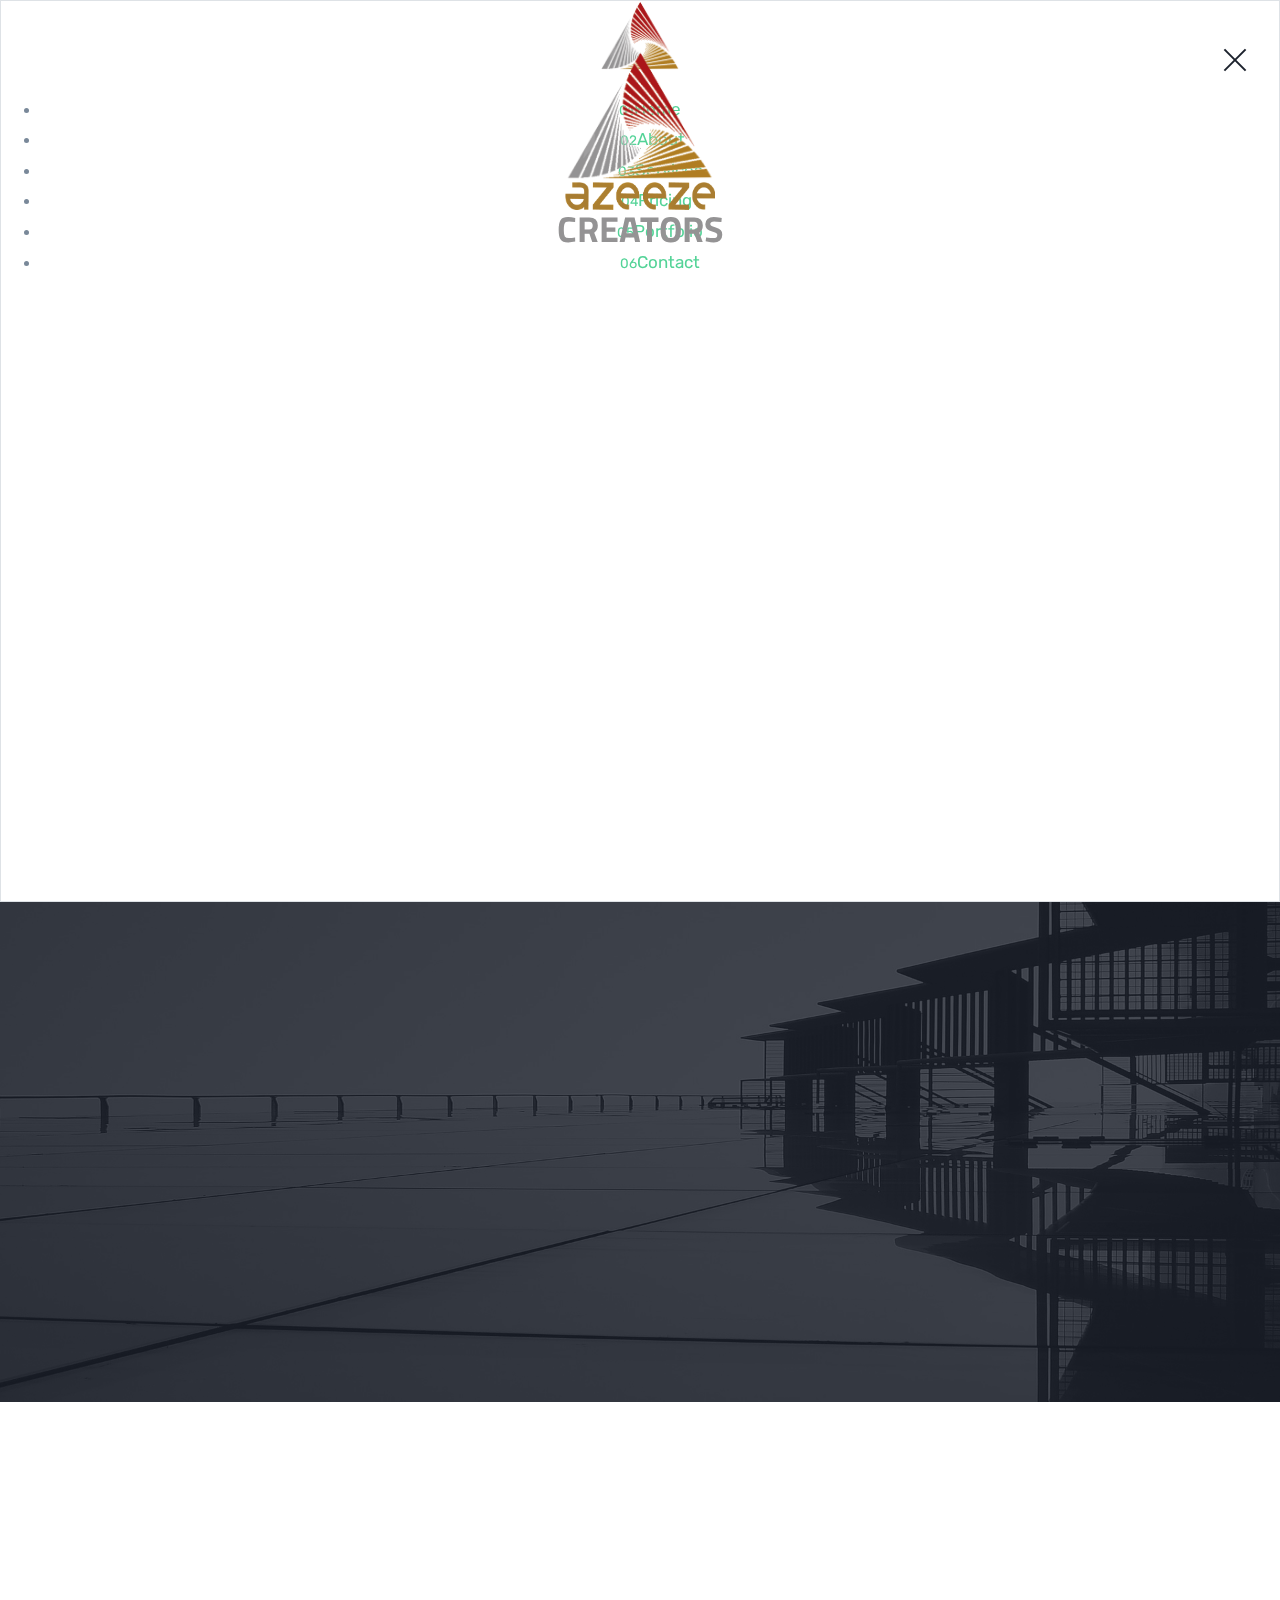
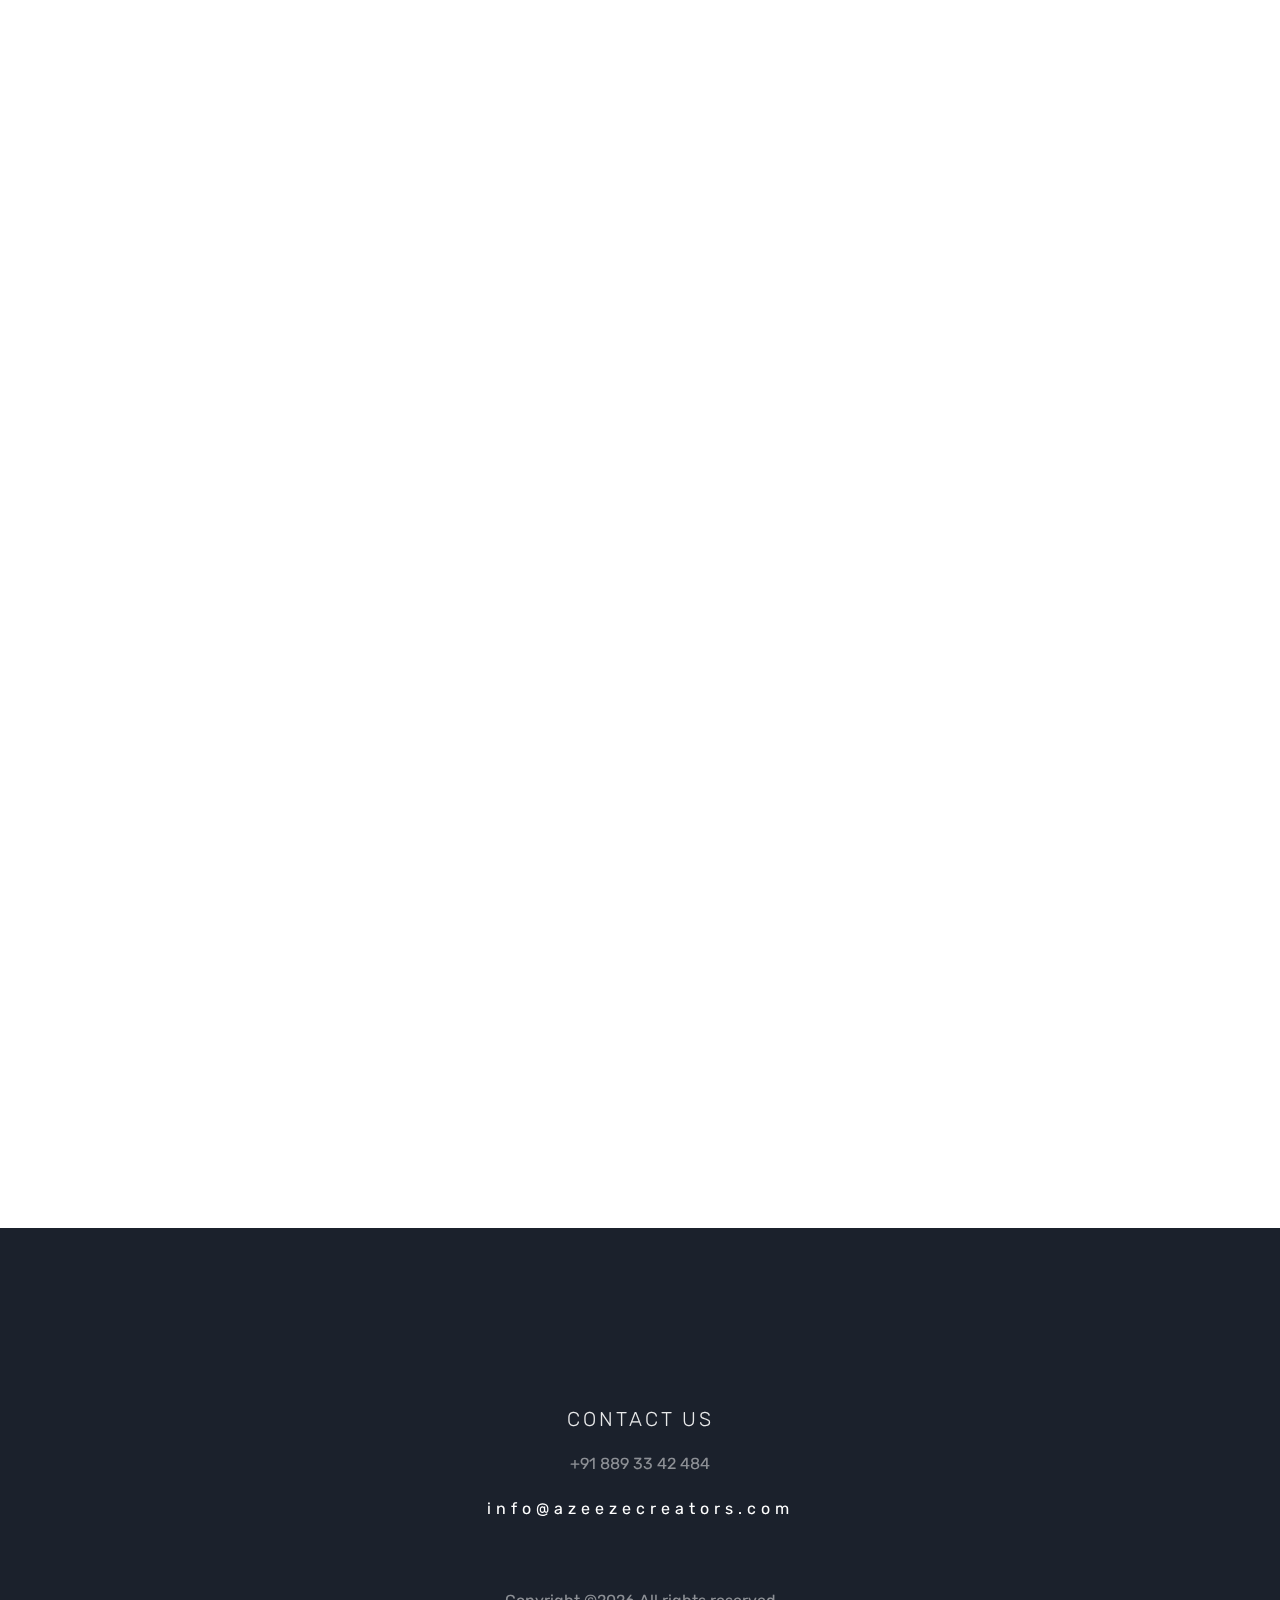
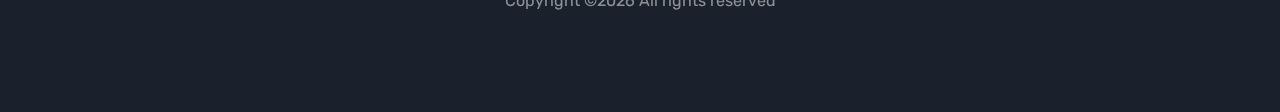
<file: about.html>
<!DOCTYPE html>
<html lang="en">
  <head>
    <title>Azeeze Creators</title>
    <meta charset="utf-8" />
    <meta
      name="viewport"
      content="width=device-width, initial-scale=1, shrink-to-fit=no"
    />

    <link
      href="https://fonts.googleapis.com/css?family=Rubik:300,400,500,700"
      rel="stylesheet"
    />

    <link rel="stylesheet" href="css/open-iconic-bootstrap.min.css" />
    <link rel="stylesheet" href="css/animate.css" />

    <link rel="stylesheet" href="css/owl.carousel.min.css" />
    <link rel="stylesheet" href="css/owl.theme.default.min.css" />
    <link rel="stylesheet" href="css/magnific-popup.css" />

    <link rel="stylesheet" href="css/aos.css" />

    <link rel="stylesheet" href="css/ionicons.min.css" />

    <link rel="stylesheet" href="css/bootstrap-datepicker.css" />
    <link rel="stylesheet" href="css/jquery.timepicker.css" />

    <link rel="stylesheet" href="css/flaticon.css" />
    <link rel="stylesheet" href="css/icomoon.css" />
    <link rel="stylesheet" href="css/style.css" />
  </head>
  <body>
    <div class="page">
      <nav id="-main-nav" class="border" role="navigation">
        <a href="#" class="js-colorlib-nav-toggle colorlib-nav-toggle active"
          ><i></i
        ></a>
        <div class="js-fullheight colorlib-table">
          <div
            class="img"
            style="background-image: url(images/bg_2.jpg);"
          ></div>
          <div class="colorlib-table-cell js-fullheight">
            <div class="row no-gutters">
              <div class="col-md-12 text-center">
                <h1 class="mb-4">
                  <a href="index.html"
                    ><img
                      class="logo-img-menu"
                      src="images/logo_e.png"
                      alt="logo"
                  /></a>
                </h1>
                <ul>
                  <li>
                    <a href="index.html"
                      ><span
                        ><small>01</small
                        >Home&nbsp;&nbsp;&nbsp;&nbsp;&nbsp;</span
                      ></a
                    >
                  </li>
                  <li class="active">
                    <a href="about.html"
                      ><span
                        ><small>02</small>About&nbsp;&nbsp;&nbsp;&nbsp;</span
                      ></a
                    >
                  </li>
                  <li>
                    <a href="services.html"
                      ><span><small>03</small>Services</span></a
                    >
                  </li>
                  <li>
                    <a href="pricing.html"
                      ><span><small>04</small>Pricing&nbsp;&nbsp;</span></a
                    >
                  </li>
                  <!-- <li><a href="pricing.html"><span><small>04</small>Pricing</span></a></li> -->
                  <li>
                    <a href="portfolio.html"
                      ><span><small>05</small>Portfolio</span></a
                    >
                  </li>
                  <!-- <li><a href="blog.html"><span><small>06</small>Blog</span></a></li> -->
                  <li>
                    <a href="contact.html"
                      ><span><small>06</small>Contact</span></a
                    >
                  </li>
                </ul>
              </div>
            </div>
          </div>
        </div>
      </nav>

      <div id="colorlib-page">
        <header>
          <div class="colorlib-navbar-brand text-center">
            <a href="index.html">
              <img class="logo-img" src="images/logo_e.png" alt="logo" />
              <div>
                <img
                  class="logo-img-wr"
                  src="images/logo_az_wr.png"
                  alt="logo"
                />
              </div>
              <div class="logo-desc">CREATORS</div>
            </a>
          </div>
          <a href="index.html" class="js-colorlib-nav-toggle colorlib-nav-toggle"
            ><i></i
          ></a>
        </header>

        <section
          class="hero-wrap"
          style="background-image: url(images/bg_2.jpg);"
        >
          <div class="overlay"></div>
          <div class="container">
            <div
              class="row no-gutters text align-items-end justify-content-center"
              data-scrollax-parent="true"
            >
              <div class="col-md-8 ftco-animate text-center">
                <p class="breadcrumbs">
                  <span class="mr-2"><a href="index.html">Home</a></span>
                  <span>About</span>
                </p>
                <h1 class="mb-5 bread">About Us</h1>
              </div>
            </div>
          </div>
        </section>
        <!-- END slider -->

        <section class="ftco-section">
          <div class="container">
            <div class="row justify-content-center mb-5 pb-5">
              <div class="col-md-7 text-center heading-section ftco-animate">
                <h2 class="mb-4">Our Team</h2>
                <p>
                  Far far away, behind the word mountains, far from the
                  countries Vokalia and Consonantia, there live the blind texts.
                  Separated they live in
                </p>
              </div>
            </div>
            <div class="row">
              <div class="col-md-4 mb-5 ftco-animate">
                <div class="block-10">
                  <div class="person-info mb-2">
                    <span class="name">Jacob Smith</span>
                    <span class="position">Architect</span>
                  </div>
                  <img
                    src="images/person_1.jpg"
                    alt=""
                    class="img-fluid mb-3"
                  />
                  <p>
                    A small river named Duden flows by their place and supplies
                    it with the necessary regelialia.
                  </p>
                </div>
              </div>
              <div class="col-md-4 mb-5 ftco-animate">
                <div class="block-10">
                  <div class="person-info mb-2">
                    <span class="name">Aldin Henderson</span>
                    <span class="position">Ass. Architect</span>
                  </div>
                  <img
                    src="images/person_3.jpg"
                    alt=""
                    class="img-fluid mb-3"
                  />
                  <p>
                    A small river named Duden flows by their place and supplies
                    it with the necessary regelialia.
                  </p>
                </div>
              </div>
              <div class="col-md-4 mb-5 ftco-animate">
                <div class="block-10">
                  <div class="person-info mb-2">
                    <span class="name">Mark Willis</span>
                    <span class="position">Ass. Architect</span>
                  </div>
                  <img
                    src="images/person_2.jpg"
                    alt=""
                    class="img-fluid mb-3"
                  />
                  <p>
                    A small river named Duden flows by their place and supplies
                    it with the necessary regelialia.
                  </p>
                </div>
              </div>
            </div>
          </div>
        </section>

        <section class="testimony-section">
          <div class="container">
            <div class="row d-md-flex">
              <div
                class="col-md-4 last-order d-md-flex align-items-start heading-section aside-stretch ftco-animate"
              >
                <div>
                  <h2 class="mb-4">Our Colleagues</h2>
                  <p>
                    Far far away, behind the word mountains, far from the
                    countries Vokalia
                  </p>
                </div>
              </div>
              <div class="col-md-8 first-order ftco-animate">
                <div class="carousel-testimony owl-carousel">
                  <div class="item">
                    <div class="testimony-wrap text-center">
                      <div
                        class="user-img mb-5"
                        style="background-image: url(images/person_1.jpg)"
                      >
                        <span
                          class="quote d-flex align-items-center justify-content-center"
                        >
                          <i class="icon-quote-left"></i>
                        </span>
                      </div>
                      <div class="text">
                        <p class="name">Dennis Green</p>
                        <span class="position">Architect</span>
                      </div>
                    </div>
                  </div>
                  <div class="item">
                    <div class="testimony-wrap text-center">
                      <div
                        class="user-img mb-5"
                        style="background-image: url(images/person_2.jpg)"
                      >
                        <span
                          class="quote d-flex align-items-center justify-content-center"
                        >
                          <i class="icon-quote-left"></i>
                        </span>
                      </div>
                      <div class="text">
                        <p class="name">Dennis Green</p>
                        <span class="position">Architect</span>
                      </div>
                    </div>
                  </div>
                  <div class="item">
                    <div class="testimony-wrap text-center">
                      <div
                        class="user-img mb-5"
                        style="background-image: url(images/person_3.jpg)"
                      >
                        <span
                          class="quote d-flex align-items-center justify-content-center"
                        >
                          <i class="icon-quote-left"></i>
                        </span>
                      </div>
                      <div class="text">
                        <p class="name">Dennis Green</p>
                        <span class="position">Architect</span>
                      </div>
                    </div>
                  </div>
                  <div class="item">
                    <div class="testimony-wrap text-center">
                      <div
                        class="user-img mb-5"
                        style="background-image: url(images/person_3.jpg)"
                      >
                        <span
                          class="quote d-flex align-items-center justify-content-center"
                        >
                          <i class="icon-quote-left"></i>
                        </span>
                      </div>
                      <div class="text">
                        <p class="name">Dennis Green</p>
                        <span class="position">Customer</span>
                      </div>
                    </div>
                  </div>
                </div>
              </div>
            </div>
          </div>
        </section>

        <section class="ftco-quote ftco-animate">
          <div class="container">
            <div class="row d-flex justify-content-end">
              <div
                class="col-md-7 req-quote d-md-flex py-5 align-items-center img"
                style="background-image: url(images/bg_1.jpg);"
              >
                <h3 class=" ml-md-3">Get started</h3>
                <p>
                  <a href="portfolio.html" class="btn btn-white py-4 px-4"
                    >Request a quote</a
                  >
                </p>
              </div>
            </div>
          </div>
        </section>

        <footer class="ftco-footer ftco-bg-dark ftco-section">
          <div class="container">
            <div class="row mb-5 justify-content-center">
              <div class="col-md-5 text-center">
                <div class="ftco-footer-widget mb-3">
                  <ul class="ftco-footer-social list-unstyled">
                    <li class="ftco-animate">
                      <a href="https://twitter.com/azeezecreators"><span class="icon-twitter"></span></a>
                    </li>
                    <li class="ftco-animate">
                      <a
                        href="https://www.facebook.com/Azeeze-Creators-286668365581620/"
                        ><span class="icon-facebook"></span
                      ></a>
                    </li>
                    <li class="ftco-animate">
                      <a href="https://www.instagram.com/azeezecreators/"
                        ><span class="icon-instagram"></span
                      ></a>
                    </li>
                  </ul>
                </div>
                <div class="ftco-footer-widget">
                  <h2 class="mb-3">Contact Us</h2>
                  <!-- <p class="email"><a href="#">info@email.com</a></p> -->
                  <p class="phone">
                    <a href="tel://+918893342484">+91 889 33 42 484</a>
                  </p>
                  <p class="email">
                    <a href="mailto:info@azeezecreators.com">info@azeezecreators.com</a>
                  </p>
                </div>
              </div>
            </div>
            <div class="row">
              <div class="col-md-12 text-center">
                <p>
                  <!-- Link back to Colorlib can't be removed. Template is licensed under CC BY 3.0. -->
                  Copyright &copy;<script>
                    document.write(new Date().getFullYear());
                  </script>
                  All rights reserved
                </p>
              </div>
            </div>
          </div>
        </footer>

        <!-- loader -->
        <div id="ftco-loader" class="show fullscreen">
          <svg class="circular" width="48px" height="48px">
            <circle
              class="path-bg"
              cx="24"
              cy="24"
              r="22"
              fill="none"
              stroke-width="4"
              stroke="#eeeeee"
            />
            <circle
              class="path"
              cx="24"
              cy="24"
              r="22"
              fill="none"
              stroke-width="4"
              stroke-miterlimit="10"
              stroke="#F96D00"
            />
          </svg>
        </div>
      </div>

      <!-- Modal -->
      <div
        class="modal fade"
        id="modalRequest"
        tabindex="-1"
        role="dialog"
        aria-labelledby="modalRequestLabel"
        aria-hidden="true"
      >
        <div class="modal-dialog" role="document">
          <div class="modal-content">
            <div class="modal-header">
              <h5 class="modal-title" id="modalRequestLabel">
                Request a Quote
              </h5>
              <button
                type="button"
                class="close"
                data-dismiss="modal"
                aria-label="Close"
              >
                <span aria-hidden="true">&times;</span>
              </button>
            </div>
            <div class="modal-body">
              <form action="#">
                <div class="form-group">
                  <label for="appointment_name" class="text-black"
                    >Full Name</label
                  >
                  <input
                    type="text"
                    class="form-control"
                    id="appointment_name"
                  />
                </div>
                <div class="form-group">
                  <label for="appointment_email" class="text-black"
                    >Email</label
                  >
                  <input
                    type="text"
                    class="form-control"
                    id="appointment_email"
                  />
                </div>
                <div class="row">
                  <div class="col-md-6">
                    <div class="form-group">
                      <label for="appointment_date" class="text-black"
                        >Date</label
                      >
                      <input
                        type="text"
                        class="form-control"
                        id="appointment_date"
                      />
                    </div>
                  </div>
                  <div class="col-md-6">
                    <div class="form-group">
                      <label for="appointment_time" class="text-black"
                        >Time</label
                      >
                      <input
                        type="text"
                        class="form-control"
                        id="appointment_time"
                      />
                    </div>
                  </div>
                </div>

                <div class="form-group">
                  <label for="appointment_message" class="text-black"
                    >Message</label
                  >
                  <textarea
                    name=""
                    id="appointment_message"
                    class="form-control"
                    cols="30"
                    rows="10"
                  ></textarea>
                </div>
                <div class="form-group">
                  <input
                    type="submit"
                    value="Send Message"
                    class="btn btn-primary"
                  />
                </div>
              </form>
            </div>
          </div>
        </div>
      </div>
    </div>

    <script src="js/jquery.min.js"></script>
    <script src="js/jquery-migrate-3.0.1.min.js"></script>
    <script src="js/popper.min.js"></script>
    <script src="js/bootstrap.min.js"></script>
    <script src="js/jquery.easing.1.3.js"></script>
    <script src="js/jquery.waypoints.min.js"></script>
    <script src="js/jquery.stellar.min.js"></script>
    <script src="js/owl.carousel.min.js"></script>
    <script src="js/jquery.magnific-popup.min.js"></script>
    <script src="js/aos.js"></script>
    <script src="js/jquery.animateNumber.min.js"></script>
    <script src="js/scrollax.min.js"></script>
    <script src="js/bootstrap-datepicker.js"></script>
    <script src="js/jquery.timepicker.min.js"></script>
    <script src="js/main.js"></script>
  </body>
</html>
</file>
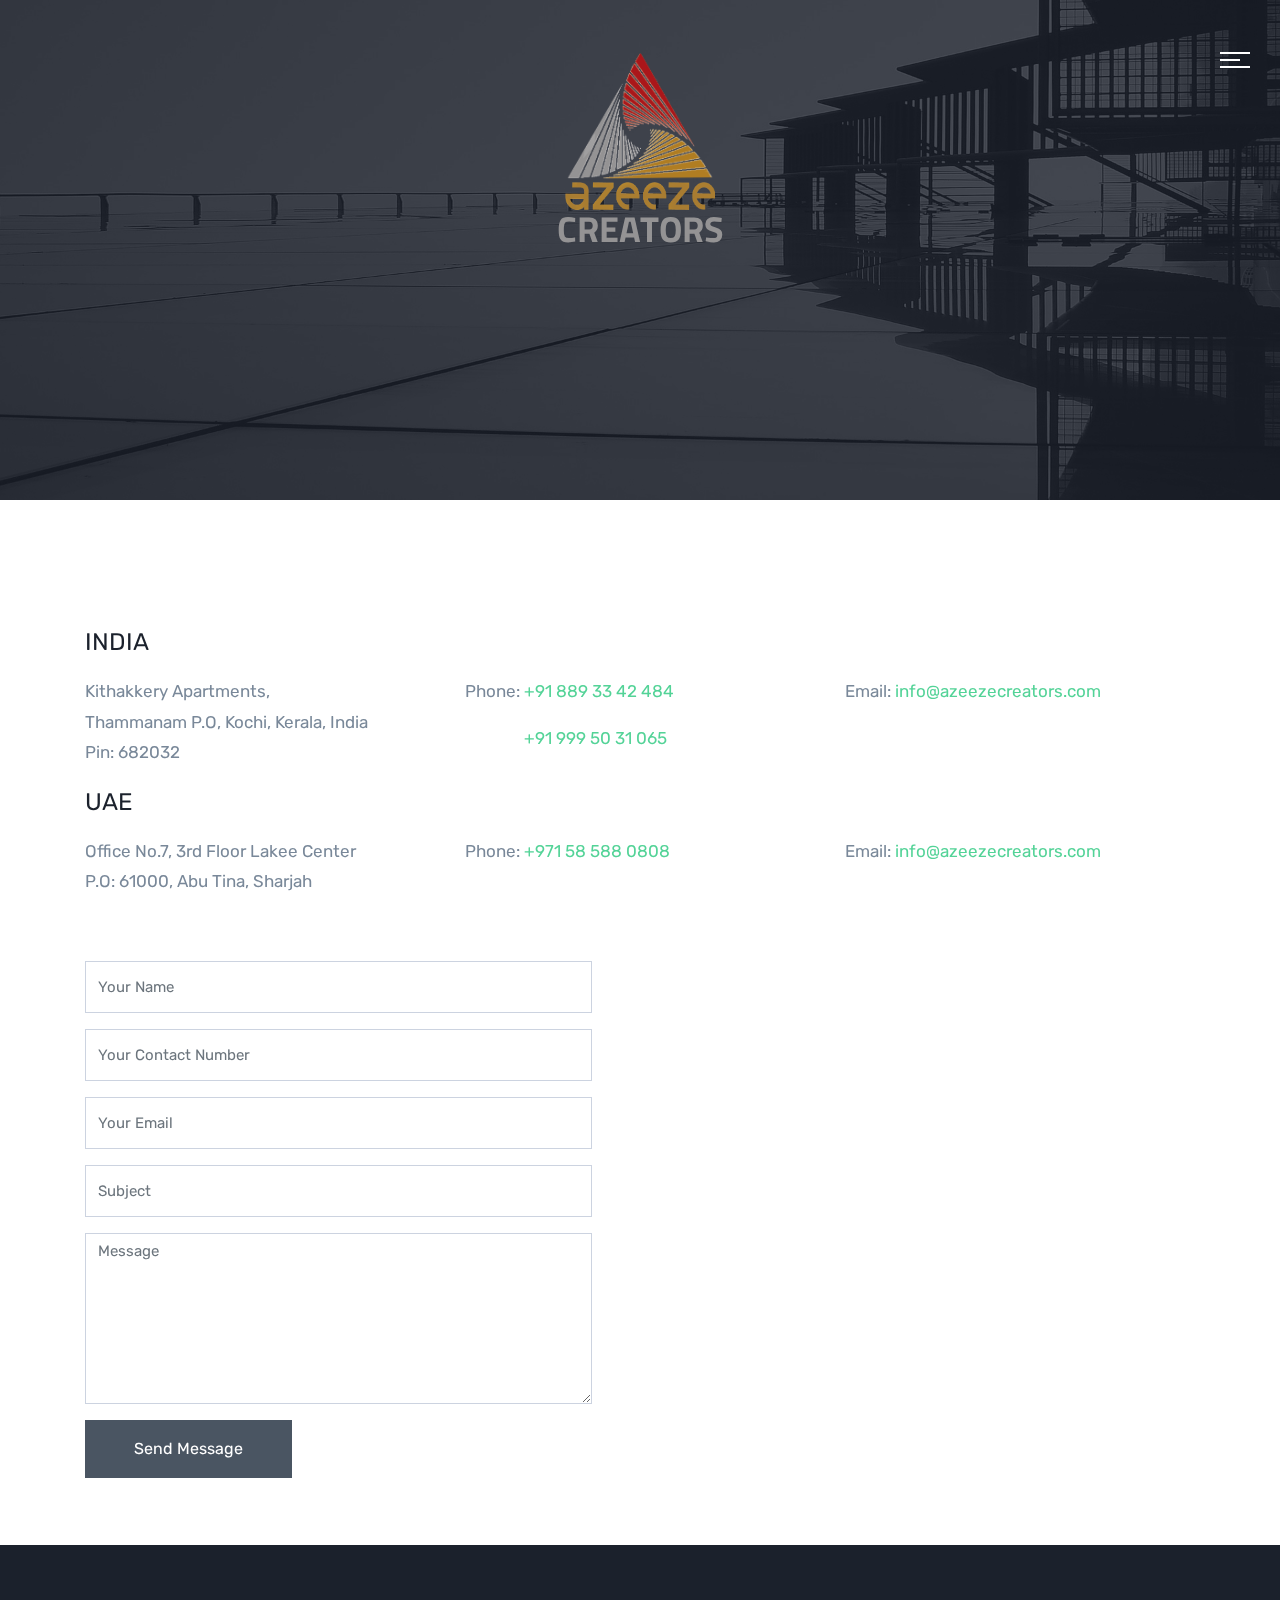
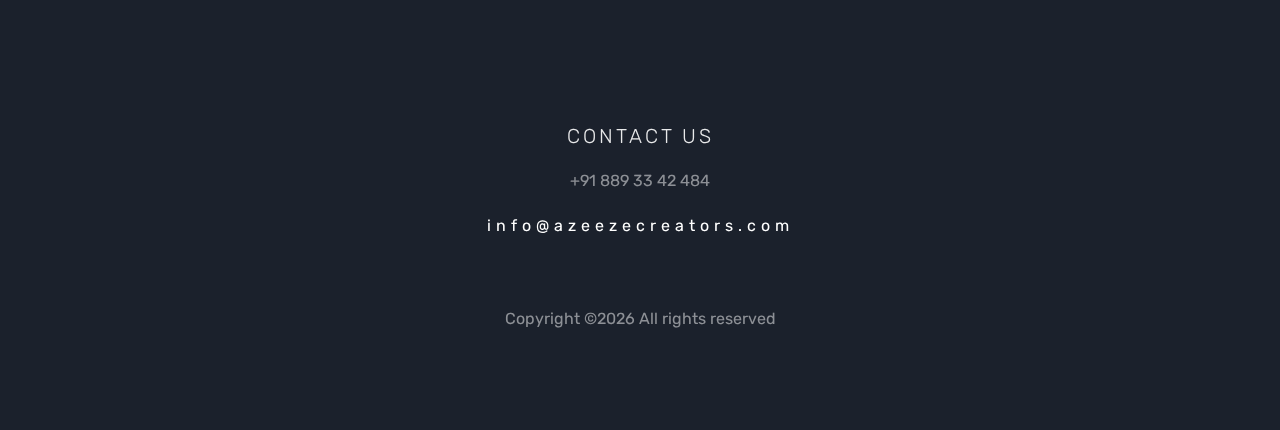
<file: contact.html>
<!DOCTYPE html>
<html lang="en">
  <head>
    <title>Azeeze Creators</title>
    <meta charset="utf-8" />
    <meta
      name="viewport"
      content="width=device-width, initial-scale=1, shrink-to-fit=no"
    />

    <link
      href="https://fonts.googleapis.com/css?family=Rubik:300,400,500,700"
      rel="stylesheet"
    />

    <link rel="stylesheet" href="css/open-iconic-bootstrap.min.css" />
    <link rel="stylesheet" href="css/animate.css" />

    <link rel="stylesheet" href="css/owl.carousel.min.css" />
    <link rel="stylesheet" href="css/owl.theme.default.min.css" />
    <link rel="stylesheet" href="css/magnific-popup.css" />

    <link rel="stylesheet" href="css/aos.css" />

    <link rel="stylesheet" href="css/ionicons.min.css" />

    <link rel="stylesheet" href="css/bootstrap-datepicker.css" />
    <link rel="stylesheet" href="css/jquery.timepicker.css" />

    <link rel="stylesheet" href="css/flaticon.css" />
    <link rel="stylesheet" href="css/icomoon.css" />
    <link rel="stylesheet" href="css/style.css" />
  </head>
  <body>
    <div class="page">
      <nav id="colorlib-main-nav" class="border" role="navigation">
        <a href="#" class="js-colorlib-nav-toggle colorlib-nav-toggle active"
          ><i></i
        ></a>
        <div class="js-fullheight colorlib-table">
          <div
            class="img"
            style="background-image: url(images/bg_2.jpg);"
          ></div>
          <div class="colorlib-table-cell js-fullheight">
            <div class="row no-gutters">
              <div class="col-md-12 text-center">
                <h1 class="mb-4">
                  <a href="index.html"
                    ><img
                      class="logo-img-menu"
                      src="images/logo_e.png"
                      alt="logo"
                  /></a>
                </h1>
                <ul>
                  <li>
                    <a href="index.html"
                      ><span
                        ><small>01</small
                        >Home&nbsp;&nbsp;&nbsp;&nbsp;&nbsp;</span
                      ></a
                    >
                  </li>
                  <!-- <li>
                      <a href="about.html"
                        ><span
                          ><small>02</small>About&nbsp;&nbsp;&nbsp;&nbsp;</span
                        ></a
                      >
                    </li> -->
                  <li>
                    <a href="services.html"
                      ><span><small>02</small>Services</span></a
                    >
                  </li>
                  <li>
                    <a href="pricing.html"
                      ><span><small>03</small>Pricing&nbsp;&nbsp;</span></a
                    >
                  </li>
                  <!-- <li><a href="pricing.html"><span><small>04</small>Pricing</span></a></li> -->
                  <li>
                    <a href="portfolio.html"
                      ><span><small>04</small>Portfolio</span></a
                    >
                  </li>
                  <!-- <li><a href="blog.html"><span><small>06</small>Blog</span></a></li> -->
                  <li class="active">
                    <a href="contact.html"
                      ><span><small>05</small>Contact</span></a
                    >
                  </li>
                </ul>
              </div>
            </div>
          </div>
        </div>
      </nav>

      <div id="colorlib-page">
        <header>
          <div class="colorlib-navbar-brand text-center">
            <a href="index.html">
              <img class="logo-img" src="images/logo_e.png" alt="logo" />
              <div>
                <img
                  class="logo-img-wr"
                  src="images/logo_az_wr.png"
                  alt="logo"
                />
              </div>
              <div class="logo-desc">CREATORS</div>
            </a>
          </div>
          <a
            href="index.html"
            class="js-colorlib-nav-toggle colorlib-nav-toggle"
            ><i></i
          ></a>
        </header>

        <section
          class="hero-wrap"
          style="background-image: url(images/bg_2.jpg);"
        >
          <div class="overlay"></div>
          <div class="container">
            <div
              class="row no-gutters text align-items-end justify-content-center"
              data-scrollax-parent="true"
            >
              <div class="col-md-8 ftco-animate text-center">
                <p class="breadcrumbs">
                  <span class="mr-2"><a href="index.html">Home</a></span>
                  <span>Contact</span>
                </p>
                <h1 class="mb-5 bread">Contact Us</h1>
              </div>
            </div>
          </div>
        </section>
        <!-- END slider -->

        <section class="ftco-section contact-section">
          <div class="container mt-5">
            <div class="row d-flex mb-5 contact-info">
              <div class="col-md-12 mb-4">
                <!-- <h2 class="h4">Contact Information</h2> -->
              </div>
              <div class="w-100"></div>

              <div class="col-md-12 mb-2">
                <h4 class="h4">INDIA</h4>
              </div>
              <!-- India -->
              <div class="col-md-4">
                <p>
                  <!-- <span>Address:</span> -->
                  Kithakkery Apartments, <br />
                  Thammanam P.O, Kochi, Kerala, India <br />
                  Pin: 682032
                </p>
              </div>
              <div class="col-md-4">
                <p>
                  <span>Phone:</span>
                  <a href="tel://+918893342484">+91 889 33 42 484</a>
                </p>
                <p>
                  <span style="color: white; !important">Phone:</span>
                  <a href="tel://+919995031065">+91 999 50 31 065</a>
                </p>
              </div>
              <div class="col-md-4">
                <p>
                  <span>Email:</span>
                  <a href="mailto:info@azeezecreators.com"
                    >info@azeezecreators.com</a
                  >
                </p>
              </div>

              <div class="col-md-12 mb-2">
                <h4 class="h4">UAE</h4>
              </div>
              <!-- Dubai -->
              <div class="col-md-4">
                <p>
                  <!-- <span>Address:</span> -->
                  Office No.7, 3rd Floor Lakee Center <br />
                  P.O: 61000, Abu Tina, Sharjah
                </p>
              </div>
              <div class="col-md-4">
                <p>
                  <span>Phone:</span>
                  <a href="tel://+971585880808">+971 58 588 0808</a>
                </p>
              </div>
              <div class="col-md-4">
                <p>
                  <span>Email:</span>
                  <a href="mailto:info@azeezecreators.com"
                    >info@azeezecreators.com</a
                  >
                </p>
              </div>
            </div>
            <div class="row block-9">
              <div class="col-md-6 pr-md-5">
                <form action="#">
                  <div class="form-group">
                    <input
                      type="text"
                      class="form-control"
                      placeholder="Your Name"
                    />
                  </div>
                  <div class="form-group">
                    <input
                      type="text"
                      class="form-control"
                      placeholder="Your Contact Number"
                    />
                  </div>
                  <div class="form-group">
                    <input
                      type="text"
                      class="form-control"
                      placeholder="Your Email"
                    />
                  </div>
                  <div class="form-group">
                    <input
                      type="text"
                      class="form-control"
                      placeholder="Subject"
                    />
                  </div>
                  <div class="form-group">
                    <textarea
                      name=""
                      id=""
                      cols="30"
                      rows="7"
                      class="form-control"
                      placeholder="Message"
                    ></textarea>
                  </div>
                  <div class="form-group">
                    <input
                      type="submit"
                      value="Send Message"
                      class="btn btn-primary py-3 px-5"
                    />
                  </div>
                </form>
              </div>
              <!-- <div class="col-md-6" id="map"> -->
              <div class="col-md-6" id="map_iframe">
                <div class="embed-responsive embed-responsive-16by9">
                  <iframe
                    class="embed-responsive-item"
                    src="https://www.google.com/maps/embed?pb=!1m18!1m12!1m3!1d3929.374756558225!2d76.30787811479406!3d9.985869992860868!2m3!1f0!2f0!3f0!3m2!1i1024!2i768!4f13.1!3m3!1m2!1s0x3b080d258ce69193%3A0xbd0069d4d3c863b3!2sAzeeze+Constructions+And+Interiors!5e0!3m2!1sen!2sin!4v1558001051821!5m2!1sen!2sin"
                    allowfullscreen
                  ></iframe>
                </div>
              </div>
            </div>
          </div>
        </section>

        <footer class="ftco-footer ftco-bg-dark ftco-section">
          <div class="container">
            <div class="row mb-5 justify-content-center">
              <div class="col-md-5 text-center">
                <div class="ftco-footer-widget mb-3">
                  <ul class="ftco-footer-social list-unstyled">
                    <li class="ftco-animate">
                      <a href="https://twitter.com/azeezecreators"
                        ><span class="icon-twitter"></span
                      ></a>
                    </li>
                    <li class="ftco-animate">
                      <a
                        href="https://www.facebook.com/Azeeze-Creators-286668365581620/"
                        ><span class="icon-facebook"></span
                      ></a>
                    </li>
                    <li class="ftco-animate">
                      <a href="https://www.instagram.com/azeezecreators/"
                        ><span class="icon-instagram"></span
                      ></a>
                    </li>
                  </ul>
                </div>
                <div class="ftco-footer-widget">
                  <h2 class="mb-3">Contact Us</h2>
                  <!-- <p class="email"><a href="#">info@email.com</a></p> -->
                  <p class="phone">
                    <a href="tel://+918893342484">+91 889 33 42 484</a>
                  </p>
                  <p class="email">
                    <a href="mailto:info@azeezecreators.com">info@azeezecreators.com</a>
                  </p>
                </div>
              </div>
            </div>
            <div class="row">
              <div class="col-md-12 text-center">
                <p>
                  <!-- Link back to Colorlib can't be removed. Template is licensed under CC BY 3.0. -->
                  Copyright &copy;<script>
                    document.write(new Date().getFullYear());
                  </script>
                  All rights reserved
                </p>
              </div>
            </div>
          </div>
        </footer>

        <!-- loader -->
        <div id="ftco-loader" class="show fullscreen">
          <svg class="circular" width="48px" height="48px">
            <circle
              class="path-bg"
              cx="24"
              cy="24"
              r="22"
              fill="none"
              stroke-width="4"
              stroke="#eeeeee"
            />
            <circle
              class="path"
              cx="24"
              cy="24"
              r="22"
              fill="none"
              stroke-width="4"
              stroke-miterlimit="10"
              stroke="#F96D00"
            />
          </svg>
        </div>
      </div>

      <!-- Modal -->
      <div
        class="modal fade"
        id="modalRequest"
        tabindex="-1"
        role="dialog"
        aria-labelledby="modalRequestLabel"
        aria-hidden="true"
      >
        <div class="modal-dialog" role="document">
          <div class="modal-content">
            <div class="modal-header">
              <h5 class="modal-title" id="modalRequestLabel">
                Request a Quote
              </h5>
              <button
                type="button"
                class="close"
                data-dismiss="modal"
                aria-label="Close"
              >
                <span aria-hidden="true">&times;</span>
              </button>
            </div>
            <div class="modal-body">
              <form action="#">
                <div class="form-group">
                  <label for="appointment_name" class="text-black"
                    >Full Name</label
                  >
                  <input
                    type="text"
                    class="form-control"
                    id="appointment_name"
                  />
                </div>
                <div class="form-group">
                  <label for="appointment_email" class="text-black"
                    >Email</label
                  >
                  <input
                    type="text"
                    class="form-control"
                    id="appointment_email"
                  />
                </div>
                <div class="row">
                  <div class="col-md-6">
                    <div class="form-group">
                      <label for="appointment_date" class="text-black"
                        >Date</label
                      >
                      <input
                        type="text"
                        class="form-control"
                        id="appointment_date"
                      />
                    </div>
                  </div>
                  <div class="col-md-6">
                    <div class="form-group">
                      <label for="appointment_time" class="text-black"
                        >Time</label
                      >
                      <input
                        type="text"
                        class="form-control"
                        id="appointment_time"
                      />
                    </div>
                  </div>
                </div>

                <div class="form-group">
                  <label for="appointment_message" class="text-black"
                    >Message</label
                  >
                  <textarea
                    name=""
                    id="appointment_message"
                    class="form-control"
                    cols="30"
                    rows="10"
                  ></textarea>
                </div>
                <div class="form-group">
                  <input
                    type="submit"
                    value="Send Message"
                    class="btn btn-primary"
                  />
                </div>
              </form>
            </div>
          </div>
        </div>
      </div>
    </div>

    <script src="js/jquery.min.js"></script>
    <script src="js/jquery-migrate-3.0.1.min.js"></script>
    <script src="js/popper.min.js"></script>
    <script src="js/bootstrap.min.js"></script>
    <script src="js/jquery.easing.1.3.js"></script>
    <script src="js/jquery.waypoints.min.js"></script>
    <script src="js/jquery.stellar.min.js"></script>
    <script src="js/owl.carousel.min.js"></script>
    <script src="js/jquery.magnific-popup.min.js"></script>
    <script src="js/aos.js"></script>
    <script src="js/jquery.animateNumber.min.js"></script>
    <script src="js/scrollax.min.js"></script>
    <script src="js/bootstrap-datepicker.js"></script>
    <script src="js/jquery.timepicker.min.js"></script>
    <!-- <script src="https://maps.googleapis.com/maps/api/js?key=AIzaSyBVWaKrjvy3MaE7SQ74_uJiULgl1JY0H2s&sensor=false"></script>
    <script src="js/google-map.js"></script> -->
    <script src="js/main.js"></script>
  </body>
</html>
</file>
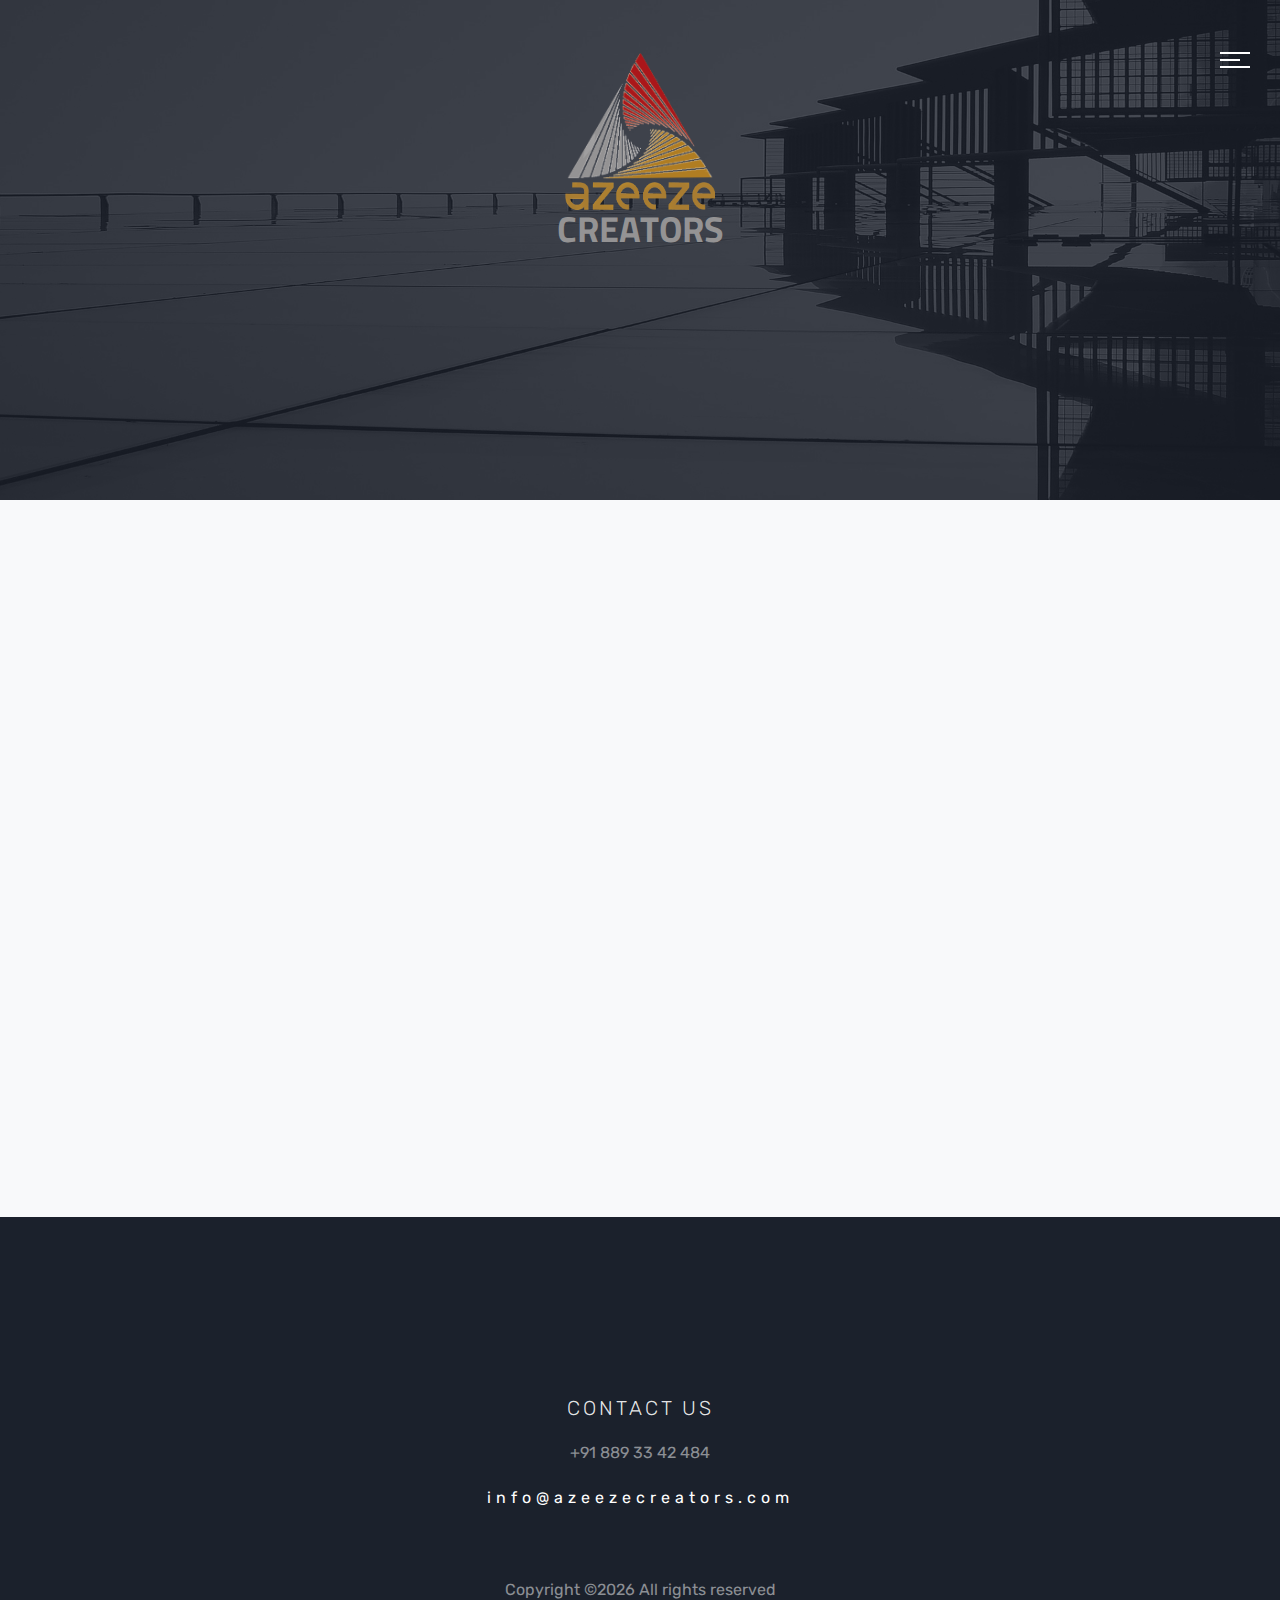
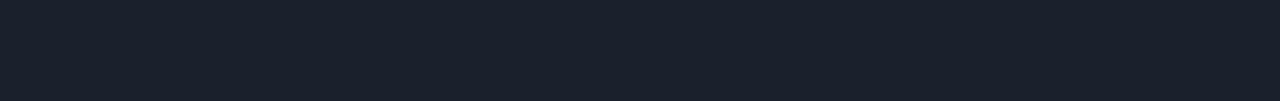
<file: pricing.html>
<!DOCTYPE html>
<html lang="en">
  <head>
    <title>Azeeze Creators</title>
    <meta charset="utf-8" />
    <meta
      name="viewport"
      content="width=device-width, initial-scale=1, shrink-to-fit=no"
    />

    <link
      href="https://fonts.googleapis.com/css?family=Rubik:300,400,500,700"
      rel="stylesheet"
    />

    <link rel="stylesheet" href="css/open-iconic-bootstrap.min.css" />
    <link rel="stylesheet" href="css/animate.css" />

    <link rel="stylesheet" href="css/owl.carousel.min.css" />
    <link rel="stylesheet" href="css/owl.theme.default.min.css" />
    <link rel="stylesheet" href="css/magnific-popup.css" />

    <link rel="stylesheet" href="css/aos.css" />

    <link rel="stylesheet" href="css/ionicons.min.css" />

    <link rel="stylesheet" href="css/bootstrap-datepicker.css" />
    <link rel="stylesheet" href="css/jquery.timepicker.css" />

    <link rel="stylesheet" href="css/flaticon.css" />
    <link rel="stylesheet" href="css/icomoon.css" />
    <link rel="stylesheet" href="css/style.css" />
  </head>
  <body>
    <div class="page">
      <nav id="colorlib-main-nav" class="border" role="navigation">
        <a href="#" class="js-colorlib-nav-toggle colorlib-nav-toggle active"
          ><i></i
        ></a>
        <div class="js-fullheight colorlib-table">
          <div
            class="img"
            style="background-image: url(images/bg_2.jpg);"
          ></div>
          <div class="colorlib-table-cell js-fullheight">
            <div class="row no-gutters">
              <div class="col-md-12 text-center">
                <h1 class="mb-4">
                  <a href="index.html"
                    ><img
                      class="logo-img-menu"
                      src="images/logo_e.png"
                      alt="logo"
                  /></a>
                </h1>
                <ul>
                  <li>
                    <a href="index.html"
                      ><span
                        ><small>01</small
                        >Home&nbsp;&nbsp;&nbsp;&nbsp;&nbsp;</span
                      ></a
                    >
                  </li>
                  <!-- <li>
                      <a href="about.html"
                        ><span
                          ><small>02</small>About&nbsp;&nbsp;&nbsp;&nbsp;</span
                        ></a
                      >
                    </li> -->
                  <li>
                    <a href="services.html"
                      ><span><small>02</small>Services</span></a
                    >
                  </li>
                  <li class="active">
                    <a href="pricing.html"
                      ><span><small>03</small>Pricing&nbsp;&nbsp;</span></a
                    >
                  </li>
                  <!-- <li><a href="pricing.html"><span><small>04</small>Pricing</span></a></li> -->
                  <li>
                    <a href="portfolio.html"
                      ><span><small>04</small>Portfolio</span></a
                    >
                  </li>
                  <!-- <li><a href="blog.html"><span><small>06</small>Blog</span></a></li> -->
                  <li>
                    <a href="contact.html"
                      ><span><small>05</small>Contact</span></a
                    >
                  </li>
                </ul>
              </div>
            </div>
          </div>
        </div>
      </nav>

      <div id="colorlib-page">
        <header>
          <div class="colorlib-navbar-brand text-center">
            <a href="index.html">
              <img class="logo-img" src="images/logo_e.png" alt="logo" />
              <div>
                <img
                  class="logo-img-wr"
                  src="images/logo_az_wr.png"
                  alt="logo"
                />
              </div>
              <div class="logo-desc">CREATORS</div>
            </a>
          </div>
          <a
            href="index.html"
            class="js-colorlib-nav-toggle colorlib-nav-toggle"
            ><i></i
          ></a>
        </header>

        <section
          class="hero-wrap"
          style="background-image: url(images/bg_2.jpg);"
        >
          <div class="overlay"></div>
          <div class="container">
            <div
              class="row no-gutters text align-items-end justify-content-center"
              data-scrollax-parent="true"
            >
              <div class="col-md-8 ftco-animate text-center">
                <p class="breadcrumbs">
                  <span class="mr-2"><a href="index.html">Home</a></span>
                  <span>Pricing</span>
                </p>
                <h1 class="mb-5 bread">Pricing</h1>
              </div>
            </div>
          </div>
        </section>
        <!-- END slider -->

        <section class="ftco-section bg-light" id="priceplan">
          <div class="container">
            <div class="row">
              <div class="col-md-4 mb-3 text-center ftco-animate">
                <div class="pricing p-4 py-5">
                  <div class="icon mb-2">
                    <span class="flaticon-house-plans"></span>
                  </div>
                  <h3 class="mb-3">Basic</h3>
                  <!-- <p class="mb-4"> -->
                  Site visit<br />
                  Concept Design<br />
                  <br />
                  <br />
                  <br />
                  <!-- </p> -->
                  <p class="price mb-4 py-3">
                    <span class="mr-2 currency">Free</span>
                    <span class="per">for one visit</span>
                  </p>
                  <p>
                    <a
                      href="#"
                      class="btn btn-primary px-4 py-3"
                      data-toggle="modal"
                      data-target="#modalRequest"
                      >Get started</a
                    >
                  </p>
                  <!-- <a href="#">Open Source</a> -->
                </div>
              </div>
              <div class="col-md-4 mb-3 text-center ftco-animate">
                <div class="pricing p-4 py-5">
                  <div class="icon mb-2">
                    <span class="flaticon-modern-house"></span>
                  </div>
                  <h3 class="mb-3">Standard</h3>
                  <!-- <p class="mb-4"> -->
                  Site visit<br />
                  Concept Design<br />
                  2D & 3D Design <br />
                  Detailed Design <br />
                  <br />
                  <!-- </p> -->
                  <p class="price mb-4 py-3">
                    <span class="mr-2 currency">Free</span>
                    <span class="per">Basic Plan</span>
                  </p>
                  <p>
                    <a
                      href="#"
                      class="btn btn-primary px-4 py-3"
                      data-toggle="modal"
                      data-target="#modalRequest"
                      >Get started</a
                    >
                  </p>
                  <!-- <a href="#">Free 30 Day Trial</a> -->
                </div>
              </div>
              <div class="col-md-4 mb-3 text-center ftco-animate">
                <div class="pricing p-4 py-5">
                  <div class="icon mb-2">
                    <span class="flaticon-skyline"></span>
                  </div>
                  <h3 class="mb-3">Premium</h3>
                  <!-- <p class="mb-4"> -->
                  <!-- Free Standard Plan <br> -->
                  Site visit<br />
                  Concept Design<br />
                  2D & 3D Design <br />
                  Detailed Design <br />
                  Construction
                  <!-- </p> -->
                  <p class="price mb-4 py-3">
                    <span class="mr-2 currency">Free</span>
                    <span class="per">Standard Plan</span>
                  </p>
                  <p>
                    <a
                      href="#"
                      class="btn btn-primary px-4 py-3"
                      data-toggle="modal"
                      data-target="#modalRequest"
                      >Get started</a
                    >
                  </p>
                  <!-- <a href="#" data-toggle="modal" data-target="#modalRequest">Request a Quote</a> -->
                </div>
              </div>
            </div>
          </div>
        </section>

        <footer class="ftco-footer ftco-bg-dark ftco-section">
          <div class="container">
            <div class="row mb-5 justify-content-center">
              <div class="col-md-5 text-center">
                <div class="ftco-footer-widget mb-3">
                  <ul class="ftco-footer-social list-unstyled">
                    <li class="ftco-animate">
                      <a href="https://twitter.com/azeezecreators"
                        ><span class="icon-twitter"></span
                      ></a>
                    </li>
                    <li class="ftco-animate">
                      <a
                        href="https://www.facebook.com/Azeeze-Creators-286668365581620/"
                        ><span class="icon-facebook"></span
                      ></a>
                    </li>
                    <li class="ftco-animate">
                      <a href="https://www.instagram.com/azeezecreators/"
                        ><span class="icon-instagram"></span
                      ></a>
                    </li>
                  </ul>
                </div>
                <div class="ftco-footer-widget">
                  <h2 class="mb-3">Contact Us</h2>
                  <!-- <p class="email"><a href="#">info@email.com</a></p> -->
                  <p class="phone">
                    <a href="tel://+918893342484">+91 889 33 42 484</a>
                  </p>
                  <p class="email">
                    <a href="mailto:info@azeezecreators.com">info@azeezecreators.com</a>
                  </p>
                </div>
              </div>
            </div>
            <div class="row">
              <div class="col-md-12 text-center">
                <p>
                  <!-- Link back to Colorlib can't be removed. Template is licensed under CC BY 3.0. -->
                  Copyright &copy;<script>
                    document.write(new Date().getFullYear());
                  </script>
                  All rights reserved
                </p>
              </div>
            </div>
          </div>
        </footer>

        <!-- loader -->
        <div id="ftco-loader" class="show fullscreen">
          <svg class="circular" width="48px" height="48px">
            <circle
              class="path-bg"
              cx="24"
              cy="24"
              r="22"
              fill="none"
              stroke-width="4"
              stroke="#eeeeee"
            />
            <circle
              class="path"
              cx="24"
              cy="24"
              r="22"
              fill="none"
              stroke-width="4"
              stroke-miterlimit="10"
              stroke="#F96D00"
            />
          </svg>
        </div>
      </div>
    </div>

    <!-- Modal -->
    <div
      class="modal modal-xl fade"
      id="modalRequest"
      tabindex="-1"
      role="dialog"
      aria-labelledby="modalRequestLabel"
      aria-hidden="true"
    >
      <div class="modal-dialog modal-xl " role="document">
        <div class="modal-content req-modal-main">
          <div class="modal-header">
            <h5 class="modal-title" id="modalRequestLabel">
              Request a Quote
            </h5>
            <button
              type="button"
              class="close"
              data-dismiss="modal"
              aria-label="Close"
            >
              <span aria-hidden="true">&times;</span>
            </button>
          </div>

          <div class="modal-body">
            <form action="#">
              <!--  -->
              <!-- Name -->
              <div class="form-group">
                <label for="appointment_name">Name</label>
                <input
                  type="text"
                  class="form-control"
                  id="appointment_name"
                  name="appointment_name"
                  required
                />
              </div>

              <!-- Place -->
              <div class="form-group">
                <label for="appointment_place">Place</label>
                <input
                  type="text"
                  class="form-control"
                  id="appointment_place"
                  name="appointment_place"
                  required
                />
              </div>

              <!-- Contact -->
              <div class="form-group">
                <label for="appointment_phone">Phone</label>
                <input
                  type="tel"
                  class="form-control"
                  id="appointment_phone"
                  name="appointment_phone"
                  required
                />
              </div>

              <!-- Address -->
              <div class="form-group">
                <label for="appointment_address">Address</label>
                <input
                  type="text"
                  class="form-control"
                  id="appointment_address"
                  name="appointment_address"
                  required
                />
              </div>

              <!-- <div class="row">
								<div class="col-md-6">
									<div class="form-group">
										<label for="appointment_date" class="text-black">Date</label>
										<input type="text" class="form-control" id="appointment_date">
									</div>
								</div>
								<div class="col-md-6">
									<div class="form-group">
										<label for="appointment_time" class="text-black">Time</label>
										<input type="text" class="form-control" id="appointment_time">
									</div>
								</div>
							</div> -->

              <hr />

              <div class="row">
                <div class="col-md-3">
                  <span>WORK:&nbsp;</span>
                </div>
                <div class="col-md-9">
                  <div class="form-check form-check-inline">
                    <label class="form-check-label" for="residencial"
                      >Residencial&nbsp;</label
                    >
                    <input
                      class="form-check-input"
                      type="checkbox"
                      id="residencial"
                      value="residencial"
                    />
                  </div>
                  <div class="form-check form-check-inline">
                    <label class="form-check-label" for="commercial"
                      >Commercial&nbsp;</label
                    >
                    <input
                      class="form-check-input"
                      type="checkbox"
                      id="commercial"
                      value="commercial"
                    />
                  </div>
                </div>
              </div>

              <hr />

              <div class="row">
                <div class="col-md-3">
                  <span>JOB TYPE:&nbsp;</span>
                </div>
                <div class="col-md-9">
                  <div class="form-check form-check-inline">
                    <label class="form-check-label" for="construction"
                      >Construction&nbsp;</label
                    >
                    <input
                      class="form-check-input"
                      type="checkbox"
                      id="construction"
                      value="construction"
                    />
                  </div>
                  <div class="form-check form-check-inline">
                    <label class="form-check-label" for="interior"
                      >Interior&nbsp;</label
                    >
                    <input
                      class="form-check-input"
                      type="checkbox"
                      id="interior"
                      value="interior"
                    />
                  </div>
                  <div class="form-check form-check-inline">
                    <label class="form-check-label" for="exterior"
                      >Exterior&nbsp;</label
                    >
                    <input
                      class="form-check-input"
                      type="checkbox"
                      id="exterior"
                      value="exterior"
                    />
                  </div>
                </div>
              </div>

              <hr />

              <div class="row">
                <div class="col-md-3">
                  <span>JOBS:&nbsp;</span>
                </div>
                <div class="col-md-9">
                  <div class="form-check form-check-inline">
                    <label class="form-check-label" for="planning"
                      >Planning&nbsp;</label
                    >
                    <input
                      class="form-check-input"
                      type="checkbox"
                      id="planning"
                      value="planning"
                    />
                  </div>
                  <div class="form-check form-check-inline">
                    <label class="form-check-label" for="designing"
                      >Designing&nbsp;</label
                    >
                    <input
                      class="form-check-input"
                      type="checkbox"
                      id="interior"
                      value="designing"
                    />
                  </div>
                  <div class="form-check form-check-inline">
                    <label class="form-check-label" for="building"
                      >Building&nbsp;</label
                    >
                    <input
                      class="form-check-input"
                      type="checkbox"
                      id="building"
                      value="building"
                    />
                  </div>
                </div>
              </div>

              <hr />

              <div class="row">
                <div class="col-md-3">
                  <span>DESIGNS:&nbsp;</span>
                </div>
                <div class="col-md-9">
                  <div class="form-check form-check-inline">
                    <label class="form-check-label" for="2d">2D&nbsp;</label>
                    <input
                      class="form-check-input"
                      type="checkbox"
                      id="2d"
                      value="2d"
                    />
                  </div>
                  <div class="form-check form-check-inline">
                    <label class="form-check-label" for="3d">3D&nbsp;</label>
                    <input
                      class="form-check-input"
                      type="checkbox"
                      id="3d"
                      value="3d"
                    />
                  </div>
                </div>
              </div>

              <hr />

              <div class="form-group">
                <label for="appointment_requirements">Requirements</label>
                <textarea
                  name="appointment_requirements"
                  id="appointment_requirements"
                  class="form-control"
                  cols="30"
                  rows="10"
                ></textarea>
              </div>

              <div class="form-group text-center">
                <input
                  type="submit"
                  value="Send Enquiry"
                  class="btn btn-primary"
                />
              </div>
            </form>
          </div>
        </div>
      </div>
    </div>

    <script src="js/jquery.min.js"></script>
    <script src="js/jquery-migrate-3.0.1.min.js"></script>
    <script src="js/popper.min.js"></script>
    <script src="js/bootstrap.min.js"></script>
    <script src="js/jquery.easing.1.3.js"></script>
    <script src="js/jquery.waypoints.min.js"></script>
    <script src="js/jquery.stellar.min.js"></script>
    <script src="js/owl.carousel.min.js"></script>
    <script src="js/jquery.magnific-popup.min.js"></script>
    <script src="js/aos.js"></script>
    <script src="js/jquery.animateNumber.min.js"></script>
    <script src="js/scrollax.min.js"></script>
    <script src="js/bootstrap-datepicker.js"></script>
    <script src="js/jquery.timepicker.min.js"></script>
    <script src="js/main.js"></script>
  </body>
</html>
</file>
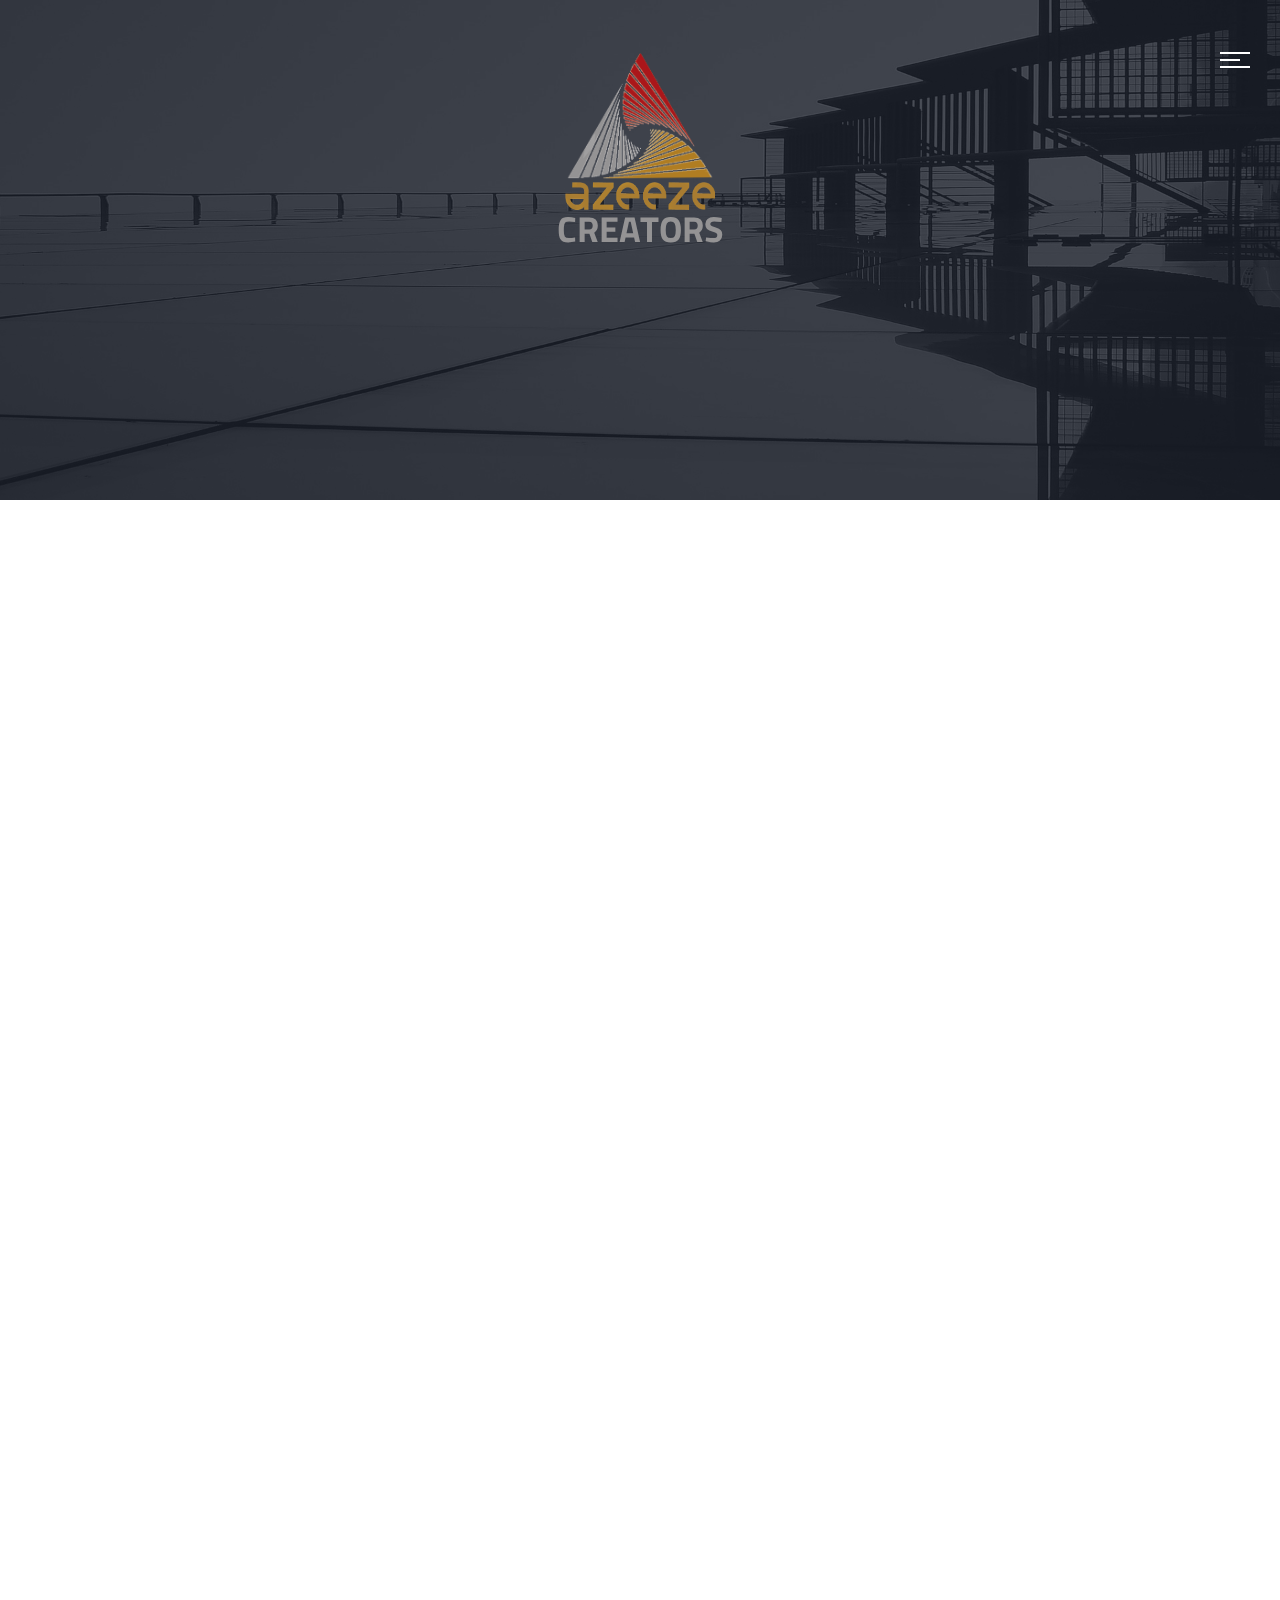
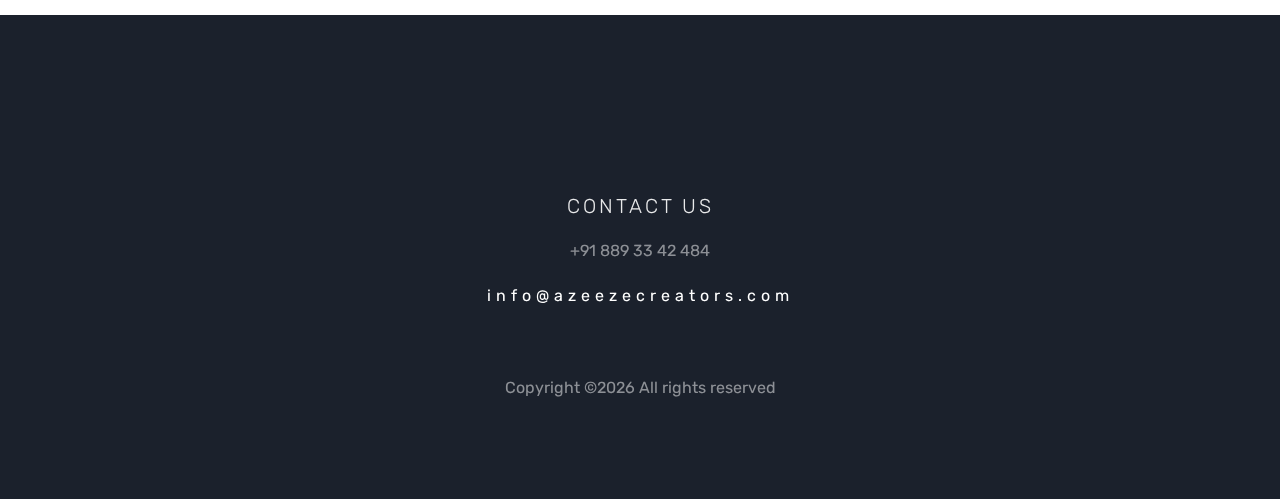
<file: services.html>
<!DOCTYPE html>
<html lang="en">
  <head>
    <title>Azeeze Creators</title>
    <meta charset="utf-8" />
    <meta
      name="viewport"
      content="width=device-width, initial-scale=1, shrink-to-fit=no"
    />

    <link
      href="https://fonts.googleapis.com/css?family=Rubik:300,400,500,700"
      rel="stylesheet"
    />

    <link rel="stylesheet" href="css/open-iconic-bootstrap.min.css" />
    <link rel="stylesheet" href="css/animate.css" />

    <link rel="stylesheet" href="css/owl.carousel.min.css" />
    <link rel="stylesheet" href="css/owl.theme.default.min.css" />
    <link rel="stylesheet" href="css/magnific-popup.css" />

    <link rel="stylesheet" href="css/aos.css" />

    <link rel="stylesheet" href="css/ionicons.min.css" />

    <link rel="stylesheet" href="css/bootstrap-datepicker.css" />
    <link rel="stylesheet" href="css/jquery.timepicker.css" />

    <link rel="stylesheet" href="css/flaticon.css" />
    <link rel="stylesheet" href="css/icomoon.css" />
    <link rel="stylesheet" href="css/style.css" />
  </head>
  <body>
    <div class="page">
      <nav id="colorlib-main-nav" class="border" role="navigation">
        <a href="#" class="js-colorlib-nav-toggle colorlib-nav-toggle active"
          ><i></i
        ></a>
        <div class="js-fullheight colorlib-table">
          <div
            class="img"
            style="background-image: url(images/bg_2.jpg);"
          ></div>
          <div class="colorlib-table-cell js-fullheight">
            <div class="row no-gutters">
              <div class="col-md-12 text-center">
                <h1 class="mb-4">
                  <a href="index.html"
                    ><img
                      class="logo-img-menu"
                      src="images/logo_e.png"
                      alt="logo"
                  /></a>
                </h1>
                <ul>
                  <li>
                    <a href="index.html"
                      ><span
                        ><small>01</small
                        >Home&nbsp;&nbsp;&nbsp;&nbsp;&nbsp;</span
                      ></a
                    >
                  </li>
                  <!-- <li>
                      <a href="about.html"
                        ><span
                          ><small>02</small>About&nbsp;&nbsp;&nbsp;&nbsp;</span
                        ></a
                      >
                    </li> -->
                  <li class="active">
                    <a href="services.html"
                      ><span><small>02</small>Services</span></a
                    >
                  </li>
                  <li>
                    <a href="pricing.html"
                      ><span><small>03</small>Pricing&nbsp;&nbsp;</span></a
                    >
                  </li>
                  <!-- <li><a href="pricing.html"><span><small>04</small>Pricing</span></a></li> -->
                  <li>
                    <a href="portfolio.html"
                      ><span><small>04</small>Portfolio</span></a
                    >
                  </li>
                  <!-- <li><a href="blog.html"><span><small>06</small>Blog</span></a></li> -->
                  <li>
                    <a href="contact.html"
                      ><span><small>05</small>Contact</span></a
                    >
                  </li>
                </ul>
              </div>
            </div>
          </div>
        </div>
      </nav>

      <div id="colorlib-page">
        <header>
          <div class="colorlib-navbar-brand text-center">
            <a href="index.html">
              <img class="logo-img" src="images/logo_e.png" alt="logo" />
              <div>
                <img
                  class="logo-img-wr"
                  src="images/logo_az_wr.png"
                  alt="logo"
                />
              </div>
              <div class="logo-desc">CREATORS</div>
            </a>
          </div>
          <a
            href="index.html"
            class="js-colorlib-nav-toggle colorlib-nav-toggle"
            ><i></i
          ></a>
        </header>

        <section
          class="hero-wrap"
          style="background-image: url(images/bg_2.jpg);"
        >
          <div class="overlay"></div>
          <div class="container">
            <div
              class="row no-gutters text align-items-end justify-content-center"
              data-scrollax-parent="true"
            >
              <div class="col-md-8 ftco-animate text-center">
                <p class="breadcrumbs">
                  <span class="mr-2"><a href="index.html">Home</a></span>
                  <span>Services</span>
                </p>
                <h1 class="mb-5 bread">Services</h1>
              </div>
            </div>
          </div>
        </section>
        <!-- END slider -->

        <section class="ftco-services">
          <div class="container">
            <div class="row no-gutters">
              <div
                class="col-md-5 ftco-animate py-5 nav-link-wrap aside-stretch"
              >
                <div
                  class="nav flex-column nav-pills"
                  id="v-pills-tab"
                  role="tablist"
                  aria-orientation="vertical"
                >
                  <h3 class="ml-3">Services</h3>

                  <a
                    class="nav-link px-4 active"
                    id="v-pills-buffet-tab"
                    data-toggle="pill"
                    href="#v-pills-buffet"
                    role="tab"
                    aria-controls="v-pills-buffet"
                    aria-selected="false"
                    ><span class="mr-3 flaticon-ideas"></span> Concept</a
                  >

                  <a
                    class="nav-link px-4 "
                    id="v-pills-master-tab"
                    data-toggle="pill"
                    href="#v-pills-master"
                    role="tab"
                    aria-controls="v-pills-master"
                    aria-selected="true"
                    ><span class="mr-3 flaticon-house-plans"></span> Interior</a
                  >

                  <a
                    class="nav-link px-4"
                    id="v-pills-fitness-tab"
                    data-toggle="pill"
                    href="#v-pills-fitness"
                    role="tab"
                    aria-controls="v-pills-fitness"
                    aria-selected="false"
                    ><span class="mr-3 flaticon-modern-house"></span>
                    Architecture</a
                  >

                  <a
                    class="nav-link px-4"
                    id="v-pills-reception-tab"
                    data-toggle="pill"
                    href="#v-pills-reception"
                    role="tab"
                    aria-controls="v-pills-reception"
                    aria-selected="false"
                    ><span class="mr-3 flaticon-skyline"></span> Construction</a
                  >
                </div>
              </div>
              <div
                class="col-md-7 ftco-animate p-4 p-md-5 d-flex align-items-center"
              >
                <div class="tab-content pl-md-5" id="v-pills-tabContent">
                  <div
                    class="tab-pane fade py-5 show active"
                    id="v-pills-buffet"
                    role="tabpanel"
                    aria-labelledby="v-pills-buffet-tab"
                  >
                    <span class="icon mb-3 d-block flaticon-ideas"></span>
                    <h2 class="mb-4">Concept Design</h2>
                    <p>
                      To create the best design, we understand the people's
                      need, surroundings, and resources, through interactions,
                      experiences, processes, and strategies.
                      <br />
                      It includes conceptual development, space planning, and
                      site inspections.
                    </p>
                    <p>
                      <a href="./pricing.html" class="btn btn-primary px-4 py-3"
                        >Basic Plan</a
                      >
                    </p>
                  </div>

                  <div
                    class="tab-pane fade py-5"
                    id="v-pills-master"
                    role="tabpanel"
                    aria-labelledby="v-pills-master-tab"
                  >
                    <span class="icon mb-3 d-block flaticon-house-plans"></span>
                    <h2 class="mb-4">Interior Design</h2>
                    <p>
                      We design the interior to achieve a healthier and more
                      aesthetically pleasing environment, by planning and
                      researching.
                      <br />
                    </p>
                    <p>
                      <a href="./pricing.html" class="btn btn-primary px-4 py-3"
                        >Standard Plan</a
                      >
                    </p>
                  </div>

                  <div
                    class="tab-pane fade py-5"
                    id="v-pills-fitness"
                    role="tabpanel"
                    aria-labelledby="v-pills-fitness-tab"
                  >
                    <span
                      class="icon mb-3 d-block flaticon-modern-house"
                    ></span>
                    <h2 class="mb-4">Architectural Design</h2>
                    <p>
                      We design the spaces through the concept of art and
                      science by planning, designing, engineering and managing
                      the project by satisfying the client. We are specialized
                      in landscaping, budgeted designing, urban planning and
                      energy efficient management
                    </p>
                    <p>
                      <a href="./pricing.html" class="btn btn-primary px-4 py-3"
                        >Standard Plan</a
                      >
                    </p>
                  </div>

                  <div
                    class="tab-pane fade py-5"
                    id="v-pills-reception"
                    role="tabpanel"
                    aria-labelledby="v-pills-reception-tab"
                  >
                    <span class="icon mb-3 d-block flaticon-skyline"></span>
                    <h2 class="mb-4">Construction works</h2>
                    <p>
                      We conceive, operate, construct and maintain
                      infrastructural projects through surveying, researching
                      and studying, and by using economic resources. We are
                      specialized in soil testing, structural designing and
                      piling
                    </p>
                    <p>
                      <a href="./pricing.html" class="btn btn-primary px-4 py-3"
                        >Premium Plan</a
                      >
                    </p>
                  </div>
                </div>
              </div>
            </div>
          </div>
        </section>

        <section class="ftco-section">
          <div class="container">
            <div class="row justify-content-center mb-5 pb-5">
              <div class="col-md-7 text-center heading-section ftco-animate">
                <h2 class="mb-4">How it works</h2>
              </div>
            </div>
            <div class="row">
              <div class="col-md-3 ftco-animate">
                <div class="services">
                  <h3><span>01.</span>Site Visiting</h3>
                  <!-- <p>
                        Far far away, behind the word mountains, far from the
                        countries Vokalia and Consonantia, there live the blind
                        texts
                      </p> -->
                </div>
              </div>
              <div class="col-md-3 ftco-animate">
                <div class="services">
                  <h3><span>02.</span> Planning</h3>
                  <!-- <p>
                    Far far away, behind the word mountains, far from the
                    countries Vokalia and Consonantia, there live the blind
                    texts
                  </p> -->
                </div>
              </div>
              <div class="col-md-3 ftco-animate">
                <div class="services">
                  <h3><span>03.</span>Designing</h3>
                  <!-- <p>
                    Far far away, behind the word mountains, far from the
                    countries Vokalia and Consonantia, there live the blind
                    texts
                  </p> -->
                </div>
              </div>
              <div class="col-md-3 ftco-animate">
                <div class="services">
                  <h3><span>04.</span>Developing</h3>
                  <!-- <p>
                    Far far away, behind the word mountains, far from the
                    countries Vokalia and Consonantia, there live the blind
                    texts
                  </p> -->
                </div>
              </div>
            </div>
          </div>
        </section>

        <section class="ftco-quote ftco-animate">
          <div class="container">
            <div class="row d-flex justify-content-end">
              <div
                class="col-md-7 req-quote d-md-flex py-5 align-items-center img"
                style="background-image: url(images/bg_1.jpg);"
              >
                <h3 class=" ml-md-3">Get started</h3>
                <p>
                  <a href="pricing.html" class="btn btn-white py-4 px-4"
                    >Request a quote</a
                  >
                </p>
              </div>
            </div>
          </div>
        </section>

        <footer class="ftco-footer ftco-bg-dark ftco-section">
          <div class="container">
            <div class="row mb-5 justify-content-center">
              <div class="col-md-5 text-center">
                <div class="ftco-footer-widget mb-3">
                  <ul class="ftco-footer-social list-unstyled">
                    <li class="ftco-animate">
                      <a href="https://twitter.com/azeezecreators"
                        ><span class="icon-twitter"></span
                      ></a>
                    </li>
                    <li class="ftco-animate">
                      <a
                        href="https://www.facebook.com/Azeeze-Creators-286668365581620/"
                        ><span class="icon-facebook"></span
                      ></a>
                    </li>
                    <li class="ftco-animate">
                      <a href="https://www.instagram.com/azeezecreators/"
                        ><span class="icon-instagram"></span
                      ></a>
                    </li>
                  </ul>
                </div>
                <div class="ftco-footer-widget">
                  <h2 class="mb-3">Contact Us</h2>
                  <!-- <p class="email"><a href="#">info@email.com</a></p> -->
                  <p class="phone">
                    <a href="tel://+918893342484">+91 889 33 42 484</a>
                  </p>
                  <p class="email">
                    <a href="mailto:info@azeezecreators.com">info@azeezecreators.com</a>
                  </p>
                </div>
              </div>
            </div>
            <div class="row">
              <div class="col-md-12 text-center">
                <p>
                  <!-- Link back to Colorlib can't be removed. Template is licensed under CC BY 3.0. -->
                  Copyright &copy;<script>
                    document.write(new Date().getFullYear());
                  </script>
                  All rights reserved
                </p>
              </div>
            </div>
          </div>
        </footer>

        <!-- loader -->
        <div id="ftco-loader" class="show fullscreen">
          <svg class="circular" width="48px" height="48px">
            <circle
              class="path-bg"
              cx="24"
              cy="24"
              r="22"
              fill="none"
              stroke-width="4"
              stroke="#eeeeee"
            />
            <circle
              class="path"
              cx="24"
              cy="24"
              r="22"
              fill="none"
              stroke-width="4"
              stroke-miterlimit="10"
              stroke="#F96D00"
            />
          </svg>
        </div>
      </div>
    </div>

    <script src="js/jquery.min.js"></script>
    <script src="js/jquery-migrate-3.0.1.min.js"></script>
    <script src="js/popper.min.js"></script>
    <script src="js/bootstrap.min.js"></script>
    <script src="js/jquery.easing.1.3.js"></script>
    <script src="js/jquery.waypoints.min.js"></script>
    <script src="js/jquery.stellar.min.js"></script>
    <script src="js/owl.carousel.min.js"></script>
    <script src="js/jquery.magnific-popup.min.js"></script>
    <script src="js/aos.js"></script>
    <script src="js/jquery.animateNumber.min.js"></script>
    <script src="js/scrollax.min.js"></script>
    <script src="js/bootstrap-datepicker.js"></script>
    <script src="js/jquery.timepicker.min.js"></script>
    <script src="js/main.js"></script>
  </body>
</html>
</file>
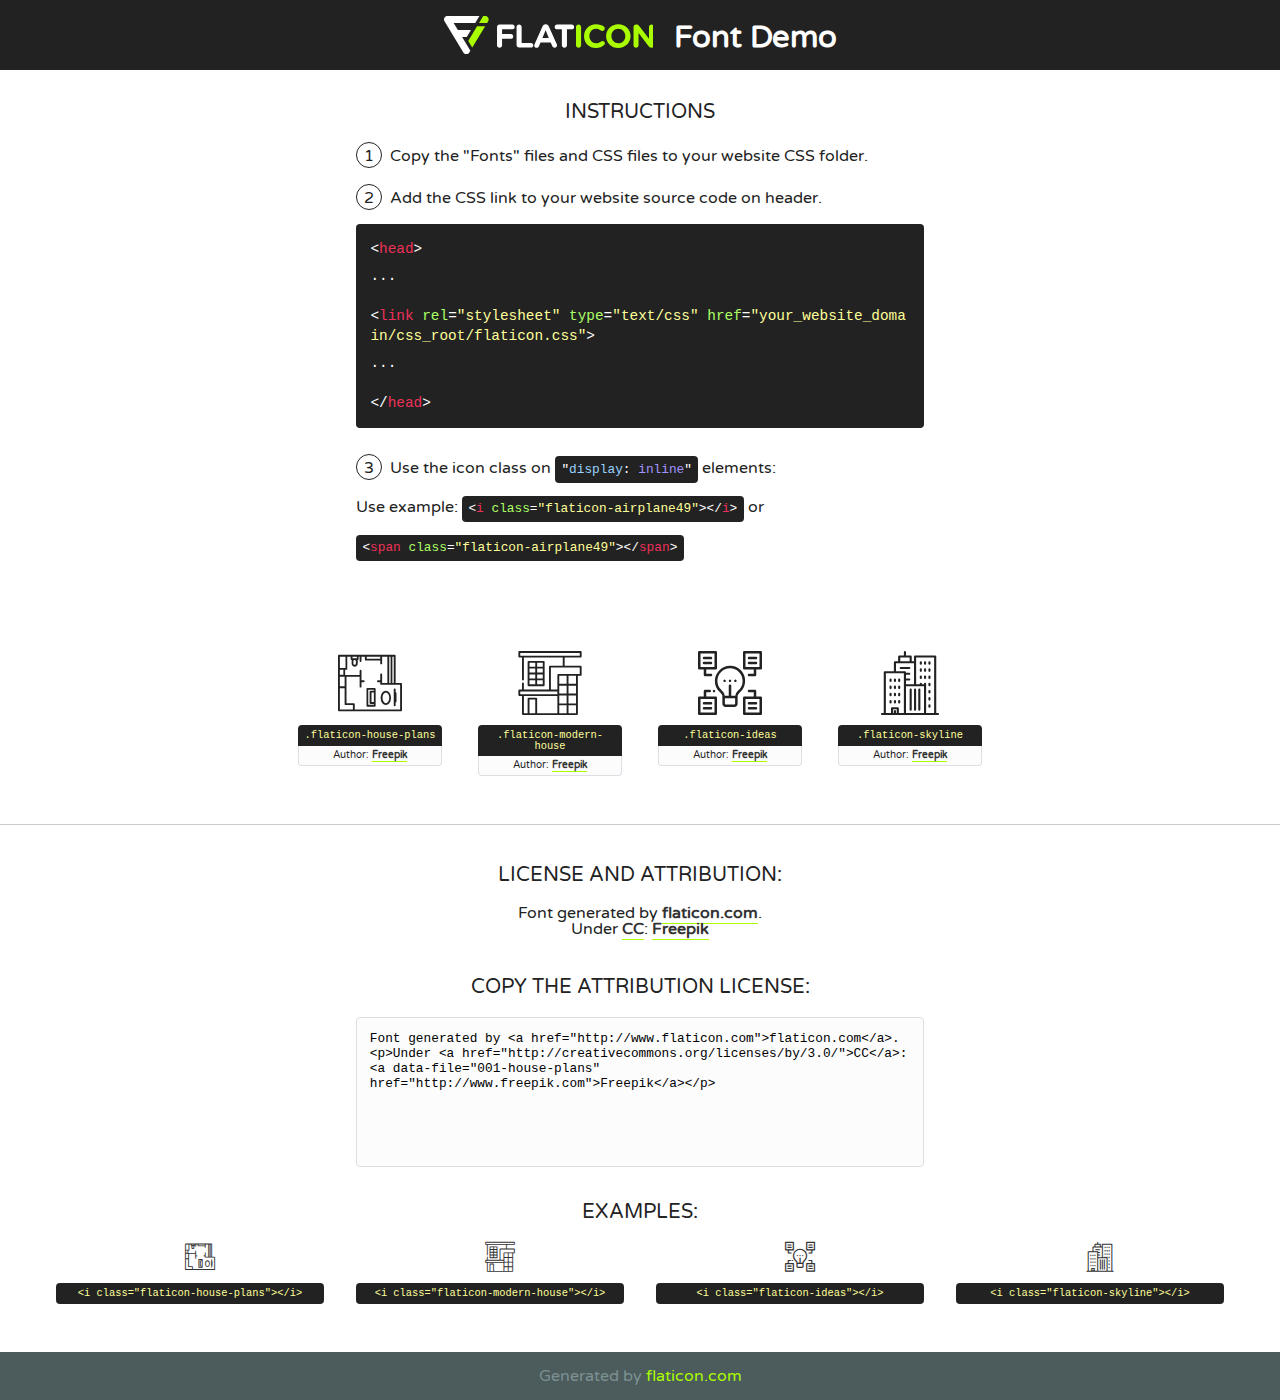
<file: fonts/flaticon/font/flaticon.html>
<!DOCTYPE html>
<!--
  Flaticon icon font: Flaticon
  Creation date: 19/08/2018 00:48
-->
<html>
<!DOCTYPE html>
<html>

<head>
    <title>Flaticon WebFont</title>
    <link href="http://fonts.googleapis.com/css?family=Varela+Round" rel="stylesheet" type="text/css" />
    <link rel="stylesheet" type="text/css" href="flaticon.css">
    <meta charset="UTF-8">
    <style>
    html, body, div, span, applet, object, iframe,
    h1, h2, h3, h4, h5, h6, p, blockquote, pre,
    a, abbr, acronym, address, big, cite, code,
    del, dfn, em, img, ins, kbd, q, s, samp,
    small, strike, strong, sub, sup, tt, var,
    b, u, i, center,
    dl, dt, dd, ol, ul, li,
    fieldset, form, label, legend,
    table, caption, tbody, tfoot, thead, tr, th, td,
    article, aside, canvas, details, embed, 
    figure, figcaption, footer, header, hgroup, 
    menu, nav, output, ruby, section, summary,
    time, mark, audio, video {
        margin: 0;
        padding: 0;
        border: 0;
        font-size: 100%;
        font: inherit;
        vertical-align: baseline;
    }
    /* HTML5 display-role reset for older browsers */
    article, aside, details, figcaption, figure, 
    footer, header, hgroup, menu, nav, section {
        display: block;
    }
    body {
        line-height: 1;
    }
    ol, ul {
        list-style: none;
    }
    blockquote, q {
        quotes: none;
    }
    blockquote:before, blockquote:after,
    q:before, q:after {
        content: '';
        content: none;
    }
    table {
        border-collapse: collapse;
        border-spacing: 0;
    }
    body {
        font-family: 'Varela Round', Helvetica, Arial, sans-serif;
        font-size: 16px;
        color: #222;
    }
    a {
        color: #333;
        border-bottom: 1px solid #a9fd00;
        font-weight: bold;
        text-decoration: none;
    }
    * {
        -moz-box-sizing: border-box;
        -webkit-box-sizing: border-box;
        box-sizing: border-box;
        margin: 0;
        padding: 0;
    }
    [class^="flaticon-"]:before, [class*=" flaticon-"]:before, [class^="flaticon-"]:after, [class*=" flaticon-"]:after {
        font-family: Flaticon;
        font-size: 30px;
        font-style: normal;
        margin-left: 20px;
        color: #333;
    }
    .wrapper {
        max-width: 600px;
        margin: auto;
        padding: 0 1em;
    }
    .title {
        font-size: 1.25em;
        text-align: center;
        margin-bottom: 1em;
        text-transform: uppercase;
    }
    header {
        text-align: center;
        background-color: #222;
        color: #fff;
        padding: 1em;
    }
    header .logo {
        width: 210px;
        height: 38px;
        display: inline-block;
        vertical-align: middle;
        margin-right: 1em;
        border: none;
    }
    header strong {
        font-size: 1.95em;
        font-weight: bold;
        vertical-align: middle;
        margin-top: 5px;
        display: inline-block;
    }
    .demo {
        margin: 2em auto;
        line-height: 1.25em;
    }
    .demo ul li {
        margin-bottom: 1em;
    }
    .demo ul li .num {
        color: #222;
        border-radius: 20px;
        display: inline-block;
        width: 26px;
        padding: 3px;
        height: 26px;
        text-align: center;
        margin-right: 0.5em;
        border: 1px solid #222;
    }
    .demo ul li code {
        background-color: #222;
        border-radius: 4px;
        padding: 0.25em 0.5em;
        display: inline-block;
        color: #fff;
        font-family: Consolas,Monaco,Lucida Console,Liberation Mono,DejaVu Sans Mono,Bitstream Vera Sans Mono,Courier New, monospace;
        font-weight: lighter;
        margin-top: 1em;
        font-size: 0.8em;
        word-break: break-all;
    }
    .demo ul li code.big {
        padding: 1em;
        font-size: 0.9em;
    }
    .demo ul li code .red {
        color: #EF3159;
    }
    .demo ul li code .green {
        color: #ACFF65;
    }
    .demo ul li code .yellow {
        color: #FFFF99;
    }
    .demo ul li code .blue {
        color: #99D3FF;
    }
    .demo ul li code .purple {
        color: #A295FF;
    }
    .demo ul li code .dots {
        margin-top: 0.5em;
        display: block;
    }
    #glyphs {
        border-bottom: 1px solid #ccc;
        padding: 2em 0;
        text-align: center;
    }
    .glyph {
        display: inline-block;
        width: 9em;
        margin: 1em;
        text-align: center;
        vertical-align: top;
        background: #FFF;
    }
    .glyph .glyph-icon {
        padding: 10px;
        display: block;
        font-family:"Flaticon";
        font-size: 64px;
        line-height: 1;
    }
    .glyph .glyph-icon:before {
        font-size: 64px;
        color: #222;
        margin-left: 0;
    }
    .class-name {
        font-size: 0.65em;
        background-color: #222;
        color: #fff;
        border-radius: 4px 4px 0 0;
        padding: 0.5em;
        color: #FFFF99;
        font-family: Consolas,Monaco,Lucida Console,Liberation Mono,DejaVu Sans Mono,Bitstream Vera Sans Mono,Courier New, monospace;
    }
    .author-name {
        font-size: 0.6em;
        background-color: #fcfcfd;
        border: 1px solid #DEDEE4;
        border-top: 0;
        border-radius: 0 0 4px 4px;
        padding: 0.5em;
    }
    .class-name:last-child {
        font-size: 10px;
        color:#888;
    }
    .class-name:last-child a {
        font-size: 10px;
        color:#555;
    }
    .class-name:last-child a:hover {
        color:#a9fd00;
    }
    .glyph > input {
        display: block;
        width: 100px;
        margin: 5px auto;
        text-align: center;
        font-size: 12px;
        cursor: text;
    }
    .glyph > input.icon-input {
        font-family:"Flaticon";
        font-size: 16px;
        margin-bottom: 10px;
    }
    .attribution .title {
        margin-top: 2em;
    }
    .attribution textarea {
        background-color: #fcfcfd;
        padding: 1em;
        border: none;
        box-shadow: none;
        border: 1px solid #DEDEE4;
        border-radius: 4px;
        resize: none;
        width: 100%;
        height: 150px;
        font-size: 0.8em;
        font-family: Consolas,Monaco,Lucida Console,Liberation Mono,DejaVu Sans Mono,Bitstream Vera Sans Mono,Courier New, monospace;
        -webkit-appearance: none;
    }
    .iconsuse {
        margin: 2em auto;
        text-align: center;
        max-width: 1200px;
    }
    .iconsuse:after {
        content: '';
        display: table;
        clear: both;
    }
    .iconsuse .image {
        float: left;
        width: 25%;
        padding: 0 1em;
    }
    .iconsuse .image p {
        margin-bottom: 1em;
    }
    .iconsuse .image span {
        display: block;
        font-size: 0.65em;
        background-color: #222;
        color: #fff;
        border-radius: 4px;
        padding: 0.5em;
        color: #FFFF99;
        margin-top: 1em;
        font-family: Consolas,Monaco,Lucida Console,Liberation Mono,DejaVu Sans Mono,Bitstream Vera Sans Mono,Courier New, monospace;
    }
    #footer {
        text-align: center;
        background-color: #4C5B5C;
        color: #7c9192;
        padding: 1em;
    }
    #footer a {
        border: none;
        color: #a9fd00;
        font-weight: normal;
    }
    @media (max-width: 960px) {
        .iconsuse .image {
            width: 50%;
        }
    }
    @media (max-width: 560px) {
        .iconsuse .image {
            width: 100%;
        }
    }
    </style>
</head>

<body class="characters-off">

    <header>
        <a href="http://www.flaticon.com" target="_blank" class="logo">
            <svg version="1.1" xmlns="http://www.w3.org/2000/svg" xmlns:xlink="http://www.w3.org/1999/xlink" xmlns:a="http://ns.adobe.com/AdobeSVGViewerExtensions/3.0/" viewBox="0 0 560.875 102.036" enable-background="new 0 0 560.875 102.036" xml:space="preserve">
                <defs>
                </defs>
                <g>
                    <g class="letters">
                        <path fill="#ffffff" d="M141.596,29.675c0-3.777,2.985-6.767,6.764-6.767h34.438c3.426,0,6.15,2.728,6.15,6.15
                        c0,3.43-2.724,6.149-6.15,6.149h-27.674v13.091h23.719c3.429,0,6.151,2.724,6.151,6.15c0,3.43-2.723,6.149-6.151,6.149h-23.719
                        v17.574c0,3.773-2.986,6.761-6.764,6.761c-3.779,0-6.764-2.989-6.764-6.761V29.675z"></path>
                        <path fill="#ffffff" d="M193.844,29.149c0-3.781,2.985-6.767,6.764-6.767c3.776,0,6.763,2.985,6.763,6.767v42.957h25.039
                        c3.426,0,6.149,2.726,6.149,6.153c0,3.425-2.723,6.15-6.149,6.15h-31.802c-3.779,0-6.764-2.986-6.764-6.768V29.149z"></path>
                        <path fill="#ffffff" d="M241.891,75.71l21.438-48.407c1.492-3.341,4.215-5.357,7.906-5.357h0.792
                        c3.686,0,6.323,2.017,7.815,5.357l21.439,48.407c0.436,0.967,0.701,1.845,0.701,2.723c0,3.602-2.809,6.501-6.414,6.501
                        c-3.161,0-5.269-1.845-6.499-4.655l-4.132-9.661h-27.059l-4.301,10.102c-1.144,2.631-3.426,4.214-6.237,4.214
                        c-3.517,0-6.24-2.81-6.24-6.325C241.1,77.64,241.451,76.677,241.891,75.71z M279.932,58.666l-8.521-20.297l-8.526,20.297H279.932
                        z"></path>
                        <path fill="#ffffff" d="M314.864,35.387H301.86c-3.429,0-6.239-2.813-6.239-6.238c0-3.429,2.811-6.24,6.239-6.24h39.533
                        c3.426,0,6.237,2.811,6.237,6.24c0,3.425-2.811,6.238-6.237,6.238h-13.001v42.785c0,3.773-2.99,6.761-6.764,6.761
                        c-3.779,0-6.764-2.989-6.764-6.761V35.387z"></path>
                        <path fill="#A9FD00" d="M352.615,29.149c0-3.781,2.985-6.767,6.767-6.767c3.774,0,6.761,2.985,6.761,6.767v49.024
                        c0,3.773-2.987,6.761-6.761,6.761c-3.781,0-6.767-2.989-6.767-6.761V29.149z"></path>
                        <path fill="#A9FD00" d="M374.132,53.836v-0.179c0-17.481,13.178-31.801,32.065-31.801c9.22,0,15.459,2.458,20.557,6.238
                        c1.402,1.054,2.637,2.985,2.637,5.357c0,3.692-2.985,6.59-6.681,6.59c-1.845,0-3.071-0.702-4.044-1.319
                        c-3.776-2.813-7.729-4.393-12.562-4.393c-10.364,0-17.831,8.611-17.831,19.154v0.173c0,10.542,7.291,19.329,17.831,19.329
                        c5.715,0,9.492-1.756,13.359-4.834c1.049-0.874,2.458-1.491,4.039-1.491c3.429,0,6.325,2.813,6.325,6.236
                        c0,2.106-1.056,3.78-2.282,4.834c-5.539,4.834-12.036,7.733-21.878,7.733C387.572,85.464,374.132,71.493,374.132,53.836z"></path>
                        <path fill="#A9FD00" d="M433.009,53.836v-0.179c0-17.481,13.79-31.801,32.766-31.801c18.981,0,32.592,14.143,32.592,31.628v0.173
                        c0,17.483-13.785,31.807-32.769,31.807C446.625,85.464,433.009,71.32,433.009,53.836z M484.224,53.836v-0.179
                        c0-10.539-7.725-19.326-18.626-19.326c-10.893,0-18.449,8.611-18.449,19.154v0.173c0,10.542,7.73,19.329,18.626,19.329
                        C476.676,72.986,484.224,64.378,484.224,53.836z"></path>
                        <path fill="#A9FD00" d="M506.233,29.321c0-3.774,2.99-6.763,6.767-6.763h1.401c3.252,0,5.183,1.583,7.029,3.953l26.093,34.265
                        V29.059c0-3.692,2.99-6.677,6.681-6.677c3.683,0,6.671,2.985,6.671,6.677v48.934c0,3.78-2.987,6.765-6.764,6.765h-0.436
                        c-3.257,0-5.188-1.581-7.034-3.953l-27.056-35.492v32.944c0,3.687-2.985,6.676-6.678,6.676c-3.683,0-6.673-2.989-6.673-6.676
                        V29.321z"></path>
                    </g>
                    <g class="insignia">
                        <path fill="#ffffff" d="M48.372,56.137h12.517l11.156-18.537H37.186L25.688,18.539h57.825L94.668,0H9.271
                        C5.925,0,2.842,1.801,1.198,4.716c-1.644,2.907-1.593,6.482,0.134,9.343l50.38,83.501c1.678,2.781,4.689,4.476,7.938,4.476
                        c3.246,0,6.257-1.695,7.935-4.476l2.898-4.804L48.372,56.137z"></path>
                        <g class="i">
                            <path fill="#A9FD00" d="M93.575,18.539h0.031v0.004l21.652,0.004l2.705-4.488c1.727-2.861,1.778-6.436,0.133-9.343
                            C116.454,1.801,113.371,0,110.026,0h-5.294L93.575,18.539z"></path>
                            <polygon fill="#A9FD00" points="88.291,27.356 64.725,66.486 75.519,84.404 109.942,27.356"></polygon>
                        </g>
                    </g>
                </g>
            </svg>
        </a>
        <strong>Font Demo</strong>
    </header>


    <section class="demo wrapper">

        <p class="title">Instructions</p>

        <ul>
            <li>
                <span class="num">1</span>Copy the "Fonts" files and CSS files to your website CSS folder.
            </li>
            <li>
                <span class="num">2</span>Add the CSS link to your website source code on header.
                <code class="big">
                    &lt;<span class="red">head</span>&gt;
                    <br/><span class="dots">...</span>
                    <br/>&lt;<span class="red">link</span> <span class="green">rel</span>=<span class="yellow">"stylesheet"</span> <span class="green">type</span>=<span class="yellow">"text/css"</span> <span class="green">href</span>=<span class="yellow">"your_website_domain/css_root/flaticon.css"</span>&gt;
                    <br/><span class="dots">...</span>
                    <br/>&lt;/<span class="red">head</span>&gt;
                </code>
            </li>

            <li>
                <p>
                    <span class="num">3</span>Use the icon class on <code>"<span class="blue">display</span>:<span class="purple"> inline</span>"</code> elements:
                    <br />
                    Use example: <code>&lt;<span class="red">i</span> <span class="green">class</span>=<span class="yellow">&quot;flaticon-airplane49&quot;</span>&gt;&lt;/<span class="red">i</span>&gt;</code> or <code>&lt;<span class="red">span</span> <span class="green">class</span>=<span class="yellow">&quot;flaticon-airplane49&quot;</span>&gt;&lt;/<span class="red">span</span>&gt;</code>
            </li>
        </ul>

    </section>




   <section id="glyphs">          
    
      
        <div class="glyph"><div class="glyph-icon flaticon-house-plans"></div>
            <div class="class-name">.flaticon-house-plans</div>
            <div class="author-name">Author: <a data-file="001-house-plans" href="http://www.freepik.com">Freepik</a> </div> 
        </div>        
        
        <div class="glyph"><div class="glyph-icon flaticon-modern-house"></div>
            <div class="class-name">.flaticon-modern-house</div>
            <div class="author-name">Author: <a data-file="002-modern-house" href="http://www.freepik.com">Freepik</a> </div> 
        </div>        
        
        <div class="glyph"><div class="glyph-icon flaticon-ideas"></div>
            <div class="class-name">.flaticon-ideas</div>
            <div class="author-name">Author: <a data-file="003-ideas" href="http://www.freepik.com">Freepik</a> </div> 
        </div>        
        
        <div class="glyph"><div class="glyph-icon flaticon-skyline"></div>
            <div class="class-name">.flaticon-skyline</div>
            <div class="author-name">Author: <a data-file="004-skyline" href="http://www.freepik.com">Freepik</a> </div> 
        </div>        
        

    </section>



    <section class="attribution wrapper"   style="text-align:center;">

      <div class="title">License and attribution:</div><div class="attrDiv">Font generated by <a href="http://www.flaticon.com">flaticon.com</a>. <div><p>Under <a href="http://creativecommons.org/licenses/by/3.0/">CC</a>: <a data-file="001-house-plans" href="http://www.freepik.com">Freepik</a></p>  </div>
      </div>
      <div class="title">Copy the Attribution License:</div>

    <textarea onclick="this.focus();this.select();">Font generated by &lt;a href=&quot;http://www.flaticon.com&quot;&gt;flaticon.com&lt;/a&gt;. <p>Under <a href="http://creativecommons.org/licenses/by/3.0/">CC</a>: <a data-file="001-house-plans" href="http://www.freepik.com">Freepik</a></p>  
     </textarea>

    </section>

    <section class="iconsuse">

          <div class="title">Examples:</div>            
             
            <div class="image">
                <p>
                    <i class="glyph-icon flaticon-house-plans"></i> 
                    <span>&lt;i class=&quot;flaticon-house-plans&quot;&gt;&lt;/i&gt;</span>
                </p>
            </div>
            
            <div class="image">
                <p>
                    <i class="glyph-icon flaticon-modern-house"></i> 
                    <span>&lt;i class=&quot;flaticon-modern-house&quot;&gt;&lt;/i&gt;</span>
                </p>
            </div>
            
            <div class="image">
                <p>
                    <i class="glyph-icon flaticon-ideas"></i> 
                    <span>&lt;i class=&quot;flaticon-ideas&quot;&gt;&lt;/i&gt;</span>
                </p>
            </div>
            
            <div class="image">
                <p>
                    <i class="glyph-icon flaticon-skyline"></i> 
                    <span>&lt;i class=&quot;flaticon-skyline&quot;&gt;&lt;/i&gt;</span>
                </p>
            </div>
                       
        </div>
                            
    </section>

<div id="footer">
    <div>Generated by <a href="http://www.flaticon.com">flaticon.com</a>
    </div>
</div>



</body>
</html>
</file>
<file: css/flaticon.css>
/*
  	Flaticon icon font: Flaticon
  	Creation date: 19/08/2018 00:48
  	*/

@font-face {
  font-family: "Flaticon";
  src: url("../fonts/flaticon/font/Flaticon.eot");
  src: url("../fonts/flaticon/font/Flaticon.eot?#iefix") format("embedded-opentype"),
       url("../fonts/flaticon/font/Flaticon.woff") format("woff"),
       url("../fonts/flaticon/font/Flaticon.ttf") format("truetype"),
       url("../fonts/flaticon/font/Flaticon.svg#Flaticon") format("svg");
  font-weight: normal;
  font-style: normal;
}

@media screen and (-webkit-min-device-pixel-ratio:0) {
  @font-face {
    font-family: "Flaticon";
    src: url("../fonts/flaticon/font/Flaticon.svg#Flaticon") format("svg");
  }
}

[class^="flaticon-"]:before, [class*=" flaticon-"]:before,
[class^="flaticon-"]:after, [class*=" flaticon-"]:after {   
  font-family: Flaticon;
  font-style: normal;
  font-weight: normal;
  font-variant: normal;
  text-transform: none;
  line-height: 1;

  /* Better Font Rendering =========== */
  -webkit-font-smoothing: antialiased;
  -moz-osx-font-smoothing: grayscale;
}

.flaticon-house-plans:before { content: "\f100"; }
.flaticon-modern-house:before { content: "\f101"; }
.flaticon-ideas:before { content: "\f102"; }
.flaticon-skyline:before { content: "\f103"; }
</file>
<file: css/icomoon.css>
@font-face {
  font-family: 'icomoon';
  src:  url('../fonts/icomoon/icomoon.eot?6tt51o');
  src:  url('../fonts/icomoon/icomoon.eot?6tt51o#iefix') format('embedded-opentype'),
    url('../fonts/icomoon/icomoon.ttf?6tt51o') format('truetype'),
    url('../fonts/icomoon/icomoon.woff?6tt51o') format('woff'),
    url('../fonts/icomoon/icomoon.svg?6tt51o#icomoon') format('svg');
  font-weight: normal;
  font-style: normal;
}

[class^="icon-"], [class*=" icon-"] {
  /* use !important to prevent issues with browser extensions that change fonts */
  font-family: 'icomoon' !important;
  speak: none;
  font-style: normal;
  font-weight: normal;
  font-variant: normal;
  text-transform: none;
  line-height: 1;

  /* Better Font Rendering =========== */
  -webkit-font-smoothing: antialiased;
  -moz-osx-font-smoothing: grayscale;
}

.icon-asterisk:before {
  content: "\f069";
}
.icon-plus:before {
  content: "\f067";
}
.icon-question:before {
  content: "\f128";
}
.icon-minus:before {
  content: "\f068";
}
.icon-glass:before {
  content: "\f000";
}
.icon-music:before {
  content: "\f001";
}
.icon-search:before {
  content: "\f002";
}
.icon-envelope-o:before {
  content: "\f003";
}
.icon-heart:before {
  content: "\f004";
}
.icon-star:before {
  content: "\f005";
}
.icon-star-o:before {
  content: "\f006";
}
.icon-user:before {
  content: "\f007";
}
.icon-film:before {
  content: "\f008";
}
.icon-th-large:before {
  content: "\f009";
}
.icon-th:before {
  content: "\f00a";
}
.icon-th-list:before {
  content: "\f00b";
}
.icon-check:before {
  content: "\f00c";
}
.icon-close:before {
  content: "\f00d";
}
.icon-remove:before {
  content: "\f00d";
}
.icon-times:before {
  content: "\f00d";
}
.icon-search-plus:before {
  content: "\f00e";
}
.icon-search-minus:before {
  content: "\f010";
}
.icon-power-off:before {
  content: "\f011";
}
.icon-signal:before {
  content: "\f012";
}
.icon-cog:before {
  content: "\f013";
}
.icon-gear:before {
  content: "\f013";
}
.icon-trash-o:before {
  content: "\f014";
}
.icon-home:before {
  content: "\f015";
}
.icon-file-o:before {
  content: "\f016";
}
.icon-clock-o:before {
  content: "\f017";
}
.icon-road:before {
  content: "\f018";
}
.icon-download:before {
  content: "\f019";
}
.icon-arrow-circle-o-down:before {
  content: "\f01a";
}
.icon-arrow-circle-o-up:before {
  content: "\f01b";
}
.icon-inbox:before {
  content: "\f01c";
}
.icon-play-circle-o:before {
  content: "\f01d";
}
.icon-repeat:before {
  content: "\f01e";
}
.icon-rotate-right:before {
  content: "\f01e";
}
.icon-refresh:before {
  content: "\f021";
}
.icon-list-alt:before {
  content: "\f022";
}
.icon-lock:before {
  content: "\f023";
}
.icon-flag:before {
  content: "\f024";
}
.icon-headphones:before {
  content: "\f025";
}
.icon-volume-off:before {
  content: "\f026";
}
.icon-volume-down:before {
  content: "\f027";
}
.icon-volume-up:before {
  content: "\f028";
}
.icon-qrcode:before {
  content: "\f029";
}
.icon-barcode:before {
  content: "\f02a";
}
.icon-tag:before {
  content: "\f02b";
}
.icon-tags:before {
  content: "\f02c";
}
.icon-book:before {
  content: "\f02d";
}
.icon-bookmark:before {
  content: "\f02e";
}
.icon-print:before {
  content: "\f02f";
}
.icon-camera:before {
  content: "\f030";
}
.icon-font:before {
  content: "\f031";
}
.icon-bold:before {
  content: "\f032";
}
.icon-italic:before {
  content: "\f033";
}
.icon-text-height:before {
  content: "\f034";
}
.icon-text-width:before {
  content: "\f035";
}
.icon-align-left:before {
  content: "\f036";
}
.icon-align-center:before {
  content: "\f037";
}
.icon-align-right:before {
  content: "\f038";
}
.icon-align-justify:before {
  content: "\f039";
}
.icon-list:before {
  content: "\f03a";
}
.icon-dedent:before {
  content: "\f03b";
}
.icon-outdent:before {
  content: "\f03b";
}
.icon-indent:before {
  content: "\f03c";
}
.icon-video-camera:before {
  content: "\f03d";
}
.icon-image:before {
  content: "\f03e";
}
.icon-photo:before {
  content: "\f03e";
}
.icon-picture-o:before {
  content: "\f03e";
}
.icon-pencil:before {
  content: "\f040";
}
.icon-map-marker:before {
  content: "\f041";
}
.icon-adjust:before {
  content: "\f042";
}
.icon-tint:before {
  content: "\f043";
}
.icon-edit:before {
  content: "\f044";
}
.icon-pencil-square-o:before {
  content: "\f044";
}
.icon-share-square-o:before {
  content: "\f045";
}
.icon-check-square-o:before {
  content: "\f046";
}
.icon-arrows:before {
  content: "\f047";
}
.icon-step-backward:before {
  content: "\f048";
}
.icon-fast-backward:before {
  content: "\f049";
}
.icon-backward:before {
  content: "\f04a";
}
.icon-play:before {
  content: "\f04b";
}
.icon-pause:before {
  content: "\f04c";
}
.icon-stop:before {
  content: "\f04d";
}
.icon-forward:before {
  content: "\f04e";
}
.icon-fast-forward:before {
  content: "\f050";
}
.icon-step-forward:before {
  content: "\f051";
}
.icon-eject:before {
  content: "\f052";
}
.icon-chevron-left:before {
  content: "\f053";
}
.icon-chevron-right:before {
  content: "\f054";
}
.icon-plus-circle:before {
  content: "\f055";
}
.icon-minus-circle:before {
  content: "\f056";
}
.icon-times-circle:before {
  content: "\f057";
}
.icon-check-circle:before {
  content: "\f058";
}
.icon-question-circle:before {
  content: "\f059";
}
.icon-info-circle:before {
  content: "\f05a";
}
.icon-crosshairs:before {
  content: "\f05b";
}
.icon-times-circle-o:before {
  content: "\f05c";
}
.icon-check-circle-o:before {
  content: "\f05d";
}
.icon-ban:before {
  content: "\f05e";
}
.icon-arrow-left:before {
  content: "\f060";
}
.icon-arrow-right:before {
  content: "\f061";
}
.icon-arrow-up:before {
  content: "\f062";
}
.icon-arrow-down:before {
  content: "\f063";
}
.icon-mail-forward:before {
  content: "\f064";
}
.icon-share:before {
  content: "\f064";
}
.icon-expand:before {
  content: "\f065";
}
.icon-compress:before {
  content: "\f066";
}
.icon-exclamation-circle:before {
  content: "\f06a";
}
.icon-gift:before {
  content: "\f06b";
}
.icon-leaf:before {
  content: "\f06c";
}
.icon-fire:before {
  content: "\f06d";
}
.icon-eye:before {
  content: "\f06e";
}
.icon-eye-slash:before {
  content: "\f070";
}
.icon-exclamation-triangle:before {
  content: "\f071";
}
.icon-warning:before {
  content: "\f071";
}
.icon-plane:before {
  content: "\f072";
}
.icon-calendar:before {
  content: "\f073";
}
.icon-random:before {
  content: "\f074";
}
.icon-comment:before {
  content: "\f075";
}
.icon-magnet:before {
  content: "\f076";
}
.icon-chevron-up:before {
  content: "\f077";
}
.icon-chevron-down:before {
  content: "\f078";
}
.icon-retweet:before {
  content: "\f079";
}
.icon-shopping-cart:before {
  content: "\f07a";
}
.icon-folder:before {
  content: "\f07b";
}
.icon-folder-open:before {
  content: "\f07c";
}
.icon-arrows-v:before {
  content: "\f07d";
}
.icon-arrows-h:before {
  content: "\f07e";
}
.icon-bar-chart:before {
  content: "\f080";
}
.icon-bar-chart-o:before {
  content: "\f080";
}
.icon-twitter-square:before {
  content: "\f081";
}
.icon-facebook-square:before {
  content: "\f082";
}
.icon-camera-retro:before {
  content: "\f083";
}
.icon-key:before {
  content: "\f084";
}
.icon-cogs:before {
  content: "\f085";
}
.icon-gears:before {
  content: "\f085";
}
.icon-comments:before {
  content: "\f086";
}
.icon-thumbs-o-up:before {
  content: "\f087";
}
.icon-thumbs-o-down:before {
  content: "\f088";
}
.icon-star-half:before {
  content: "\f089";
}
.icon-heart-o:before {
  content: "\f08a";
}
.icon-sign-out:before {
  content: "\f08b";
}
.icon-linkedin-square:before {
  content: "\f08c";
}
.icon-thumb-tack:before {
  content: "\f08d";
}
.icon-external-link:before {
  content: "\f08e";
}
.icon-sign-in:before {
  content: "\f090";
}
.icon-trophy:before {
  content: "\f091";
}
.icon-github-square:before {
  content: "\f092";
}
.icon-upload:before {
  content: "\f093";
}
.icon-lemon-o:before {
  content: "\f094";
}
.icon-phone:before {
  content: "\f095";
}
.icon-square-o:before {
  content: "\f096";
}
.icon-bookmark-o:before {
  content: "\f097";
}
.icon-phone-square:before {
  content: "\f098";
}
.icon-twitter:before {
  content: "\f099";
}
.icon-facebook:before {
  content: "\f09a";
}
.icon-facebook-f:before {
  content: "\f09a";
}
.icon-github:before {
  content: "\f09b";
}
.icon-unlock:before {
  content: "\f09c";
}
.icon-credit-card:before {
  content: "\f09d";
}
.icon-feed:before {
  content: "\f09e";
}
.icon-rss:before {
  content: "\f09e";
}
.icon-hdd-o:before {
  content: "\f0a0";
}
.icon-bullhorn:before {
  content: "\f0a1";
}
.icon-bell-o:before {
  content: "\f0a2";
}
.icon-certificate:before {
  content: "\f0a3";
}
.icon-hand-o-right:before {
  content: "\f0a4";
}
.icon-hand-o-left:before {
  content: "\f0a5";
}
.icon-hand-o-up:before {
  content: "\f0a6";
}
.icon-hand-o-down:before {
  content: "\f0a7";
}
.icon-arrow-circle-left:before {
  content: "\f0a8";
}
.icon-arrow-circle-right:before {
  content: "\f0a9";
}
.icon-arrow-circle-up:before {
  content: "\f0aa";
}
.icon-arrow-circle-down:before {
  content: "\f0ab";
}
.icon-globe:before {
  content: "\f0ac";
}
.icon-wrench:before {
  content: "\f0ad";
}
.icon-tasks:before {
  content: "\f0ae";
}
.icon-filter:before {
  content: "\f0b0";
}
.icon-briefcase:before {
  content: "\f0b1";
}
.icon-arrows-alt:before {
  content: "\f0b2";
}
.icon-group:before {
  content: "\f0c0";
}
.icon-users:before {
  content: "\f0c0";
}
.icon-chain:before {
  content: "\f0c1";
}
.icon-link:before {
  content: "\f0c1";
}
.icon-cloud:before {
  content: "\f0c2";
}
.icon-flask:before {
  content: "\f0c3";
}
.icon-cut:before {
  content: "\f0c4";
}
.icon-scissors:before {
  content: "\f0c4";
}
.icon-copy:before {
  content: "\f0c5";
}
.icon-files-o:before {
  content: "\f0c5";
}
.icon-paperclip:before {
  content: "\f0c6";
}
.icon-floppy-o:before {
  content: "\f0c7";
}
.icon-save:before {
  content: "\f0c7";
}
.icon-square:before {
  content: "\f0c8";
}
.icon-bars:before {
  content: "\f0c9";
}
.icon-navicon:before {
  content: "\f0c9";
}
.icon-reorder:before {
  content: "\f0c9";
}
.icon-list-ul:before {
  content: "\f0ca";
}
.icon-list-ol:before {
  content: "\f0cb";
}
.icon-strikethrough:before {
  content: "\f0cc";
}
.icon-underline:before {
  content: "\f0cd";
}
.icon-table:before {
  content: "\f0ce";
}
.icon-magic:before {
  content: "\f0d0";
}
.icon-truck:before {
  content: "\f0d1";
}
.icon-pinterest:before {
  content: "\f0d2";
}
.icon-pinterest-square:before {
  content: "\f0d3";
}
.icon-google-plus-square:before {
  content: "\f0d4";
}
.icon-google-plus:before {
  content: "\f0d5";
}
.icon-money:before {
  content: "\f0d6";
}
.icon-caret-down:before {
  content: "\f0d7";
}
.icon-caret-up:before {
  content: "\f0d8";
}
.icon-caret-left:before {
  content: "\f0d9";
}
.icon-caret-right:before {
  content: "\f0da";
}
.icon-columns:before {
  content: "\f0db";
}
.icon-sort:before {
  content: "\f0dc";
}
.icon-unsorted:before {
  content: "\f0dc";
}
.icon-sort-desc:before {
  content: "\f0dd";
}
.icon-sort-down:before {
  content: "\f0dd";
}
.icon-sort-asc:before {
  content: "\f0de";
}
.icon-sort-up:before {
  content: "\f0de";
}
.icon-envelope:before {
  content: "\f0e0";
}
.icon-linkedin:before {
  content: "\f0e1";
}
.icon-rotate-left:before {
  content: "\f0e2";
}
.icon-undo:before {
  content: "\f0e2";
}
.icon-gavel:before {
  content: "\f0e3";
}
.icon-legal:before {
  content: "\f0e3";
}
.icon-dashboard:before {
  content: "\f0e4";
}
.icon-tachometer:before {
  content: "\f0e4";
}
.icon-comment-o:before {
  content: "\f0e5";
}
.icon-comments-o:before {
  content: "\f0e6";
}
.icon-bolt:before {
  content: "\f0e7";
}
.icon-flash:before {
  content: "\f0e7";
}
.icon-sitemap:before {
  content: "\f0e8";
}
.icon-umbrella:before {
  content: "\f0e9";
}
.icon-clipboard:before {
  content: "\f0ea";
}
.icon-paste:before {
  content: "\f0ea";
}
.icon-lightbulb-o:before {
  content: "\f0eb";
}
.icon-exchange:before {
  content: "\f0ec";
}
.icon-cloud-download:before {
  content: "\f0ed";
}
.icon-cloud-upload:before {
  content: "\f0ee";
}
.icon-user-md:before {
  content: "\f0f0";
}
.icon-stethoscope:before {
  content: "\f0f1";
}
.icon-suitcase:before {
  content: "\f0f2";
}
.icon-bell:before {
  content: "\f0f3";
}
.icon-coffee:before {
  content: "\f0f4";
}
.icon-cutlery:before {
  content: "\f0f5";
}
.icon-file-text-o:before {
  content: "\f0f6";
}
.icon-building-o:before {
  content: "\f0f7";
}
.icon-hospital-o:before {
  content: "\f0f8";
}
.icon-ambulance:before {
  content: "\f0f9";
}
.icon-medkit:before {
  content: "\f0fa";
}
.icon-fighter-jet:before {
  content: "\f0fb";
}
.icon-beer:before {
  content: "\f0fc";
}
.icon-h-square:before {
  content: "\f0fd";
}
.icon-plus-square:before {
  content: "\f0fe";
}
.icon-angle-double-left:before {
  content: "\f100";
}
.icon-angle-double-right:before {
  content: "\f101";
}
.icon-angle-double-up:before {
  content: "\f102";
}
.icon-angle-double-down:before {
  content: "\f103";
}
.icon-angle-left:before {
  content: "\f104";
}
.icon-angle-right:before {
  content: "\f105";
}
.icon-angle-up:before {
  content: "\f106";
}
.icon-angle-down:before {
  content: "\f107";
}
.icon-desktop:before {
  content: "\f108";
}
.icon-laptop:before {
  content: "\f109";
}
.icon-tablet:before {
  content: "\f10a";
}
.icon-mobile:before {
  content: "\f10b";
}
.icon-mobile-phone:before {
  content: "\f10b";
}
.icon-circle-o:before {
  content: "\f10c";
}
.icon-quote-left:before {
  content: "\f10d";
}
.icon-quote-right:before {
  content: "\f10e";
}
.icon-spinner:before {
  content: "\f110";
}
.icon-circle:before {
  content: "\f111";
}
.icon-mail-reply:before {
  content: "\f112";
}
.icon-reply:before {
  content: "\f112";
}
.icon-github-alt:before {
  content: "\f113";
}
.icon-folder-o:before {
  content: "\f114";
}
.icon-folder-open-o:before {
  content: "\f115";
}
.icon-smile-o:before {
  content: "\f118";
}
.icon-frown-o:before {
  content: "\f119";
}
.icon-meh-o:before {
  content: "\f11a";
}
.icon-gamepad:before {
  content: "\f11b";
}
.icon-keyboard-o:before {
  content: "\f11c";
}
.icon-flag-o:before {
  content: "\f11d";
}
.icon-flag-checkered:before {
  content: "\f11e";
}
.icon-terminal:before {
  content: "\f120";
}
.icon-code:before {
  content: "\f121";
}
.icon-mail-reply-all:before {
  content: "\f122";
}
.icon-reply-all:before {
  content: "\f122";
}
.icon-star-half-empty:before {
  content: "\f123";
}
.icon-star-half-full:before {
  content: "\f123";
}
.icon-star-half-o:before {
  content: "\f123";
}
.icon-location-arrow:before {
  content: "\f124";
}
.icon-crop:before {
  content: "\f125";
}
.icon-code-fork:before {
  content: "\f126";
}
.icon-chain-broken:before {
  content: "\f127";
}
.icon-unlink:before {
  content: "\f127";
}
.icon-info:before {
  content: "\f129";
}
.icon-exclamation:before {
  content: "\f12a";
}
.icon-superscript:before {
  content: "\f12b";
}
.icon-subscript:before {
  content: "\f12c";
}
.icon-eraser:before {
  content: "\f12d";
}
.icon-puzzle-piece:before {
  content: "\f12e";
}
.icon-microphone:before {
  content: "\f130";
}
.icon-microphone-slash:before {
  content: "\f131";
}
.icon-shield:before {
  content: "\f132";
}
.icon-calendar-o:before {
  content: "\f133";
}
.icon-fire-extinguisher:before {
  content: "\f134";
}
.icon-rocket:before {
  content: "\f135";
}
.icon-maxcdn:before {
  content: "\f136";
}
.icon-chevron-circle-left:before {
  content: "\f137";
}
.icon-chevron-circle-right:before {
  content: "\f138";
}
.icon-chevron-circle-up:before {
  content: "\f139";
}
.icon-chevron-circle-down:before {
  content: "\f13a";
}
.icon-html5:before {
  content: "\f13b";
}
.icon-css3:before {
  content: "\f13c";
}
.icon-anchor:before {
  content: "\f13d";
}
.icon-unlock-alt:before {
  content: "\f13e";
}
.icon-bullseye:before {
  content: "\f140";
}
.icon-ellipsis-h:before {
  content: "\f141";
}
.icon-ellipsis-v:before {
  content: "\f142";
}
.icon-rss-square:before {
  content: "\f143";
}
.icon-play-circle:before {
  content: "\f144";
}
.icon-ticket:before {
  content: "\f145";
}
.icon-minus-square:before {
  content: "\f146";
}
.icon-minus-square-o:before {
  content: "\f147";
}
.icon-level-up:before {
  content: "\f148";
}
.icon-level-down:before {
  content: "\f149";
}
.icon-check-square:before {
  content: "\f14a";
}
.icon-pencil-square:before {
  content: "\f14b";
}
.icon-external-link-square:before {
  content: "\f14c";
}
.icon-share-square:before {
  content: "\f14d";
}
.icon-compass:before {
  content: "\f14e";
}
.icon-caret-square-o-down:before {
  content: "\f150";
}
.icon-toggle-down:before {
  content: "\f150";
}
.icon-caret-square-o-up:before {
  content: "\f151";
}
.icon-toggle-up:before {
  content: "\f151";
}
.icon-caret-square-o-right:before {
  content: "\f152";
}
.icon-toggle-right:before {
  content: "\f152";
}
.icon-eur:before {
  content: "\f153";
}
.icon-euro:before {
  content: "\f153";
}
.icon-gbp:before {
  content: "\f154";
}
.icon-dollar:before {
  content: "\f155";
}
.icon-usd:before {
  content: "\f155";
}
.icon-inr:before {
  content: "\f156";
}
.icon-rupee:before {
  content: "\f156";
}
.icon-cny:before {
  content: "\f157";
}
.icon-jpy:before {
  content: "\f157";
}
.icon-rmb:before {
  content: "\f157";
}
.icon-yen:before {
  content: "\f157";
}
.icon-rouble:before {
  content: "\f158";
}
.icon-rub:before {
  content: "\f158";
}
.icon-ruble:before {
  content: "\f158";
}
.icon-krw:before {
  content: "\f159";
}
.icon-won:before {
  content: "\f159";
}
.icon-bitcoin:before {
  content: "\f15a";
}
.icon-btc:before {
  content: "\f15a";
}
.icon-file:before {
  content: "\f15b";
}
.icon-file-text:before {
  content: "\f15c";
}
.icon-sort-alpha-asc:before {
  content: "\f15d";
}
.icon-sort-alpha-desc:before {
  content: "\f15e";
}
.icon-sort-amount-asc:before {
  content: "\f160";
}
.icon-sort-amount-desc:before {
  content: "\f161";
}
.icon-sort-numeric-asc:before {
  content: "\f162";
}
.icon-sort-numeric-desc:before {
  content: "\f163";
}
.icon-thumbs-up:before {
  content: "\f164";
}
.icon-thumbs-down:before {
  content: "\f165";
}
.icon-youtube-square:before {
  content: "\f166";
}
.icon-youtube:before {
  content: "\f167";
}
.icon-xing:before {
  content: "\f168";
}
.icon-xing-square:before {
  content: "\f169";
}
.icon-youtube-play:before {
  content: "\f16a";
}
.icon-dropbox:before {
  content: "\f16b";
}
.icon-stack-overflow:before {
  content: "\f16c";
}
.icon-instagram:before {
  content: "\f16d";
}
.icon-flickr:before {
  content: "\f16e";
}
.icon-adn:before {
  content: "\f170";
}
.icon-bitbucket:before {
  content: "\f171";
}
.icon-bitbucket-square:before {
  content: "\f172";
}
.icon-tumblr:before {
  content: "\f173";
}
.icon-tumblr-square:before {
  content: "\f174";
}
.icon-long-arrow-down:before {
  content: "\f175";
}
.icon-long-arrow-up:before {
  content: "\f176";
}
.icon-long-arrow-left:before {
  content: "\f177";
}
.icon-long-arrow-right:before {
  content: "\f178";
}
.icon-apple:before {
  content: "\f179";
}
.icon-windows:before {
  content: "\f17a";
}
.icon-android:before {
  content: "\f17b";
}
.icon-linux:before {
  content: "\f17c";
}
.icon-dribbble:before {
  content: "\f17d";
}
.icon-skype:before {
  content: "\f17e";
}
.icon-foursquare:before {
  content: "\f180";
}
.icon-trello:before {
  content: "\f181";
}
.icon-female:before {
  content: "\f182";
}
.icon-male:before {
  content: "\f183";
}
.icon-gittip:before {
  content: "\f184";
}
.icon-gratipay:before {
  content: "\f184";
}
.icon-sun-o:before {
  content: "\f185";
}
.icon-moon-o:before {
  content: "\f186";
}
.icon-archive:before {
  content: "\f187";
}
.icon-bug:before {
  content: "\f188";
}
.icon-vk:before {
  content: "\f189";
}
.icon-weibo:before {
  content: "\f18a";
}
.icon-renren:before {
  content: "\f18b";
}
.icon-pagelines:before {
  content: "\f18c";
}
.icon-stack-exchange:before {
  content: "\f18d";
}
.icon-arrow-circle-o-right:before {
  content: "\f18e";
}
.icon-arrow-circle-o-left:before {
  content: "\f190";
}
.icon-caret-square-o-left:before {
  content: "\f191";
}
.icon-toggle-left:before {
  content: "\f191";
}
.icon-dot-circle-o:before {
  content: "\f192";
}
.icon-wheelchair:before {
  content: "\f193";
}
.icon-vimeo-square:before {
  content: "\f194";
}
.icon-try:before {
  content: "\f195";
}
.icon-turkish-lira:before {
  content: "\f195";
}
.icon-plus-square-o:before {
  content: "\f196";
}
.icon-space-shuttle:before {
  content: "\f197";
}
.icon-slack:before {
  content: "\f198";
}
.icon-envelope-square:before {
  content: "\f199";
}
.icon-wordpress:before {
  content: "\f19a";
}
.icon-openid:before {
  content: "\f19b";
}
.icon-bank:before {
  content: "\f19c";
}
.icon-institution:before {
  content: "\f19c";
}
.icon-university:before {
  content: "\f19c";
}
.icon-graduation-cap:before {
  content: "\f19d";
}
.icon-mortar-board:before {
  content: "\f19d";
}
.icon-yahoo:before {
  content: "\f19e";
}
.icon-google:before {
  content: "\f1a0";
}
.icon-reddit:before {
  content: "\f1a1";
}
.icon-reddit-square:before {
  content: "\f1a2";
}
.icon-stumbleupon-circle:before {
  content: "\f1a3";
}
.icon-stumbleupon:before {
  content: "\f1a4";
}
.icon-delicious:before {
  content: "\f1a5";
}
.icon-digg:before {
  content: "\f1a6";
}
.icon-pied-piper-pp:before {
  content: "\f1a7";
}
.icon-pied-piper-alt:before {
  content: "\f1a8";
}
.icon-drupal:before {
  content: "\f1a9";
}
.icon-joomla:before {
  content: "\f1aa";
}
.icon-language:before {
  content: "\f1ab";
}
.icon-fax:before {
  content: "\f1ac";
}
.icon-building:before {
  content: "\f1ad";
}
.icon-child:before {
  content: "\f1ae";
}
.icon-paw:before {
  content: "\f1b0";
}
.icon-spoon:before {
  content: "\f1b1";
}
.icon-cube:before {
  content: "\f1b2";
}
.icon-cubes:before {
  content: "\f1b3";
}
.icon-behance:before {
  content: "\f1b4";
}
.icon-behance-square:before {
  content: "\f1b5";
}
.icon-steam:before {
  content: "\f1b6";
}
.icon-steam-square:before {
  content: "\f1b7";
}
.icon-recycle:before {
  content: "\f1b8";
}
.icon-automobile:before {
  content: "\f1b9";
}
.icon-car:before {
  content: "\f1b9";
}
.icon-cab:before {
  content: "\f1ba";
}
.icon-taxi:before {
  content: "\f1ba";
}
.icon-tree:before {
  content: "\f1bb";
}
.icon-spotify:before {
  content: "\f1bc";
}
.icon-deviantart:before {
  content: "\f1bd";
}
.icon-soundcloud:before {
  content: "\f1be";
}
.icon-database:before {
  content: "\f1c0";
}
.icon-file-pdf-o:before {
  content: "\f1c1";
}
.icon-file-word-o:before {
  content: "\f1c2";
}
.icon-file-excel-o:before {
  content: "\f1c3";
}
.icon-file-powerpoint-o:before {
  content: "\f1c4";
}
.icon-file-image-o:before {
  content: "\f1c5";
}
.icon-file-photo-o:before {
  content: "\f1c5";
}
.icon-file-picture-o:before {
  content: "\f1c5";
}
.icon-file-archive-o:before {
  content: "\f1c6";
}
.icon-file-zip-o:before {
  content: "\f1c6";
}
.icon-file-audio-o:before {
  content: "\f1c7";
}
.icon-file-sound-o:before {
  content: "\f1c7";
}
.icon-file-movie-o:before {
  content: "\f1c8";
}
.icon-file-video-o:before {
  content: "\f1c8";
}
.icon-file-code-o:before {
  content: "\f1c9";
}
.icon-vine:before {
  content: "\f1ca";
}
.icon-codepen:before {
  content: "\f1cb";
}
.icon-jsfiddle:before {
  content: "\f1cc";
}
.icon-life-bouy:before {
  content: "\f1cd";
}
.icon-life-buoy:before {
  content: "\f1cd";
}
.icon-life-ring:before {
  content: "\f1cd";
}
.icon-life-saver:before {
  content: "\f1cd";
}
.icon-support:before {
  content: "\f1cd";
}
.icon-circle-o-notch:before {
  content: "\f1ce";
}
.icon-ra:before {
  content: "\f1d0";
}
.icon-rebel:before {
  content: "\f1d0";
}
.icon-resistance:before {
  content: "\f1d0";
}
.icon-empire:before {
  content: "\f1d1";
}
.icon-ge:before {
  content: "\f1d1";
}
.icon-git-square:before {
  content: "\f1d2";
}
.icon-git:before {
  content: "\f1d3";
}
.icon-hacker-news:before {
  content: "\f1d4";
}
.icon-y-combinator-square:before {
  content: "\f1d4";
}
.icon-yc-square:before {
  content: "\f1d4";
}
.icon-tencent-weibo:before {
  content: "\f1d5";
}
.icon-qq:before {
  content: "\f1d6";
}
.icon-wechat:before {
  content: "\f1d7";
}
.icon-weixin:before {
  content: "\f1d7";
}
.icon-paper-plane:before {
  content: "\f1d8";
}
.icon-send:before {
  content: "\f1d8";
}
.icon-paper-plane-o:before {
  content: "\f1d9";
}
.icon-send-o:before {
  content: "\f1d9";
}
.icon-history:before {
  content: "\f1da";
}
.icon-circle-thin:before {
  content: "\f1db";
}
.icon-header:before {
  content: "\f1dc";
}
.icon-paragraph:before {
  content: "\f1dd";
}
.icon-sliders:before {
  content: "\f1de";
}
.icon-share-alt:before {
  content: "\f1e0";
}
.icon-share-alt-square:before {
  content: "\f1e1";
}
.icon-bomb:before {
  content: "\f1e2";
}
.icon-futbol-o:before {
  content: "\f1e3";
}
.icon-soccer-ball-o:before {
  content: "\f1e3";
}
.icon-tty:before {
  content: "\f1e4";
}
.icon-binoculars:before {
  content: "\f1e5";
}
.icon-plug:before {
  content: "\f1e6";
}
.icon-slideshare:before {
  content: "\f1e7";
}
.icon-twitch:before {
  content: "\f1e8";
}
.icon-yelp:before {
  content: "\f1e9";
}
.icon-newspaper-o:before {
  content: "\f1ea";
}
.icon-wifi:before {
  content: "\f1eb";
}
.icon-calculator:before {
  content: "\f1ec";
}
.icon-paypal:before {
  content: "\f1ed";
}
.icon-google-wallet:before {
  content: "\f1ee";
}
.icon-cc-visa:before {
  content: "\f1f0";
}
.icon-cc-mastercard:before {
  content: "\f1f1";
}
.icon-cc-discover:before {
  content: "\f1f2";
}
.icon-cc-amex:before {
  content: "\f1f3";
}
.icon-cc-paypal:before {
  content: "\f1f4";
}
.icon-cc-stripe:before {
  content: "\f1f5";
}
.icon-bell-slash:before {
  content: "\f1f6";
}
.icon-bell-slash-o:before {
  content: "\f1f7";
}
.icon-trash:before {
  content: "\f1f8";
}
.icon-copyright:before {
  content: "\f1f9";
}
.icon-at:before {
  content: "\f1fa";
}
.icon-eyedropper:before {
  content: "\f1fb";
}
.icon-paint-brush:before {
  content: "\f1fc";
}
.icon-birthday-cake:before {
  content: "\f1fd";
}
.icon-area-chart:before {
  content: "\f1fe";
}
.icon-pie-chart:before {
  content: "\f200";
}
.icon-line-chart:before {
  content: "\f201";
}
.icon-lastfm:before {
  content: "\f202";
}
.icon-lastfm-square:before {
  content: "\f203";
}
.icon-toggle-off:before {
  content: "\f204";
}
.icon-toggle-on:before {
  content: "\f205";
}
.icon-bicycle:before {
  content: "\f206";
}
.icon-bus:before {
  content: "\f207";
}
.icon-ioxhost:before {
  content: "\f208";
}
.icon-angellist:before {
  content: "\f209";
}
.icon-cc:before {
  content: "\f20a";
}
.icon-ils:before {
  content: "\f20b";
}
.icon-shekel:before {
  content: "\f20b";
}
.icon-sheqel:before {
  content: "\f20b";
}
.icon-meanpath:before {
  content: "\f20c";
}
.icon-buysellads:before {
  content: "\f20d";
}
.icon-connectdevelop:before {
  content: "\f20e";
}
.icon-dashcube:before {
  content: "\f210";
}
.icon-forumbee:before {
  content: "\f211";
}
.icon-leanpub:before {
  content: "\f212";
}
.icon-sellsy:before {
  content: "\f213";
}
.icon-shirtsinbulk:before {
  content: "\f214";
}
.icon-simplybuilt:before {
  content: "\f215";
}
.icon-skyatlas:before {
  content: "\f216";
}
.icon-cart-plus:before {
  content: "\f217";
}
.icon-cart-arrow-down:before {
  content: "\f218";
}
.icon-diamond:before {
  content: "\f219";
}
.icon-ship:before {
  content: "\f21a";
}
.icon-user-secret:before {
  content: "\f21b";
}
.icon-motorcycle:before {
  content: "\f21c";
}
.icon-street-view:before {
  content: "\f21d";
}
.icon-heartbeat:before {
  content: "\f21e";
}
.icon-venus:before {
  content: "\f221";
}
.icon-mars:before {
  content: "\f222";
}
.icon-mercury:before {
  content: "\f223";
}
.icon-intersex:before {
  content: "\f224";
}
.icon-transgender:before {
  content: "\f224";
}
.icon-transgender-alt:before {
  content: "\f225";
}
.icon-venus-double:before {
  content: "\f226";
}
.icon-mars-double:before {
  content: "\f227";
}
.icon-venus-mars:before {
  content: "\f228";
}
.icon-mars-stroke:before {
  content: "\f229";
}
.icon-mars-stroke-v:before {
  content: "\f22a";
}
.icon-mars-stroke-h:before {
  content: "\f22b";
}
.icon-neuter:before {
  content: "\f22c";
}
.icon-genderless:before {
  content: "\f22d";
}
.icon-facebook-official:before {
  content: "\f230";
}
.icon-pinterest-p:before {
  content: "\f231";
}
.icon-whatsapp:before {
  content: "\f232";
}
.icon-server:before {
  content: "\f233";
}
.icon-user-plus:before {
  content: "\f234";
}
.icon-user-times:before {
  content: "\f235";
}
.icon-bed:before {
  content: "\f236";
}
.icon-hotel:before {
  content: "\f236";
}
.icon-viacoin:before {
  content: "\f237";
}
.icon-train:before {
  content: "\f238";
}
.icon-subway:before {
  content: "\f239";
}
.icon-medium:before {
  content: "\f23a";
}
.icon-y-combinator:before {
  content: "\f23b";
}
.icon-yc:before {
  content: "\f23b";
}
.icon-optin-monster:before {
  content: "\f23c";
}
.icon-opencart:before {
  content: "\f23d";
}
.icon-expeditedssl:before {
  content: "\f23e";
}
.icon-battery:before {
  content: "\f240";
}
.icon-battery-4:before {
  content: "\f240";
}
.icon-battery-full:before {
  content: "\f240";
}
.icon-battery-3:before {
  content: "\f241";
}
.icon-battery-three-quarters:before {
  content: "\f241";
}
.icon-battery-2:before {
  content: "\f242";
}
.icon-battery-half:before {
  content: "\f242";
}
.icon-battery-1:before {
  content: "\f243";
}
.icon-battery-quarter:before {
  content: "\f243";
}
.icon-battery-0:before {
  content: "\f244";
}
.icon-battery-empty:before {
  content: "\f244";
}
.icon-mouse-pointer:before {
  content: "\f245";
}
.icon-i-cursor:before {
  content: "\f246";
}
.icon-object-group:before {
  content: "\f247";
}
.icon-object-ungroup:before {
  content: "\f248";
}
.icon-sticky-note:before {
  content: "\f249";
}
.icon-sticky-note-o:before {
  content: "\f24a";
}
.icon-cc-jcb:before {
  content: "\f24b";
}
.icon-cc-diners-club:before {
  content: "\f24c";
}
.icon-clone:before {
  content: "\f24d";
}
.icon-balance-scale:before {
  content: "\f24e";
}
.icon-hourglass-o:before {
  content: "\f250";
}
.icon-hourglass-1:before {
  content: "\f251";
}
.icon-hourglass-start:before {
  content: "\f251";
}
.icon-hourglass-2:before {
  content: "\f252";
}
.icon-hourglass-half:before {
  content: "\f252";
}
.icon-hourglass-3:before {
  content: "\f253";
}
.icon-hourglass-end:before {
  content: "\f253";
}
.icon-hourglass:before {
  content: "\f254";
}
.icon-hand-grab-o:before {
  content: "\f255";
}
.icon-hand-rock-o:before {
  content: "\f255";
}
.icon-hand-paper-o:before {
  content: "\f256";
}
.icon-hand-stop-o:before {
  content: "\f256";
}
.icon-hand-scissors-o:before {
  content: "\f257";
}
.icon-hand-lizard-o:before {
  content: "\f258";
}
.icon-hand-spock-o:before {
  content: "\f259";
}
.icon-hand-pointer-o:before {
  content: "\f25a";
}
.icon-hand-peace-o:before {
  content: "\f25b";
}
.icon-trademark:before {
  content: "\f25c";
}
.icon-registered:before {
  content: "\f25d";
}
.icon-creative-commons:before {
  content: "\f25e";
}
.icon-gg:before {
  content: "\f260";
}
.icon-gg-circle:before {
  content: "\f261";
}
.icon-tripadvisor:before {
  content: "\f262";
}
.icon-odnoklassniki:before {
  content: "\f263";
}
.icon-odnoklassniki-square:before {
  content: "\f264";
}
.icon-get-pocket:before {
  content: "\f265";
}
.icon-wikipedia-w:before {
  content: "\f266";
}
.icon-safari:before {
  content: "\f267";
}
.icon-chrome:before {
  content: "\f268";
}
.icon-firefox:before {
  content: "\f269";
}
.icon-opera:before {
  content: "\f26a";
}
.icon-internet-explorer:before {
  content: "\f26b";
}
.icon-television:before {
  content: "\f26c";
}
.icon-tv:before {
  content: "\f26c";
}
.icon-contao:before {
  content: "\f26d";
}
.icon-500px:before {
  content: "\f26e";
}
.icon-amazon:before {
  content: "\f270";
}
.icon-calendar-plus-o:before {
  content: "\f271";
}
.icon-calendar-minus-o:before {
  content: "\f272";
}
.icon-calendar-times-o:before {
  content: "\f273";
}
.icon-calendar-check-o:before {
  content: "\f274";
}
.icon-industry:before {
  content: "\f275";
}
.icon-map-pin:before {
  content: "\f276";
}
.icon-map-signs:before {
  content: "\f277";
}
.icon-map-o:before {
  content: "\f278";
}
.icon-map:before {
  content: "\f279";
}
.icon-commenting:before {
  content: "\f27a";
}
.icon-commenting-o:before {
  content: "\f27b";
}
.icon-houzz:before {
  content: "\f27c";
}
.icon-vimeo:before {
  content: "\f27d";
}
.icon-black-tie:before {
  content: "\f27e";
}
.icon-fonticons:before {
  content: "\f280";
}
.icon-reddit-alien:before {
  content: "\f281";
}
.icon-edge:before {
  content: "\f282";
}
.icon-credit-card-alt:before {
  content: "\f283";
}
.icon-codiepie:before {
  content: "\f284";
}
.icon-modx:before {
  content: "\f285";
}
.icon-fort-awesome:before {
  content: "\f286";
}
.icon-usb:before {
  content: "\f287";
}
.icon-product-hunt:before {
  content: "\f288";
}
.icon-mixcloud:before {
  content: "\f289";
}
.icon-scribd:before {
  content: "\f28a";
}
.icon-pause-circle:before {
  content: "\f28b";
}
.icon-pause-circle-o:before {
  content: "\f28c";
}
.icon-stop-circle:before {
  content: "\f28d";
}
.icon-stop-circle-o:before {
  content: "\f28e";
}
.icon-shopping-bag:before {
  content: "\f290";
}
.icon-shopping-basket:before {
  content: "\f291";
}
.icon-hashtag:before {
  content: "\f292";
}
.icon-bluetooth:before {
  content: "\f293";
}
.icon-bluetooth-b:before {
  content: "\f294";
}
.icon-percent:before {
  content: "\f295";
}
.icon-gitlab:before {
  content: "\f296";
}
.icon-wpbeginner:before {
  content: "\f297";
}
.icon-wpforms:before {
  content: "\f298";
}
.icon-envira:before {
  content: "\f299";
}
.icon-universal-access:before {
  content: "\f29a";
}
.icon-wheelchair-alt:before {
  content: "\f29b";
}
.icon-question-circle-o:before {
  content: "\f29c";
}
.icon-blind:before {
  content: "\f29d";
}
.icon-audio-description:before {
  content: "\f29e";
}
.icon-volume-control-phone:before {
  content: "\f2a0";
}
.icon-braille:before {
  content: "\f2a1";
}
.icon-assistive-listening-systems:before {
  content: "\f2a2";
}
.icon-american-sign-language-interpreting:before {
  content: "\f2a3";
}
.icon-asl-interpreting:before {
  content: "\f2a3";
}
.icon-deaf:before {
  content: "\f2a4";
}
.icon-deafness:before {
  content: "\f2a4";
}
.icon-hard-of-hearing:before {
  content: "\f2a4";
}
.icon-glide:before {
  content: "\f2a5";
}
.icon-glide-g:before {
  content: "\f2a6";
}
.icon-sign-language:before {
  content: "\f2a7";
}
.icon-signing:before {
  content: "\f2a7";
}
.icon-low-vision:before {
  content: "\f2a8";
}
.icon-viadeo:before {
  content: "\f2a9";
}
.icon-viadeo-square:before {
  content: "\f2aa";
}
.icon-snapchat:before {
  content: "\f2ab";
}
.icon-snapchat-ghost:before {
  content: "\f2ac";
}
.icon-snapchat-square:before {
  content: "\f2ad";
}
.icon-pied-piper:before {
  content: "\f2ae";
}
.icon-first-order:before {
  content: "\f2b0";
}
.icon-yoast:before {
  content: "\f2b1";
}
.icon-themeisle:before {
  content: "\f2b2";
}
.icon-google-plus-circle:before {
  content: "\f2b3";
}
.icon-google-plus-official:before {
  content: "\f2b3";
}
.icon-fa:before {
  content: "\f2b4";
}
.icon-font-awesome:before {
  content: "\f2b4";
}
.icon-handshake-o:before {
  content: "\f2b5";
}
.icon-envelope-open:before {
  content: "\f2b6";
}
.icon-envelope-open-o:before {
  content: "\f2b7";
}
.icon-linode:before {
  content: "\f2b8";
}
.icon-address-book:before {
  content: "\f2b9";
}
.icon-address-book-o:before {
  content: "\f2ba";
}
.icon-address-card:before {
  content: "\f2bb";
}
.icon-vcard:before {
  content: "\f2bb";
}
.icon-address-card-o:before {
  content: "\f2bc";
}
.icon-vcard-o:before {
  content: "\f2bc";
}
.icon-user-circle:before {
  content: "\f2bd";
}
.icon-user-circle-o:before {
  content: "\f2be";
}
.icon-user-o:before {
  content: "\f2c0";
}
.icon-id-badge:before {
  content: "\f2c1";
}
.icon-drivers-license:before {
  content: "\f2c2";
}
.icon-id-card:before {
  content: "\f2c2";
}
.icon-drivers-license-o:before {
  content: "\f2c3";
}
.icon-id-card-o:before {
  content: "\f2c3";
}
.icon-quora:before {
  content: "\f2c4";
}
.icon-free-code-camp:before {
  content: "\f2c5";
}
.icon-telegram:before {
  content: "\f2c6";
}
.icon-thermometer:before {
  content: "\f2c7";
}
.icon-thermometer-4:before {
  content: "\f2c7";
}
.icon-thermometer-full:before {
  content: "\f2c7";
}
.icon-thermometer-3:before {
  content: "\f2c8";
}
.icon-thermometer-three-quarters:before {
  content: "\f2c8";
}
.icon-thermometer-2:before {
  content: "\f2c9";
}
.icon-thermometer-half:before {
  content: "\f2c9";
}
.icon-thermometer-1:before {
  content: "\f2ca";
}
.icon-thermometer-quarter:before {
  content: "\f2ca";
}
.icon-thermometer-0:before {
  content: "\f2cb";
}
.icon-thermometer-empty:before {
  content: "\f2cb";
}
.icon-shower:before {
  content: "\f2cc";
}
.icon-bath:before {
  content: "\f2cd";
}
.icon-bathtub:before {
  content: "\f2cd";
}
.icon-s15:before {
  content: "\f2cd";
}
.icon-podcast:before {
  content: "\f2ce";
}
.icon-window-maximize:before {
  content: "\f2d0";
}
.icon-window-minimize:before {
  content: "\f2d1";
}
.icon-window-restore:before {
  content: "\f2d2";
}
.icon-times-rectangle:before {
  content: "\f2d3";
}
.icon-window-close:before {
  content: "\f2d3";
}
.icon-times-rectangle-o:before {
  content: "\f2d4";
}
.icon-window-close-o:before {
  content: "\f2d4";
}
.icon-bandcamp:before {
  content: "\f2d5";
}
.icon-grav:before {
  content: "\f2d6";
}
.icon-etsy:before {
  content: "\f2d7";
}
.icon-imdb:before {
  content: "\f2d8";
}
.icon-ravelry:before {
  content: "\f2d9";
}
.icon-eercast:before {
  content: "\f2da";
}
.icon-microchip:before {
  content: "\f2db";
}
.icon-snowflake-o:before {
  content: "\f2dc";
}
.icon-superpowers:before {
  content: "\f2dd";
}
.icon-wpexplorer:before {
  content: "\f2de";
}
.icon-meetup:before {
  content: "\f2e0";
}
.icon-3d_rotation:before {
  content: "\e84d";
}
.icon-ac_unit:before {
  content: "\eb3b";
}
.icon-alarm:before {
  content: "\e855";
}
.icon-access_alarms:before {
  content: "\e191";
}
.icon-schedule:before {
  content: "\e8b5";
}
.icon-accessibility:before {
  content: "\e84e";
}
.icon-accessible:before {
  content: "\e914";
}
.icon-account_balance:before {
  content: "\e84f";
}
.icon-account_balance_wallet:before {
  content: "\e850";
}
.icon-account_box:before {
  content: "\e851";
}
.icon-account_circle:before {
  content: "\e853";
}
.icon-adb:before {
  content: "\e60e";
}
.icon-add:before {
  content: "\e145";
}
.icon-add_a_photo:before {
  content: "\e439";
}
.icon-alarm_add:before {
  content: "\e856";
}
.icon-add_alert:before {
  content: "\e003";
}
.icon-add_box:before {
  content: "\e146";
}
.icon-add_circle:before {
  content: "\e147";
}
.icon-control_point:before {
  content: "\e3ba";
}
.icon-add_location:before {
  content: "\e567";
}
.icon-add_shopping_cart:before {
  content: "\e854";
}
.icon-queue:before {
  content: "\e03c";
}
.icon-add_to_queue:before {
  content: "\e05c";
}
.icon-adjust2:before {
  content: "\e39e";
}
.icon-airline_seat_flat:before {
  content: "\e630";
}
.icon-airline_seat_flat_angled:before {
  content: "\e631";
}
.icon-airline_seat_individual_suite:before {
  content: "\e632";
}
.icon-airline_seat_legroom_extra:before {
  content: "\e633";
}
.icon-airline_seat_legroom_normal:before {
  content: "\e634";
}
.icon-airline_seat_legroom_reduced:before {
  content: "\e635";
}
.icon-airline_seat_recline_extra:before {
  content: "\e636";
}
.icon-airline_seat_recline_normal:before {
  content: "\e637";
}
.icon-flight:before {
  content: "\e539";
}
.icon-airplanemode_inactive:before {
  content: "\e194";
}
.icon-airplay:before {
  content: "\e055";
}
.icon-airport_shuttle:before {
  content: "\eb3c";
}
.icon-alarm_off:before {
  content: "\e857";
}
.icon-alarm_on:before {
  content: "\e858";
}
.icon-album:before {
  content: "\e019";
}
.icon-all_inclusive:before {
  content: "\eb3d";
}
.icon-all_out:before {
  content: "\e90b";
}
.icon-android2:before {
  content: "\e859";
}
.icon-announcement:before {
  content: "\e85a";
}
.icon-apps:before {
  content: "\e5c3";
}
.icon-archive2:before {
  content: "\e149";
}
.icon-arrow_back:before {
  content: "\e5c4";
}
.icon-arrow_downward:before {
  content: "\e5db";
}
.icon-arrow_drop_down:before {
  content: "\e5c5";
}
.icon-arrow_drop_down_circle:before {
  content: "\e5c6";
}
.icon-arrow_drop_up:before {
  content: "\e5c7";
}
.icon-arrow_forward:before {
  content: "\e5c8";
}
.icon-arrow_upward:before {
  content: "\e5d8";
}
.icon-art_track:before {
  content: "\e060";
}
.icon-aspect_ratio:before {
  content: "\e85b";
}
.icon-poll:before {
  content: "\e801";
}
.icon-assignment:before {
  content: "\e85d";
}
.icon-assignment_ind:before {
  content: "\e85e";
}
.icon-assignment_late:before {
  content: "\e85f";
}
.icon-assignment_return:before {
  content: "\e860";
}
.icon-assignment_returned:before {
  content: "\e861";
}
.icon-assignment_turned_in:before {
  content: "\e862";
}
.icon-assistant:before {
  content: "\e39f";
}
.icon-flag2:before {
  content: "\e153";
}
.icon-attach_file:before {
  content: "\e226";
}
.icon-attach_money:before {
  content: "\e227";
}
.icon-attachment:before {
  content: "\e2bc";
}
.icon-audiotrack:before {
  content: "\e3a1";
}
.icon-autorenew:before {
  content: "\e863";
}
.icon-av_timer:before {
  content: "\e01b";
}
.icon-backspace:before {
  content: "\e14a";
}
.icon-cloud_upload:before {
  content: "\e2c3";
}
.icon-battery_alert:before {
  content: "\e19c";
}
.icon-battery_charging_full:before {
  content: "\e1a3";
}
.icon-battery_std:before {
  content: "\e1a5";
}
.icon-battery_unknown:before {
  content: "\e1a6";
}
.icon-beach_access:before {
  content: "\eb3e";
}
.icon-beenhere:before {
  content: "\e52d";
}
.icon-block:before {
  content: "\e14b";
}
.icon-bluetooth2:before {
  content: "\e1a7";
}
.icon-bluetooth_searching:before {
  content: "\e1aa";
}
.icon-bluetooth_connected:before {
  content: "\e1a8";
}
.icon-bluetooth_disabled:before {
  content: "\e1a9";
}
.icon-blur_circular:before {
  content: "\e3a2";
}
.icon-blur_linear:before {
  content: "\e3a3";
}
.icon-blur_off:before {
  content: "\e3a4";
}
.icon-blur_on:before {
  content: "\e3a5";
}
.icon-class:before {
  content: "\e86e";
}
.icon-turned_in:before {
  content: "\e8e6";
}
.icon-turned_in_not:before {
  content: "\e8e7";
}
.icon-border_all:before {
  content: "\e228";
}
.icon-border_bottom:before {
  content: "\e229";
}
.icon-border_clear:before {
  content: "\e22a";
}
.icon-border_color:before {
  content: "\e22b";
}
.icon-border_horizontal:before {
  content: "\e22c";
}
.icon-border_inner:before {
  content: "\e22d";
}
.icon-border_left:before {
  content: "\e22e";
}
.icon-border_outer:before {
  content: "\e22f";
}
.icon-border_right:before {
  content: "\e230";
}
.icon-border_style:before {
  content: "\e231";
}
.icon-border_top:before {
  content: "\e232";
}
.icon-border_vertical:before {
  content: "\e233";
}
.icon-branding_watermark:before {
  content: "\e06b";
}
.icon-brightness_1:before {
  content: "\e3a6";
}
.icon-brightness_2:before {
  content: "\e3a7";
}
.icon-brightness_3:before {
  content: "\e3a8";
}
.icon-brightness_4:before {
  content: "\e3a9";
}
.icon-brightness_low:before {
  content: "\e1ad";
}
.icon-brightness_medium:before {
  content: "\e1ae";
}
.icon-brightness_high:before {
  content: "\e1ac";
}
.icon-brightness_auto:before {
  content: "\e1ab";
}
.icon-broken_image:before {
  content: "\e3ad";
}
.icon-brush:before {
  content: "\e3ae";
}
.icon-bubble_chart:before {
  content: "\e6dd";
}
.icon-bug_report:before {
  content: "\e868";
}
.icon-build:before {
  content: "\e869";
}
.icon-burst_mode:before {
  content: "\e43c";
}
.icon-domain:before {
  content: "\e7ee";
}
.icon-business_center:before {
  content: "\eb3f";
}
.icon-cached:before {
  content: "\e86a";
}
.icon-cake:before {
  content: "\e7e9";
}
.icon-phone2:before {
  content: "\e0cd";
}
.icon-call_end:before {
  content: "\e0b1";
}
.icon-call_made:before {
  content: "\e0b2";
}
.icon-merge_type:before {
  content: "\e252";
}
.icon-call_missed:before {
  content: "\e0b4";
}
.icon-call_missed_outgoing:before {
  content: "\e0e4";
}
.icon-call_received:before {
  content: "\e0b5";
}
.icon-call_split:before {
  content: "\e0b6";
}
.icon-call_to_action:before {
  content: "\e06c";
}
.icon-camera2:before {
  content: "\e3af";
}
.icon-photo_camera:before {
  content: "\e412";
}
.icon-camera_enhance:before {
  content: "\e8fc";
}
.icon-camera_front:before {
  content: "\e3b1";
}
.icon-camera_rear:before {
  content: "\e3b2";
}
.icon-camera_roll:before {
  content: "\e3b3";
}
.icon-cancel:before {
  content: "\e5c9";
}
.icon-redeem:before {
  content: "\e8b1";
}
.icon-card_membership:before {
  content: "\e8f7";
}
.icon-card_travel:before {
  content: "\e8f8";
}
.icon-casino:before {
  content: "\eb40";
}
.icon-cast:before {
  content: "\e307";
}
.icon-cast_connected:before {
  content: "\e308";
}
.icon-center_focus_strong:before {
  content: "\e3b4";
}
.icon-center_focus_weak:before {
  content: "\e3b5";
}
.icon-change_history:before {
  content: "\e86b";
}
.icon-chat:before {
  content: "\e0b7";
}
.icon-chat_bubble:before {
  content: "\e0ca";
}
.icon-chat_bubble_outline:before {
  content: "\e0cb";
}
.icon-check2:before {
  content: "\e5ca";
}
.icon-check_box:before {
  content: "\e834";
}
.icon-check_box_outline_blank:before {
  content: "\e835";
}
.icon-check_circle:before {
  content: "\e86c";
}
.icon-navigate_before:before {
  content: "\e408";
}
.icon-navigate_next:before {
  content: "\e409";
}
.icon-child_care:before {
  content: "\eb41";
}
.icon-child_friendly:before {
  content: "\eb42";
}
.icon-chrome_reader_mode:before {
  content: "\e86d";
}
.icon-close2:before {
  content: "\e5cd";
}
.icon-clear_all:before {
  content: "\e0b8";
}
.icon-closed_caption:before {
  content: "\e01c";
}
.icon-wb_cloudy:before {
  content: "\e42d";
}
.icon-cloud_circle:before {
  content: "\e2be";
}
.icon-cloud_done:before {
  content: "\e2bf";
}
.icon-cloud_download:before {
  content: "\e2c0";
}
.icon-cloud_off:before {
  content: "\e2c1";
}
.icon-cloud_queue:before {
  content: "\e2c2";
}
.icon-code2:before {
  content: "\e86f";
}
.icon-photo_library:before {
  content: "\e413";
}
.icon-collections_bookmark:before {
  content: "\e431";
}
.icon-palette:before {
  content: "\e40a";
}
.icon-colorize:before {
  content: "\e3b8";
}
.icon-comment2:before {
  content: "\e0b9";
}
.icon-compare:before {
  content: "\e3b9";
}
.icon-compare_arrows:before {
  content: "\e915";
}
.icon-laptop2:before {
  content: "\e31e";
}
.icon-confirmation_number:before {
  content: "\e638";
}
.icon-contact_mail:before {
  content: "\e0d0";
}
.icon-contact_phone:before {
  content: "\e0cf";
}
.icon-contacts:before {
  content: "\e0ba";
}
.icon-content_copy:before {
  content: "\e14d";
}
.icon-content_cut:before {
  content: "\e14e";
}
.icon-content_paste:before {
  content: "\e14f";
}
.icon-control_point_duplicate:before {
  content: "\e3bb";
}
.icon-copyright2:before {
  content: "\e90c";
}
.icon-mode_edit:before {
  content: "\e254";
}
.icon-create_new_folder:before {
  content: "\e2cc";
}
.icon-payment:before {
  content: "\e8a1";
}
.icon-crop2:before {
  content: "\e3be";
}
.icon-crop_16_9:before {
  content: "\e3bc";
}
.icon-crop_3_2:before {
  content: "\e3bd";
}
.icon-crop_landscape:before {
  content: "\e3c3";
}
.icon-crop_7_5:before {
  content: "\e3c0";
}
.icon-crop_din:before {
  content: "\e3c1";
}
.icon-crop_free:before {
  content: "\e3c2";
}
.icon-crop_original:before {
  content: "\e3c4";
}
.icon-crop_portrait:before {
  content: "\e3c5";
}
.icon-crop_rotate:before {
  content: "\e437";
}
.icon-crop_square:before {
  content: "\e3c6";
}
.icon-dashboard2:before {
  content: "\e871";
}
.icon-data_usage:before {
  content: "\e1af";
}
.icon-date_range:before {
  content: "\e916";
}
.icon-dehaze:before {
  content: "\e3c7";
}
.icon-delete:before {
  content: "\e872";
}
.icon-delete_forever:before {
  content: "\e92b";
}
.icon-delete_sweep:before {
  content: "\e16c";
}
.icon-description:before {
  content: "\e873";
}
.icon-desktop_mac:before {
  content: "\e30b";
}
.icon-desktop_windows:before {
  content: "\e30c";
}
.icon-details:before {
  content: "\e3c8";
}
.icon-developer_board:before {
  content: "\e30d";
}
.icon-developer_mode:before {
  content: "\e1b0";
}
.icon-device_hub:before {
  content: "\e335";
}
.icon-phonelink:before {
  content: "\e326";
}
.icon-devices_other:before {
  content: "\e337";
}
.icon-dialer_sip:before {
  content: "\e0bb";
}
.icon-dialpad:before {
  content: "\e0bc";
}
.icon-directions:before {
  content: "\e52e";
}
.icon-directions_bike:before {
  content: "\e52f";
}
.icon-directions_boat:before {
  content: "\e532";
}
.icon-directions_bus:before {
  content: "\e530";
}
.icon-directions_car:before {
  content: "\e531";
}
.icon-directions_railway:before {
  content: "\e534";
}
.icon-directions_run:before {
  content: "\e566";
}
.icon-directions_transit:before {
  content: "\e535";
}
.icon-directions_walk:before {
  content: "\e536";
}
.icon-disc_full:before {
  content: "\e610";
}
.icon-dns:before {
  content: "\e875";
}
.icon-not_interested:before {
  content: "\e033";
}
.icon-do_not_disturb_alt:before {
  content: "\e611";
}
.icon-do_not_disturb_off:before {
  content: "\e643";
}
.icon-remove_circle:before {
  content: "\e15c";
}
.icon-dock:before {
  content: "\e30e";
}
.icon-done:before {
  content: "\e876";
}
.icon-done_all:before {
  content: "\e877";
}
.icon-donut_large:before {
  content: "\e917";
}
.icon-donut_small:before {
  content: "\e918";
}
.icon-drafts:before {
  content: "\e151";
}
.icon-drag_handle:before {
  content: "\e25d";
}
.icon-time_to_leave:before {
  content: "\e62c";
}
.icon-dvr:before {
  content: "\e1b2";
}
.icon-edit_location:before {
  content: "\e568";
}
.icon-eject2:before {
  content: "\e8fb";
}
.icon-markunread:before {
  content: "\e159";
}
.icon-enhanced_encryption:before {
  content: "\e63f";
}
.icon-equalizer:before {
  content: "\e01d";
}
.icon-error:before {
  content: "\e000";
}
.icon-error_outline:before {
  content: "\e001";
}
.icon-euro_symbol:before {
  content: "\e926";
}
.icon-ev_station:before {
  content: "\e56d";
}
.icon-insert_invitation:before {
  content: "\e24f";
}
.icon-event_available:before {
  content: "\e614";
}
.icon-event_busy:before {
  content: "\e615";
}
.icon-event_note:before {
  content: "\e616";
}
.icon-event_seat:before {
  content: "\e903";
}
.icon-exit_to_app:before {
  content: "\e879";
}
.icon-expand_less:before {
  content: "\e5ce";
}
.icon-expand_more:before {
  content: "\e5cf";
}
.icon-explicit:before {
  content: "\e01e";
}
.icon-explore:before {
  content: "\e87a";
}
.icon-exposure:before {
  content: "\e3ca";
}
.icon-exposure_neg_1:before {
  content: "\e3cb";
}
.icon-exposure_neg_2:before {
  content: "\e3cc";
}
.icon-exposure_plus_1:before {
  content: "\e3cd";
}
.icon-exposure_plus_2:before {
  content: "\e3ce";
}
.icon-exposure_zero:before {
  content: "\e3cf";
}
.icon-extension:before {
  content: "\e87b";
}
.icon-face:before {
  content: "\e87c";
}
.icon-fast_forward:before {
  content: "\e01f";
}
.icon-fast_rewind:before {
  content: "\e020";
}
.icon-favorite:before {
  content: "\e87d";
}
.icon-favorite_border:before {
  content: "\e87e";
}
.icon-featured_play_list:before {
  content: "\e06d";
}
.icon-featured_video:before {
  content: "\e06e";
}
.icon-sms_failed:before {
  content: "\e626";
}
.icon-fiber_dvr:before {
  content: "\e05d";
}
.icon-fiber_manual_record:before {
  content: "\e061";
}
.icon-fiber_new:before {
  content: "\e05e";
}
.icon-fiber_pin:before {
  content: "\e06a";
}
.icon-fiber_smart_record:before {
  content: "\e062";
}
.icon-get_app:before {
  content: "\e884";
}
.icon-file_upload:before {
  content: "\e2c6";
}
.icon-filter2:before {
  content: "\e3d3";
}
.icon-filter_1:before {
  content: "\e3d0";
}
.icon-filter_2:before {
  content: "\e3d1";
}
.icon-filter_3:before {
  content: "\e3d2";
}
.icon-filter_4:before {
  content: "\e3d4";
}
.icon-filter_5:before {
  content: "\e3d5";
}
.icon-filter_6:before {
  content: "\e3d6";
}
.icon-filter_7:before {
  content: "\e3d7";
}
.icon-filter_8:before {
  content: "\e3d8";
}
.icon-filter_9:before {
  content: "\e3d9";
}
.icon-filter_9_plus:before {
  content: "\e3da";
}
.icon-filter_b_and_w:before {
  content: "\e3db";
}
.icon-filter_center_focus:before {
  content: "\e3dc";
}
.icon-filter_drama:before {
  content: "\e3dd";
}
.icon-filter_frames:before {
  content: "\e3de";
}
.icon-terrain:before {
  content: "\e564";
}
.icon-filter_list:before {
  content: "\e152";
}
.icon-filter_none:before {
  content: "\e3e0";
}
.icon-filter_tilt_shift:before {
  content: "\e3e2";
}
.icon-filter_vintage:before {
  content: "\e3e3";
}
.icon-find_in_page:before {
  content: "\e880";
}
.icon-find_replace:before {
  content: "\e881";
}
.icon-fingerprint:before {
  content: "\e90d";
}
.icon-first_page:before {
  content: "\e5dc";
}
.icon-fitness_center:before {
  content: "\eb43";
}
.icon-flare:before {
  content: "\e3e4";
}
.icon-flash_auto:before {
  content: "\e3e5";
}
.icon-flash_off:before {
  content: "\e3e6";
}
.icon-flash_on:before {
  content: "\e3e7";
}
.icon-flight_land:before {
  content: "\e904";
}
.icon-flight_takeoff:before {
  content: "\e905";
}
.icon-flip:before {
  content: "\e3e8";
}
.icon-flip_to_back:before {
  content: "\e882";
}
.icon-flip_to_front:before {
  content: "\e883";
}
.icon-folder2:before {
  content: "\e2c7";
}
.icon-folder_open:before {
  content: "\e2c8";
}
.icon-folder_shared:before {
  content: "\e2c9";
}
.icon-folder_special:before {
  content: "\e617";
}
.icon-font_download:before {
  content: "\e167";
}
.icon-format_align_center:before {
  content: "\e234";
}
.icon-format_align_justify:before {
  content: "\e235";
}
.icon-format_align_left:before {
  content: "\e236";
}
.icon-format_align_right:before {
  content: "\e237";
}
.icon-format_bold:before {
  content: "\e238";
}
.icon-format_clear:before {
  content: "\e239";
}
.icon-format_color_fill:before {
  content: "\e23a";
}
.icon-format_color_reset:before {
  content: "\e23b";
}
.icon-format_color_text:before {
  content: "\e23c";
}
.icon-format_indent_decrease:before {
  content: "\e23d";
}
.icon-format_indent_increase:before {
  content: "\e23e";
}
.icon-format_italic:before {
  content: "\e23f";
}
.icon-format_line_spacing:before {
  content: "\e240";
}
.icon-format_list_bulleted:before {
  content: "\e241";
}
.icon-format_list_numbered:before {
  content: "\e242";
}
.icon-format_paint:before {
  content: "\e243";
}
.icon-format_quote:before {
  content: "\e244";
}
.icon-format_shapes:before {
  content: "\e25e";
}
.icon-format_size:before {
  content: "\e245";
}
.icon-format_strikethrough:before {
  content: "\e246";
}
.icon-format_textdirection_l_to_r:before {
  content: "\e247";
}
.icon-format_textdirection_r_to_l:before {
  content: "\e248";
}
.icon-format_underlined:before {
  content: "\e249";
}
.icon-question_answer:before {
  content: "\e8af";
}
.icon-forward2:before {
  content: "\e154";
}
.icon-forward_10:before {
  content: "\e056";
}
.icon-forward_30:before {
  content: "\e057";
}
.icon-forward_5:before {
  content: "\e058";
}
.icon-free_breakfast:before {
  content: "\eb44";
}
.icon-fullscreen:before {
  content: "\e5d0";
}
.icon-fullscreen_exit:before {
  content: "\e5d1";
}
.icon-functions:before {
  content: "\e24a";
}
.icon-g_translate:before {
  content: "\e927";
}
.icon-games:before {
  content: "\e021";
}
.icon-gavel2:before {
  content: "\e90e";
}
.icon-gesture:before {
  content: "\e155";
}
.icon-gif:before {
  content: "\e908";
}
.icon-goat:before {
  content: "\e900";
}
.icon-golf_course:before {
  content: "\eb45";
}
.icon-my_location:before {
  content: "\e55c";
}
.icon-location_searching:before {
  content: "\e1b7";
}
.icon-location_disabled:before {
  content: "\e1b6";
}
.icon-star2:before {
  content: "\e838";
}
.icon-gradient:before {
  content: "\e3e9";
}
.icon-grain:before {
  content: "\e3ea";
}
.icon-graphic_eq:before {
  content: "\e1b8";
}
.icon-grid_off:before {
  content: "\e3eb";
}
.icon-grid_on:before {
  content: "\e3ec";
}
.icon-people:before {
  content: "\e7fb";
}
.icon-group_add:before {
  content: "\e7f0";
}
.icon-group_work:before {
  content: "\e886";
}
.icon-hd:before {
  content: "\e052";
}
.icon-hdr_off:before {
  content: "\e3ed";
}
.icon-hdr_on:before {
  content: "\e3ee";
}
.icon-hdr_strong:before {
  content: "\e3f1";
}
.icon-hdr_weak:before {
  content: "\e3f2";
}
.icon-headset:before {
  content: "\e310";
}
.icon-headset_mic:before {
  content: "\e311";
}
.icon-healing:before {
  content: "\e3f3";
}
.icon-hearing:before {
  content: "\e023";
}
.icon-help:before {
  content: "\e887";
}
.icon-help_outline:before {
  content: "\e8fd";
}
.icon-high_quality:before {
  content: "\e024";
}
.icon-highlight:before {
  content: "\e25f";
}
.icon-highlight_off:before {
  content: "\e888";
}
.icon-restore:before {
  content: "\e8b3";
}
.icon-home2:before {
  content: "\e88a";
}
.icon-hot_tub:before {
  content: "\eb46";
}
.icon-local_hotel:before {
  content: "\e549";
}
.icon-hourglass_empty:before {
  content: "\e88b";
}
.icon-hourglass_full:before {
  content: "\e88c";
}
.icon-http:before {
  content: "\e902";
}
.icon-lock2:before {
  content: "\e897";
}
.icon-photo2:before {
  content: "\e410";
}
.icon-image_aspect_ratio:before {
  content: "\e3f5";
}
.icon-import_contacts:before {
  content: "\e0e0";
}
.icon-import_export:before {
  content: "\e0c3";
}
.icon-important_devices:before {
  content: "\e912";
}
.icon-inbox2:before {
  content: "\e156";
}
.icon-indeterminate_check_box:before {
  content: "\e909";
}
.icon-info2:before {
  content: "\e88e";
}
.icon-info_outline:before {
  content: "\e88f";
}
.icon-input:before {
  content: "\e890";
}
.icon-insert_comment:before {
  content: "\e24c";
}
.icon-insert_drive_file:before {
  content: "\e24d";
}
.icon-tag_faces:before {
  content: "\e420";
}
.icon-link2:before {
  content: "\e157";
}
.icon-invert_colors:before {
  content: "\e891";
}
.icon-invert_colors_off:before {
  content: "\e0c4";
}
.icon-iso:before {
  content: "\e3f6";
}
.icon-keyboard:before {
  content: "\e312";
}
.icon-keyboard_arrow_down:before {
  content: "\e313";
}
.icon-keyboard_arrow_left:before {
  content: "\e314";
}
.icon-keyboard_arrow_right:before {
  content: "\e315";
}
.icon-keyboard_arrow_up:before {
  content: "\e316";
}
.icon-keyboard_backspace:before {
  content: "\e317";
}
.icon-keyboard_capslock:before {
  content: "\e318";
}
.icon-keyboard_hide:before {
  content: "\e31a";
}
.icon-keyboard_return:before {
  content: "\e31b";
}
.icon-keyboard_tab:before {
  content: "\e31c";
}
.icon-keyboard_voice:before {
  content: "\e31d";
}
.icon-kitchen:before {
  content: "\eb47";
}
.icon-label:before {
  content: "\e892";
}
.icon-label_outline:before {
  content: "\e893";
}
.icon-language2:before {
  content: "\e894";
}
.icon-laptop_chromebook:before {
  content: "\e31f";
}
.icon-laptop_mac:before {
  content: "\e320";
}
.icon-laptop_windows:before {
  content: "\e321";
}
.icon-last_page:before {
  content: "\e5dd";
}
.icon-open_in_new:before {
  content: "\e89e";
}
.icon-layers:before {
  content: "\e53b";
}
.icon-layers_clear:before {
  content: "\e53c";
}
.icon-leak_add:before {
  content: "\e3f8";
}
.icon-leak_remove:before {
  content: "\e3f9";
}
.icon-lens:before {
  content: "\e3fa";
}
.icon-library_books:before {
  content: "\e02f";
}
.icon-library_music:before {
  content: "\e030";
}
.icon-lightbulb_outline:before {
  content: "\e90f";
}
.icon-line_style:before {
  content: "\e919";
}
.icon-line_weight:before {
  content: "\e91a";
}
.icon-linear_scale:before {
  content: "\e260";
}
.icon-linked_camera:before {
  content: "\e438";
}
.icon-list2:before {
  content: "\e896";
}
.icon-live_help:before {
  content: "\e0c6";
}
.icon-live_tv:before {
  content: "\e639";
}
.icon-local_play:before {
  content: "\e553";
}
.icon-local_airport:before {
  content: "\e53d";
}
.icon-local_atm:before {
  content: "\e53e";
}
.icon-local_bar:before {
  content: "\e540";
}
.icon-local_cafe:before {
  content: "\e541";
}
.icon-local_car_wash:before {
  content: "\e542";
}
.icon-local_convenience_store:before {
  content: "\e543";
}
.icon-restaurant_menu:before {
  content: "\e561";
}
.icon-local_drink:before {
  content: "\e544";
}
.icon-local_florist:before {
  content: "\e545";
}
.icon-local_gas_station:before {
  content: "\e546";
}
.icon-shopping_cart:before {
  content: "\e8cc";
}
.icon-local_hospital:before {
  content: "\e548";
}
.icon-local_laundry_service:before {
  content: "\e54a";
}
.icon-local_library:before {
  content: "\e54b";
}
.icon-local_mall:before {
  content: "\e54c";
}
.icon-theaters:before {
  content: "\e8da";
}
.icon-local_offer:before {
  content: "\e54e";
}
.icon-local_parking:before {
  content: "\e54f";
}
.icon-local_pharmacy:before {
  content: "\e550";
}
.icon-local_pizza:before {
  content: "\e552";
}
.icon-print2:before {
  content: "\e8ad";
}
.icon-local_shipping:before {
  content: "\e558";
}
.icon-local_taxi:before {
  content: "\e559";
}
.icon-location_city:before {
  content: "\e7f1";
}
.icon-location_off:before {
  content: "\e0c7";
}
.icon-room:before {
  content: "\e8b4";
}
.icon-lock_open:before {
  content: "\e898";
}
.icon-lock_outline:before {
  content: "\e899";
}
.icon-looks:before {
  content: "\e3fc";
}
.icon-looks_3:before {
  content: "\e3fb";
}
.icon-looks_4:before {
  content: "\e3fd";
}
.icon-looks_5:before {
  content: "\e3fe";
}
.icon-looks_6:before {
  content: "\e3ff";
}
.icon-looks_one:before {
  content: "\e400";
}
.icon-looks_two:before {
  content: "\e401";
}
.icon-sync:before {
  content: "\e627";
}
.icon-loupe:before {
  content: "\e402";
}
.icon-low_priority:before {
  content: "\e16d";
}
.icon-loyalty:before {
  content: "\e89a";
}
.icon-mail_outline:before {
  content: "\e0e1";
}
.icon-map2:before {
  content: "\e55b";
}
.icon-markunread_mailbox:before {
  content: "\e89b";
}
.icon-memory:before {
  content: "\e322";
}
.icon-menu:before {
  content: "\e5d2";
}
.icon-message:before {
  content: "\e0c9";
}
.icon-mic:before {
  content: "\e029";
}
.icon-mic_none:before {
  content: "\e02a";
}
.icon-mic_off:before {
  content: "\e02b";
}
.icon-mms:before {
  content: "\e618";
}
.icon-mode_comment:before {
  content: "\e253";
}
.icon-monetization_on:before {
  content: "\e263";
}
.icon-money_off:before {
  content: "\e25c";
}
.icon-monochrome_photos:before {
  content: "\e403";
}
.icon-mood_bad:before {
  content: "\e7f3";
}
.icon-more:before {
  content: "\e619";
}
.icon-more_horiz:before {
  content: "\e5d3";
}
.icon-more_vert:before {
  content: "\e5d4";
}
.icon-motorcycle2:before {
  content: "\e91b";
}
.icon-mouse:before {
  content: "\e323";
}
.icon-move_to_inbox:before {
  content: "\e168";
}
.icon-movie_creation:before {
  content: "\e404";
}
.icon-movie_filter:before {
  content: "\e43a";
}
.icon-multiline_chart:before {
  content: "\e6df";
}
.icon-music_note:before {
  content: "\e405";
}
.icon-music_video:before {
  content: "\e063";
}
.icon-nature:before {
  content: "\e406";
}
.icon-nature_people:before {
  content: "\e407";
}
.icon-navigation:before {
  content: "\e55d";
}
.icon-near_me:before {
  content: "\e569";
}
.icon-network_cell:before {
  content: "\e1b9";
}
.icon-network_check:before {
  content: "\e640";
}
.icon-network_locked:before {
  content: "\e61a";
}
.icon-network_wifi:before {
  content: "\e1ba";
}
.icon-new_releases:before {
  content: "\e031";
}
.icon-next_week:before {
  content: "\e16a";
}
.icon-nfc:before {
  content: "\e1bb";
}
.icon-no_encryption:before {
  content: "\e641";
}
.icon-signal_cellular_no_sim:before {
  content: "\e1ce";
}
.icon-note:before {
  content: "\e06f";
}
.icon-note_add:before {
  content: "\e89c";
}
.icon-notifications:before {
  content: "\e7f4";
}
.icon-notifications_active:before {
  content: "\e7f7";
}
.icon-notifications_none:before {
  content: "\e7f5";
}
.icon-notifications_off:before {
  content: "\e7f6";
}
.icon-notifications_paused:before {
  content: "\e7f8";
}
.icon-offline_pin:before {
  content: "\e90a";
}
.icon-ondemand_video:before {
  content: "\e63a";
}
.icon-opacity:before {
  content: "\e91c";
}
.icon-open_in_browser:before {
  content: "\e89d";
}
.icon-open_with:before {
  content: "\e89f";
}
.icon-pages:before {
  content: "\e7f9";
}
.icon-pageview:before {
  content: "\e8a0";
}
.icon-pan_tool:before {
  content: "\e925";
}
.icon-panorama:before {
  content: "\e40b";
}
.icon-radio_button_unchecked:before {
  content: "\e836";
}
.icon-panorama_horizontal:before {
  content: "\e40d";
}
.icon-panorama_vertical:before {
  content: "\e40e";
}
.icon-panorama_wide_angle:before {
  content: "\e40f";
}
.icon-party_mode:before {
  content: "\e7fa";
}
.icon-pause2:before {
  content: "\e034";
}
.icon-pause_circle_filled:before {
  content: "\e035";
}
.icon-pause_circle_outline:before {
  content: "\e036";
}
.icon-people_outline:before {
  content: "\e7fc";
}
.icon-perm_camera_mic:before {
  content: "\e8a2";
}
.icon-perm_contact_calendar:before {
  content: "\e8a3";
}
.icon-perm_data_setting:before {
  content: "\e8a4";
}
.icon-perm_device_information:before {
  content: "\e8a5";
}
.icon-person_outline:before {
  content: "\e7ff";
}
.icon-perm_media:before {
  content: "\e8a7";
}
.icon-perm_phone_msg:before {
  content: "\e8a8";
}
.icon-perm_scan_wifi:before {
  content: "\e8a9";
}
.icon-person:before {
  content: "\e7fd";
}
.icon-person_add:before {
  content: "\e7fe";
}
.icon-person_pin:before {
  content: "\e55a";
}
.icon-person_pin_circle:before {
  content: "\e56a";
}
.icon-personal_video:before {
  content: "\e63b";
}
.icon-pets:before {
  content: "\e91d";
}
.icon-phone_android:before {
  content: "\e324";
}
.icon-phone_bluetooth_speaker:before {
  content: "\e61b";
}
.icon-phone_forwarded:before {
  content: "\e61c";
}
.icon-phone_in_talk:before {
  content: "\e61d";
}
.icon-phone_iphone:before {
  content: "\e325";
}
.icon-phone_locked:before {
  content: "\e61e";
}
.icon-phone_missed:before {
  content: "\e61f";
}
.icon-phone_paused:before {
  content: "\e620";
}
.icon-phonelink_erase:before {
  content: "\e0db";
}
.icon-phonelink_lock:before {
  content: "\e0dc";
}
.icon-phonelink_off:before {
  content: "\e327";
}
.icon-phonelink_ring:before {
  content: "\e0dd";
}
.icon-phonelink_setup:before {
  content: "\e0de";
}
.icon-photo_album:before {
  content: "\e411";
}
.icon-photo_filter:before {
  content: "\e43b";
}
.icon-photo_size_select_actual:before {
  content: "\e432";
}
.icon-photo_size_select_large:before {
  content: "\e433";
}
.icon-photo_size_select_small:before {
  content: "\e434";
}
.icon-picture_as_pdf:before {
  content: "\e415";
}
.icon-picture_in_picture:before {
  content: "\e8aa";
}
.icon-picture_in_picture_alt:before {
  content: "\e911";
}
.icon-pie_chart:before {
  content: "\e6c4";
}
.icon-pie_chart_outlined:before {
  content: "\e6c5";
}
.icon-pin_drop:before {
  content: "\e55e";
}
.icon-play_arrow:before {
  content: "\e037";
}
.icon-play_circle_filled:before {
  content: "\e038";
}
.icon-play_circle_outline:before {
  content: "\e039";
}
.icon-play_for_work:before {
  content: "\e906";
}
.icon-playlist_add:before {
  content: "\e03b";
}
.icon-playlist_add_check:before {
  content: "\e065";
}
.icon-playlist_play:before {
  content: "\e05f";
}
.icon-plus_one:before {
  content: "\e800";
}
.icon-polymer:before {
  content: "\e8ab";
}
.icon-pool:before {
  content: "\eb48";
}
.icon-portable_wifi_off:before {
  content: "\e0ce";
}
.icon-portrait:before {
  content: "\e416";
}
.icon-power:before {
  content: "\e63c";
}
.icon-power_input:before {
  content: "\e336";
}
.icon-power_settings_new:before {
  content: "\e8ac";
}
.icon-pregnant_woman:before {
  content: "\e91e";
}
.icon-present_to_all:before {
  content: "\e0df";
}
.icon-priority_high:before {
  content: "\e645";
}
.icon-public:before {
  content: "\e80b";
}
.icon-publish:before {
  content: "\e255";
}
.icon-queue_music:before {
  content: "\e03d";
}
.icon-queue_play_next:before {
  content: "\e066";
}
.icon-radio:before {
  content: "\e03e";
}
.icon-radio_button_checked:before {
  content: "\e837";
}
.icon-rate_review:before {
  content: "\e560";
}
.icon-receipt:before {
  content: "\e8b0";
}
.icon-recent_actors:before {
  content: "\e03f";
}
.icon-record_voice_over:before {
  content: "\e91f";
}
.icon-redo:before {
  content: "\e15a";
}
.icon-refresh2:before {
  content: "\e5d5";
}
.icon-remove2:before {
  content: "\e15b";
}
.icon-remove_circle_outline:before {
  content: "\e15d";
}
.icon-remove_from_queue:before {
  content: "\e067";
}
.icon-visibility:before {
  content: "\e8f4";
}
.icon-remove_shopping_cart:before {
  content: "\e928";
}
.icon-reorder2:before {
  content: "\e8fe";
}
.icon-repeat2:before {
  content: "\e040";
}
.icon-repeat_one:before {
  content: "\e041";
}
.icon-replay:before {
  content: "\e042";
}
.icon-replay_10:before {
  content: "\e059";
}
.icon-replay_30:before {
  content: "\e05a";
}
.icon-replay_5:before {
  content: "\e05b";
}
.icon-reply2:before {
  content: "\e15e";
}
.icon-reply_all:before {
  content: "\e15f";
}
.icon-report:before {
  content: "\e160";
}
.icon-warning2:before {
  content: "\e002";
}
.icon-restaurant:before {
  content: "\e56c";
}
.icon-restore_page:before {
  content: "\e929";
}
.icon-ring_volume:before {
  content: "\e0d1";
}
.icon-room_service:before {
  content: "\eb49";
}
.icon-rotate_90_degrees_ccw:before {
  content: "\e418";
}
.icon-rotate_left:before {
  content: "\e419";
}
.icon-rotate_right:before {
  content: "\e41a";
}
.icon-rounded_corner:before {
  content: "\e920";
}
.icon-router:before {
  content: "\e328";
}
.icon-rowing:before {
  content: "\e921";
}
.icon-rss_feed:before {
  content: "\e0e5";
}
.icon-rv_hookup:before {
  content: "\e642";
}
.icon-satellite:before {
  content: "\e562";
}
.icon-save2:before {
  content: "\e161";
}
.icon-scanner:before {
  content: "\e329";
}
.icon-school:before {
  content: "\e80c";
}
.icon-screen_lock_landscape:before {
  content: "\e1be";
}
.icon-screen_lock_portrait:before {
  content: "\e1bf";
}
.icon-screen_lock_rotation:before {
  content: "\e1c0";
}
.icon-screen_rotation:before {
  content: "\e1c1";
}
.icon-screen_share:before {
  content: "\e0e2";
}
.icon-sd_storage:before {
  content: "\e1c2";
}
.icon-search2:before {
  content: "\e8b6";
}
.icon-security:before {
  content: "\e32a";
}
.icon-select_all:before {
  content: "\e162";
}
.icon-send2:before {
  content: "\e163";
}
.icon-sentiment_dissatisfied:before {
  content: "\e811";
}
.icon-sentiment_neutral:before {
  content: "\e812";
}
.icon-sentiment_satisfied:before {
  content: "\e813";
}
.icon-sentiment_very_dissatisfied:before {
  content: "\e814";
}
.icon-sentiment_very_satisfied:before {
  content: "\e815";
}
.icon-settings:before {
  content: "\e8b8";
}
.icon-settings_applications:before {
  content: "\e8b9";
}
.icon-settings_backup_restore:before {
  content: "\e8ba";
}
.icon-settings_bluetooth:before {
  content: "\e8bb";
}
.icon-settings_brightness:before {
  content: "\e8bd";
}
.icon-settings_cell:before {
  content: "\e8bc";
}
.icon-settings_ethernet:before {
  content: "\e8be";
}
.icon-settings_input_antenna:before {
  content: "\e8bf";
}
.icon-settings_input_composite:before {
  content: "\e8c1";
}
.icon-settings_input_hdmi:before {
  content: "\e8c2";
}
.icon-settings_input_svideo:before {
  content: "\e8c3";
}
.icon-settings_overscan:before {
  content: "\e8c4";
}
.icon-settings_phone:before {
  content: "\e8c5";
}
.icon-settings_power:before {
  content: "\e8c6";
}
.icon-settings_remote:before {
  content: "\e8c7";
}
.icon-settings_system_daydream:before {
  content: "\e1c3";
}
.icon-settings_voice:before {
  content: "\e8c8";
}
.icon-share2:before {
  content: "\e80d";
}
.icon-shop:before {
  content: "\e8c9";
}
.icon-shop_two:before {
  content: "\e8ca";
}
.icon-shopping_basket:before {
  content: "\e8cb";
}
.icon-short_text:before {
  content: "\e261";
}
.icon-show_chart:before {
  content: "\e6e1";
}
.icon-shuffle:before {
  content: "\e043";
}
.icon-signal_cellular_4_bar:before {
  content: "\e1c8";
}
.icon-signal_cellular_connected_no_internet_4_bar:before {
  content: "\e1cd";
}
.icon-signal_cellular_null:before {
  content: "\e1cf";
}
.icon-signal_cellular_off:before {
  content: "\e1d0";
}
.icon-signal_wifi_4_bar:before {
  content: "\e1d8";
}
.icon-signal_wifi_4_bar_lock:before {
  content: "\e1d9";
}
.icon-signal_wifi_off:before {
  content: "\e1da";
}
.icon-sim_card:before {
  content: "\e32b";
}
.icon-sim_card_alert:before {
  content: "\e624";
}
.icon-skip_next:before {
  content: "\e044";
}
.icon-skip_previous:before {
  content: "\e045";
}
.icon-slideshow:before {
  content: "\e41b";
}
.icon-slow_motion_video:before {
  content: "\e068";
}
.icon-stay_primary_portrait:before {
  content: "\e0d6";
}
.icon-smoke_free:before {
  content: "\eb4a";
}
.icon-smoking_rooms:before {
  content: "\eb4b";
}
.icon-textsms:before {
  content: "\e0d8";
}
.icon-snooze:before {
  content: "\e046";
}
.icon-sort2:before {
  content: "\e164";
}
.icon-sort_by_alpha:before {
  content: "\e053";
}
.icon-spa:before {
  content: "\eb4c";
}
.icon-space_bar:before {
  content: "\e256";
}
.icon-speaker:before {
  content: "\e32d";
}
.icon-speaker_group:before {
  content: "\e32e";
}
.icon-speaker_notes:before {
  content: "\e8cd";
}
.icon-speaker_notes_off:before {
  content: "\e92a";
}
.icon-speaker_phone:before {
  content: "\e0d2";
}
.icon-spellcheck:before {
  content: "\e8ce";
}
.icon-star_border:before {
  content: "\e83a";
}
.icon-star_half:before {
  content: "\e839";
}
.icon-stars:before {
  content: "\e8d0";
}
.icon-stay_primary_landscape:before {
  content: "\e0d5";
}
.icon-stop2:before {
  content: "\e047";
}
.icon-stop_screen_share:before {
  content: "\e0e3";
}
.icon-storage:before {
  content: "\e1db";
}
.icon-store_mall_directory:before {
  content: "\e563";
}
.icon-straighten:before {
  content: "\e41c";
}
.icon-streetview:before {
  content: "\e56e";
}
.icon-strikethrough_s:before {
  content: "\e257";
}
.icon-style:before {
  content: "\e41d";
}
.icon-subdirectory_arrow_left:before {
  content: "\e5d9";
}
.icon-subdirectory_arrow_right:before {
  content: "\e5da";
}
.icon-subject:before {
  content: "\e8d2";
}
.icon-subscriptions:before {
  content: "\e064";
}
.icon-subtitles:before {
  content: "\e048";
}
.icon-subway2:before {
  content: "\e56f";
}
.icon-supervisor_account:before {
  content: "\e8d3";
}
.icon-surround_sound:before {
  content: "\e049";
}
.icon-swap_calls:before {
  content: "\e0d7";
}
.icon-swap_horiz:before {
  content: "\e8d4";
}
.icon-swap_vert:before {
  content: "\e8d5";
}
.icon-swap_vertical_circle:before {
  content: "\e8d6";
}
.icon-switch_camera:before {
  content: "\e41e";
}
.icon-switch_video:before {
  content: "\e41f";
}
.icon-sync_disabled:before {
  content: "\e628";
}
.icon-sync_problem:before {
  content: "\e629";
}
.icon-system_update:before {
  content: "\e62a";
}
.icon-system_update_alt:before {
  content: "\e8d7";
}
.icon-tab:before {
  content: "\e8d8";
}
.icon-tab_unselected:before {
  content: "\e8d9";
}
.icon-tablet2:before {
  content: "\e32f";
}
.icon-tablet_android:before {
  content: "\e330";
}
.icon-tablet_mac:before {
  content: "\e331";
}
.icon-tap_and_play:before {
  content: "\e62b";
}
.icon-text_fields:before {
  content: "\e262";
}
.icon-text_format:before {
  content: "\e165";
}
.icon-texture:before {
  content: "\e421";
}
.icon-thumb_down:before {
  content: "\e8db";
}
.icon-thumb_up:before {
  content: "\e8dc";
}
.icon-thumbs_up_down:before {
  content: "\e8dd";
}
.icon-timelapse:before {
  content: "\e422";
}
.icon-timeline:before {
  content: "\e922";
}
.icon-timer:before {
  content: "\e425";
}
.icon-timer_10:before {
  content: "\e423";
}
.icon-timer_3:before {
  content: "\e424";
}
.icon-timer_off:before {
  content: "\e426";
}
.icon-title:before {
  content: "\e264";
}
.icon-toc:before {
  content: "\e8de";
}
.icon-today:before {
  content: "\e8df";
}
.icon-toll:before {
  content: "\e8e0";
}
.icon-tonality:before {
  content: "\e427";
}
.icon-touch_app:before {
  content: "\e913";
}
.icon-toys:before {
  content: "\e332";
}
.icon-track_changes:before {
  content: "\e8e1";
}
.icon-traffic:before {
  content: "\e565";
}
.icon-train2:before {
  content: "\e570";
}
.icon-tram:before {
  content: "\e571";
}
.icon-transfer_within_a_station:before {
  content: "\e572";
}
.icon-transform:before {
  content: "\e428";
}
.icon-translate:before {
  content: "\e8e2";
}
.icon-trending_down:before {
  content: "\e8e3";
}
.icon-trending_flat:before {
  content: "\e8e4";
}
.icon-trending_up:before {
  content: "\e8e5";
}
.icon-tune:before {
  content: "\e429";
}
.icon-tv2:before {
  content: "\e333";
}
.icon-unarchive:before {
  content: "\e169";
}
.icon-undo2:before {
  content: "\e166";
}
.icon-unfold_less:before {
  content: "\e5d6";
}
.icon-unfold_more:before {
  content: "\e5d7";
}
.icon-update:before {
  content: "\e923";
}
.icon-usb2:before {
  content: "\e1e0";
}
.icon-verified_user:before {
  content: "\e8e8";
}
.icon-vertical_align_bottom:before {
  content: "\e258";
}
.icon-vertical_align_center:before {
  content: "\e259";
}
.icon-vertical_align_top:before {
  content: "\e25a";
}
.icon-vibration:before {
  content: "\e62d";
}
.icon-video_call:before {
  content: "\e070";
}
.icon-video_label:before {
  content: "\e071";
}
.icon-video_library:before {
  content: "\e04a";
}
.icon-videocam:before {
  content: "\e04b";
}
.icon-videocam_off:before {
  content: "\e04c";
}
.icon-videogame_asset:before {
  content: "\e338";
}
.icon-view_agenda:before {
  content: "\e8e9";
}
.icon-view_array:before {
  content: "\e8ea";
}
.icon-view_carousel:before {
  content: "\e8eb";
}
.icon-view_column:before {
  content: "\e8ec";
}
.icon-view_comfy:before {
  content: "\e42a";
}
.icon-view_compact:before {
  content: "\e42b";
}
.icon-view_day:before {
  content: "\e8ed";
}
.icon-view_headline:before {
  content: "\e8ee";
}
.icon-view_list:before {
  content: "\e8ef";
}
.icon-view_module:before {
  content: "\e8f0";
}
.icon-view_quilt:before {
  content: "\e8f1";
}
.icon-view_stream:before {
  content: "\e8f2";
}
.icon-view_week:before {
  content: "\e8f3";
}
.icon-vignette:before {
  content: "\e435";
}
.icon-visibility_off:before {
  content: "\e8f5";
}
.icon-voice_chat:before {
  content: "\e62e";
}
.icon-voicemail:before {
  content: "\e0d9";
}
.icon-volume_down:before {
  content: "\e04d";
}
.icon-volume_mute:before {
  content: "\e04e";
}
.icon-volume_off:before {
  content: "\e04f";
}
.icon-volume_up:before {
  content: "\e050";
}
.icon-vpn_key:before {
  content: "\e0da";
}
.icon-vpn_lock:before {
  content: "\e62f";
}
.icon-wallpaper:before {
  content: "\e1bc";
}
.icon-watch:before {
  content: "\e334";
}
.icon-watch_later:before {
  content: "\e924";
}
.icon-wb_auto:before {
  content: "\e42c";
}
.icon-wb_incandescent:before {
  content: "\e42e";
}
.icon-wb_iridescent:before {
  content: "\e436";
}
.icon-wb_sunny:before {
  content: "\e430";
}
.icon-wc:before {
  content: "\e63d";
}
.icon-web:before {
  content: "\e051";
}
.icon-web_asset:before {
  content: "\e069";
}
.icon-weekend:before {
  content: "\e16b";
}
.icon-whatshot:before {
  content: "\e80e";
}
.icon-widgets:before {
  content: "\e1bd";
}
.icon-wifi2:before {
  content: "\e63e";
}
.icon-wifi_lock:before {
  content: "\e1e1";
}
.icon-wifi_tethering:before {
  content: "\e1e2";
}
.icon-work:before {
  content: "\e8f9";
}
.icon-wrap_text:before {
  content: "\e25b";
}
.icon-youtube_searched_for:before {
  content: "\e8fa";
}
.icon-zoom_in:before {
  content: "\e8ff";
}
.icon-zoom_out:before {
  content: "\e901";
}
.icon-zoom_out_map:before {
  content: "\e56b";
}
</file>
<file: fonts/flaticon/font/flaticon.css>
/*
  	Flaticon icon font: Flaticon
  	Creation date: 19/08/2018 00:48
  	*/

@font-face {
  font-family: "Flaticon";
  src: url("./Flaticon.eot");
  src: url("./Flaticon.eot?#iefix") format("embedded-opentype"),
       url("./Flaticon.woff") format("woff"),
       url("./Flaticon.ttf") format("truetype"),
       url("./Flaticon.svg#Flaticon") format("svg");
  font-weight: normal;
  font-style: normal;
}

@media screen and (-webkit-min-device-pixel-ratio:0) {
  @font-face {
    font-family: "Flaticon";
    src: url("./Flaticon.svg#Flaticon") format("svg");
  }
}

[class^="flaticon-"]:before, [class*=" flaticon-"]:before,
[class^="flaticon-"]:after, [class*=" flaticon-"]:after {   
  font-family: Flaticon;
        font-size: 20px;
font-style: normal;
margin-left: 20px;
}

.flaticon-house-plans:before { content: "\f100"; }
.flaticon-modern-house:before { content: "\f101"; }
.flaticon-ideas:before { content: "\f102"; }
.flaticon-skyline:before { content: "\f103"; }
</file>
<file: css/style.css>
@import url('https://fonts.googleapis.com/css?family=Titillium+Web&display=swap');

/*!
 * Bootstrap v4.1.0 (https://getbootstrap.com/)
 * Copyright 2011-2018 The Bootstrap Authors
 * Copyright 2011-2018 Twitter, Inc.
 * Licensed under MIT (https://github.com/twbs/bootstrap/blob/master/LICENSE)
 */
:root {
  --blue: #007bff;
  --indigo: #6610f2;
  --purple: #6f42c1;
  --pink: #e83e8c;
  --red: #dc3545;
  --orange: #fd7e14;
  --yellow: #ffc107;
  --green: #28a745;
  /* --green: #17a2b8; */
  --teal: #20c997;
  --cyan: #17a2b8;
  --white: #fff;
  --gray: #6c757d;
  --gray-dark: #343a40;
  --primary: #79efb4;
  --secondary: #6c757d;
  --success: #28a745;
  --info: #17a2b8;
  --warning: #ffc107;
  --danger: #dc3545;
  --light: #f8f9fa;
  --dark: #343a40;
  --breakpoint-xs: 0;
  --breakpoint-sm: 576px;
  --breakpoint-md: 768px;
  --breakpoint-lg: 992px;
  --breakpoint-xl: 1200px;
  --font-family-sans-serif: 'Montserrat', -apple-system, BlinkMacSystemFont,
    'Segoe UI', Roboto, 'Helvetica Neue', Arial, sans-serif, 'Apple Color Emoji',
    'Segoe UI Emoji', 'Segoe UI Symbol';
  --font-family-monospace: SFMono-Regular, Menlo, Monaco, Consolas,
    'Liberation Mono', 'Courier New', monospace;
}

*,
*::before,
*::after {
  -webkit-box-sizing: border-box;
  box-sizing: border-box;
}

html {
  font-family: sans-serif;
  line-height: 1.15;
  -webkit-text-size-adjust: 100%;
  -ms-text-size-adjust: 100%;
  -ms-overflow-style: scrollbar;
  -webkit-tap-highlight-color: rgba(0, 0, 0, 0);
}

@-ms-viewport {
  width: device-width;
}

article,
aside,
dialog,
figcaption,
figure,
footer,
header,
hgroup,
main,
nav,
section {
  display: block;
}

body {
  margin: 0;
  font-family: 'Montserrat', -apple-system, BlinkMacSystemFont, 'Segoe UI',
    Roboto, 'Helvetica Neue', Arial, sans-serif, 'Apple Color Emoji',
    'Segoe UI Emoji', 'Segoe UI Symbol';
  font-size: 1rem;
  font-weight: 400;
  line-height: 1.5;
  color: #212529;
  text-align: left;
  background-color: #fff;
}

[tabindex='-1']:focus {
  outline: 0 !important;
}

hr {
  -webkit-box-sizing: content-box;
  box-sizing: content-box;
  height: 0;
  overflow: visible;
}

h1,
h2,
h3,
h4,
h5,
h6 {
  margin-top: 0;
  margin-bottom: 0.5rem;
}

p {
  margin-top: 0;
  margin-bottom: 1rem;
}

abbr[title],
abbr[data-original-title] {
  text-decoration: underline;
  -webkit-text-decoration: underline dotted;
  text-decoration: underline dotted;
  cursor: help;
  border-bottom: 0;
}

address {
  margin-bottom: 1rem;
  font-style: normal;
  line-height: inherit;
}

ol,
ul,
dl {
  margin-top: 0;
  margin-bottom: 1rem;
}

ol ol,
ul ul,
ol ul,
ul ol {
  margin-bottom: 0;
}

dt {
  font-weight: 700;
}

dd {
  margin-bottom: 0.5rem;
  margin-left: 0;
}

blockquote {
  margin: 0 0 1rem;
}

dfn {
  font-style: italic;
}

b,
strong {
  font-weight: bolder;
}

small {
  font-size: 80%;
}

sub,
sup {
  position: relative;
  font-size: 75%;
  line-height: 0;
  vertical-align: baseline;
}

sub {
  bottom: -0.25em;
}

sup {
  top: -0.5em;
}

a {
  color: #79efb4;
  text-decoration: none;
  background-color: transparent;
  -webkit-text-decoration-skip: objects;
}

a:hover {
  color: #35e78e;
  text-decoration: underline;
}

a:not([href]):not([tabindex]) {
  color: inherit;
  text-decoration: none;
}

a:not([href]):not([tabindex]):hover,
a:not([href]):not([tabindex]):focus {
  color: inherit;
  text-decoration: none;
}

a:not([href]):not([tabindex]):focus {
  outline: 0;
}

pre,
code,
kbd,
samp {
  font-family: monospace, monospace;
  font-size: 1em;
}

pre {
  margin-top: 0;
  margin-bottom: 1rem;
  overflow: auto;
  -ms-overflow-style: scrollbar;
}

figure {
  margin: 0 0 1rem;
}

img {
  vertical-align: middle;
  border-style: none;
}

svg:not(:root) {
  overflow: hidden;
}

table {
  border-collapse: collapse;
}

caption {
  padding-top: 0.75rem;
  padding-bottom: 0.75rem;
  color: #6c757d;
  text-align: left;
  caption-side: bottom;
}

th {
  text-align: inherit;
}

label {
  display: inline-block;
  margin-bottom: 0.5rem;
}

button {
  border-radius: 0;
}

button:focus {
  outline: 1px dotted;
  outline: 5px auto -webkit-focus-ring-color;
}

input,
button,
select,
optgroup,
textarea {
  margin: 0;
  font-family: inherit;
  font-size: inherit;
  line-height: inherit;
}

button,
input {
  overflow: visible;
}

button,
select {
  text-transform: none;
}

button,
html [type='button'],
[type='reset'],
[type='submit'] {
  -webkit-appearance: button;
}

button::-moz-focus-inner,
[type='button']::-moz-focus-inner,
[type='reset']::-moz-focus-inner,
[type='submit']::-moz-focus-inner {
  padding: 0;
  border-style: none;
}

input[type='radio'],
input[type='checkbox'] {
  -webkit-box-sizing: border-box;
  box-sizing: border-box;
  padding: 0;
}

input[type='date'],
input[type='time'],
input[type='datetime-local'],
input[type='month'] {
  -webkit-appearance: listbox;
}

textarea {
  overflow: auto;
  resize: vertical;
}

fieldset {
  min-width: 0;
  padding: 0;
  margin: 0;
  border: 0;
}

legend {
  display: block;
  width: 100%;
  max-width: 100%;
  padding: 0;
  margin-bottom: 0.5rem;
  font-size: 1.5rem;
  line-height: inherit;
  color: inherit;
  white-space: normal;
}

progress {
  vertical-align: baseline;
}

[type='number']::-webkit-inner-spin-button,
[type='number']::-webkit-outer-spin-button {
  height: auto;
}

[type='search'] {
  outline-offset: -2px;
  -webkit-appearance: none;
}

[type='search']::-webkit-search-cancel-button,
[type='search']::-webkit-search-decoration {
  -webkit-appearance: none;
}

::-webkit-file-upload-button {
  font: inherit;
  -webkit-appearance: button;
}

output {
  display: inline-block;
}

summary {
  display: list-item;
  cursor: pointer;
}

template {
  display: none;
}

[hidden] {
  display: none !important;
}

h1,
h2,
h3,
h4,
h5,
h6,
.h1,
.h2,
.h3,
.h4,
.h5,
.h6 {
  margin-bottom: 0.5rem;
  font-family: inherit;
  font-weight: 500;
  line-height: 1.2;
  color: inherit;
}

h1,
.h1 {
  font-size: 2.5rem;
}

h2,
.h2 {
  font-size: 2rem;
}

h3,
.h3 {
  font-size: 1.75rem;
}

h4,
.h4 {
  font-size: 1.5rem;
}

h5,
.h5 {
  font-size: 1.25rem;
}

h6,
.h6 {
  font-size: 1rem;
}

.lead {
  font-size: 1.25rem;
  font-weight: 300;
}

.display-1 {
  font-size: 6rem;
  font-weight: 300;
  line-height: 1.2;
}

.display-2 {
  font-size: 5.5rem;
  font-weight: 300;
  line-height: 1.2;
}

.display-3 {
  font-size: 4.5rem;
  font-weight: 300;
  line-height: 1.2;
}

.display-4 {
  font-size: 3.5rem;
  font-weight: 300;
  line-height: 1.2;
}

hr {
  margin-top: 1rem;
  margin-bottom: 1rem;
  border: 0;
  border-top: 1px solid rgba(0, 0, 0, 0.1);
}

small,
.small {
  font-size: 80%;
  font-weight: 400;
}

mark,
.mark {
  padding: 0.2em;
  background-color: #fcf8e3;
}

.list-unstyled {
  padding-left: 0;
  list-style: none;
}

.list-inline {
  padding-left: 0;
  list-style: none;
}

.list-inline-item {
  display: inline-block;
}

.list-inline-item:not(:last-child) {
  margin-right: 0.5rem;
}

.initialism {
  font-size: 90%;
  text-transform: uppercase;
}

.blockquote {
  margin-bottom: 1rem;
  font-size: 1.25rem;
}

.blockquote-footer {
  display: block;
  font-size: 80%;
  color: #6c757d;
}

.blockquote-footer::before {
  content: '\2014 \00A0';
}

.img-fluid {
  max-width: 100%;
  height: auto;
}

.img-thumbnail {
  padding: 0.25rem;
  background-color: #fff;
  border: 1px solid #dee2e6;
  border-radius: 0.25rem;
  max-width: 100%;
  height: auto;
}

.figure {
  display: inline-block;
}

.figure-img {
  margin-bottom: 0.5rem;
  line-height: 1;
}

.figure-caption {
  font-size: 90%;
  color: #6c757d;
}

code,
kbd,
pre,
samp {
  font-family: SFMono-Regular, Menlo, Monaco, Consolas, 'Liberation Mono',
    'Courier New', monospace;
}

code {
  font-size: 87.5%;
  color: #e83e8c;
  word-break: break-word;
}

a > code {
  color: inherit;
}

kbd {
  padding: 0.2rem 0.4rem;
  font-size: 87.5%;
  color: #fff;
  background-color: #212529;
  border-radius: 0.2rem;
}

kbd kbd {
  padding: 0;
  font-size: 100%;
  font-weight: 700;
}

pre {
  display: block;
  font-size: 87.5%;
  color: #212529;
}

pre code {
  font-size: inherit;
  color: inherit;
  word-break: normal;
}

.pre-scrollable {
  max-height: 340px;
  overflow-y: scroll;
}

.container {
  width: 100%;
  padding-right: 15px;
  padding-left: 15px;
  margin-right: auto;
  margin-left: auto;
}

@media (min-width: 576px) {
  .container {
    max-width: 540px;
  }
}

@media (min-width: 768px) {
  .container {
    max-width: 720px;
  }
}

@media (min-width: 992px) {
  .container {
    max-width: 960px;
  }
}

@media (min-width: 1200px) {
  .container {
    max-width: 1140px;
  }
}

.container-fluid {
  width: 100%;
  padding-right: 15px;
  padding-left: 15px;
  margin-right: auto;
  margin-left: auto;
}

.row {
  display: -webkit-box;
  display: -ms-flexbox;
  display: flex;
  -ms-flex-wrap: wrap;
  flex-wrap: wrap;
  margin-right: -15px;
  margin-left: -15px;
}

.no-gutters {
  margin-right: 0;
  margin-left: 0;
}

.no-gutters > .col,
.no-gutters > [class*='col-'] {
  padding-right: 0;
  padding-left: 0;
}

.col-1,
.col-2,
.col-3,
.col-4,
.col-5,
.col-6,
.col-7,
.col-8,
.col-9,
.col-10,
.col-11,
.col-12,
.col,
.col-auto,
.col-sm-1,
.col-sm-2,
.col-sm-3,
.col-sm-4,
.col-sm-5,
.col-sm-6,
.col-sm-7,
.col-sm-8,
.col-sm-9,
.col-sm-10,
.col-sm-11,
.col-sm-12,
.col-sm,
.col-sm-auto,
.col-md-1,
.col-md-2,
.col-md-3,
.col-md-4,
.col-md-5,
.col-md-6,
.col-md-7,
.col-md-8,
.col-md-9,
.col-md-10,
.col-md-11,
.col-md-12,
.col-md,
.col-md-auto,
.col-lg-1,
.col-lg-2,
.col-lg-3,
.col-lg-4,
.col-lg-5,
.col-lg-6,
.col-lg-7,
.col-lg-8,
.col-lg-9,
.col-lg-10,
.col-lg-11,
.col-lg-12,
.col-lg,
.col-lg-auto,
.col-xl-1,
.col-xl-2,
.col-xl-3,
.col-xl-4,
.col-xl-5,
.col-xl-6,
.col-xl-7,
.col-xl-8,
.col-xl-9,
.col-xl-10,
.col-xl-11,
.col-xl-12,
.col-xl,
.col-xl-auto {
  position: relative;
  width: 100%;
  min-height: 1px;
  padding-right: 15px;
  padding-left: 15px;
}

.col {
  -ms-flex-preferred-size: 0;
  flex-basis: 0;
  -webkit-box-flex: 1;
  -ms-flex-positive: 1;
  flex-grow: 1;
  max-width: 100%;
}

.col-auto {
  -webkit-box-flex: 0;
  -ms-flex: 0 0 auto;
  flex: 0 0 auto;
  width: auto;
  max-width: none;
}

.col-1 {
  -webkit-box-flex: 0;
  -ms-flex: 0 0 8.33333%;
  flex: 0 0 8.33333%;
  max-width: 8.33333%;
}

.col-2 {
  -webkit-box-flex: 0;
  -ms-flex: 0 0 16.66667%;
  flex: 0 0 16.66667%;
  max-width: 16.66667%;
}

.col-3 {
  -webkit-box-flex: 0;
  -ms-flex: 0 0 25%;
  flex: 0 0 25%;
  max-width: 25%;
}

.col-4 {
  -webkit-box-flex: 0;
  -ms-flex: 0 0 33.33333%;
  flex: 0 0 33.33333%;
  max-width: 33.33333%;
}

.col-5 {
  -webkit-box-flex: 0;
  -ms-flex: 0 0 41.66667%;
  flex: 0 0 41.66667%;
  max-width: 41.66667%;
}

.col-6 {
  -webkit-box-flex: 0;
  -ms-flex: 0 0 50%;
  flex: 0 0 50%;
  max-width: 50%;
}

.col-7 {
  -webkit-box-flex: 0;
  -ms-flex: 0 0 58.33333%;
  flex: 0 0 58.33333%;
  max-width: 58.33333%;
}

.col-8 {
  -webkit-box-flex: 0;
  -ms-flex: 0 0 66.66667%;
  flex: 0 0 66.66667%;
  max-width: 66.66667%;
}

.col-9 {
  -webkit-box-flex: 0;
  -ms-flex: 0 0 75%;
  flex: 0 0 75%;
  max-width: 75%;
}

.col-10 {
  -webkit-box-flex: 0;
  -ms-flex: 0 0 83.33333%;
  flex: 0 0 83.33333%;
  max-width: 83.33333%;
}

.col-11 {
  -webkit-box-flex: 0;
  -ms-flex: 0 0 91.66667%;
  flex: 0 0 91.66667%;
  max-width: 91.66667%;
}

.col-12 {
  -webkit-box-flex: 0;
  -ms-flex: 0 0 100%;
  flex: 0 0 100%;
  max-width: 100%;
}

.order-first {
  -webkit-box-ordinal-group: 0;
  -ms-flex-order: -1;
  order: -1;
}

.order-last {
  -webkit-box-ordinal-group: 14;
  -ms-flex-order: 13;
  order: 13;
}

.order-0 {
  -webkit-box-ordinal-group: 1;
  -ms-flex-order: 0;
  order: 0;
}

.order-1 {
  -webkit-box-ordinal-group: 2;
  -ms-flex-order: 1;
  order: 1;
}

.order-2 {
  -webkit-box-ordinal-group: 3;
  -ms-flex-order: 2;
  order: 2;
}

.order-3 {
  -webkit-box-ordinal-group: 4;
  -ms-flex-order: 3;
  order: 3;
}

.order-4 {
  -webkit-box-ordinal-group: 5;
  -ms-flex-order: 4;
  order: 4;
}

.order-5 {
  -webkit-box-ordinal-group: 6;
  -ms-flex-order: 5;
  order: 5;
}

.order-6 {
  -webkit-box-ordinal-group: 7;
  -ms-flex-order: 6;
  order: 6;
}

.order-7 {
  -webkit-box-ordinal-group: 8;
  -ms-flex-order: 7;
  order: 7;
}

.order-8 {
  -webkit-box-ordinal-group: 9;
  -ms-flex-order: 8;
  order: 8;
}

.order-9 {
  -webkit-box-ordinal-group: 10;
  -ms-flex-order: 9;
  order: 9;
}

.order-10 {
  -webkit-box-ordinal-group: 11;
  -ms-flex-order: 10;
  order: 10;
}

.order-11 {
  -webkit-box-ordinal-group: 12;
  -ms-flex-order: 11;
  order: 11;
}

.order-12 {
  -webkit-box-ordinal-group: 13;
  -ms-flex-order: 12;
  order: 12;
}

.offset-1 {
  margin-left: 8.33333%;
}

.offset-2 {
  margin-left: 16.66667%;
}

.offset-3 {
  margin-left: 25%;
}

.offset-4 {
  margin-left: 33.33333%;
}

.offset-5 {
  margin-left: 41.66667%;
}

.offset-6 {
  margin-left: 50%;
}

.offset-7 {
  margin-left: 58.33333%;
}

.offset-8 {
  margin-left: 66.66667%;
}

.offset-9 {
  margin-left: 75%;
}

.offset-10 {
  margin-left: 83.33333%;
}

.offset-11 {
  margin-left: 91.66667%;
}

@media (min-width: 576px) {
  .col-sm {
    -ms-flex-preferred-size: 0;
    flex-basis: 0;
    -webkit-box-flex: 1;
    -ms-flex-positive: 1;
    flex-grow: 1;
    max-width: 100%;
  }

  .col-sm-auto {
    -webkit-box-flex: 0;
    -ms-flex: 0 0 auto;
    flex: 0 0 auto;
    width: auto;
    max-width: none;
  }

  .col-sm-1 {
    -webkit-box-flex: 0;
    -ms-flex: 0 0 8.33333%;
    flex: 0 0 8.33333%;
    max-width: 8.33333%;
  }

  .col-sm-2 {
    -webkit-box-flex: 0;
    -ms-flex: 0 0 16.66667%;
    flex: 0 0 16.66667%;
    max-width: 16.66667%;
  }

  .col-sm-3 {
    -webkit-box-flex: 0;
    -ms-flex: 0 0 25%;
    flex: 0 0 25%;
    max-width: 25%;
  }

  .col-sm-4 {
    -webkit-box-flex: 0;
    -ms-flex: 0 0 33.33333%;
    flex: 0 0 33.33333%;
    max-width: 33.33333%;
  }

  .col-sm-5 {
    -webkit-box-flex: 0;
    -ms-flex: 0 0 41.66667%;
    flex: 0 0 41.66667%;
    max-width: 41.66667%;
  }

  .col-sm-6 {
    -webkit-box-flex: 0;
    -ms-flex: 0 0 50%;
    flex: 0 0 50%;
    max-width: 50%;
  }

  .col-sm-7 {
    -webkit-box-flex: 0;
    -ms-flex: 0 0 58.33333%;
    flex: 0 0 58.33333%;
    max-width: 58.33333%;
  }

  .col-sm-8 {
    -webkit-box-flex: 0;
    -ms-flex: 0 0 66.66667%;
    flex: 0 0 66.66667%;
    max-width: 66.66667%;
  }

  .col-sm-9 {
    -webkit-box-flex: 0;
    -ms-flex: 0 0 75%;
    flex: 0 0 75%;
    max-width: 75%;
  }

  .col-sm-10 {
    -webkit-box-flex: 0;
    -ms-flex: 0 0 83.33333%;
    flex: 0 0 83.33333%;
    max-width: 83.33333%;
  }

  .col-sm-11 {
    -webkit-box-flex: 0;
    -ms-flex: 0 0 91.66667%;
    flex: 0 0 91.66667%;
    max-width: 91.66667%;
  }

  .col-sm-12 {
    -webkit-box-flex: 0;
    -ms-flex: 0 0 100%;
    flex: 0 0 100%;
    max-width: 100%;
  }

  .order-sm-first {
    -webkit-box-ordinal-group: 0;
    -ms-flex-order: -1;
    order: -1;
  }

  .order-sm-last {
    -webkit-box-ordinal-group: 14;
    -ms-flex-order: 13;
    order: 13;
  }

  .order-sm-0 {
    -webkit-box-ordinal-group: 1;
    -ms-flex-order: 0;
    order: 0;
  }

  .order-sm-1 {
    -webkit-box-ordinal-group: 2;
    -ms-flex-order: 1;
    order: 1;
  }

  .order-sm-2 {
    -webkit-box-ordinal-group: 3;
    -ms-flex-order: 2;
    order: 2;
  }

  .order-sm-3 {
    -webkit-box-ordinal-group: 4;
    -ms-flex-order: 3;
    order: 3;
  }

  .order-sm-4 {
    -webkit-box-ordinal-group: 5;
    -ms-flex-order: 4;
    order: 4;
  }

  .order-sm-5 {
    -webkit-box-ordinal-group: 6;
    -ms-flex-order: 5;
    order: 5;
  }

  .order-sm-6 {
    -webkit-box-ordinal-group: 7;
    -ms-flex-order: 6;
    order: 6;
  }

  .order-sm-7 {
    -webkit-box-ordinal-group: 8;
    -ms-flex-order: 7;
    order: 7;
  }

  .order-sm-8 {
    -webkit-box-ordinal-group: 9;
    -ms-flex-order: 8;
    order: 8;
  }

  .order-sm-9 {
    -webkit-box-ordinal-group: 10;
    -ms-flex-order: 9;
    order: 9;
  }

  .order-sm-10 {
    -webkit-box-ordinal-group: 11;
    -ms-flex-order: 10;
    order: 10;
  }

  .order-sm-11 {
    -webkit-box-ordinal-group: 12;
    -ms-flex-order: 11;
    order: 11;
  }

  .order-sm-12 {
    -webkit-box-ordinal-group: 13;
    -ms-flex-order: 12;
    order: 12;
  }

  .offset-sm-0 {
    margin-left: 0;
  }

  .offset-sm-1 {
    margin-left: 8.33333%;
  }

  .offset-sm-2 {
    margin-left: 16.66667%;
  }

  .offset-sm-3 {
    margin-left: 25%;
  }

  .offset-sm-4 {
    margin-left: 33.33333%;
  }

  .offset-sm-5 {
    margin-left: 41.66667%;
  }

  .offset-sm-6 {
    margin-left: 50%;
  }

  .offset-sm-7 {
    margin-left: 58.33333%;
  }

  .offset-sm-8 {
    margin-left: 66.66667%;
  }

  .offset-sm-9 {
    margin-left: 75%;
  }

  .offset-sm-10 {
    margin-left: 83.33333%;
  }

  .offset-sm-11 {
    margin-left: 91.66667%;
  }
}

@media (min-width: 768px) {
  .col-md {
    -ms-flex-preferred-size: 0;
    flex-basis: 0;
    -webkit-box-flex: 1;
    -ms-flex-positive: 1;
    flex-grow: 1;
    max-width: 100%;
  }

  .col-md-auto {
    -webkit-box-flex: 0;
    -ms-flex: 0 0 auto;
    flex: 0 0 auto;
    width: auto;
    max-width: none;
  }

  .col-md-1 {
    -webkit-box-flex: 0;
    -ms-flex: 0 0 8.33333%;
    flex: 0 0 8.33333%;
    max-width: 8.33333%;
  }

  .col-md-2 {
    -webkit-box-flex: 0;
    -ms-flex: 0 0 16.66667%;
    flex: 0 0 16.66667%;
    max-width: 16.66667%;
  }

  .col-md-3 {
    -webkit-box-flex: 0;
    -ms-flex: 0 0 25%;
    flex: 0 0 25%;
    max-width: 25%;
  }

  .col-md-4 {
    -webkit-box-flex: 0;
    -ms-flex: 0 0 33.33333%;
    flex: 0 0 33.33333%;
    max-width: 33.33333%;
  }

  .col-md-5 {
    -webkit-box-flex: 0;
    -ms-flex: 0 0 41.66667%;
    flex: 0 0 41.66667%;
    max-width: 41.66667%;
  }

  .col-md-6 {
    -webkit-box-flex: 0;
    -ms-flex: 0 0 50%;
    flex: 0 0 50%;
    max-width: 50%;
  }

  .col-md-7 {
    -webkit-box-flex: 0;
    -ms-flex: 0 0 58.33333%;
    flex: 0 0 58.33333%;
    max-width: 58.33333%;
  }

  .col-md-8 {
    -webkit-box-flex: 0;
    -ms-flex: 0 0 66.66667%;
    flex: 0 0 66.66667%;
    max-width: 66.66667%;
  }

  .col-md-9 {
    -webkit-box-flex: 0;
    -ms-flex: 0 0 75%;
    flex: 0 0 75%;
    max-width: 75%;
  }

  .col-md-10 {
    -webkit-box-flex: 0;
    -ms-flex: 0 0 83.33333%;
    flex: 0 0 83.33333%;
    max-width: 83.33333%;
  }

  .col-md-11 {
    -webkit-box-flex: 0;
    -ms-flex: 0 0 91.66667%;
    flex: 0 0 91.66667%;
    max-width: 91.66667%;
  }

  .col-md-12 {
    -webkit-box-flex: 0;
    -ms-flex: 0 0 100%;
    flex: 0 0 100%;
    max-width: 100%;
  }

  .order-md-first {
    -webkit-box-ordinal-group: 0;
    -ms-flex-order: -1;
    order: -1;
  }

  .order-md-last {
    -webkit-box-ordinal-group: 14;
    -ms-flex-order: 13;
    order: 13;
  }

  .order-md-0 {
    -webkit-box-ordinal-group: 1;
    -ms-flex-order: 0;
    order: 0;
  }

  .order-md-1 {
    -webkit-box-ordinal-group: 2;
    -ms-flex-order: 1;
    order: 1;
  }

  .order-md-2 {
    -webkit-box-ordinal-group: 3;
    -ms-flex-order: 2;
    order: 2;
  }

  .order-md-3 {
    -webkit-box-ordinal-group: 4;
    -ms-flex-order: 3;
    order: 3;
  }

  .order-md-4 {
    -webkit-box-ordinal-group: 5;
    -ms-flex-order: 4;
    order: 4;
  }

  .order-md-5 {
    -webkit-box-ordinal-group: 6;
    -ms-flex-order: 5;
    order: 5;
  }

  .order-md-6 {
    -webkit-box-ordinal-group: 7;
    -ms-flex-order: 6;
    order: 6;
  }

  .order-md-7 {
    -webkit-box-ordinal-group: 8;
    -ms-flex-order: 7;
    order: 7;
  }

  .order-md-8 {
    -webkit-box-ordinal-group: 9;
    -ms-flex-order: 8;
    order: 8;
  }

  .order-md-9 {
    -webkit-box-ordinal-group: 10;
    -ms-flex-order: 9;
    order: 9;
  }

  .order-md-10 {
    -webkit-box-ordinal-group: 11;
    -ms-flex-order: 10;
    order: 10;
  }

  .order-md-11 {
    -webkit-box-ordinal-group: 12;
    -ms-flex-order: 11;
    order: 11;
  }

  .order-md-12 {
    -webkit-box-ordinal-group: 13;
    -ms-flex-order: 12;
    order: 12;
  }

  .offset-md-0 {
    margin-left: 0;
  }

  .offset-md-1 {
    margin-left: 8.33333%;
  }

  .offset-md-2 {
    margin-left: 16.66667%;
  }

  .offset-md-3 {
    margin-left: 25%;
  }

  .offset-md-4 {
    margin-left: 33.33333%;
  }

  .offset-md-5 {
    margin-left: 41.66667%;
  }

  .offset-md-6 {
    margin-left: 50%;
  }

  .offset-md-7 {
    margin-left: 58.33333%;
  }

  .offset-md-8 {
    margin-left: 66.66667%;
  }

  .offset-md-9 {
    margin-left: 75%;
  }

  .offset-md-10 {
    margin-left: 83.33333%;
  }

  .offset-md-11 {
    margin-left: 91.66667%;
  }
}

@media (min-width: 992px) {
  .col-lg {
    -ms-flex-preferred-size: 0;
    flex-basis: 0;
    -webkit-box-flex: 1;
    -ms-flex-positive: 1;
    flex-grow: 1;
    max-width: 100%;
  }

  .col-lg-auto {
    -webkit-box-flex: 0;
    -ms-flex: 0 0 auto;
    flex: 0 0 auto;
    width: auto;
    max-width: none;
  }

  .col-lg-1 {
    -webkit-box-flex: 0;
    -ms-flex: 0 0 8.33333%;
    flex: 0 0 8.33333%;
    max-width: 8.33333%;
  }

  .col-lg-2 {
    -webkit-box-flex: 0;
    -ms-flex: 0 0 16.66667%;
    flex: 0 0 16.66667%;
    max-width: 16.66667%;
  }

  .col-lg-3 {
    -webkit-box-flex: 0;
    -ms-flex: 0 0 25%;
    flex: 0 0 25%;
    max-width: 25%;
  }

  .col-lg-4 {
    -webkit-box-flex: 0;
    -ms-flex: 0 0 33.33333%;
    flex: 0 0 33.33333%;
    max-width: 33.33333%;
  }

  .col-lg-5 {
    -webkit-box-flex: 0;
    -ms-flex: 0 0 41.66667%;
    flex: 0 0 41.66667%;
    max-width: 41.66667%;
  }

  .col-lg-6 {
    -webkit-box-flex: 0;
    -ms-flex: 0 0 50%;
    flex: 0 0 50%;
    max-width: 50%;
  }

  .col-lg-7 {
    -webkit-box-flex: 0;
    -ms-flex: 0 0 58.33333%;
    flex: 0 0 58.33333%;
    max-width: 58.33333%;
  }

  .col-lg-8 {
    -webkit-box-flex: 0;
    -ms-flex: 0 0 66.66667%;
    flex: 0 0 66.66667%;
    max-width: 66.66667%;
  }

  .col-lg-9 {
    -webkit-box-flex: 0;
    -ms-flex: 0 0 75%;
    flex: 0 0 75%;
    max-width: 75%;
  }

  .col-lg-10 {
    -webkit-box-flex: 0;
    -ms-flex: 0 0 83.33333%;
    flex: 0 0 83.33333%;
    max-width: 83.33333%;
  }

  .col-lg-11 {
    -webkit-box-flex: 0;
    -ms-flex: 0 0 91.66667%;
    flex: 0 0 91.66667%;
    max-width: 91.66667%;
  }

  .col-lg-12 {
    -webkit-box-flex: 0;
    -ms-flex: 0 0 100%;
    flex: 0 0 100%;
    max-width: 100%;
  }

  .order-lg-first {
    -webkit-box-ordinal-group: 0;
    -ms-flex-order: -1;
    order: -1;
  }

  .order-lg-last {
    -webkit-box-ordinal-group: 14;
    -ms-flex-order: 13;
    order: 13;
  }

  .order-lg-0 {
    -webkit-box-ordinal-group: 1;
    -ms-flex-order: 0;
    order: 0;
  }

  .order-lg-1 {
    -webkit-box-ordinal-group: 2;
    -ms-flex-order: 1;
    order: 1;
  }

  .order-lg-2 {
    -webkit-box-ordinal-group: 3;
    -ms-flex-order: 2;
    order: 2;
  }

  .order-lg-3 {
    -webkit-box-ordinal-group: 4;
    -ms-flex-order: 3;
    order: 3;
  }

  .order-lg-4 {
    -webkit-box-ordinal-group: 5;
    -ms-flex-order: 4;
    order: 4;
  }

  .order-lg-5 {
    -webkit-box-ordinal-group: 6;
    -ms-flex-order: 5;
    order: 5;
  }

  .order-lg-6 {
    -webkit-box-ordinal-group: 7;
    -ms-flex-order: 6;
    order: 6;
  }

  .order-lg-7 {
    -webkit-box-ordinal-group: 8;
    -ms-flex-order: 7;
    order: 7;
  }

  .order-lg-8 {
    -webkit-box-ordinal-group: 9;
    -ms-flex-order: 8;
    order: 8;
  }

  .order-lg-9 {
    -webkit-box-ordinal-group: 10;
    -ms-flex-order: 9;
    order: 9;
  }

  .order-lg-10 {
    -webkit-box-ordinal-group: 11;
    -ms-flex-order: 10;
    order: 10;
  }

  .order-lg-11 {
    -webkit-box-ordinal-group: 12;
    -ms-flex-order: 11;
    order: 11;
  }

  .order-lg-12 {
    -webkit-box-ordinal-group: 13;
    -ms-flex-order: 12;
    order: 12;
  }

  .offset-lg-0 {
    margin-left: 0;
  }

  .offset-lg-1 {
    margin-left: 8.33333%;
  }

  .offset-lg-2 {
    margin-left: 16.66667%;
  }

  .offset-lg-3 {
    margin-left: 25%;
  }

  .offset-lg-4 {
    margin-left: 33.33333%;
  }

  .offset-lg-5 {
    margin-left: 41.66667%;
  }

  .offset-lg-6 {
    margin-left: 50%;
  }

  .offset-lg-7 {
    margin-left: 58.33333%;
  }

  .offset-lg-8 {
    margin-left: 66.66667%;
  }

  .offset-lg-9 {
    margin-left: 75%;
  }

  .offset-lg-10 {
    margin-left: 83.33333%;
  }

  .offset-lg-11 {
    margin-left: 91.66667%;
  }
}

@media (min-width: 1200px) {
  .col-xl {
    -ms-flex-preferred-size: 0;
    flex-basis: 0;
    -webkit-box-flex: 1;
    -ms-flex-positive: 1;
    flex-grow: 1;
    max-width: 100%;
  }

  .col-xl-auto {
    -webkit-box-flex: 0;
    -ms-flex: 0 0 auto;
    flex: 0 0 auto;
    width: auto;
    max-width: none;
  }

  .col-xl-1 {
    -webkit-box-flex: 0;
    -ms-flex: 0 0 8.33333%;
    flex: 0 0 8.33333%;
    max-width: 8.33333%;
  }

  .col-xl-2 {
    -webkit-box-flex: 0;
    -ms-flex: 0 0 16.66667%;
    flex: 0 0 16.66667%;
    max-width: 16.66667%;
  }

  .col-xl-3 {
    -webkit-box-flex: 0;
    -ms-flex: 0 0 25%;
    flex: 0 0 25%;
    max-width: 25%;
  }

  .col-xl-4 {
    -webkit-box-flex: 0;
    -ms-flex: 0 0 33.33333%;
    flex: 0 0 33.33333%;
    max-width: 33.33333%;
  }

  .col-xl-5 {
    -webkit-box-flex: 0;
    -ms-flex: 0 0 41.66667%;
    flex: 0 0 41.66667%;
    max-width: 41.66667%;
  }

  .col-xl-6 {
    -webkit-box-flex: 0;
    -ms-flex: 0 0 50%;
    flex: 0 0 50%;
    max-width: 50%;
  }

  .col-xl-7 {
    -webkit-box-flex: 0;
    -ms-flex: 0 0 58.33333%;
    flex: 0 0 58.33333%;
    max-width: 58.33333%;
  }

  .col-xl-8 {
    -webkit-box-flex: 0;
    -ms-flex: 0 0 66.66667%;
    flex: 0 0 66.66667%;
    max-width: 66.66667%;
  }

  .col-xl-9 {
    -webkit-box-flex: 0;
    -ms-flex: 0 0 75%;
    flex: 0 0 75%;
    max-width: 75%;
  }

  .col-xl-10 {
    -webkit-box-flex: 0;
    -ms-flex: 0 0 83.33333%;
    flex: 0 0 83.33333%;
    max-width: 83.33333%;
  }

  .col-xl-11 {
    -webkit-box-flex: 0;
    -ms-flex: 0 0 91.66667%;
    flex: 0 0 91.66667%;
    max-width: 91.66667%;
  }

  .col-xl-12 {
    -webkit-box-flex: 0;
    -ms-flex: 0 0 100%;
    flex: 0 0 100%;
    max-width: 100%;
  }

  .order-xl-first {
    -webkit-box-ordinal-group: 0;
    -ms-flex-order: -1;
    order: -1;
  }

  .order-xl-last {
    -webkit-box-ordinal-group: 14;
    -ms-flex-order: 13;
    order: 13;
  }

  .order-xl-0 {
    -webkit-box-ordinal-group: 1;
    -ms-flex-order: 0;
    order: 0;
  }

  .order-xl-1 {
    -webkit-box-ordinal-group: 2;
    -ms-flex-order: 1;
    order: 1;
  }

  .order-xl-2 {
    -webkit-box-ordinal-group: 3;
    -ms-flex-order: 2;
    order: 2;
  }

  .order-xl-3 {
    -webkit-box-ordinal-group: 4;
    -ms-flex-order: 3;
    order: 3;
  }

  .order-xl-4 {
    -webkit-box-ordinal-group: 5;
    -ms-flex-order: 4;
    order: 4;
  }

  .order-xl-5 {
    -webkit-box-ordinal-group: 6;
    -ms-flex-order: 5;
    order: 5;
  }

  .order-xl-6 {
    -webkit-box-ordinal-group: 7;
    -ms-flex-order: 6;
    order: 6;
  }

  .order-xl-7 {
    -webkit-box-ordinal-group: 8;
    -ms-flex-order: 7;
    order: 7;
  }

  .order-xl-8 {
    -webkit-box-ordinal-group: 9;
    -ms-flex-order: 8;
    order: 8;
  }

  .order-xl-9 {
    -webkit-box-ordinal-group: 10;
    -ms-flex-order: 9;
    order: 9;
  }

  .order-xl-10 {
    -webkit-box-ordinal-group: 11;
    -ms-flex-order: 10;
    order: 10;
  }

  .order-xl-11 {
    -webkit-box-ordinal-group: 12;
    -ms-flex-order: 11;
    order: 11;
  }

  .order-xl-12 {
    -webkit-box-ordinal-group: 13;
    -ms-flex-order: 12;
    order: 12;
  }

  .offset-xl-0 {
    margin-left: 0;
  }

  .offset-xl-1 {
    margin-left: 8.33333%;
  }

  .offset-xl-2 {
    margin-left: 16.66667%;
  }

  .offset-xl-3 {
    margin-left: 25%;
  }

  .offset-xl-4 {
    margin-left: 33.33333%;
  }

  .offset-xl-5 {
    margin-left: 41.66667%;
  }

  .offset-xl-6 {
    margin-left: 50%;
  }

  .offset-xl-7 {
    margin-left: 58.33333%;
  }

  .offset-xl-8 {
    margin-left: 66.66667%;
  }

  .offset-xl-9 {
    margin-left: 75%;
  }

  .offset-xl-10 {
    margin-left: 83.33333%;
  }

  .offset-xl-11 {
    margin-left: 91.66667%;
  }
}

.table {
  width: 100%;
  max-width: 100%;
  margin-bottom: 1rem;
  background-color: transparent;
}

.table th,
.table td {
  padding: 0.75rem;
  vertical-align: top;
  border-top: 1px solid #dee2e6;
}

.table thead th {
  vertical-align: bottom;
  border-bottom: 2px solid #dee2e6;
}

.table tbody + tbody {
  border-top: 2px solid #dee2e6;
}

.table .table {
  background-color: #fff;
}

.table-sm th,
.table-sm td {
  padding: 0.3rem;
}

.table-bordered {
  border: 1px solid #dee2e6;
}

.table-bordered th,
.table-bordered td {
  border: 1px solid #dee2e6;
}

.table-bordered thead th,
.table-bordered thead td {
  border-bottom-width: 2px;
}

.table-borderless th,
.table-borderless td,
.table-borderless thead th,
.table-borderless tbody + tbody {
  border: 0;
}

.table-striped tbody tr:nth-of-type(odd) {
  background-color: rgba(0, 0, 0, 0.05);
}

.table-hover tbody tr:hover {
  background-color: rgba(0, 0, 0, 0.075);
}

.table-primary,
.table-primary > th,
.table-primary > td {
  background-color: #d9fbea;
}

.table-hover .table-primary:hover {
  background-color: #c2f9dd;
}

.table-hover .table-primary:hover > td,
.table-hover .table-primary:hover > th {
  background-color: #c2f9dd;
}

.table-secondary,
.table-secondary > th,
.table-secondary > td {
  background-color: #d6d8db;
}

.table-hover .table-secondary:hover {
  background-color: #c8cbcf;
}

.table-hover .table-secondary:hover > td,
.table-hover .table-secondary:hover > th {
  background-color: #c8cbcf;
}

.table-success,
.table-success > th,
.table-success > td {
  background-color: #c3e6cb;
}

.table-hover .table-success:hover {
  background-color: #b1dfbb;
}

.table-hover .table-success:hover > td,
.table-hover .table-success:hover > th {
  background-color: #b1dfbb;
}

.table-info,
.table-info > th,
.table-info > td {
  background-color: #bee5eb;
}

.table-hover .table-info:hover {
  background-color: #abdde5;
}

.table-hover .table-info:hover > td,
.table-hover .table-info:hover > th {
  background-color: #abdde5;
}

.table-warning,
.table-warning > th,
.table-warning > td {
  background-color: #ffeeba;
}

.table-hover .table-warning:hover {
  background-color: #ffe8a1;
}

.table-hover .table-warning:hover > td,
.table-hover .table-warning:hover > th {
  background-color: #ffe8a1;
}

.table-danger,
.table-danger > th,
.table-danger > td {
  background-color: #f5c6cb;
}

.table-hover .table-danger:hover {
  background-color: #f1b0b7;
}

.table-hover .table-danger:hover > td,
.table-hover .table-danger:hover > th {
  background-color: #f1b0b7;
}

.table-light,
.table-light > th,
.table-light > td {
  background-color: #fdfdfe;
}

.table-hover .table-light:hover {
  background-color: #ececf6;
}

.table-hover .table-light:hover > td,
.table-hover .table-light:hover > th {
  background-color: #ececf6;
}

.table-dark,
.table-dark > th,
.table-dark > td {
  background-color: #c6c8ca;
}

.table-hover .table-dark:hover {
  background-color: #b9bbbe;
}

.table-hover .table-dark:hover > td,
.table-hover .table-dark:hover > th {
  background-color: #b9bbbe;
}

.table-active,
.table-active > th,
.table-active > td {
  background-color: rgba(0, 0, 0, 0.075);
}

.table-hover .table-active:hover {
  background-color: rgba(0, 0, 0, 0.075);
}

.table-hover .table-active:hover > td,
.table-hover .table-active:hover > th {
  background-color: rgba(0, 0, 0, 0.075);
}

.table .thead-dark th {
  color: #fff;
  background-color: #212529;
  border-color: #32383e;
}

.table .thead-light th {
  color: #495057;
  background-color: #e9ecef;
  border-color: #dee2e6;
}

.table-dark {
  color: #fff;
  background-color: #212529;
}

.table-dark th,
.table-dark td,
.table-dark thead th {
  border-color: #32383e;
}

.table-dark.table-bordered {
  border: 0;
}

.table-dark.table-striped tbody tr:nth-of-type(odd) {
  background-color: rgba(255, 255, 255, 0.05);
}

.table-dark.table-hover tbody tr:hover {
  background-color: rgba(255, 255, 255, 0.075);
}

@media (max-width: 575.98px) {
  .table-responsive-sm {
    display: block;
    width: 100%;
    overflow-x: auto;
    -webkit-overflow-scrolling: touch;
    -ms-overflow-style: -ms-autohiding-scrollbar;
  }

  .table-responsive-sm > .table-bordered {
    border: 0;
  }
}

@media (max-width: 767.98px) {
  .table-responsive-md {
    display: block;
    width: 100%;
    overflow-x: auto;
    -webkit-overflow-scrolling: touch;
    -ms-overflow-style: -ms-autohiding-scrollbar;
  }

  .table-responsive-md > .table-bordered {
    border: 0;
  }
}

@media (max-width: 991.98px) {
  .table-responsive-lg {
    display: block;
    width: 100%;
    overflow-x: auto;
    -webkit-overflow-scrolling: touch;
    -ms-overflow-style: -ms-autohiding-scrollbar;
  }

  .table-responsive-lg > .table-bordered {
    border: 0;
  }
}

@media (max-width: 1199.98px) {
  .table-responsive-xl {
    display: block;
    width: 100%;
    overflow-x: auto;
    -webkit-overflow-scrolling: touch;
    -ms-overflow-style: -ms-autohiding-scrollbar;
  }

  .table-responsive-xl > .table-bordered {
    border: 0;
  }
}

.table-responsive {
  display: block;
  width: 100%;
  overflow-x: auto;
  -webkit-overflow-scrolling: touch;
  -ms-overflow-style: -ms-autohiding-scrollbar;
}

.table-responsive > .table-bordered {
  border: 0;
}

.form-control {
  display: block;
  width: 100%;
  padding: 0.375rem 0.75rem;
  font-size: 1rem;
  line-height: 1.5;
  color: #495057;
  background-color: #fff;
  background-clip: padding-box;
  border: 1px solid #ced4da;
  border-radius: 0.25rem;
  -webkit-transition: border-color 0.15s ease-in-out,
    -webkit-box-shadow 0.15s ease-in-out;
  transition: border-color 0.15s ease-in-out,
    -webkit-box-shadow 0.15s ease-in-out;
  -o-transition: border-color 0.15s ease-in-out, box-shadow 0.15s ease-in-out;
  transition: border-color 0.15s ease-in-out, box-shadow 0.15s ease-in-out;
  transition: border-color 0.15s ease-in-out, box-shadow 0.15s ease-in-out,
    -webkit-box-shadow 0.15s ease-in-out;
}

@media screen and (prefers-reduced-motion: reduce) {
  .form-control {
    -webkit-transition: none;
    -o-transition: none;
    transition: none;
  }
}

.form-control::-ms-expand {
  background-color: transparent;
  border: 0;
}

.form-control:focus {
  color: #495057;
  background-color: #fff;
  border-color: #ebfdf4;
  outline: 0;
  -webkit-box-shadow: 0 0 0 0.2rem rgba(121, 239, 180, 0.25);
  box-shadow: 0 0 0 0.2rem rgba(121, 239, 180, 0.25);
}

.form-control::-webkit-input-placeholder {
  color: #6c757d;
  opacity: 1;
}

.form-control:-ms-input-placeholder {
  color: #6c757d;
  opacity: 1;
}

.form-control::-ms-input-placeholder {
  color: #6c757d;
  opacity: 1;
}

.form-control::placeholder {
  color: #6c757d;
  opacity: 1;
}

.form-control:disabled,
.form-control[readonly] {
  background-color: #e9ecef;
  opacity: 1;
}

select.form-control:not([size]):not([multiple]) {
  height: calc(2.25rem + 2px);
}

select.form-control:focus::-ms-value {
  color: #495057;
  background-color: #fff;
}

.form-control-file,
.form-control-range {
  display: block;
  width: 100%;
}

.col-form-label {
  padding-top: calc(0.375rem + 1px);
  padding-bottom: calc(0.375rem + 1px);
  margin-bottom: 0;
  font-size: inherit;
  line-height: 1.5;
}

.col-form-label-lg {
  padding-top: calc(0.5rem + 1px);
  padding-bottom: calc(0.5rem + 1px);
  font-size: 1.25rem;
  line-height: 1.5;
}

.col-form-label-sm {
  padding-top: calc(0.25rem + 1px);
  padding-bottom: calc(0.25rem + 1px);
  font-size: 0.875rem;
  line-height: 1.5;
}

.form-control-plaintext {
  display: block;
  width: 100%;
  padding-top: 0.375rem;
  padding-bottom: 0.375rem;
  margin-bottom: 0;
  line-height: 1.5;
  color: #212529;
  background-color: transparent;
  border: solid transparent;
  border-width: 1px 0;
}

.form-control-plaintext.form-control-sm,
.input-group-sm > .form-control-plaintext.form-control,
.input-group-sm
  > .input-group-prepend
  > .form-control-plaintext.input-group-text,
.input-group-sm
  > .input-group-append
  > .form-control-plaintext.input-group-text,
.input-group-sm > .input-group-prepend > .form-control-plaintext.btn,
.input-group-sm > .input-group-append > .form-control-plaintext.btn,
.form-control-plaintext.form-control-lg,
.input-group-lg > .form-control-plaintext.form-control,
.input-group-lg
  > .input-group-prepend
  > .form-control-plaintext.input-group-text,
.input-group-lg
  > .input-group-append
  > .form-control-plaintext.input-group-text,
.input-group-lg > .input-group-prepend > .form-control-plaintext.btn,
.input-group-lg > .input-group-append > .form-control-plaintext.btn {
  padding-right: 0;
  padding-left: 0;
}

.form-control-sm,
.input-group-sm > .form-control,
.input-group-sm > .input-group-prepend > .input-group-text,
.input-group-sm > .input-group-append > .input-group-text,
.input-group-sm > .input-group-prepend > .btn,
.input-group-sm > .input-group-append > .btn {
  padding: 0.25rem 0.5rem;
  font-size: 0.875rem;
  line-height: 1.5;
  border-radius: 0.2rem;
}

select.form-control-sm:not([size]):not([multiple]),
.input-group-sm > select.form-control:not([size]):not([multiple]),
.input-group-sm
  > .input-group-prepend
  > select.input-group-text:not([size]):not([multiple]),
.input-group-sm
  > .input-group-append
  > select.input-group-text:not([size]):not([multiple]),
.input-group-sm > .input-group-prepend > select.btn:not([size]):not([multiple]),
.input-group-sm > .input-group-append > select.btn:not([size]):not([multiple]) {
  height: calc(1.8125rem + 2px);
}

.form-control-lg,
.input-group-lg > .form-control,
.input-group-lg > .input-group-prepend > .input-group-text,
.input-group-lg > .input-group-append > .input-group-text,
.input-group-lg > .input-group-prepend > .btn,
.input-group-lg > .input-group-append > .btn {
  padding: 0.5rem 1rem;
  font-size: 1.25rem;
  line-height: 1.5;
  border-radius: 0.3rem;
}

select.form-control-lg:not([size]):not([multiple]),
.input-group-lg > select.form-control:not([size]):not([multiple]),
.input-group-lg
  > .input-group-prepend
  > select.input-group-text:not([size]):not([multiple]),
.input-group-lg
  > .input-group-append
  > select.input-group-text:not([size]):not([multiple]),
.input-group-lg > .input-group-prepend > select.btn:not([size]):not([multiple]),
.input-group-lg > .input-group-append > select.btn:not([size]):not([multiple]) {
  height: calc(2.875rem + 2px);
}

.form-group {
  margin-bottom: 1rem;
}

.form-text {
  display: block;
  margin-top: 0.25rem;
}

.form-row {
  display: -webkit-box;
  display: -ms-flexbox;
  display: flex;
  -ms-flex-wrap: wrap;
  flex-wrap: wrap;
  margin-right: -5px;
  margin-left: -5px;
}

.form-row > .col,
.form-row > [class*='col-'] {
  padding-right: 5px;
  padding-left: 5px;
}

.form-check {
  position: relative;
  display: block;
  padding-left: 1.25rem;
}

.form-check-input {
  position: absolute;
  margin-top: 0.3rem;
  margin-left: -1.25rem;
}

.form-check-input:disabled ~ .form-check-label {
  color: #6c757d;
}

.form-check-label {
  margin-bottom: 0;
}

.form-check-inline {
  display: -webkit-inline-box;
  display: -ms-inline-flexbox;
  display: inline-flex;
  -webkit-box-align: center;
  -ms-flex-align: center;
  align-items: center;
  padding-left: 0;
  margin-right: 0.75rem;
}

.form-check-inline .form-check-input {
  position: static;
  margin-top: 0;
  margin-right: 0.3125rem;
  margin-left: 0;
}

.valid-feedback {
  display: none;
  width: 100%;
  margin-top: 0.25rem;
  font-size: 80%;
  color: #28a745;
}

.valid-tooltip {
  position: absolute;
  top: 100%;
  z-index: 5;
  display: none;
  max-width: 100%;
  padding: 0.5rem;
  margin-top: 0.1rem;
  font-size: 0.875rem;
  line-height: 1;
  color: #fff;
  background-color: rgba(40, 167, 69, 0.8);
  border-radius: 0.2rem;
}

.was-validated .form-control:valid,
.form-control.is-valid,
.was-validated .custom-select:valid,
.custom-select.is-valid {
  border-color: #28a745;
}

.was-validated .form-control:valid:focus,
.form-control.is-valid:focus,
.was-validated .custom-select:valid:focus,
.custom-select.is-valid:focus {
  border-color: #28a745;
  -webkit-box-shadow: 0 0 0 0.2rem rgba(40, 167, 69, 0.25);
  box-shadow: 0 0 0 0.2rem rgba(40, 167, 69, 0.25);
}

.was-validated .form-control:valid ~ .valid-feedback,
.was-validated .form-control:valid ~ .valid-tooltip,
.form-control.is-valid ~ .valid-feedback,
.form-control.is-valid ~ .valid-tooltip,
.was-validated .custom-select:valid ~ .valid-feedback,
.was-validated .custom-select:valid ~ .valid-tooltip,
.custom-select.is-valid ~ .valid-feedback,
.custom-select.is-valid ~ .valid-tooltip {
  display: block;
}

.was-validated .form-check-input:valid ~ .form-check-label,
.form-check-input.is-valid ~ .form-check-label {
  color: #28a745;
}

.was-validated .form-check-input:valid ~ .valid-feedback,
.was-validated .form-check-input:valid ~ .valid-tooltip,
.form-check-input.is-valid ~ .valid-feedback,
.form-check-input.is-valid ~ .valid-tooltip {
  display: block;
}

.was-validated .custom-control-input:valid ~ .custom-control-label,
.custom-control-input.is-valid ~ .custom-control-label {
  color: #28a745;
}

.was-validated .custom-control-input:valid ~ .custom-control-label::before,
.custom-control-input.is-valid ~ .custom-control-label::before {
  background-color: #71dd8a;
}

.was-validated .custom-control-input:valid ~ .valid-feedback,
.was-validated .custom-control-input:valid ~ .valid-tooltip,
.custom-control-input.is-valid ~ .valid-feedback,
.custom-control-input.is-valid ~ .valid-tooltip {
  display: block;
}

.was-validated
  .custom-control-input:valid:checked
  ~ .custom-control-label::before,
.custom-control-input.is-valid:checked ~ .custom-control-label::before {
  background-color: #34ce57;
}

.was-validated
  .custom-control-input:valid:focus
  ~ .custom-control-label::before,
.custom-control-input.is-valid:focus ~ .custom-control-label::before {
  -webkit-box-shadow: 0 0 0 1px #fff, 0 0 0 0.2rem rgba(40, 167, 69, 0.25);
  box-shadow: 0 0 0 1px #fff, 0 0 0 0.2rem rgba(40, 167, 69, 0.25);
}

.was-validated .custom-file-input:valid ~ .custom-file-label,
.custom-file-input.is-valid ~ .custom-file-label {
  border-color: #28a745;
}

.was-validated .custom-file-input:valid ~ .custom-file-label::before,
.custom-file-input.is-valid ~ .custom-file-label::before {
  border-color: inherit;
}

.was-validated .custom-file-input:valid ~ .valid-feedback,
.was-validated .custom-file-input:valid ~ .valid-tooltip,
.custom-file-input.is-valid ~ .valid-feedback,
.custom-file-input.is-valid ~ .valid-tooltip {
  display: block;
}

.was-validated .custom-file-input:valid:focus ~ .custom-file-label,
.custom-file-input.is-valid:focus ~ .custom-file-label {
  -webkit-box-shadow: 0 0 0 0.2rem rgba(40, 167, 69, 0.25);
  box-shadow: 0 0 0 0.2rem rgba(40, 167, 69, 0.25);
}

.invalid-feedback {
  display: none;
  width: 100%;
  margin-top: 0.25rem;
  font-size: 80%;
  color: #dc3545;
}

.invalid-tooltip {
  position: absolute;
  top: 100%;
  z-index: 5;
  display: none;
  max-width: 100%;
  padding: 0.5rem;
  margin-top: 0.1rem;
  font-size: 0.875rem;
  line-height: 1;
  color: #fff;
  background-color: rgba(220, 53, 69, 0.8);
  border-radius: 0.2rem;
}

.was-validated .form-control:invalid,
.form-control.is-invalid,
.was-validated .custom-select:invalid,
.custom-select.is-invalid {
  border-color: #dc3545;
}

.was-validated .form-control:invalid:focus,
.form-control.is-invalid:focus,
.was-validated .custom-select:invalid:focus,
.custom-select.is-invalid:focus {
  border-color: #dc3545;
  -webkit-box-shadow: 0 0 0 0.2rem rgba(220, 53, 69, 0.25);
  box-shadow: 0 0 0 0.2rem rgba(220, 53, 69, 0.25);
}

.was-validated .form-control:invalid ~ .invalid-feedback,
.was-validated .form-control:invalid ~ .invalid-tooltip,
.form-control.is-invalid ~ .invalid-feedback,
.form-control.is-invalid ~ .invalid-tooltip,
.was-validated .custom-select:invalid ~ .invalid-feedback,
.was-validated .custom-select:invalid ~ .invalid-tooltip,
.custom-select.is-invalid ~ .invalid-feedback,
.custom-select.is-invalid ~ .invalid-tooltip {
  display: block;
}

.was-validated .form-check-input:invalid ~ .form-check-label,
.form-check-input.is-invalid ~ .form-check-label {
  color: #dc3545;
}

.was-validated .form-check-input:invalid ~ .invalid-feedback,
.was-validated .form-check-input:invalid ~ .invalid-tooltip,
.form-check-input.is-invalid ~ .invalid-feedback,
.form-check-input.is-invalid ~ .invalid-tooltip {
  display: block;
}

.was-validated .custom-control-input:invalid ~ .custom-control-label,
.custom-control-input.is-invalid ~ .custom-control-label {
  color: #dc3545;
}

.was-validated .custom-control-input:invalid ~ .custom-control-label::before,
.custom-control-input.is-invalid ~ .custom-control-label::before {
  background-color: #efa2a9;
}

.was-validated .custom-control-input:invalid ~ .invalid-feedback,
.was-validated .custom-control-input:invalid ~ .invalid-tooltip,
.custom-control-input.is-invalid ~ .invalid-feedback,
.custom-control-input.is-invalid ~ .invalid-tooltip {
  display: block;
}

.was-validated
  .custom-control-input:invalid:checked
  ~ .custom-control-label::before,
.custom-control-input.is-invalid:checked ~ .custom-control-label::before {
  background-color: #e4606d;
}

.was-validated
  .custom-control-input:invalid:focus
  ~ .custom-control-label::before,
.custom-control-input.is-invalid:focus ~ .custom-control-label::before {
  -webkit-box-shadow: 0 0 0 1px #fff, 0 0 0 0.2rem rgba(220, 53, 69, 0.25);
  box-shadow: 0 0 0 1px #fff, 0 0 0 0.2rem rgba(220, 53, 69, 0.25);
}

.was-validated .custom-file-input:invalid ~ .custom-file-label,
.custom-file-input.is-invalid ~ .custom-file-label {
  border-color: #dc3545;
}

.was-validated .custom-file-input:invalid ~ .custom-file-label::before,
.custom-file-input.is-invalid ~ .custom-file-label::before {
  border-color: inherit;
}

.was-validated .custom-file-input:invalid ~ .invalid-feedback,
.was-validated .custom-file-input:invalid ~ .invalid-tooltip,
.custom-file-input.is-invalid ~ .invalid-feedback,
.custom-file-input.is-invalid ~ .invalid-tooltip {
  display: block;
}

.was-validated .custom-file-input:invalid:focus ~ .custom-file-label,
.custom-file-input.is-invalid:focus ~ .custom-file-label {
  -webkit-box-shadow: 0 0 0 0.2rem rgba(220, 53, 69, 0.25);
  box-shadow: 0 0 0 0.2rem rgba(220, 53, 69, 0.25);
}

.form-inline {
  display: -webkit-box;
  display: -ms-flexbox;
  display: flex;
  -webkit-box-orient: horizontal;
  -webkit-box-direction: normal;
  -ms-flex-flow: row wrap;
  flex-flow: row wrap;
  -webkit-box-align: center;
  -ms-flex-align: center;
  align-items: center;
}

.form-inline .form-check {
  width: 100%;
}

@media (min-width: 576px) {
  .form-inline label {
    display: -webkit-box;
    display: -ms-flexbox;
    display: flex;
    -webkit-box-align: center;
    -ms-flex-align: center;
    align-items: center;
    -webkit-box-pack: center;
    -ms-flex-pack: center;
    justify-content: center;
    margin-bottom: 0;
  }

  .form-inline .form-group {
    display: -webkit-box;
    display: -ms-flexbox;
    display: flex;
    -webkit-box-flex: 0;
    -ms-flex: 0 0 auto;
    flex: 0 0 auto;
    -webkit-box-orient: horizontal;
    -webkit-box-direction: normal;
    -ms-flex-flow: row wrap;
    flex-flow: row wrap;
    -webkit-box-align: center;
    -ms-flex-align: center;
    align-items: center;
    margin-bottom: 0;
  }

  .form-inline .form-control {
    display: inline-block;
    width: auto;
    vertical-align: middle;
  }

  .form-inline .form-control-plaintext {
    display: inline-block;
  }

  .form-inline .input-group,
  .form-inline .custom-select {
    width: auto;
  }

  .form-inline .form-check {
    display: -webkit-box;
    display: -ms-flexbox;
    display: flex;
    -webkit-box-align: center;
    -ms-flex-align: center;
    align-items: center;
    -webkit-box-pack: center;
    -ms-flex-pack: center;
    justify-content: center;
    width: auto;
    padding-left: 0;
  }

  .form-inline .form-check-input {
    position: relative;
    margin-top: 0;
    margin-right: 0.25rem;
    margin-left: 0;
  }

  .form-inline .custom-control {
    -webkit-box-align: center;
    -ms-flex-align: center;
    align-items: center;
    -webkit-box-pack: center;
    -ms-flex-pack: center;
    justify-content: center;
  }

  .form-inline .custom-control-label {
    margin-bottom: 0;
  }
}

.btn {
  display: inline-block;
  font-weight: 400;
  text-align: center;
  white-space: nowrap;
  vertical-align: middle;
  -webkit-user-select: none;
  -moz-user-select: none;
  -ms-user-select: none;
  user-select: none;
  border: 1px solid transparent;
  padding: 0.375rem 0.75rem;
  font-size: 1rem;
  line-height: 1.5;
  border-radius: 0.25rem;
  -webkit-transition: color 0.15s ease-in-out,
    background-color 0.15s ease-in-out, border-color 0.15s ease-in-out,
    -webkit-box-shadow 0.15s ease-in-out;
  transition: color 0.15s ease-in-out, background-color 0.15s ease-in-out,
    border-color 0.15s ease-in-out, -webkit-box-shadow 0.15s ease-in-out;
  -o-transition: color 0.15s ease-in-out, background-color 0.15s ease-in-out,
    border-color 0.15s ease-in-out, box-shadow 0.15s ease-in-out;
  transition: color 0.15s ease-in-out, background-color 0.15s ease-in-out,
    border-color 0.15s ease-in-out, box-shadow 0.15s ease-in-out;
  transition: color 0.15s ease-in-out, background-color 0.15s ease-in-out,
    border-color 0.15s ease-in-out, box-shadow 0.15s ease-in-out,
    -webkit-box-shadow 0.15s ease-in-out;
}

@media screen and (prefers-reduced-motion: reduce) {
  .btn {
    -webkit-transition: none;
    -o-transition: none;
    transition: none;
  }
}

.btn:hover,
.btn:focus {
  text-decoration: none;
}

.btn:focus,
.btn.focus {
  outline: 0;
  -webkit-box-shadow: 0 0 0 0.2rem rgba(121, 239, 180, 0.25);
  box-shadow: 0 0 0 0.2rem rgba(121, 239, 180, 0.25);
}

.btn.disabled,
.btn:disabled {
  opacity: 0.65;
}

.btn:not(:disabled):not(.disabled) {
  cursor: pointer;
}

.btn:not(:disabled):not(.disabled):active,
.btn:not(:disabled):not(.disabled).active {
  background-image: none;
}

a.btn.disabled,
fieldset:disabled a.btn {
  pointer-events: none;
}

.btn-primary {
  color: #212529;
  background-color: #79efb4;
  border-color: #79efb4;
}

.btn-primary:hover {
  color: #212529;
  background-color: #57eba1;
  border-color: #4bea9b;
}

.btn-primary:focus,
.btn-primary.focus {
  -webkit-box-shadow: 0 0 0 0.2rem rgba(121, 239, 180, 0.5);
  box-shadow: 0 0 0 0.2rem rgba(121, 239, 180, 0.5);
}

.btn-primary.disabled,
.btn-primary:disabled {
  color: #212529;
  background-color: #79efb4;
  border-color: #79efb4;
}

.btn-primary:not(:disabled):not(.disabled):active,
.btn-primary:not(:disabled):not(.disabled).active,
.show > .btn-primary.dropdown-toggle {
  color: #212529;
  background-color: #4bea9b;
  border-color: #40e894;
}

.btn-primary:not(:disabled):not(.disabled):active:focus,
.btn-primary:not(:disabled):not(.disabled).active:focus,
.show > .btn-primary.dropdown-toggle:focus {
  -webkit-box-shadow: 0 0 0 0.2rem rgba(121, 239, 180, 0.5);
  box-shadow: 0 0 0 0.2rem rgba(121, 239, 180, 0.5);
}

.btn-secondary {
  color: #fff;
  background-color: #6c757d;
  border-color: #6c757d;
}

.btn-secondary:hover {
  color: #fff;
  background-color: #5a6268;
  border-color: #545b62;
}

.btn-secondary:focus,
.btn-secondary.focus {
  -webkit-box-shadow: 0 0 0 0.2rem rgba(108, 117, 125, 0.5);
  box-shadow: 0 0 0 0.2rem rgba(108, 117, 125, 0.5);
}

.btn-secondary.disabled,
.btn-secondary:disabled {
  color: #fff;
  background-color: #6c757d;
  border-color: #6c757d;
}

.btn-secondary:not(:disabled):not(.disabled):active,
.btn-secondary:not(:disabled):not(.disabled).active,
.show > .btn-secondary.dropdown-toggle {
  color: #fff;
  background-color: #545b62;
  border-color: #4e555b;
}

.btn-secondary:not(:disabled):not(.disabled):active:focus,
.btn-secondary:not(:disabled):not(.disabled).active:focus,
.show > .btn-secondary.dropdown-toggle:focus {
  -webkit-box-shadow: 0 0 0 0.2rem rgba(108, 117, 125, 0.5);
  box-shadow: 0 0 0 0.2rem rgba(108, 117, 125, 0.5);
}

.btn-success {
  color: #fff;
  background-color: #28a745;
  border-color: #28a745;
}

.btn-success:hover {
  color: #fff;
  background-color: #218838;
  border-color: #1e7e34;
}

.btn-success:focus,
.btn-success.focus {
  -webkit-box-shadow: 0 0 0 0.2rem rgba(40, 167, 69, 0.5);
  box-shadow: 0 0 0 0.2rem rgba(40, 167, 69, 0.5);
}

.btn-success.disabled,
.btn-success:disabled {
  color: #fff;
  background-color: #28a745;
  border-color: #28a745;
}

.btn-success:not(:disabled):not(.disabled):active,
.btn-success:not(:disabled):not(.disabled).active,
.show > .btn-success.dropdown-toggle {
  color: #fff;
  background-color: #1e7e34;
  border-color: #1c7430;
}

.btn-success:not(:disabled):not(.disabled):active:focus,
.btn-success:not(:disabled):not(.disabled).active:focus,
.show > .btn-success.dropdown-toggle:focus {
  -webkit-box-shadow: 0 0 0 0.2rem rgba(40, 167, 69, 0.5);
  box-shadow: 0 0 0 0.2rem rgba(40, 167, 69, 0.5);
}

.btn-info {
  color: #fff;
  background-color: #17a2b8;
  border-color: #17a2b8;
}

.btn-info:hover {
  color: #fff;
  background-color: #138496;
  border-color: #117a8b;
}

.btn-info:focus,
.btn-info.focus {
  -webkit-box-shadow: 0 0 0 0.2rem rgba(23, 162, 184, 0.5);
  box-shadow: 0 0 0 0.2rem rgba(23, 162, 184, 0.5);
}

.btn-info.disabled,
.btn-info:disabled {
  color: #fff;
  background-color: #17a2b8;
  border-color: #17a2b8;
}

.btn-info:not(:disabled):not(.disabled):active,
.btn-info:not(:disabled):not(.disabled).active,
.show > .btn-info.dropdown-toggle {
  color: #fff;
  background-color: #117a8b;
  border-color: #10707f;
}

.btn-info:not(:disabled):not(.disabled):active:focus,
.btn-info:not(:disabled):not(.disabled).active:focus,
.show > .btn-info.dropdown-toggle:focus {
  -webkit-box-shadow: 0 0 0 0.2rem rgba(23, 162, 184, 0.5);
  box-shadow: 0 0 0 0.2rem rgba(23, 162, 184, 0.5);
}

.btn-warning {
  color: #212529;
  background-color: #ffc107;
  border-color: #ffc107;
}

.btn-warning:hover {
  color: #212529;
  background-color: #e0a800;
  border-color: #d39e00;
}

.btn-warning:focus,
.btn-warning.focus {
  -webkit-box-shadow: 0 0 0 0.2rem rgba(255, 193, 7, 0.5);
  box-shadow: 0 0 0 0.2rem rgba(255, 193, 7, 0.5);
}

.btn-warning.disabled,
.btn-warning:disabled {
  color: #212529;
  background-color: #ffc107;
  border-color: #ffc107;
}

.btn-warning:not(:disabled):not(.disabled):active,
.btn-warning:not(:disabled):not(.disabled).active,
.show > .btn-warning.dropdown-toggle {
  color: #212529;
  background-color: #d39e00;
  border-color: #c69500;
}

.btn-warning:not(:disabled):not(.disabled):active:focus,
.btn-warning:not(:disabled):not(.disabled).active:focus,
.show > .btn-warning.dropdown-toggle:focus {
  -webkit-box-shadow: 0 0 0 0.2rem rgba(255, 193, 7, 0.5);
  box-shadow: 0 0 0 0.2rem rgba(255, 193, 7, 0.5);
}

.btn-danger {
  color: #fff;
  background-color: #dc3545;
  border-color: #dc3545;
}

.btn-danger:hover {
  color: #fff;
  background-color: #c82333;
  border-color: #bd2130;
}

.btn-danger:focus,
.btn-danger.focus {
  -webkit-box-shadow: 0 0 0 0.2rem rgba(220, 53, 69, 0.5);
  box-shadow: 0 0 0 0.2rem rgba(220, 53, 69, 0.5);
}

.btn-danger.disabled,
.btn-danger:disabled {
  color: #fff;
  background-color: #dc3545;
  border-color: #dc3545;
}

.btn-danger:not(:disabled):not(.disabled):active,
.btn-danger:not(:disabled):not(.disabled).active,
.show > .btn-danger.dropdown-toggle {
  color: #fff;
  background-color: #bd2130;
  border-color: #b21f2d;
}

.btn-danger:not(:disabled):not(.disabled):active:focus,
.btn-danger:not(:disabled):not(.disabled).active:focus,
.show > .btn-danger.dropdown-toggle:focus {
  -webkit-box-shadow: 0 0 0 0.2rem rgba(220, 53, 69, 0.5);
  box-shadow: 0 0 0 0.2rem rgba(220, 53, 69, 0.5);
}

.btn-light {
  color: #212529;
  background-color: #f8f9fa;
  border-color: #f8f9fa;
}

.btn-light:hover {
  color: #212529;
  background-color: #e2e6ea;
  border-color: #dae0e5;
}

.btn-light:focus,
.btn-light.focus {
  -webkit-box-shadow: 0 0 0 0.2rem rgba(248, 249, 250, 0.5);
  box-shadow: 0 0 0 0.2rem rgba(248, 249, 250, 0.5);
}

.btn-light.disabled,
.btn-light:disabled {
  color: #212529;
  background-color: #f8f9fa;
  border-color: #f8f9fa;
}

.btn-light:not(:disabled):not(.disabled):active,
.btn-light:not(:disabled):not(.disabled).active,
.show > .btn-light.dropdown-toggle {
  color: #212529;
  background-color: #dae0e5;
  border-color: #d3d9df;
}

.btn-light:not(:disabled):not(.disabled):active:focus,
.btn-light:not(:disabled):not(.disabled).active:focus,
.show > .btn-light.dropdown-toggle:focus {
  -webkit-box-shadow: 0 0 0 0.2rem rgba(248, 249, 250, 0.5);
  box-shadow: 0 0 0 0.2rem rgba(248, 249, 250, 0.5);
}

.btn-dark {
  color: #fff;
  background-color: #343a40;
  border-color: #343a40;
}

.btn-dark:hover {
  color: #fff;
  background-color: #23272b;
  border-color: #1d2124;
}

.btn-dark:focus,
.btn-dark.focus {
  -webkit-box-shadow: 0 0 0 0.2rem rgba(52, 58, 64, 0.5);
  box-shadow: 0 0 0 0.2rem rgba(52, 58, 64, 0.5);
}

.btn-dark.disabled,
.btn-dark:disabled {
  color: #fff;
  background-color: #343a40;
  border-color: #343a40;
}

.btn-dark:not(:disabled):not(.disabled):active,
.btn-dark:not(:disabled):not(.disabled).active,
.show > .btn-dark.dropdown-toggle {
  color: #fff;
  background-color: #1d2124;
  border-color: #171a1d;
}

.btn-dark:not(:disabled):not(.disabled):active:focus,
.btn-dark:not(:disabled):not(.disabled).active:focus,
.show > .btn-dark.dropdown-toggle:focus {
  -webkit-box-shadow: 0 0 0 0.2rem rgba(52, 58, 64, 0.5);
  box-shadow: 0 0 0 0.2rem rgba(52, 58, 64, 0.5);
}

.btn-outline-primary {
  color: #79efb4;
  background-color: transparent;
  background-image: none;
  border-color: #79efb4;
}

.btn-outline-primary:hover {
  color: #212529;
  background-color: #79efb4;
  border-color: #79efb4;
}

.btn-outline-primary:focus,
.btn-outline-primary.focus {
  -webkit-box-shadow: 0 0 0 0.2rem rgba(121, 239, 180, 0.5);
  box-shadow: 0 0 0 0.2rem rgba(121, 239, 180, 0.5);
}

.btn-outline-primary.disabled,
.btn-outline-primary:disabled {
  color: #79efb4;
  background-color: transparent;
}

.btn-outline-primary:not(:disabled):not(.disabled):active,
.btn-outline-primary:not(:disabled):not(.disabled).active,
.show > .btn-outline-primary.dropdown-toggle {
  color: #212529;
  background-color: #79efb4;
  border-color: #79efb4;
}

.btn-outline-primary:not(:disabled):not(.disabled):active:focus,
.btn-outline-primary:not(:disabled):not(.disabled).active:focus,
.show > .btn-outline-primary.dropdown-toggle:focus {
  -webkit-box-shadow: 0 0 0 0.2rem rgba(121, 239, 180, 0.5);
  box-shadow: 0 0 0 0.2rem rgba(121, 239, 180, 0.5);
}

.btn-outline-secondary {
  color: #6c757d;
  background-color: transparent;
  background-image: none;
  border-color: #6c757d;
}

.btn-outline-secondary:hover {
  color: #fff;
  background-color: #6c757d;
  border-color: #6c757d;
}

.btn-outline-secondary:focus,
.btn-outline-secondary.focus {
  -webkit-box-shadow: 0 0 0 0.2rem rgba(108, 117, 125, 0.5);
  box-shadow: 0 0 0 0.2rem rgba(108, 117, 125, 0.5);
}

.btn-outline-secondary.disabled,
.btn-outline-secondary:disabled {
  color: #6c757d;
  background-color: transparent;
}

.btn-outline-secondary:not(:disabled):not(.disabled):active,
.btn-outline-secondary:not(:disabled):not(.disabled).active,
.show > .btn-outline-secondary.dropdown-toggle {
  color: #fff;
  background-color: #6c757d;
  border-color: #6c757d;
}

.btn-outline-secondary:not(:disabled):not(.disabled):active:focus,
.btn-outline-secondary:not(:disabled):not(.disabled).active:focus,
.show > .btn-outline-secondary.dropdown-toggle:focus {
  -webkit-box-shadow: 0 0 0 0.2rem rgba(108, 117, 125, 0.5);
  box-shadow: 0 0 0 0.2rem rgba(108, 117, 125, 0.5);
}

.btn-outline-success {
  color: #28a745;
  background-color: transparent;
  background-image: none;
  border-color: #28a745;
}

.btn-outline-success:hover {
  color: #fff;
  background-color: #28a745;
  border-color: #28a745;
}

.btn-outline-success:focus,
.btn-outline-success.focus {
  -webkit-box-shadow: 0 0 0 0.2rem rgba(40, 167, 69, 0.5);
  box-shadow: 0 0 0 0.2rem rgba(40, 167, 69, 0.5);
}

.btn-outline-success.disabled,
.btn-outline-success:disabled {
  color: #28a745;
  background-color: transparent;
}

.btn-outline-success:not(:disabled):not(.disabled):active,
.btn-outline-success:not(:disabled):not(.disabled).active,
.show > .btn-outline-success.dropdown-toggle {
  color: #fff;
  background-color: #28a745;
  border-color: #28a745;
}

.btn-outline-success:not(:disabled):not(.disabled):active:focus,
.btn-outline-success:not(:disabled):not(.disabled).active:focus,
.show > .btn-outline-success.dropdown-toggle:focus {
  -webkit-box-shadow: 0 0 0 0.2rem rgba(40, 167, 69, 0.5);
  box-shadow: 0 0 0 0.2rem rgba(40, 167, 69, 0.5);
}

.btn-outline-info {
  color: #17a2b8;
  background-color: transparent;
  background-image: none;
  border-color: #17a2b8;
}

.btn-outline-info:hover {
  color: #fff;
  background-color: #17a2b8;
  border-color: #17a2b8;
}

.btn-outline-info:focus,
.btn-outline-info.focus {
  -webkit-box-shadow: 0 0 0 0.2rem rgba(23, 162, 184, 0.5);
  box-shadow: 0 0 0 0.2rem rgba(23, 162, 184, 0.5);
}

.btn-outline-info.disabled,
.btn-outline-info:disabled {
  color: #17a2b8;
  background-color: transparent;
}

.btn-outline-info:not(:disabled):not(.disabled):active,
.btn-outline-info:not(:disabled):not(.disabled).active,
.show > .btn-outline-info.dropdown-toggle {
  color: #fff;
  background-color: #17a2b8;
  border-color: #17a2b8;
}

.btn-outline-info:not(:disabled):not(.disabled):active:focus,
.btn-outline-info:not(:disabled):not(.disabled).active:focus,
.show > .btn-outline-info.dropdown-toggle:focus {
  -webkit-box-shadow: 0 0 0 0.2rem rgba(23, 162, 184, 0.5);
  box-shadow: 0 0 0 0.2rem rgba(23, 162, 184, 0.5);
}

.btn-outline-warning {
  color: #ffc107;
  background-color: transparent;
  background-image: none;
  border-color: #ffc107;
}

.btn-outline-warning:hover {
  color: #212529;
  background-color: #ffc107;
  border-color: #ffc107;
}

.btn-outline-warning:focus,
.btn-outline-warning.focus {
  -webkit-box-shadow: 0 0 0 0.2rem rgba(255, 193, 7, 0.5);
  box-shadow: 0 0 0 0.2rem rgba(255, 193, 7, 0.5);
}

.btn-outline-warning.disabled,
.btn-outline-warning:disabled {
  color: #ffc107;
  background-color: transparent;
}

.btn-outline-warning:not(:disabled):not(.disabled):active,
.btn-outline-warning:not(:disabled):not(.disabled).active,
.show > .btn-outline-warning.dropdown-toggle {
  color: #212529;
  background-color: #ffc107;
  border-color: #ffc107;
}

.btn-outline-warning:not(:disabled):not(.disabled):active:focus,
.btn-outline-warning:not(:disabled):not(.disabled).active:focus,
.show > .btn-outline-warning.dropdown-toggle:focus {
  -webkit-box-shadow: 0 0 0 0.2rem rgba(255, 193, 7, 0.5);
  box-shadow: 0 0 0 0.2rem rgba(255, 193, 7, 0.5);
}

.btn-outline-danger {
  color: #dc3545;
  background-color: transparent;
  background-image: none;
  border-color: #dc3545;
}

.btn-outline-danger:hover {
  color: #fff;
  background-color: #dc3545;
  border-color: #dc3545;
}

.btn-outline-danger:focus,
.btn-outline-danger.focus {
  -webkit-box-shadow: 0 0 0 0.2rem rgba(220, 53, 69, 0.5);
  box-shadow: 0 0 0 0.2rem rgba(220, 53, 69, 0.5);
}

.btn-outline-danger.disabled,
.btn-outline-danger:disabled {
  color: #dc3545;
  background-color: transparent;
}

.btn-outline-danger:not(:disabled):not(.disabled):active,
.btn-outline-danger:not(:disabled):not(.disabled).active,
.show > .btn-outline-danger.dropdown-toggle {
  color: #fff;
  background-color: #dc3545;
  border-color: #dc3545;
}

.btn-outline-danger:not(:disabled):not(.disabled):active:focus,
.btn-outline-danger:not(:disabled):not(.disabled).active:focus,
.show > .btn-outline-danger.dropdown-toggle:focus {
  -webkit-box-shadow: 0 0 0 0.2rem rgba(220, 53, 69, 0.5);
  box-shadow: 0 0 0 0.2rem rgba(220, 53, 69, 0.5);
}

.btn-outline-light {
  color: #f8f9fa;
  background-color: transparent;
  background-image: none;
  border-color: #f8f9fa;
}

.btn-outline-light:hover {
  color: #212529;
  background-color: #f8f9fa;
  border-color: #f8f9fa;
}

.btn-outline-light:focus,
.btn-outline-light.focus {
  -webkit-box-shadow: 0 0 0 0.2rem rgba(248, 249, 250, 0.5);
  box-shadow: 0 0 0 0.2rem rgba(248, 249, 250, 0.5);
}

.btn-outline-light.disabled,
.btn-outline-light:disabled {
  color: #f8f9fa;
  background-color: transparent;
}

.btn-outline-light:not(:disabled):not(.disabled):active,
.btn-outline-light:not(:disabled):not(.disabled).active,
.show > .btn-outline-light.dropdown-toggle {
  color: #212529;
  background-color: #f8f9fa;
  border-color: #f8f9fa;
}

.btn-outline-light:not(:disabled):not(.disabled):active:focus,
.btn-outline-light:not(:disabled):not(.disabled).active:focus,
.show > .btn-outline-light.dropdown-toggle:focus {
  -webkit-box-shadow: 0 0 0 0.2rem rgba(248, 249, 250, 0.5);
  box-shadow: 0 0 0 0.2rem rgba(248, 249, 250, 0.5);
}

.btn-outline-dark {
  color: #343a40;
  background-color: transparent;
  background-image: none;
  border-color: #343a40;
}

.btn-outline-dark:hover {
  color: #fff;
  background-color: #343a40;
  border-color: #343a40;
}

.btn-outline-dark:focus,
.btn-outline-dark.focus {
  -webkit-box-shadow: 0 0 0 0.2rem rgba(52, 58, 64, 0.5);
  box-shadow: 0 0 0 0.2rem rgba(52, 58, 64, 0.5);
}

.btn-outline-dark.disabled,
.btn-outline-dark:disabled {
  color: #343a40;
  background-color: transparent;
}

.btn-outline-dark:not(:disabled):not(.disabled):active,
.btn-outline-dark:not(:disabled):not(.disabled).active,
.show > .btn-outline-dark.dropdown-toggle {
  color: #fff;
  background-color: #343a40;
  border-color: #343a40;
}

.btn-outline-dark:not(:disabled):not(.disabled):active:focus,
.btn-outline-dark:not(:disabled):not(.disabled).active:focus,
.show > .btn-outline-dark.dropdown-toggle:focus {
  -webkit-box-shadow: 0 0 0 0.2rem rgba(52, 58, 64, 0.5);
  box-shadow: 0 0 0 0.2rem rgba(52, 58, 64, 0.5);
}

.btn-link {
  font-weight: 400;
  color: #79efb4;
  background-color: transparent;
}

.btn-link:hover {
  color: #35e78e;
  text-decoration: underline;
  background-color: transparent;
  border-color: transparent;
}

.btn-link:focus,
.btn-link.focus {
  text-decoration: underline;
  border-color: transparent;
  -webkit-box-shadow: none;
  box-shadow: none;
}

.btn-link:disabled,
.btn-link.disabled {
  color: #6c757d;
  pointer-events: none;
}

.btn-lg,
.btn-group-lg > .btn {
  padding: 0.5rem 1rem;
  font-size: 1.25rem;
  line-height: 1.5;
  border-radius: 0.3rem;
}

.btn-sm,
.btn-group-sm > .btn {
  padding: 0.25rem 0.5rem;
  font-size: 0.875rem;
  line-height: 1.5;
  border-radius: 0.2rem;
}

.btn-block {
  display: block;
  width: 100%;
}

.btn-block + .btn-block {
  margin-top: 0.5rem;
}

input[type='submit'].btn-block,
input[type='reset'].btn-block,
input[type='button'].btn-block {
  width: 100%;
}

.fade {
  -webkit-transition: opacity 0.15s linear;
  -o-transition: opacity 0.15s linear;
  transition: opacity 0.15s linear;
}

@media screen and (prefers-reduced-motion: reduce) {
  .fade {
    -webkit-transition: none;
    -o-transition: none;
    transition: none;
  }
}

.fade:not(.show) {
  opacity: 0;
}

.collapse:not(.show) {
  display: none;
}

.collapsing {
  position: relative;
  height: 0;
  overflow: hidden;
  -webkit-transition: height 0.35s ease;
  -o-transition: height 0.35s ease;
  transition: height 0.35s ease;
}

@media screen and (prefers-reduced-motion: reduce) {
  .collapsing {
    -webkit-transition: none;
    -o-transition: none;
    transition: none;
  }
}

.dropup,
.dropright,
.dropdown,
.dropleft {
  position: relative;
}

.dropdown-toggle::after {
  display: inline-block;
  width: 0;
  height: 0;
  margin-left: 0.255em;
  vertical-align: 0.255em;
  content: '';
  border-top: 0.3em solid;
  border-right: 0.3em solid transparent;
  border-bottom: 0;
  border-left: 0.3em solid transparent;
}

.dropdown-toggle:empty::after {
  margin-left: 0;
}

.dropdown-menu {
  position: absolute;
  top: 100%;
  left: 0;
  z-index: 1000;
  display: none;
  float: left;
  min-width: 10rem;
  padding: 0.5rem 0;
  margin: 0.125rem 0 0;
  font-size: 1rem;
  color: #212529;
  text-align: left;
  list-style: none;
  background-color: #fff;
  background-clip: padding-box;
  border: 1px solid rgba(0, 0, 0, 0.15);
  border-radius: 0.25rem;
}

.dropdown-menu-right {
  right: 0;
  left: auto;
}

.dropup .dropdown-menu {
  top: auto;
  bottom: 100%;
  margin-top: 0;
  margin-bottom: 0.125rem;
}

.dropup .dropdown-toggle::after {
  display: inline-block;
  width: 0;
  height: 0;
  margin-left: 0.255em;
  vertical-align: 0.255em;
  content: '';
  border-top: 0;
  border-right: 0.3em solid transparent;
  border-bottom: 0.3em solid;
  border-left: 0.3em solid transparent;
}

.dropup .dropdown-toggle:empty::after {
  margin-left: 0;
}

.dropright .dropdown-menu {
  top: 0;
  right: auto;
  left: 100%;
  margin-top: 0;
  margin-left: 0.125rem;
}

.dropright .dropdown-toggle::after {
  display: inline-block;
  width: 0;
  height: 0;
  margin-left: 0.255em;
  vertical-align: 0.255em;
  content: '';
  border-top: 0.3em solid transparent;
  border-right: 0;
  border-bottom: 0.3em solid transparent;
  border-left: 0.3em solid;
}

.dropright .dropdown-toggle:empty::after {
  margin-left: 0;
}

.dropright .dropdown-toggle::after {
  vertical-align: 0;
}

.dropleft .dropdown-menu {
  top: 0;
  right: 100%;
  left: auto;
  margin-top: 0;
  margin-right: 0.125rem;
}

.dropleft .dropdown-toggle::after {
  display: inline-block;
  width: 0;
  height: 0;
  margin-left: 0.255em;
  vertical-align: 0.255em;
  content: '';
}

.dropleft .dropdown-toggle::after {
  display: none;
}

.dropleft .dropdown-toggle::before {
  display: inline-block;
  width: 0;
  height: 0;
  margin-right: 0.255em;
  vertical-align: 0.255em;
  content: '';
  border-top: 0.3em solid transparent;
  border-right: 0.3em solid;
  border-bottom: 0.3em solid transparent;
}

.dropleft .dropdown-toggle:empty::after {
  margin-left: 0;
}

.dropleft .dropdown-toggle::before {
  vertical-align: 0;
}

.dropdown-menu[x-placement^='top'],
.dropdown-menu[x-placement^='right'],
.dropdown-menu[x-placement^='bottom'],
.dropdown-menu[x-placement^='left'] {
  right: auto;
  bottom: auto;
}

.dropdown-divider {
  height: 0;
  margin: 0.5rem 0;
  overflow: hidden;
  border-top: 1px solid #e9ecef;
}

.dropdown-item {
  display: block;
  width: 100%;
  padding: 0.25rem 1.5rem;
  clear: both;
  font-weight: 400;
  color: #212529;
  text-align: inherit;
  white-space: nowrap;
  background-color: transparent;
  border: 0;
}

.dropdown-item:hover,
.dropdown-item:focus {
  color: #16181b;
  text-decoration: none;
  background-color: #f8f9fa;
}

.dropdown-item.active,
.dropdown-item:active {
  color: #fff;
  text-decoration: none;
  background-color: #79efb4;
}

.dropdown-item.disabled,
.dropdown-item:disabled {
  color: #6c757d;
  background-color: transparent;
}

.dropdown-menu.show {
  display: block;
}

.dropdown-header {
  display: block;
  padding: 0.5rem 1.5rem;
  margin-bottom: 0;
  font-size: 0.875rem;
  color: #6c757d;
  white-space: nowrap;
}

.dropdown-item-text {
  display: block;
  padding: 0.25rem 1.5rem;
  color: #212529;
}

.btn-group,
.btn-group-vertical {
  position: relative;
  display: -webkit-inline-box;
  display: -ms-inline-flexbox;
  display: inline-flex;
  vertical-align: middle;
}

.btn-group > .btn,
.btn-group-vertical > .btn {
  position: relative;
  -webkit-box-flex: 0;
  -ms-flex: 0 1 auto;
  flex: 0 1 auto;
}

.btn-group > .btn:hover,
.btn-group-vertical > .btn:hover {
  z-index: 1;
}

.btn-group > .btn:focus,
.btn-group > .btn:active,
.btn-group > .btn.active,
.btn-group-vertical > .btn:focus,
.btn-group-vertical > .btn:active,
.btn-group-vertical > .btn.active {
  z-index: 1;
}

.btn-group .btn + .btn,
.btn-group .btn + .btn-group,
.btn-group .btn-group + .btn,
.btn-group .btn-group + .btn-group,
.btn-group-vertical .btn + .btn,
.btn-group-vertical .btn + .btn-group,
.btn-group-vertical .btn-group + .btn,
.btn-group-vertical .btn-group + .btn-group {
  margin-left: -1px;
}

.btn-toolbar {
  display: -webkit-box;
  display: -ms-flexbox;
  display: flex;
  -ms-flex-wrap: wrap;
  flex-wrap: wrap;
  -webkit-box-pack: start;
  -ms-flex-pack: start;
  justify-content: flex-start;
}

.btn-toolbar .input-group {
  width: auto;
}

.btn-group > .btn:first-child {
  margin-left: 0;
}

.btn-group > .btn:not(:last-child):not(.dropdown-toggle),
.btn-group > .btn-group:not(:last-child) > .btn {
  border-top-right-radius: 0;
  border-bottom-right-radius: 0;
}

.btn-group > .btn:not(:first-child),
.btn-group > .btn-group:not(:first-child) > .btn {
  border-top-left-radius: 0;
  border-bottom-left-radius: 0;
}

.dropdown-toggle-split {
  padding-right: 0.5625rem;
  padding-left: 0.5625rem;
}

.dropdown-toggle-split::after,
.dropup .dropdown-toggle-split::after,
.dropright .dropdown-toggle-split::after {
  margin-left: 0;
}

.dropleft .dropdown-toggle-split::before {
  margin-right: 0;
}

.btn-sm + .dropdown-toggle-split,
.btn-group-sm > .btn + .dropdown-toggle-split {
  padding-right: 0.375rem;
  padding-left: 0.375rem;
}

.btn-lg + .dropdown-toggle-split,
.btn-group-lg > .btn + .dropdown-toggle-split {
  padding-right: 0.75rem;
  padding-left: 0.75rem;
}

.btn-group-vertical {
  -webkit-box-orient: vertical;
  -webkit-box-direction: normal;
  -ms-flex-direction: column;
  flex-direction: column;
  -webkit-box-align: start;
  -ms-flex-align: start;
  align-items: flex-start;
  -webkit-box-pack: center;
  -ms-flex-pack: center;
  justify-content: center;
}

.btn-group-vertical .btn,
.btn-group-vertical .btn-group {
  width: 100%;
}

.btn-group-vertical > .btn + .btn,
.btn-group-vertical > .btn + .btn-group,
.btn-group-vertical > .btn-group + .btn,
.btn-group-vertical > .btn-group + .btn-group {
  margin-top: -1px;
  margin-left: 0;
}

.btn-group-vertical > .btn:not(:last-child):not(.dropdown-toggle),
.btn-group-vertical > .btn-group:not(:last-child) > .btn {
  border-bottom-right-radius: 0;
  border-bottom-left-radius: 0;
}

.btn-group-vertical > .btn:not(:first-child),
.btn-group-vertical > .btn-group:not(:first-child) > .btn {
  border-top-left-radius: 0;
  border-top-right-radius: 0;
}

.btn-group-toggle > .btn,
.btn-group-toggle > .btn-group > .btn {
  margin-bottom: 0;
}

.btn-group-toggle > .btn input[type='radio'],
.btn-group-toggle > .btn input[type='checkbox'],
.btn-group-toggle > .btn-group > .btn input[type='radio'],
.btn-group-toggle > .btn-group > .btn input[type='checkbox'] {
  position: absolute;
  clip: rect(0, 0, 0, 0);
  pointer-events: none;
}

.input-group {
  position: relative;
  display: -webkit-box;
  display: -ms-flexbox;
  display: flex;
  -ms-flex-wrap: wrap;
  flex-wrap: wrap;
  -webkit-box-align: stretch;
  -ms-flex-align: stretch;
  align-items: stretch;
  width: 100%;
}

.input-group > .form-control,
.input-group > .custom-select,
.input-group > .custom-file {
  position: relative;
  -webkit-box-flex: 1;
  -ms-flex: 1 1 auto;
  flex: 1 1 auto;
  width: 1%;
  margin-bottom: 0;
}

.input-group > .form-control:focus,
.input-group > .custom-select:focus,
.input-group > .custom-file:focus {
  z-index: 3;
}

.input-group > .form-control + .form-control,
.input-group > .form-control + .custom-select,
.input-group > .form-control + .custom-file,
.input-group > .custom-select + .form-control,
.input-group > .custom-select + .custom-select,
.input-group > .custom-select + .custom-file,
.input-group > .custom-file + .form-control,
.input-group > .custom-file + .custom-select,
.input-group > .custom-file + .custom-file {
  margin-left: -1px;
}

.input-group > .form-control:not(:last-child),
.input-group > .custom-select:not(:last-child) {
  border-top-right-radius: 0;
  border-bottom-right-radius: 0;
}

.input-group > .form-control:not(:first-child),
.input-group > .custom-select:not(:first-child) {
  border-top-left-radius: 0;
  border-bottom-left-radius: 0;
}

.input-group > .custom-file {
  display: -webkit-box;
  display: -ms-flexbox;
  display: flex;
  -webkit-box-align: center;
  -ms-flex-align: center;
  align-items: center;
}

.input-group > .custom-file:not(:last-child) .custom-file-label,
.input-group > .custom-file:not(:last-child) .custom-file-label::after {
  border-top-right-radius: 0;
  border-bottom-right-radius: 0;
}

.input-group > .custom-file:not(:first-child) .custom-file-label,
.input-group > .custom-file:not(:first-child) .custom-file-label::after {
  border-top-left-radius: 0;
  border-bottom-left-radius: 0;
}

.input-group-prepend,
.input-group-append {
  display: -webkit-box;
  display: -ms-flexbox;
  display: flex;
}

.input-group-prepend .btn,
.input-group-append .btn {
  position: relative;
  z-index: 2;
}

.input-group-prepend .btn + .btn,
.input-group-prepend .btn + .input-group-text,
.input-group-prepend .input-group-text + .input-group-text,
.input-group-prepend .input-group-text + .btn,
.input-group-append .btn + .btn,
.input-group-append .btn + .input-group-text,
.input-group-append .input-group-text + .input-group-text,
.input-group-append .input-group-text + .btn {
  margin-left: -1px;
}

.input-group-prepend {
  margin-right: -1px;
}

.input-group-append {
  margin-left: -1px;
}

.input-group-text {
  display: -webkit-box;
  display: -ms-flexbox;
  display: flex;
  -webkit-box-align: center;
  -ms-flex-align: center;
  align-items: center;
  padding: 0.375rem 0.75rem;
  margin-bottom: 0;
  font-size: 1rem;
  font-weight: 400;
  line-height: 1.5;
  color: #495057;
  text-align: center;
  white-space: nowrap;
  background-color: #e9ecef;
  border: 1px solid #ced4da;
  border-radius: 0.25rem;
}

.input-group-text input[type='radio'],
.input-group-text input[type='checkbox'] {
  margin-top: 0;
}

.input-group > .input-group-prepend > .btn,
.input-group > .input-group-prepend > .input-group-text,
.input-group > .input-group-append:not(:last-child) > .btn,
.input-group > .input-group-append:not(:last-child) > .input-group-text,
.input-group
  > .input-group-append:last-child
  > .btn:not(:last-child):not(.dropdown-toggle),
.input-group
  > .input-group-append:last-child
  > .input-group-text:not(:last-child) {
  border-top-right-radius: 0;
  border-bottom-right-radius: 0;
}

.input-group > .input-group-append > .btn,
.input-group > .input-group-append > .input-group-text,
.input-group > .input-group-prepend:not(:first-child) > .btn,
.input-group > .input-group-prepend:not(:first-child) > .input-group-text,
.input-group > .input-group-prepend:first-child > .btn:not(:first-child),
.input-group
  > .input-group-prepend:first-child
  > .input-group-text:not(:first-child) {
  border-top-left-radius: 0;
  border-bottom-left-radius: 0;
}

.custom-control {
  position: relative;
  display: block;
  min-height: 1.5rem;
  padding-left: 1.5rem;
}

.custom-control-inline {
  display: -webkit-inline-box;
  display: -ms-inline-flexbox;
  display: inline-flex;
  margin-right: 1rem;
}

.custom-control-input {
  position: absolute;
  z-index: -1;
  opacity: 0;
}

.custom-control-input:checked ~ .custom-control-label::before {
  color: #fff;
  background-color: #79efb4;
}

.custom-control-input:focus ~ .custom-control-label::before {
  -webkit-box-shadow: 0 0 0 1px #fff, 0 0 0 0.2rem rgba(121, 239, 180, 0.25);
  box-shadow: 0 0 0 1px #fff, 0 0 0 0.2rem rgba(121, 239, 180, 0.25);
}

.custom-control-input:active ~ .custom-control-label::before {
  color: #fff;
  background-color: white;
}

.custom-control-input:disabled ~ .custom-control-label {
  color: #6c757d;
}

.custom-control-input:disabled ~ .custom-control-label::before {
  background-color: #e9ecef;
}

.custom-control-label {
  margin-bottom: 0;
}

.custom-control-label::before {
  position: absolute;
  top: 0.25rem;
  left: 0;
  display: block;
  width: 1rem;
  height: 1rem;
  pointer-events: none;
  content: '';
  -webkit-user-select: none;
  -moz-user-select: none;
  -ms-user-select: none;
  user-select: none;
  background-color: #dee2e6;
}

.custom-control-label::after {
  position: absolute;
  top: 0.25rem;
  left: 0;
  display: block;
  width: 1rem;
  height: 1rem;
  content: '';
  background-repeat: no-repeat;
  background-position: center center;
  background-size: 50% 50%;
}

.custom-checkbox .custom-control-label::before {
  border-radius: 0.25rem;
}

.custom-checkbox .custom-control-input:checked ~ .custom-control-label::before {
  background-color: #79efb4;
}

.custom-checkbox .custom-control-input:checked ~ .custom-control-label::after {
  background-image: url("data:image/svg+xml;charset=utf8,%3Csvg xmlns='http://www.w3.org/2000/svg' viewBox='0 0 8 8'%3E%3Cpath fill='%23fff' d='M6.564.75l-3.59 3.612-1.538-1.55L0 4.26 2.974 7.25 8 2.193z'/%3E%3C/svg%3E");
}

.custom-checkbox
  .custom-control-input:indeterminate
  ~ .custom-control-label::before {
  background-color: #79efb4;
}

.custom-checkbox
  .custom-control-input:indeterminate
  ~ .custom-control-label::after {
  background-image: url("data:image/svg+xml;charset=utf8,%3Csvg xmlns='http://www.w3.org/2000/svg' viewBox='0 0 4 4'%3E%3Cpath stroke='%23fff' d='M0 2h4'/%3E%3C/svg%3E");
}

.custom-checkbox
  .custom-control-input:disabled:checked
  ~ .custom-control-label::before {
  background-color: rgba(121, 239, 180, 0.5);
}

.custom-checkbox
  .custom-control-input:disabled:indeterminate
  ~ .custom-control-label::before {
  background-color: rgba(121, 239, 180, 0.5);
}

.custom-radio .custom-control-label::before {
  border-radius: 50%;
}

.custom-radio .custom-control-input:checked ~ .custom-control-label::before {
  background-color: #79efb4;
}

.custom-radio .custom-control-input:checked ~ .custom-control-label::after {
  background-image: url("data:image/svg+xml;charset=utf8,%3Csvg xmlns='http://www.w3.org/2000/svg' viewBox='-4 -4 8 8'%3E%3Ccircle r='3' fill='%23fff'/%3E%3C/svg%3E");
}

.custom-radio
  .custom-control-input:disabled:checked
  ~ .custom-control-label::before {
  background-color: rgba(121, 239, 180, 0.5);
}

.custom-select {
  display: inline-block;
  width: 100%;
  height: calc(2.25rem + 2px);
  padding: 0.375rem 1.75rem 0.375rem 0.75rem;
  line-height: 1.5;
  color: #495057;
  vertical-align: middle;
  background: #fff
    url("data:image/svg+xml;charset=utf8,%3Csvg xmlns='http://www.w3.org/2000/svg' viewBox='0 0 4 5'%3E%3Cpath fill='%23343a40' d='M2 0L0 2h4zm0 5L0 3h4z'/%3E%3C/svg%3E")
    no-repeat right 0.75rem center;
  background-size: 8px 10px;
  border: 1px solid #ced4da;
  border-radius: 0.25rem;
  -webkit-appearance: none;
  -moz-appearance: none;
  appearance: none;
}

.custom-select:focus {
  border-color: #ebfdf4;
  outline: 0;
  -webkit-box-shadow: inset 0 1px 2px rgba(0, 0, 0, 0.075),
    0 0 5px rgba(235, 253, 244, 0.5);
  box-shadow: inset 0 1px 2px rgba(0, 0, 0, 0.075),
    0 0 5px rgba(235, 253, 244, 0.5);
}

.custom-select:focus::-ms-value {
  color: #495057;
  background-color: #fff;
}

.custom-select[multiple],
.custom-select[size]:not([size='1']) {
  height: auto;
  padding-right: 0.75rem;
  background-image: none;
}

.custom-select:disabled {
  color: #6c757d;
  background-color: #e9ecef;
}

.custom-select::-ms-expand {
  opacity: 0;
}

.custom-select-sm {
  height: calc(1.8125rem + 2px);
  padding-top: 0.375rem;
  padding-bottom: 0.375rem;
  font-size: 75%;
}

.custom-select-lg {
  height: calc(2.875rem + 2px);
  padding-top: 0.375rem;
  padding-bottom: 0.375rem;
  font-size: 125%;
}

.custom-file {
  position: relative;
  display: inline-block;
  width: 100%;
  height: calc(2.25rem + 2px);
  margin-bottom: 0;
}

.custom-file-input {
  position: relative;
  z-index: 2;
  width: 100%;
  height: calc(2.25rem + 2px);
  margin: 0;
  opacity: 0;
}

.custom-file-input:focus ~ .custom-file-label {
  border-color: #ebfdf4;
  -webkit-box-shadow: 0 0 0 0.2rem rgba(121, 239, 180, 0.25);
  box-shadow: 0 0 0 0.2rem rgba(121, 239, 180, 0.25);
}

.custom-file-input:focus ~ .custom-file-label::after {
  border-color: #ebfdf4;
}

.custom-file-input:lang(en) ~ .custom-file-label::after {
  content: 'Browse';
}

.custom-file-label {
  position: absolute;
  top: 0;
  right: 0;
  left: 0;
  z-index: 1;
  height: calc(2.25rem + 2px);
  padding: 0.375rem 0.75rem;
  line-height: 1.5;
  color: #495057;
  background-color: #fff;
  border: 1px solid #ced4da;
  border-radius: 0.25rem;
}

.custom-file-label::after {
  position: absolute;
  top: 0;
  right: 0;
  bottom: 0;
  z-index: 3;
  display: block;
  height: calc(calc(2.25rem + 2px) - 1px * 2);
  padding: 0.375rem 0.75rem;
  line-height: 1.5;
  color: #495057;
  content: 'Browse';
  background-color: #e9ecef;
  border-left: 1px solid #ced4da;
  border-radius: 0 0.25rem 0.25rem 0;
}

.custom-range {
  width: 100%;
  padding-left: 0;
  background-color: transparent;
  -webkit-appearance: none;
  -moz-appearance: none;
  appearance: none;
}

.custom-range:focus {
  outline: none;
}

.custom-range::-moz-focus-outer {
  border: 0;
}

.custom-range::-webkit-slider-thumb {
  width: 1rem;
  height: 1rem;
  margin-top: -0.25rem;
  background-color: #79efb4;
  border: 0;
  border-radius: 1rem;
  -webkit-appearance: none;
  appearance: none;
}

.custom-range::-webkit-slider-thumb:focus {
  outline: none;
  -webkit-box-shadow: 0 0 0 1px #fff, 0 0 0 0.2rem rgba(121, 239, 180, 0.25);
  box-shadow: 0 0 0 1px #fff, 0 0 0 0.2rem rgba(121, 239, 180, 0.25);
}

.custom-range::-webkit-slider-thumb:active {
  background-color: white;
}

.custom-range::-webkit-slider-runnable-track {
  width: 100%;
  height: 0.5rem;
  color: transparent;
  cursor: pointer;
  background-color: #dee2e6;
  border-color: transparent;
  border-radius: 1rem;
}

.custom-range::-moz-range-thumb {
  width: 1rem;
  height: 1rem;
  background-color: #79efb4;
  border: 0;
  border-radius: 1rem;
  -moz-appearance: none;
  appearance: none;
}

.custom-range::-moz-range-thumb:focus {
  outline: none;
  box-shadow: 0 0 0 1px #fff, 0 0 0 0.2rem rgba(121, 239, 180, 0.25);
}

.custom-range::-moz-range-thumb:active {
  background-color: white;
}

.custom-range::-moz-range-track {
  width: 100%;
  height: 0.5rem;
  color: transparent;
  cursor: pointer;
  background-color: #dee2e6;
  border-color: transparent;
  border-radius: 1rem;
}

.custom-range::-ms-thumb {
  width: 1rem;
  height: 1rem;
  background-color: #79efb4;
  border: 0;
  border-radius: 1rem;
  appearance: none;
}

.custom-range::-ms-thumb:focus {
  outline: none;
  box-shadow: 0 0 0 1px #fff, 0 0 0 0.2rem rgba(121, 239, 180, 0.25);
}

.custom-range::-ms-thumb:active {
  background-color: white;
}

.custom-range::-ms-track {
  width: 100%;
  height: 0.5rem;
  color: transparent;
  cursor: pointer;
  background-color: transparent;
  border-color: transparent;
  border-width: 0.5rem;
}

.custom-range::-ms-fill-lower {
  background-color: #dee2e6;
  border-radius: 1rem;
}

.custom-range::-ms-fill-upper {
  margin-right: 15px;
  background-color: #dee2e6;
  border-radius: 1rem;
}

.nav {
  display: -webkit-box;
  display: -ms-flexbox;
  display: flex;
  -ms-flex-wrap: wrap;
  flex-wrap: wrap;
  padding-left: 0;
  margin-bottom: 0;
  list-style: none;
}

.nav-link {
  display: block;
  padding: 0.5rem 1rem;
}

.nav-link:hover,
.nav-link:focus {
  text-decoration: none;
}

.nav-link.disabled {
  color: #6c757d;
}

.nav-tabs {
  border-bottom: 1px solid #dee2e6;
}

.nav-tabs .nav-item {
  margin-bottom: -1px;
}

.nav-tabs .nav-link {
  border: 1px solid transparent;
  border-top-left-radius: 0.25rem;
  border-top-right-radius: 0.25rem;
}

.nav-tabs .nav-link:hover,
.nav-tabs .nav-link:focus {
  border-color: #e9ecef #e9ecef #dee2e6;
}

.nav-tabs .nav-link.disabled {
  color: #6c757d;
  background-color: transparent;
  border-color: transparent;
}

.nav-tabs .nav-link.active,
.nav-tabs .nav-item.show .nav-link {
  color: #495057;
  background-color: #fff;
  border-color: #dee2e6 #dee2e6 #fff;
}

.nav-tabs .dropdown-menu {
  margin-top: -1px;
  border-top-left-radius: 0;
  border-top-right-radius: 0;
}

.nav-pills .nav-link {
  border-radius: 0.25rem;
}

.nav-pills .nav-link.active,
.nav-pills .show > .nav-link {
  color: #fff;
  background-color: #79efb4;
}

.nav-fill .nav-item {
  -webkit-box-flex: 1;
  -ms-flex: 1 1 auto;
  flex: 1 1 auto;
  text-align: center;
}

.nav-justified .nav-item {
  -ms-flex-preferred-size: 0;
  flex-basis: 0;
  -webkit-box-flex: 1;
  -ms-flex-positive: 1;
  flex-grow: 1;
  text-align: center;
}

.tab-content > .tab-pane {
  display: none;
}

.tab-content > .active {
  display: block;
}

.navbar {
  position: relative;
  display: -webkit-box;
  display: -ms-flexbox;
  display: flex;
  -ms-flex-wrap: wrap;
  flex-wrap: wrap;
  -webkit-box-align: center;
  -ms-flex-align: center;
  align-items: center;
  -webkit-box-pack: justify;
  -ms-flex-pack: justify;
  justify-content: space-between;
  padding: 0.5rem 1rem;
}

.navbar > .container,
.navbar > .container-fluid {
  display: -webkit-box;
  display: -ms-flexbox;
  display: flex;
  -ms-flex-wrap: wrap;
  flex-wrap: wrap;
  -webkit-box-align: center;
  -ms-flex-align: center;
  align-items: center;
  -webkit-box-pack: justify;
  -ms-flex-pack: justify;
  justify-content: space-between;
}

.navbar-brand {
  display: inline-block;
  padding-top: 0.3125rem;
  padding-bottom: 0.3125rem;
  margin-right: 1rem;
  font-size: 1.25rem;
  line-height: inherit;
  white-space: nowrap;
}

.navbar-brand:hover,
.navbar-brand:focus {
  text-decoration: none;
}

.navbar-nav {
  display: -webkit-box;
  display: -ms-flexbox;
  display: flex;
  -webkit-box-orient: vertical;
  -webkit-box-direction: normal;
  -ms-flex-direction: column;
  flex-direction: column;
  padding-left: 0;
  margin-bottom: 0;
  list-style: none;
}

.navbar-nav .nav-link {
  padding-right: 0;
  padding-left: 0;
}

.navbar-nav .dropdown-menu {
  position: static;
  float: none;
}

.navbar-text {
  display: inline-block;
  padding-top: 0.5rem;
  padding-bottom: 0.5rem;
}

.navbar-collapse {
  -ms-flex-preferred-size: 100%;
  flex-basis: 100%;
  -webkit-box-flex: 1;
  -ms-flex-positive: 1;
  flex-grow: 1;
  -webkit-box-align: center;
  -ms-flex-align: center;
  align-items: center;
}

.navbar-toggler {
  padding: 0.25rem 0.75rem;
  font-size: 1.25rem;
  line-height: 1;
  background-color: transparent;
  border: 1px solid transparent;
  border-radius: 0.25rem;
}

.navbar-toggler:hover,
.navbar-toggler:focus {
  text-decoration: none;
}

.navbar-toggler:not(:disabled):not(.disabled) {
  cursor: pointer;
}

.navbar-toggler-icon {
  display: inline-block;
  width: 1.5em;
  height: 1.5em;
  vertical-align: middle;
  content: '';
  background: no-repeat center center;
  background-size: 100% 100%;
}

@media (max-width: 575.98px) {
  .navbar-expand-sm > .container,
  .navbar-expand-sm > .container-fluid {
    padding-right: 0;
    padding-left: 0;
  }
}

@media (min-width: 576px) {
  .navbar-expand-sm {
    -webkit-box-orient: horizontal;
    -webkit-box-direction: normal;
    -ms-flex-flow: row nowrap;
    flex-flow: row nowrap;
    -webkit-box-pack: start;
    -ms-flex-pack: start;
    justify-content: flex-start;
  }

  .navbar-expand-sm .navbar-nav {
    -webkit-box-orient: horizontal;
    -webkit-box-direction: normal;
    -ms-flex-direction: row;
    flex-direction: row;
  }

  .navbar-expand-sm .navbar-nav .dropdown-menu {
    position: absolute;
  }

  .navbar-expand-sm .navbar-nav .nav-link {
    padding-right: 0.5rem;
    padding-left: 0.5rem;
  }

  .navbar-expand-sm > .container,
  .navbar-expand-sm > .container-fluid {
    -ms-flex-wrap: nowrap;
    flex-wrap: nowrap;
  }

  .navbar-expand-sm .navbar-collapse {
    display: -webkit-box !important;
    display: -ms-flexbox !important;
    display: flex !important;
    -ms-flex-preferred-size: auto;
    flex-basis: auto;
  }

  .navbar-expand-sm .navbar-toggler {
    display: none;
  }
}

@media (max-width: 767.98px) {
  .navbar-expand-md > .container,
  .navbar-expand-md > .container-fluid {
    padding-right: 0;
    padding-left: 0;
  }
}

@media (min-width: 768px) {
  .navbar-expand-md {
    -webkit-box-orient: horizontal;
    -webkit-box-direction: normal;
    -ms-flex-flow: row nowrap;
    flex-flow: row nowrap;
    -webkit-box-pack: start;
    -ms-flex-pack: start;
    justify-content: flex-start;
  }

  .navbar-expand-md .navbar-nav {
    -webkit-box-orient: horizontal;
    -webkit-box-direction: normal;
    -ms-flex-direction: row;
    flex-direction: row;
  }

  .navbar-expand-md .navbar-nav .dropdown-menu {
    position: absolute;
  }

  .navbar-expand-md .navbar-nav .nav-link {
    padding-right: 0.5rem;
    padding-left: 0.5rem;
  }

  .navbar-expand-md > .container,
  .navbar-expand-md > .container-fluid {
    -ms-flex-wrap: nowrap;
    flex-wrap: nowrap;
  }

  .navbar-expand-md .navbar-collapse {
    display: -webkit-box !important;
    display: -ms-flexbox !important;
    display: flex !important;
    -ms-flex-preferred-size: auto;
    flex-basis: auto;
  }

  .navbar-expand-md .navbar-toggler {
    display: none;
  }
}

@media (max-width: 991.98px) {
  .navbar-expand-lg > .container,
  .navbar-expand-lg > .container-fluid {
    padding-right: 0;
    padding-left: 0;
  }
}

@media (min-width: 992px) {
  .navbar-expand-lg {
    -webkit-box-orient: horizontal;
    -webkit-box-direction: normal;
    -ms-flex-flow: row nowrap;
    flex-flow: row nowrap;
    -webkit-box-pack: start;
    -ms-flex-pack: start;
    justify-content: flex-start;
  }

  .navbar-expand-lg .navbar-nav {
    -webkit-box-orient: horizontal;
    -webkit-box-direction: normal;
    -ms-flex-direction: row;
    flex-direction: row;
  }

  .navbar-expand-lg .navbar-nav .dropdown-menu {
    position: absolute;
  }

  .navbar-expand-lg .navbar-nav .nav-link {
    padding-right: 0.5rem;
    padding-left: 0.5rem;
  }

  .navbar-expand-lg > .container,
  .navbar-expand-lg > .container-fluid {
    -ms-flex-wrap: nowrap;
    flex-wrap: nowrap;
  }

  .navbar-expand-lg .navbar-collapse {
    display: -webkit-box !important;
    display: -ms-flexbox !important;
    display: flex !important;
    -ms-flex-preferred-size: auto;
    flex-basis: auto;
  }

  .navbar-expand-lg .navbar-toggler {
    display: none;
  }
}

@media (max-width: 1199.98px) {
  .navbar-expand-xl > .container,
  .navbar-expand-xl > .container-fluid {
    padding-right: 0;
    padding-left: 0;
  }
}

@media (min-width: 1200px) {
  .navbar-expand-xl {
    -webkit-box-orient: horizontal;
    -webkit-box-direction: normal;
    -ms-flex-flow: row nowrap;
    flex-flow: row nowrap;
    -webkit-box-pack: start;
    -ms-flex-pack: start;
    justify-content: flex-start;
  }

  .navbar-expand-xl .navbar-nav {
    -webkit-box-orient: horizontal;
    -webkit-box-direction: normal;
    -ms-flex-direction: row;
    flex-direction: row;
  }

  .navbar-expand-xl .navbar-nav .dropdown-menu {
    position: absolute;
  }

  .navbar-expand-xl .navbar-nav .nav-link {
    padding-right: 0.5rem;
    padding-left: 0.5rem;
  }

  .navbar-expand-xl > .container,
  .navbar-expand-xl > .container-fluid {
    -ms-flex-wrap: nowrap;
    flex-wrap: nowrap;
  }

  .navbar-expand-xl .navbar-collapse {
    display: -webkit-box !important;
    display: -ms-flexbox !important;
    display: flex !important;
    -ms-flex-preferred-size: auto;
    flex-basis: auto;
  }

  .navbar-expand-xl .navbar-toggler {
    display: none;
  }
}

.navbar-expand {
  -webkit-box-orient: horizontal;
  -webkit-box-direction: normal;
  -ms-flex-flow: row nowrap;
  flex-flow: row nowrap;
  -webkit-box-pack: start;
  -ms-flex-pack: start;
  justify-content: flex-start;
}

.navbar-expand > .container,
.navbar-expand > .container-fluid {
  padding-right: 0;
  padding-left: 0;
}

.navbar-expand .navbar-nav {
  -webkit-box-orient: horizontal;
  -webkit-box-direction: normal;
  -ms-flex-direction: row;
  flex-direction: row;
}

.navbar-expand .navbar-nav .dropdown-menu {
  position: absolute;
}

.navbar-expand .navbar-nav .nav-link {
  padding-right: 0.5rem;
  padding-left: 0.5rem;
}

.navbar-expand > .container,
.navbar-expand > .container-fluid {
  -ms-flex-wrap: nowrap;
  flex-wrap: nowrap;
}

.navbar-expand .navbar-collapse {
  display: -webkit-box !important;
  display: -ms-flexbox !important;
  display: flex !important;
  -ms-flex-preferred-size: auto;
  flex-basis: auto;
}

.navbar-expand .navbar-toggler {
  display: none;
}

.navbar-light .navbar-brand {
  color: rgba(0, 0, 0, 0.9);
}

.navbar-light .navbar-brand:hover,
.navbar-light .navbar-brand:focus {
  color: rgba(0, 0, 0, 0.9);
}

.navbar-light .navbar-nav .nav-link {
  color: rgba(0, 0, 0, 0.5);
}

.navbar-light .navbar-nav .nav-link:hover,
.navbar-light .navbar-nav .nav-link:focus {
  color: rgba(0, 0, 0, 0.7);
}

.navbar-light .navbar-nav .nav-link.disabled {
  color: rgba(0, 0, 0, 0.3);
}

.navbar-light .navbar-nav .show > .nav-link,
.navbar-light .navbar-nav .active > .nav-link,
.navbar-light .navbar-nav .nav-link.show,
.navbar-light .navbar-nav .nav-link.active {
  color: rgba(0, 0, 0, 0.9);
}

.navbar-light .navbar-toggler {
  color: rgba(0, 0, 0, 0.5);
  border-color: rgba(0, 0, 0, 0.1);
}

.navbar-light .navbar-toggler-icon {
  background-image: url("data:image/svg+xml;charset=utf8,%3Csvg viewBox='0 0 30 30' xmlns='http://www.w3.org/2000/svg'%3E%3Cpath stroke='rgba(0, 0, 0, 0.5)' stroke-width='2' stroke-linecap='round' stroke-miterlimit='10' d='M4 7h22M4 15h22M4 23h22'/%3E%3C/svg%3E");
}

.navbar-light .navbar-text {
  color: rgba(0, 0, 0, 0.5);
}

.navbar-light .navbar-text a {
  color: rgba(0, 0, 0, 0.9);
}

.navbar-light .navbar-text a:hover,
.navbar-light .navbar-text a:focus {
  color: rgba(0, 0, 0, 0.9);
}

.navbar-dark .navbar-brand {
  color: #fff;
}

.navbar-dark .navbar-brand:hover,
.navbar-dark .navbar-brand:focus {
  color: #fff;
}

.navbar-dark .navbar-nav .nav-link {
  color: rgba(255, 255, 255, 0.5);
}

.navbar-dark .navbar-nav .nav-link:hover,
.navbar-dark .navbar-nav .nav-link:focus {
  color: rgba(255, 255, 255, 0.75);
}

.navbar-dark .navbar-nav .nav-link.disabled {
  color: rgba(255, 255, 255, 0.25);
}

.navbar-dark .navbar-nav .show > .nav-link,
.navbar-dark .navbar-nav .active > .nav-link,
.navbar-dark .navbar-nav .nav-link.show,
.navbar-dark .navbar-nav .nav-link.active {
  color: #fff;
}

.navbar-dark .navbar-toggler {
  color: rgba(255, 255, 255, 0.5);
  border-color: rgba(255, 255, 255, 0.1);
}

.navbar-dark .navbar-toggler-icon {
  background-image: url("data:image/svg+xml;charset=utf8,%3Csvg viewBox='0 0 30 30' xmlns='http://www.w3.org/2000/svg'%3E%3Cpath stroke='rgba(255, 255, 255, 0.5)' stroke-width='2' stroke-linecap='round' stroke-miterlimit='10' d='M4 7h22M4 15h22M4 23h22'/%3E%3C/svg%3E");
}

.navbar-dark .navbar-text {
  color: rgba(255, 255, 255, 0.5);
}

.navbar-dark .navbar-text a {
  color: #fff;
}

.navbar-dark .navbar-text a:hover,
.navbar-dark .navbar-text a:focus {
  color: #fff;
}

.card {
  position: relative;
  display: -webkit-box;
  display: -ms-flexbox;
  display: flex;
  -webkit-box-orient: vertical;
  -webkit-box-direction: normal;
  -ms-flex-direction: column;
  flex-direction: column;
  min-width: 0;
  word-wrap: break-word;
  background-color: #fff;
  background-clip: border-box;
  border: 1px solid rgba(0, 0, 0, 0.125);
  border-radius: 0.25rem;
}

.card > hr {
  margin-right: 0;
  margin-left: 0;
}

.card > .list-group:first-child .list-group-item:first-child {
  border-top-left-radius: 0.25rem;
  border-top-right-radius: 0.25rem;
}

.card > .list-group:last-child .list-group-item:last-child {
  border-bottom-right-radius: 0.25rem;
  border-bottom-left-radius: 0.25rem;
}

.card-body {
  -webkit-box-flex: 1;
  -ms-flex: 1 1 auto;
  flex: 1 1 auto;
  padding: 1.25rem;
}

.card-title {
  margin-bottom: 0.75rem;
}

.card-subtitle {
  margin-top: -0.375rem;
  margin-bottom: 0;
}

.card-text:last-child {
  margin-bottom: 0;
}

.card-link:hover {
  text-decoration: none;
}

.card-link + .card-link {
  margin-left: 1.25rem;
}

.card-header {
  padding: 0.75rem 1.25rem;
  margin-bottom: 0;
  background-color: rgba(0, 0, 0, 0.03);
  border-bottom: 1px solid rgba(0, 0, 0, 0.125);
}

.card-header:first-child {
  border-radius: calc(0.25rem - 1px) calc(0.25rem - 1px) 0 0;
}

.card-header + .list-group .list-group-item:first-child {
  border-top: 0;
}

.card-footer {
  padding: 0.75rem 1.25rem;
  background-color: rgba(0, 0, 0, 0.03);
  border-top: 1px solid rgba(0, 0, 0, 0.125);
}

.card-footer:last-child {
  border-radius: 0 0 calc(0.25rem - 1px) calc(0.25rem - 1px);
}

.card-header-tabs {
  margin-right: -0.625rem;
  margin-bottom: -0.75rem;
  margin-left: -0.625rem;
  border-bottom: 0;
}

.card-header-pills {
  margin-right: -0.625rem;
  margin-left: -0.625rem;
}

.card-img-overlay {
  position: absolute;
  top: 0;
  right: 0;
  bottom: 0;
  left: 0;
  padding: 1.25rem;
}

.card-img {
  width: 100%;
  border-radius: calc(0.25rem - 1px);
}

.card-img-top {
  width: 100%;
  border-top-left-radius: calc(0.25rem - 1px);
  border-top-right-radius: calc(0.25rem - 1px);
}

.card-img-bottom {
  width: 100%;
  border-bottom-right-radius: calc(0.25rem - 1px);
  border-bottom-left-radius: calc(0.25rem - 1px);
}

.card-deck {
  display: -webkit-box;
  display: -ms-flexbox;
  display: flex;
  -webkit-box-orient: vertical;
  -webkit-box-direction: normal;
  -ms-flex-direction: column;
  flex-direction: column;
}

.card-deck .card {
  margin-bottom: 15px;
}

@media (min-width: 576px) {
  .card-deck {
    -webkit-box-orient: horizontal;
    -webkit-box-direction: normal;
    -ms-flex-flow: row wrap;
    flex-flow: row wrap;
    margin-right: -15px;
    margin-left: -15px;
  }

  .card-deck .card {
    display: -webkit-box;
    display: -ms-flexbox;
    display: flex;
    -webkit-box-flex: 1;
    -ms-flex: 1 0 0%;
    flex: 1 0 0%;
    -webkit-box-orient: vertical;
    -webkit-box-direction: normal;
    -ms-flex-direction: column;
    flex-direction: column;
    margin-right: 15px;
    margin-bottom: 0;
    margin-left: 15px;
  }
}

.card-group {
  display: -webkit-box;
  display: -ms-flexbox;
  display: flex;
  -webkit-box-orient: vertical;
  -webkit-box-direction: normal;
  -ms-flex-direction: column;
  flex-direction: column;
}

.card-group > .card {
  margin-bottom: 15px;
}

@media (min-width: 576px) {
  .card-group {
    -webkit-box-orient: horizontal;
    -webkit-box-direction: normal;
    -ms-flex-flow: row wrap;
    flex-flow: row wrap;
  }

  .card-group > .card {
    -webkit-box-flex: 1;
    -ms-flex: 1 0 0%;
    flex: 1 0 0%;
    margin-bottom: 0;
  }

  .card-group > .card + .card {
    margin-left: 0;
    border-left: 0;
  }

  .card-group > .card:first-child {
    border-top-right-radius: 0;
    border-bottom-right-radius: 0;
  }

  .card-group > .card:first-child .card-img-top,
  .card-group > .card:first-child .card-header {
    border-top-right-radius: 0;
  }

  .card-group > .card:first-child .card-img-bottom,
  .card-group > .card:first-child .card-footer {
    border-bottom-right-radius: 0;
  }

  .card-group > .card:last-child {
    border-top-left-radius: 0;
    border-bottom-left-radius: 0;
  }

  .card-group > .card:last-child .card-img-top,
  .card-group > .card:last-child .card-header {
    border-top-left-radius: 0;
  }

  .card-group > .card:last-child .card-img-bottom,
  .card-group > .card:last-child .card-footer {
    border-bottom-left-radius: 0;
  }

  .card-group > .card:only-child {
    border-radius: 0.25rem;
  }

  .card-group > .card:only-child .card-img-top,
  .card-group > .card:only-child .card-header {
    border-top-left-radius: 0.25rem;
    border-top-right-radius: 0.25rem;
  }

  .card-group > .card:only-child .card-img-bottom,
  .card-group > .card:only-child .card-footer {
    border-bottom-right-radius: 0.25rem;
    border-bottom-left-radius: 0.25rem;
  }

  .card-group > .card:not(:first-child):not(:last-child):not(:only-child) {
    border-radius: 0;
  }

  .card-group
    > .card:not(:first-child):not(:last-child):not(:only-child)
    .card-img-top,
  .card-group
    > .card:not(:first-child):not(:last-child):not(:only-child)
    .card-img-bottom,
  .card-group
    > .card:not(:first-child):not(:last-child):not(:only-child)
    .card-header,
  .card-group
    > .card:not(:first-child):not(:last-child):not(:only-child)
    .card-footer {
    border-radius: 0;
  }
}

.card-columns .card {
  margin-bottom: 0.75rem;
}

@media (min-width: 576px) {
  .card-columns {
    -webkit-column-count: 3;
    column-count: 3;
    -webkit-column-gap: 1.25rem;
    column-gap: 1.25rem;
    orphans: 1;
    widows: 1;
  }

  .card-columns .card {
    display: inline-block;
    width: 100%;
  }
}

.accordion .card:not(:first-of-type):not(:last-of-type) {
  border-bottom: 0;
  border-radius: 0;
}

.accordion .card:not(:first-of-type) .card-header:first-child {
  border-radius: 0;
}

.accordion .card:first-of-type {
  border-bottom: 0;
  border-bottom-right-radius: 0;
  border-bottom-left-radius: 0;
}

.accordion .card:last-of-type {
  border-top-left-radius: 0;
  border-top-right-radius: 0;
}

.breadcrumb {
  display: -webkit-box;
  display: -ms-flexbox;
  display: flex;
  -ms-flex-wrap: wrap;
  flex-wrap: wrap;
  padding: 0.75rem 1rem;
  margin-bottom: 1rem;
  list-style: none;
  background-color: #e9ecef;
  border-radius: 0.25rem;
}

.breadcrumb-item + .breadcrumb-item {
  padding-left: 0.5rem;
}

.breadcrumb-item + .breadcrumb-item::before {
  display: inline-block;
  padding-right: 0.5rem;
  color: #6c757d;
  content: '/';
}

.breadcrumb-item + .breadcrumb-item:hover::before {
  text-decoration: underline;
}

.breadcrumb-item + .breadcrumb-item:hover::before {
  text-decoration: none;
}

.breadcrumb-item.active {
  color: #6c757d;
}

.pagination {
  display: -webkit-box;
  display: -ms-flexbox;
  display: flex;
  padding-left: 0;
  list-style: none;
  border-radius: 0.25rem;
}

.page-link {
  position: relative;
  display: block;
  padding: 0.5rem 0.75rem;
  margin-left: -1px;
  line-height: 1.25;
  color: #79efb4;
  background-color: #fff;
  border: 1px solid #dee2e6;
}

.page-link:hover {
  z-index: 2;
  color: #35e78e;
  text-decoration: none;
  background-color: #e9ecef;
  border-color: #dee2e6;
}

.page-link:focus {
  z-index: 2;
  outline: 0;
  -webkit-box-shadow: 0 0 0 0.2rem rgba(121, 239, 180, 0.25);
  box-shadow: 0 0 0 0.2rem rgba(121, 239, 180, 0.25);
}

.page-link:not(:disabled):not(.disabled) {
  cursor: pointer;
}

.page-item:first-child .page-link {
  margin-left: 0;
  border-top-left-radius: 0.25rem;
  border-bottom-left-radius: 0.25rem;
}

.page-item:last-child .page-link {
  border-top-right-radius: 0.25rem;
  border-bottom-right-radius: 0.25rem;
}

.page-item.active .page-link {
  z-index: 1;
  color: #fff;
  background-color: #79efb4;
  border-color: #79efb4;
}

.page-item.disabled .page-link {
  color: #6c757d;
  pointer-events: none;
  cursor: auto;
  background-color: #fff;
  border-color: #dee2e6;
}

.pagination-lg .page-link {
  padding: 0.75rem 1.5rem;
  font-size: 1.25rem;
  line-height: 1.5;
}

.pagination-lg .page-item:first-child .page-link {
  border-top-left-radius: 0.3rem;
  border-bottom-left-radius: 0.3rem;
}

.pagination-lg .page-item:last-child .page-link {
  border-top-right-radius: 0.3rem;
  border-bottom-right-radius: 0.3rem;
}

.pagination-sm .page-link {
  padding: 0.25rem 0.5rem;
  font-size: 0.875rem;
  line-height: 1.5;
}

.pagination-sm .page-item:first-child .page-link {
  border-top-left-radius: 0.2rem;
  border-bottom-left-radius: 0.2rem;
}

.pagination-sm .page-item:last-child .page-link {
  border-top-right-radius: 0.2rem;
  border-bottom-right-radius: 0.2rem;
}

.badge {
  display: inline-block;
  padding: 0.25em 0.4em;
  font-size: 75%;
  font-weight: 700;
  line-height: 1;
  text-align: center;
  white-space: nowrap;
  vertical-align: baseline;
  border-radius: 0.25rem;
}

.badge:empty {
  display: none;
}

.btn .badge {
  position: relative;
  top: -1px;
}

.badge-pill {
  padding-right: 0.6em;
  padding-left: 0.6em;
  border-radius: 10rem;
}

.badge-primary {
  color: #212529;
  background-color: #79efb4;
}

.badge-primary[href]:hover,
.badge-primary[href]:focus {
  color: #212529;
  text-decoration: none;
  background-color: #4bea9b;
}

.badge-secondary {
  color: #fff;
  background-color: #6c757d;
}

.badge-secondary[href]:hover,
.badge-secondary[href]:focus {
  color: #fff;
  text-decoration: none;
  background-color: #545b62;
}

.badge-success {
  color: #fff;
  background-color: #28a745;
}

.badge-success[href]:hover,
.badge-success[href]:focus {
  color: #fff;
  text-decoration: none;
  background-color: #1e7e34;
}

.badge-info {
  color: #fff;
  background-color: #17a2b8;
}

.badge-info[href]:hover,
.badge-info[href]:focus {
  color: #fff;
  text-decoration: none;
  background-color: #117a8b;
}

.badge-warning {
  color: #212529;
  background-color: #ffc107;
}

.badge-warning[href]:hover,
.badge-warning[href]:focus {
  color: #212529;
  text-decoration: none;
  background-color: #d39e00;
}

.badge-danger {
  color: #fff;
  background-color: #dc3545;
}

.badge-danger[href]:hover,
.badge-danger[href]:focus {
  color: #fff;
  text-decoration: none;
  background-color: #bd2130;
}

.badge-light {
  color: #212529;
  background-color: #f8f9fa;
}

.badge-light[href]:hover,
.badge-light[href]:focus {
  color: #212529;
  text-decoration: none;
  background-color: #dae0e5;
}

.badge-dark {
  color: #fff;
  background-color: #343a40;
}

.badge-dark[href]:hover,
.badge-dark[href]:focus {
  color: #fff;
  text-decoration: none;
  background-color: #1d2124;
}

.jumbotron {
  padding: 2rem 1rem;
  margin-bottom: 2rem;
  background-color: #e9ecef;
  border-radius: 0.3rem;
}

@media (min-width: 576px) {
  .jumbotron {
    padding: 4rem 2rem;
  }
}

.jumbotron-fluid {
  padding-right: 0;
  padding-left: 0;
  border-radius: 0;
}

.alert {
  position: relative;
  padding: 0.75rem 1.25rem;
  margin-bottom: 1rem;
  border: 1px solid transparent;
  border-radius: 0.25rem;
}

.alert-heading {
  color: inherit;
}

.alert-link {
  font-weight: 700;
}

.alert-dismissible {
  padding-right: 4rem;
}

.alert-dismissible .close {
  position: absolute;
  top: 0;
  right: 0;
  padding: 0.75rem 1.25rem;
  color: inherit;
}

.alert-primary {
  color: #3f7c5e;
  background-color: #e4fcf0;
  border-color: #d9fbea;
}

.alert-primary hr {
  border-top-color: #c2f9dd;
}

.alert-primary .alert-link {
  color: #2e5a44;
}

.alert-secondary {
  color: #383d41;
  background-color: #e2e3e5;
  border-color: #d6d8db;
}

.alert-secondary hr {
  border-top-color: #c8cbcf;
}

.alert-secondary .alert-link {
  color: #202326;
}

.alert-success {
  color: #155724;
  background-color: #d4edda;
  border-color: #c3e6cb;
}

.alert-success hr {
  border-top-color: #b1dfbb;
}

.alert-success .alert-link {
  color: #0b2e13;
}

.alert-info {
  color: #0c5460;
  background-color: #d1ecf1;
  border-color: #bee5eb;
}

.alert-info hr {
  border-top-color: #abdde5;
}

.alert-info .alert-link {
  color: #062c33;
}

.alert-warning {
  color: #856404;
  background-color: #fff3cd;
  border-color: #ffeeba;
}

.alert-warning hr {
  border-top-color: #ffe8a1;
}

.alert-warning .alert-link {
  color: #533f03;
}

.alert-danger {
  color: #721c24;
  background-color: #f8d7da;
  border-color: #f5c6cb;
}

.alert-danger hr {
  border-top-color: #f1b0b7;
}

.alert-danger .alert-link {
  color: #491217;
}

.alert-light {
  color: #818182;
  background-color: #fefefe;
  border-color: #fdfdfe;
}

.alert-light hr {
  border-top-color: #ececf6;
}

.alert-light .alert-link {
  color: #686868;
}

.alert-dark {
  color: #1b1e21;
  background-color: #d6d8d9;
  border-color: #c6c8ca;
}

.alert-dark hr {
  border-top-color: #b9bbbe;
}

.alert-dark .alert-link {
  color: #040505;
}

@-webkit-keyframes progress-bar-stripes {
  from {
    background-position: 1rem 0;
  }

  to {
    background-position: 0 0;
  }
}

@keyframes progress-bar-stripes {
  from {
    background-position: 1rem 0;
  }

  to {
    background-position: 0 0;
  }
}

.progress {
  display: -webkit-box;
  display: -ms-flexbox;
  display: flex;
  height: 1rem;
  overflow: hidden;
  font-size: 0.75rem;
  background-color: #e9ecef;
  border-radius: 0.25rem;
}

.progress-bar {
  display: -webkit-box;
  display: -ms-flexbox;
  display: flex;
  -webkit-box-orient: vertical;
  -webkit-box-direction: normal;
  -ms-flex-direction: column;
  flex-direction: column;
  -webkit-box-pack: center;
  -ms-flex-pack: center;
  justify-content: center;
  color: #fff;
  text-align: center;
  white-space: nowrap;
  background-color: #79efb4;
  -webkit-transition: width 0.6s ease;
  -o-transition: width 0.6s ease;
  transition: width 0.6s ease;
}

@media screen and (prefers-reduced-motion: reduce) {
  .progress-bar {
    -webkit-transition: none;
    -o-transition: none;
    transition: none;
  }
}

.progress-bar-striped {
  background-image: -webkit-linear-gradient(
    45deg,
    rgba(255, 255, 255, 0.15) 25%,
    transparent 25%,
    transparent 50%,
    rgba(255, 255, 255, 0.15) 50%,
    rgba(255, 255, 255, 0.15) 75%,
    transparent 75%,
    transparent
  );
  background-image: -o-linear-gradient(
    45deg,
    rgba(255, 255, 255, 0.15) 25%,
    transparent 25%,
    transparent 50%,
    rgba(255, 255, 255, 0.15) 50%,
    rgba(255, 255, 255, 0.15) 75%,
    transparent 75%,
    transparent
  );
  background-image: linear-gradient(
    45deg,
    rgba(255, 255, 255, 0.15) 25%,
    transparent 25%,
    transparent 50%,
    rgba(255, 255, 255, 0.15) 50%,
    rgba(255, 255, 255, 0.15) 75%,
    transparent 75%,
    transparent
  );
  background-size: 1rem 1rem;
}

.progress-bar-animated {
  -webkit-animation: progress-bar-stripes 1s linear infinite;
  animation: progress-bar-stripes 1s linear infinite;
}

.media {
  display: -webkit-box;
  display: -ms-flexbox;
  display: flex;
  -webkit-box-align: start;
  -ms-flex-align: start;
  align-items: flex-start;
}

.media-body {
  -webkit-box-flex: 1;
  -ms-flex: 1;
  flex: 1;
}

.list-group {
  display: -webkit-box;
  display: -ms-flexbox;
  display: flex;
  -webkit-box-orient: vertical;
  -webkit-box-direction: normal;
  -ms-flex-direction: column;
  flex-direction: column;
  padding-left: 0;
  margin-bottom: 0;
}

.list-group-item-action {
  width: 100%;
  color: #495057;
  text-align: inherit;
}

.list-group-item-action:hover,
.list-group-item-action:focus {
  color: #495057;
  text-decoration: none;
  background-color: #f8f9fa;
}

.list-group-item-action:active {
  color: #212529;
  background-color: #e9ecef;
}

.list-group-item {
  position: relative;
  display: block;
  padding: 0.75rem 1.25rem;
  margin-bottom: -1px;
  background-color: #fff;
  border: 1px solid rgba(0, 0, 0, 0.125);
}

.list-group-item:first-child {
  border-top-left-radius: 0.25rem;
  border-top-right-radius: 0.25rem;
}

.list-group-item:last-child {
  margin-bottom: 0;
  border-bottom-right-radius: 0.25rem;
  border-bottom-left-radius: 0.25rem;
}

.list-group-item:hover,
.list-group-item:focus {
  z-index: 1;
  text-decoration: none;
}

.list-group-item.disabled,
.list-group-item:disabled {
  color: #6c757d;
  background-color: #fff;
}

.list-group-item.active {
  z-index: 2;
  color: #fff;
  background-color: #79efb4;
  border-color: #79efb4;
}

.list-group-flush .list-group-item {
  border-right: 0;
  border-left: 0;
  border-radius: 0;
}

.list-group-flush:first-child .list-group-item:first-child {
  border-top: 0;
}

.list-group-flush:last-child .list-group-item:last-child {
  border-bottom: 0;
}

.list-group-item-primary {
  color: #3f7c5e;
  background-color: #d9fbea;
}

.list-group-item-primary.list-group-item-action:hover,
.list-group-item-primary.list-group-item-action:focus {
  color: #3f7c5e;
  background-color: #c2f9dd;
}

.list-group-item-primary.list-group-item-action.active {
  color: #fff;
  background-color: #3f7c5e;
  border-color: #3f7c5e;
}

.list-group-item-secondary {
  color: #383d41;
  background-color: #d6d8db;
}

.list-group-item-secondary.list-group-item-action:hover,
.list-group-item-secondary.list-group-item-action:focus {
  color: #383d41;
  background-color: #c8cbcf;
}

.list-group-item-secondary.list-group-item-action.active {
  color: #fff;
  background-color: #383d41;
  border-color: #383d41;
}

.list-group-item-success {
  color: #155724;
  background-color: #c3e6cb;
}

.list-group-item-success.list-group-item-action:hover,
.list-group-item-success.list-group-item-action:focus {
  color: #155724;
  background-color: #b1dfbb;
}

.list-group-item-success.list-group-item-action.active {
  color: #fff;
  background-color: #155724;
  border-color: #155724;
}

.list-group-item-info {
  color: #0c5460;
  background-color: #bee5eb;
}

.list-group-item-info.list-group-item-action:hover,
.list-group-item-info.list-group-item-action:focus {
  color: #0c5460;
  background-color: #abdde5;
}

.list-group-item-info.list-group-item-action.active {
  color: #fff;
  background-color: #0c5460;
  border-color: #0c5460;
}

.list-group-item-warning {
  color: #856404;
  background-color: #ffeeba;
}

.list-group-item-warning.list-group-item-action:hover,
.list-group-item-warning.list-group-item-action:focus {
  color: #856404;
  background-color: #ffe8a1;
}

.list-group-item-warning.list-group-item-action.active {
  color: #fff;
  background-color: #856404;
  border-color: #856404;
}

.list-group-item-danger {
  color: #721c24;
  background-color: #f5c6cb;
}

.list-group-item-danger.list-group-item-action:hover,
.list-group-item-danger.list-group-item-action:focus {
  color: #721c24;
  background-color: #f1b0b7;
}

.list-group-item-danger.list-group-item-action.active {
  color: #fff;
  background-color: #721c24;
  border-color: #721c24;
}

.list-group-item-light {
  color: #818182;
  background-color: #fdfdfe;
}

.list-group-item-light.list-group-item-action:hover,
.list-group-item-light.list-group-item-action:focus {
  color: #818182;
  background-color: #ececf6;
}

.list-group-item-light.list-group-item-action.active {
  color: #fff;
  background-color: #818182;
  border-color: #818182;
}

.list-group-item-dark {
  color: #1b1e21;
  background-color: #c6c8ca;
}

.list-group-item-dark.list-group-item-action:hover,
.list-group-item-dark.list-group-item-action:focus {
  color: #1b1e21;
  background-color: #b9bbbe;
}

.list-group-item-dark.list-group-item-action.active {
  color: #fff;
  background-color: #1b1e21;
  border-color: #1b1e21;
}

.close {
  float: right;
  font-size: 1.5rem;
  font-weight: 700;
  line-height: 1;
  color: #000;
  text-shadow: 0 1px 0 #fff;
  opacity: 0.5;
}

.close:hover,
.close:focus {
  color: #000;
  text-decoration: none;
  opacity: 0.75;
}

.close:not(:disabled):not(.disabled) {
  cursor: pointer;
}

button.close {
  padding: 0;
  background-color: transparent;
  border: 0;
  -webkit-appearance: none;
}

.modal-open {
  overflow: hidden;
}

.modal {
  position: fixed;
  top: 0;
  right: 0;
  bottom: 0;
  left: 0;
  z-index: 1050;
  display: none;
  overflow: hidden;
  outline: 0;
}

.modal-open .modal {
  overflow-x: hidden;
  overflow-y: auto;
}

.modal-dialog {
  position: relative;
  width: auto;
  margin: 0.5rem;
  pointer-events: none;
}

.modal.fade .modal-dialog {
  -webkit-transition: -webkit-transform 0.3s ease-out;
  transition: -webkit-transform 0.3s ease-out;
  -o-transition: transform 0.3s ease-out;
  transition: transform 0.3s ease-out;
  transition: transform 0.3s ease-out, -webkit-transform 0.3s ease-out;
  -webkit-transform: translate(0, -25%);
  -ms-transform: translate(0, -25%);
  transform: translate(0, -25%);
}

@media screen and (prefers-reduced-motion: reduce) {
  .modal.fade .modal-dialog {
    -webkit-transition: none;
    -o-transition: none;
    transition: none;
  }
}

.modal.show .modal-dialog {
  -webkit-transform: translate(0, 0);
  -ms-transform: translate(0, 0);
  transform: translate(0, 0);
}

.modal-dialog-centered {
  display: -webkit-box;
  display: -ms-flexbox;
  display: flex;
  -webkit-box-align: center;
  -ms-flex-align: center;
  align-items: center;
  min-height: calc(100% - (0.5rem * 2));
}

.modal-content {
  position: relative;
  display: -webkit-box;
  display: -ms-flexbox;
  display: flex;
  -webkit-box-orient: vertical;
  -webkit-box-direction: normal;
  -ms-flex-direction: column;
  flex-direction: column;
  width: 100%;
  pointer-events: auto;
  background-color: #fff;
  background-clip: padding-box;
  border: 1px solid rgba(0, 0, 0, 0.2);
  border-radius: 0.3rem;
  outline: 0;
}

.modal-backdrop {
  position: fixed;
  top: 0;
  right: 0;
  bottom: 0;
  left: 0;
  z-index: 1040;
  background-color: #000;
}

.modal-backdrop.fade {
  opacity: 0;
}

.modal-backdrop.show {
  opacity: 0.5;
}

.modal-header {
  display: -webkit-box;
  display: -ms-flexbox;
  display: flex;
  -webkit-box-align: start;
  -ms-flex-align: start;
  align-items: flex-start;
  -webkit-box-pack: justify;
  -ms-flex-pack: justify;
  justify-content: space-between;
  padding: 1rem;
  border-bottom: 1px solid #e9ecef;
  border-top-left-radius: 0.3rem;
  border-top-right-radius: 0.3rem;
}

.modal-header .close {
  padding: 1rem;
  margin: -1rem -1rem -1rem auto;
}

.modal-title {
  margin-bottom: 0;
  line-height: 1.5;
}

.modal-body {
  position: relative;
  -webkit-box-flex: 1;
  -ms-flex: 1 1 auto;
  flex: 1 1 auto;
  padding: 1rem;
}

.modal-footer {
  display: -webkit-box;
  display: -ms-flexbox;
  display: flex;
  -webkit-box-align: center;
  -ms-flex-align: center;
  align-items: center;
  -webkit-box-pack: end;
  -ms-flex-pack: end;
  justify-content: flex-end;
  padding: 1rem;
  border-top: 1px solid #e9ecef;
}

.modal-footer > :not(:first-child) {
  margin-left: 0.25rem;
}

.modal-footer > :not(:last-child) {
  margin-right: 0.25rem;
}

.modal-scrollbar-measure {
  position: absolute;
  top: -9999px;
  width: 50px;
  height: 50px;
  overflow: scroll;
}

@media (min-width: 576px) {
  .modal-dialog {
    max-width: 500px;
    margin: 1.75rem auto;
  }

  .modal-dialog-centered {
    min-height: calc(100% - (1.75rem * 2));
  }

  .modal-sm {
    max-width: 300px;
  }
}

@media (min-width: 992px) {
  .modal-lg {
    max-width: 800px;
  }
}

.tooltip {
  position: absolute;
  z-index: 1070;
  display: block;
  margin: 0;
  font-family: 'Montserrat', -apple-system, BlinkMacSystemFont, 'Segoe UI',
    Roboto, 'Helvetica Neue', Arial, sans-serif, 'Apple Color Emoji',
    'Segoe UI Emoji', 'Segoe UI Symbol';
  font-style: normal;
  font-weight: 400;
  line-height: 1.5;
  text-align: left;
  text-align: start;
  text-decoration: none;
  text-shadow: none;
  text-transform: none;
  letter-spacing: normal;
  word-break: normal;
  word-spacing: normal;
  white-space: normal;
  line-break: auto;
  font-size: 0.875rem;
  word-wrap: break-word;
  opacity: 0;
}

.tooltip.show {
  opacity: 0.9;
}

.tooltip .arrow {
  position: absolute;
  display: block;
  width: 0.8rem;
  height: 0.4rem;
}

.tooltip .arrow::before {
  position: absolute;
  content: '';
  border-color: transparent;
  border-style: solid;
}

.bs-tooltip-top,
.bs-tooltip-auto[x-placement^='top'] {
  padding: 0.4rem 0;
}

.bs-tooltip-top .arrow,
.bs-tooltip-auto[x-placement^='top'] .arrow {
  bottom: 0;
}

.bs-tooltip-top .arrow::before,
.bs-tooltip-auto[x-placement^='top'] .arrow::before {
  top: 0;
  border-width: 0.4rem 0.4rem 0;
  border-top-color: #000;
}

.bs-tooltip-right,
.bs-tooltip-auto[x-placement^='right'] {
  padding: 0 0.4rem;
}

.bs-tooltip-right .arrow,
.bs-tooltip-auto[x-placement^='right'] .arrow {
  left: 0;
  width: 0.4rem;
  height: 0.8rem;
}

.bs-tooltip-right .arrow::before,
.bs-tooltip-auto[x-placement^='right'] .arrow::before {
  right: 0;
  border-width: 0.4rem 0.4rem 0.4rem 0;
  border-right-color: #000;
}

.bs-tooltip-bottom,
.bs-tooltip-auto[x-placement^='bottom'] {
  padding: 0.4rem 0;
}

.bs-tooltip-bottom .arrow,
.bs-tooltip-auto[x-placement^='bottom'] .arrow {
  top: 0;
}

.bs-tooltip-bottom .arrow::before,
.bs-tooltip-auto[x-placement^='bottom'] .arrow::before {
  bottom: 0;
  border-width: 0 0.4rem 0.4rem;
  border-bottom-color: #000;
}

.bs-tooltip-left,
.bs-tooltip-auto[x-placement^='left'] {
  padding: 0 0.4rem;
}

.bs-tooltip-left .arrow,
.bs-tooltip-auto[x-placement^='left'] .arrow {
  right: 0;
  width: 0.4rem;
  height: 0.8rem;
}

.bs-tooltip-left .arrow::before,
.bs-tooltip-auto[x-placement^='left'] .arrow::before {
  left: 0;
  border-width: 0.4rem 0 0.4rem 0.4rem;
  border-left-color: #000;
}

.tooltip-inner {
  max-width: 200px;
  padding: 0.25rem 0.5rem;
  color: #fff;
  text-align: center;
  background-color: #000;
  border-radius: 0.25rem;
}

.popover {
  position: absolute;
  top: 0;
  left: 0;
  z-index: 1060;
  display: block;
  max-width: 276px;
  font-family: 'Montserrat', -apple-system, BlinkMacSystemFont, 'Segoe UI',
    Roboto, 'Helvetica Neue', Arial, sans-serif, 'Apple Color Emoji',
    'Segoe UI Emoji', 'Segoe UI Symbol';
  font-style: normal;
  font-weight: 400;
  line-height: 1.5;
  text-align: left;
  text-align: start;
  text-decoration: none;
  text-shadow: none;
  text-transform: none;
  letter-spacing: normal;
  word-break: normal;
  word-spacing: normal;
  white-space: normal;
  line-break: auto;
  font-size: 0.875rem;
  word-wrap: break-word;
  background-color: #fff;
  background-clip: padding-box;
  border: 1px solid rgba(0, 0, 0, 0.2);
  border-radius: 0.3rem;
}

.popover .arrow {
  position: absolute;
  display: block;
  width: 1rem;
  height: 0.5rem;
  margin: 0 0.3rem;
}

.popover .arrow::before,
.popover .arrow::after {
  position: absolute;
  display: block;
  content: '';
  border-color: transparent;
  border-style: solid;
}

.bs-popover-top,
.bs-popover-auto[x-placement^='top'] {
  margin-bottom: 0.5rem;
}

.bs-popover-top .arrow,
.bs-popover-auto[x-placement^='top'] .arrow {
  bottom: calc((0.5rem + 1px) * -1);
}

.bs-popover-top .arrow::before,
.bs-popover-auto[x-placement^='top'] .arrow::before,
.bs-popover-top .arrow::after,
.bs-popover-auto[x-placement^='top'] .arrow::after {
  border-width: 0.5rem 0.5rem 0;
}

.bs-popover-top .arrow::before,
.bs-popover-auto[x-placement^='top'] .arrow::before {
  bottom: 0;
  border-top-color: rgba(0, 0, 0, 0.25);
}

.bs-popover-top .arrow::after,
.bs-popover-auto[x-placement^='top'] .arrow::after {
  bottom: 1px;
  border-top-color: #fff;
}

.bs-popover-right,
.bs-popover-auto[x-placement^='right'] {
  margin-left: 0.5rem;
}

.bs-popover-right .arrow,
.bs-popover-auto[x-placement^='right'] .arrow {
  left: calc((0.5rem + 1px) * -1);
  width: 0.5rem;
  height: 1rem;
  margin: 0.3rem 0;
}

.bs-popover-right .arrow::before,
.bs-popover-auto[x-placement^='right'] .arrow::before,
.bs-popover-right .arrow::after,
.bs-popover-auto[x-placement^='right'] .arrow::after {
  border-width: 0.5rem 0.5rem 0.5rem 0;
}

.bs-popover-right .arrow::before,
.bs-popover-auto[x-placement^='right'] .arrow::before {
  left: 0;
  border-right-color: rgba(0, 0, 0, 0.25);
}

.bs-popover-right .arrow::after,
.bs-popover-auto[x-placement^='right'] .arrow::after {
  left: 1px;
  border-right-color: #fff;
}

.bs-popover-bottom,
.bs-popover-auto[x-placement^='bottom'] {
  margin-top: 0.5rem;
}

.bs-popover-bottom .arrow,
.bs-popover-auto[x-placement^='bottom'] .arrow {
  top: calc((0.5rem + 1px) * -1);
}

.bs-popover-bottom .arrow::before,
.bs-popover-auto[x-placement^='bottom'] .arrow::before,
.bs-popover-bottom .arrow::after,
.bs-popover-auto[x-placement^='bottom'] .arrow::after {
  border-width: 0 0.5rem 0.5rem 0.5rem;
}

.bs-popover-bottom .arrow::before,
.bs-popover-auto[x-placement^='bottom'] .arrow::before {
  top: 0;
  border-bottom-color: rgba(0, 0, 0, 0.25);
}

.bs-popover-bottom .arrow::after,
.bs-popover-auto[x-placement^='bottom'] .arrow::after {
  top: 1px;
  border-bottom-color: #fff;
}

.bs-popover-bottom .popover-header::before,
.bs-popover-auto[x-placement^='bottom'] .popover-header::before {
  position: absolute;
  top: 0;
  left: 50%;
  display: block;
  width: 1rem;
  margin-left: -0.5rem;
  content: '';
  border-bottom: 1px solid #f7f7f7;
}

.bs-popover-left,
.bs-popover-auto[x-placement^='left'] {
  margin-right: 0.5rem;
}

.bs-popover-left .arrow,
.bs-popover-auto[x-placement^='left'] .arrow {
  right: calc((0.5rem + 1px) * -1);
  width: 0.5rem;
  height: 1rem;
  margin: 0.3rem 0;
}

.bs-popover-left .arrow::before,
.bs-popover-auto[x-placement^='left'] .arrow::before,
.bs-popover-left .arrow::after,
.bs-popover-auto[x-placement^='left'] .arrow::after {
  border-width: 0.5rem 0 0.5rem 0.5rem;
}

.bs-popover-left .arrow::before,
.bs-popover-auto[x-placement^='left'] .arrow::before {
  right: 0;
  border-left-color: rgba(0, 0, 0, 0.25);
}

.bs-popover-left .arrow::after,
.bs-popover-auto[x-placement^='left'] .arrow::after {
  right: 1px;
  border-left-color: #fff;
}

.popover-header {
  padding: 0.5rem 0.75rem;
  margin-bottom: 0;
  font-size: 1rem;
  color: inherit;
  background-color: #f7f7f7;
  border-bottom: 1px solid #ebebeb;
  border-top-left-radius: calc(0.3rem - 1px);
  border-top-right-radius: calc(0.3rem - 1px);
}

.popover-header:empty {
  display: none;
}

.popover-body {
  padding: 0.5rem 0.75rem;
  color: #212529;
}

.carousel {
  position: relative;
}

.carousel-inner {
  position: relative;
  width: 100%;
  overflow: hidden;
}

.carousel-item {
  position: relative;
  display: none;
  -webkit-box-align: center;
  -ms-flex-align: center;
  align-items: center;
  width: 100%;
  -webkit-transition: -webkit-transform 0.6s ease;
  transition: -webkit-transform 0.6s ease;
  -o-transition: transform 0.6s ease;
  transition: transform 0.6s ease;
  transition: transform 0.6s ease, -webkit-transform 0.6s ease;
  -webkit-backface-visibility: hidden;
  backface-visibility: hidden;
  -webkit-perspective: 1000px;
  perspective: 1000px;
}

@media screen and (prefers-reduced-motion: reduce) {
  .carousel-item {
    -webkit-transition: none;
    -o-transition: none;
    transition: none;
  }
}

.carousel-item.active,
.carousel-item-next,
.carousel-item-prev {
  display: block;
}

.carousel-item-next,
.carousel-item-prev {
  position: absolute;
  top: 0;
}

.carousel-item-next.carousel-item-left,
.carousel-item-prev.carousel-item-right {
  -webkit-transform: translateX(0);
  -ms-transform: translateX(0);
  transform: translateX(0);
}

@supports (
  (-webkit-transform-style: preserve-3d) or (transform-style: preserve-3d)
) {
  .carousel-item-next.carousel-item-left,
  .carousel-item-prev.carousel-item-right {
    -webkit-transform: translate3d(0, 0, 0);
    transform: translate3d(0, 0, 0);
  }
}

.carousel-item-next,
.active.carousel-item-right {
  -webkit-transform: translateX(100%);
  -ms-transform: translateX(100%);
  transform: translateX(100%);
}

@supports (
  (-webkit-transform-style: preserve-3d) or (transform-style: preserve-3d)
) {
  .carousel-item-next,
  .active.carousel-item-right {
    -webkit-transform: translate3d(100%, 0, 0);
    transform: translate3d(100%, 0, 0);
  }
}

.carousel-item-prev,
.active.carousel-item-left {
  -webkit-transform: translateX(-100%);
  -ms-transform: translateX(-100%);
  transform: translateX(-100%);
}

@supports (
  (-webkit-transform-style: preserve-3d) or (transform-style: preserve-3d)
) {
  .carousel-item-prev,
  .active.carousel-item-left {
    -webkit-transform: translate3d(-100%, 0, 0);
    transform: translate3d(-100%, 0, 0);
  }
}

.carousel-fade .carousel-item {
  opacity: 0;
  -webkit-transition-duration: 0.6s;
  -o-transition-duration: 0.6s;
  transition-duration: 0.6s;
  -webkit-transition-property: opacity;
  -o-transition-property: opacity;
  transition-property: opacity;
}

.carousel-fade .carousel-item.active,
.carousel-fade .carousel-item-next.carousel-item-left,
.carousel-fade .carousel-item-prev.carousel-item-right {
  opacity: 1;
}

.carousel-fade .active.carousel-item-left,
.carousel-fade .active.carousel-item-right {
  opacity: 0;
}

.carousel-fade .carousel-item-next,
.carousel-fade .carousel-item-prev,
.carousel-fade .carousel-item.active,
.carousel-fade .active.carousel-item-left,
.carousel-fade .active.carousel-item-prev {
  -webkit-transform: translateX(0);
  -ms-transform: translateX(0);
  transform: translateX(0);
}

@supports (
  (-webkit-transform-style: preserve-3d) or (transform-style: preserve-3d)
) {
  .carousel-fade .carousel-item-next,
  .carousel-fade .carousel-item-prev,
  .carousel-fade .carousel-item.active,
  .carousel-fade .active.carousel-item-left,
  .carousel-fade .active.carousel-item-prev {
    -webkit-transform: translate3d(0, 0, 0);
    transform: translate3d(0, 0, 0);
  }
}

.carousel-control-prev,
.carousel-control-next {
  position: absolute;
  top: 0;
  bottom: 0;
  display: -webkit-box;
  display: -ms-flexbox;
  display: flex;
  -webkit-box-align: center;
  -ms-flex-align: center;
  align-items: center;
  -webkit-box-pack: center;
  -ms-flex-pack: center;
  justify-content: center;
  width: 15%;
  color: #fff;
  text-align: center;
  opacity: 0.5;
}

.carousel-control-prev:hover,
.carousel-control-prev:focus,
.carousel-control-next:hover,
.carousel-control-next:focus {
  color: #fff;
  text-decoration: none;
  outline: 0;
  opacity: 0.9;
}

.carousel-control-prev {
  left: 0;
}

.carousel-control-next {
  right: 0;
}

.carousel-control-prev-icon,
.carousel-control-next-icon {
  display: inline-block;
  width: 20px;
  height: 20px;
  background: transparent no-repeat center center;
  background-size: 100% 100%;
}

.carousel-control-prev-icon {
  background-image: url("data:image/svg+xml;charset=utf8,%3Csvg xmlns='http://www.w3.org/2000/svg' fill='%23fff' viewBox='0 0 8 8'%3E%3Cpath d='M5.25 0l-4 4 4 4 1.5-1.5-2.5-2.5 2.5-2.5-1.5-1.5z'/%3E%3C/svg%3E");
}

.carousel-control-next-icon {
  background-image: url("data:image/svg+xml;charset=utf8,%3Csvg xmlns='http://www.w3.org/2000/svg' fill='%23fff' viewBox='0 0 8 8'%3E%3Cpath d='M2.75 0l-1.5 1.5 2.5 2.5-2.5 2.5 1.5 1.5 4-4-4-4z'/%3E%3C/svg%3E");
}

.carousel-indicators {
  position: absolute;
  right: 0;
  bottom: 10px;
  left: 0;
  z-index: 15;
  display: -webkit-box;
  display: -ms-flexbox;
  display: flex;
  -webkit-box-pack: center;
  -ms-flex-pack: center;
  justify-content: center;
  padding-left: 0;
  margin-right: 15%;
  margin-left: 15%;
  list-style: none;
}

.carousel-indicators li {
  position: relative;
  -webkit-box-flex: 0;
  -ms-flex: 0 1 auto;
  flex: 0 1 auto;
  width: 30px;
  height: 3px;
  margin-right: 3px;
  margin-left: 3px;
  text-indent: -999px;
  background-color: rgba(255, 255, 255, 0.5);
}

.carousel-indicators li::before {
  position: absolute;
  top: -10px;
  left: 0;
  display: inline-block;
  width: 100%;
  height: 10px;
  content: '';
}

.carousel-indicators li::after {
  position: absolute;
  bottom: -10px;
  left: 0;
  display: inline-block;
  width: 100%;
  height: 10px;
  content: '';
}

.carousel-indicators .active {
  background-color: #fff;
}

.carousel-caption {
  position: absolute;
  right: 15%;
  bottom: 20px;
  left: 15%;
  z-index: 10;
  padding-top: 20px;
  padding-bottom: 20px;
  color: #fff;
  text-align: center;
}

.align-baseline {
  vertical-align: baseline !important;
}

.align-top {
  vertical-align: top !important;
}

.align-middle {
  vertical-align: middle !important;
}

.align-bottom {
  vertical-align: bottom !important;
}

.align-text-bottom {
  vertical-align: text-bottom !important;
}

.align-text-top {
  vertical-align: text-top !important;
}

.bg-primary {
  background-color: #79efb4 !important;
}

a.bg-primary:hover,
a.bg-primary:focus,
button.bg-primary:hover,
button.bg-primary:focus {
  background-color: #4bea9b !important;
}

.bg-secondary {
  background-color: #6c757d !important;
}

a.bg-secondary:hover,
a.bg-secondary:focus,
button.bg-secondary:hover,
button.bg-secondary:focus {
  background-color: #545b62 !important;
}

.bg-success {
  background-color: #28a745 !important;
}

a.bg-success:hover,
a.bg-success:focus,
button.bg-success:hover,
button.bg-success:focus {
  background-color: #1e7e34 !important;
}

.bg-info {
  background-color: #17a2b8 !important;
}

a.bg-info:hover,
a.bg-info:focus,
button.bg-info:hover,
button.bg-info:focus {
  background-color: #117a8b !important;
}

.bg-warning {
  background-color: #ffc107 !important;
}

a.bg-warning:hover,
a.bg-warning:focus,
button.bg-warning:hover,
button.bg-warning:focus {
  background-color: #d39e00 !important;
}

.bg-danger {
  background-color: #dc3545 !important;
}

a.bg-danger:hover,
a.bg-danger:focus,
button.bg-danger:hover,
button.bg-danger:focus {
  background-color: #bd2130 !important;
}

.bg-light {
  background-color: #f8f9fa !important;
}

a.bg-light:hover,
a.bg-light:focus,
button.bg-light:hover,
button.bg-light:focus {
  background-color: #dae0e5 !important;
}

.bg-dark {
  background-color: #343a40 !important;
}

a.bg-dark:hover,
a.bg-dark:focus,
button.bg-dark:hover,
button.bg-dark:focus {
  background-color: #1d2124 !important;
}

.bg-white {
  background-color: #fff !important;
}

.bg-transparent {
  background-color: transparent !important;
}

.border {
  border: 1px solid #dee2e6 !important;
}

.border-top {
  border-top: 1px solid #dee2e6 !important;
}

.border-right {
  border-right: 1px solid #dee2e6 !important;
}

.border-bottom {
  border-bottom: 1px solid #dee2e6 !important;
}

.border-left {
  border-left: 1px solid #dee2e6 !important;
}

.border-0 {
  border: 0 !important;
}

.border-top-0 {
  border-top: 0 !important;
}

.border-right-0 {
  border-right: 0 !important;
}

.border-bottom-0 {
  border-bottom: 0 !important;
}

.border-left-0 {
  border-left: 0 !important;
}

.border-primary {
  border-color: #79efb4 !important;
}

.border-secondary {
  border-color: #6c757d !important;
}

.border-success {
  border-color: #28a745 !important;
}

.border-info {
  border-color: #17a2b8 !important;
}

.border-warning {
  border-color: #ffc107 !important;
}

.border-danger {
  border-color: #dc3545 !important;
}

.border-light {
  border-color: #f8f9fa !important;
}

.border-dark {
  border-color: #343a40 !important;
}

.border-white {
  border-color: #fff !important;
}

.rounded {
  border-radius: 0.25rem !important;
}

.rounded-top {
  border-top-left-radius: 0.25rem !important;
  border-top-right-radius: 0.25rem !important;
}

.rounded-right {
  border-top-right-radius: 0.25rem !important;
  border-bottom-right-radius: 0.25rem !important;
}

.rounded-bottom {
  border-bottom-right-radius: 0.25rem !important;
  border-bottom-left-radius: 0.25rem !important;
}

.rounded-left {
  border-top-left-radius: 0.25rem !important;
  border-bottom-left-radius: 0.25rem !important;
}

.rounded-circle {
  border-radius: 50% !important;
}

.rounded-0 {
  border-radius: 0 !important;
}

.clearfix::after {
  display: block;
  clear: both;
  content: '';
}

.d-none {
  display: none !important;
}

.d-inline {
  display: inline !important;
}

.d-inline-block {
  display: inline-block !important;
}

.d-block {
  display: block !important;
}

.d-table {
  display: table !important;
}

.d-table-row {
  display: table-row !important;
}

.d-table-cell {
  display: table-cell !important;
}

.d-flex {
  display: -webkit-box !important;
  display: -ms-flexbox !important;
  display: flex !important;
}

.d-inline-flex {
  display: -webkit-inline-box !important;
  display: -ms-inline-flexbox !important;
  display: inline-flex !important;
}

@media (min-width: 576px) {
  .d-sm-none {
    display: none !important;
  }

  .d-sm-inline {
    display: inline !important;
  }

  .d-sm-inline-block {
    display: inline-block !important;
  }

  .d-sm-block {
    display: block !important;
  }

  .d-sm-table {
    display: table !important;
  }

  .d-sm-table-row {
    display: table-row !important;
  }

  .d-sm-table-cell {
    display: table-cell !important;
  }

  .d-sm-flex {
    display: -webkit-box !important;
    display: -ms-flexbox !important;
    display: flex !important;
  }

  .d-sm-inline-flex {
    display: -webkit-inline-box !important;
    display: -ms-inline-flexbox !important;
    display: inline-flex !important;
  }
}

@media (min-width: 768px) {
  .d-md-none {
    display: none !important;
  }

  .d-md-inline {
    display: inline !important;
  }

  .d-md-inline-block {
    display: inline-block !important;
  }

  .d-md-block {
    display: block !important;
  }

  .d-md-table {
    display: table !important;
  }

  .d-md-table-row {
    display: table-row !important;
  }

  .d-md-table-cell {
    display: table-cell !important;
  }

  .d-md-flex {
    display: -webkit-box !important;
    display: -ms-flexbox !important;
    display: flex !important;
  }

  .d-md-inline-flex {
    display: -webkit-inline-box !important;
    display: -ms-inline-flexbox !important;
    display: inline-flex !important;
  }
}

@media (min-width: 992px) {
  .d-lg-none {
    display: none !important;
  }

  .d-lg-inline {
    display: inline !important;
  }

  .d-lg-inline-block {
    display: inline-block !important;
  }

  .d-lg-block {
    display: block !important;
  }

  .d-lg-table {
    display: table !important;
  }

  .d-lg-table-row {
    display: table-row !important;
  }

  .d-lg-table-cell {
    display: table-cell !important;
  }

  .d-lg-flex {
    display: -webkit-box !important;
    display: -ms-flexbox !important;
    display: flex !important;
  }

  .d-lg-inline-flex {
    display: -webkit-inline-box !important;
    display: -ms-inline-flexbox !important;
    display: inline-flex !important;
  }
}

@media (min-width: 1200px) {
  .d-xl-none {
    display: none !important;
  }

  .d-xl-inline {
    display: inline !important;
  }

  .d-xl-inline-block {
    display: inline-block !important;
  }

  .d-xl-block {
    display: block !important;
  }

  .d-xl-table {
    display: table !important;
  }

  .d-xl-table-row {
    display: table-row !important;
  }

  .d-xl-table-cell {
    display: table-cell !important;
  }

  .d-xl-flex {
    display: -webkit-box !important;
    display: -ms-flexbox !important;
    display: flex !important;
  }

  .d-xl-inline-flex {
    display: -webkit-inline-box !important;
    display: -ms-inline-flexbox !important;
    display: inline-flex !important;
  }
}

@media print {
  .d-print-none {
    display: none !important;
  }

  .d-print-inline {
    display: inline !important;
  }

  .d-print-inline-block {
    display: inline-block !important;
  }

  .d-print-block {
    display: block !important;
  }

  .d-print-table {
    display: table !important;
  }

  .d-print-table-row {
    display: table-row !important;
  }

  .d-print-table-cell {
    display: table-cell !important;
  }

  .d-print-flex {
    display: -webkit-box !important;
    display: -ms-flexbox !important;
    display: flex !important;
  }

  .d-print-inline-flex {
    display: -webkit-inline-box !important;
    display: -ms-inline-flexbox !important;
    display: inline-flex !important;
  }
}

.embed-responsive {
  position: relative;
  display: block;
  width: 100%;
  padding: 0;
  overflow: hidden;
}

.embed-responsive::before {
  display: block;
  content: '';
}

.embed-responsive .embed-responsive-item,
.embed-responsive iframe,
.embed-responsive embed,
.embed-responsive object,
.embed-responsive video {
  position: absolute;
  top: 0;
  bottom: 0;
  left: 0;
  width: 100%;
  height: 100%;
  border: 0;
}

.embed-responsive-21by9::before {
  padding-top: 42.85714%;
}

.embed-responsive-16by9::before {
  padding-top: 56.25%;
}

.embed-responsive-4by3::before {
  padding-top: 75%;
}

.embed-responsive-1by1::before {
  padding-top: 100%;
}

.flex-row {
  -webkit-box-orient: horizontal !important;
  -webkit-box-direction: normal !important;
  -ms-flex-direction: row !important;
  flex-direction: row !important;
}

.flex-column {
  -webkit-box-orient: vertical !important;
  -webkit-box-direction: normal !important;
  -ms-flex-direction: column !important;
  flex-direction: column !important;
}

.flex-row-reverse {
  -webkit-box-orient: horizontal !important;
  -webkit-box-direction: reverse !important;
  -ms-flex-direction: row-reverse !important;
  flex-direction: row-reverse !important;
}

.flex-column-reverse {
  -webkit-box-orient: vertical !important;
  -webkit-box-direction: reverse !important;
  -ms-flex-direction: column-reverse !important;
  flex-direction: column-reverse !important;
}

.flex-wrap {
  -ms-flex-wrap: wrap !important;
  flex-wrap: wrap !important;
}

.flex-nowrap {
  -ms-flex-wrap: nowrap !important;
  flex-wrap: nowrap !important;
}

.flex-wrap-reverse {
  -ms-flex-wrap: wrap-reverse !important;
  flex-wrap: wrap-reverse !important;
}

.flex-fill {
  -webkit-box-flex: 1 !important;
  -ms-flex: 1 1 auto !important;
  flex: 1 1 auto !important;
}

.flex-grow-0 {
  -webkit-box-flex: 0 !important;
  -ms-flex-positive: 0 !important;
  flex-grow: 0 !important;
}

.flex-grow-1 {
  -webkit-box-flex: 1 !important;
  -ms-flex-positive: 1 !important;
  flex-grow: 1 !important;
}

.flex-shrink-0 {
  -ms-flex-negative: 0 !important;
  flex-shrink: 0 !important;
}

.flex-shrink-1 {
  -ms-flex-negative: 1 !important;
  flex-shrink: 1 !important;
}

.justify-content-start {
  -webkit-box-pack: start !important;
  -ms-flex-pack: start !important;
  justify-content: flex-start !important;
}

.justify-content-end {
  -webkit-box-pack: end !important;
  -ms-flex-pack: end !important;
  justify-content: flex-end !important;
}

.justify-content-center {
  -webkit-box-pack: center !important;
  -ms-flex-pack: center !important;
  justify-content: center !important;
}

.justify-content-between {
  -webkit-box-pack: justify !important;
  -ms-flex-pack: justify !important;
  justify-content: space-between !important;
}

.justify-content-around {
  -ms-flex-pack: distribute !important;
  justify-content: space-around !important;
}

.align-items-start {
  -webkit-box-align: start !important;
  -ms-flex-align: start !important;
  align-items: flex-start !important;
}

.align-items-end {
  -webkit-box-align: end !important;
  -ms-flex-align: end !important;
  align-items: flex-end !important;
}

.align-items-center {
  -webkit-box-align: center !important;
  -ms-flex-align: center !important;
  align-items: center !important;
}

.align-items-baseline {
  -webkit-box-align: baseline !important;
  -ms-flex-align: baseline !important;
  align-items: baseline !important;
}

.align-items-stretch {
  -webkit-box-align: stretch !important;
  -ms-flex-align: stretch !important;
  align-items: stretch !important;
}

.align-content-start {
  -ms-flex-line-pack: start !important;
  align-content: flex-start !important;
}

.align-content-end {
  -ms-flex-line-pack: end !important;
  align-content: flex-end !important;
}

.align-content-center {
  -ms-flex-line-pack: center !important;
  align-content: center !important;
}

.align-content-between {
  -ms-flex-line-pack: justify !important;
  align-content: space-between !important;
}

.align-content-around {
  -ms-flex-line-pack: distribute !important;
  align-content: space-around !important;
}

.align-content-stretch {
  -ms-flex-line-pack: stretch !important;
  align-content: stretch !important;
}

.align-self-auto {
  -ms-flex-item-align: auto !important;
  align-self: auto !important;
}

.align-self-start {
  -ms-flex-item-align: start !important;
  align-self: flex-start !important;
}

.align-self-end {
  -ms-flex-item-align: end !important;
  align-self: flex-end !important;
}

.align-self-center {
  -ms-flex-item-align: center !important;
  align-self: center !important;
}

.align-self-baseline {
  -ms-flex-item-align: baseline !important;
  align-self: baseline !important;
}

.align-self-stretch {
  -ms-flex-item-align: stretch !important;
  align-self: stretch !important;
}

@media (min-width: 576px) {
  .flex-sm-row {
    -webkit-box-orient: horizontal !important;
    -webkit-box-direction: normal !important;
    -ms-flex-direction: row !important;
    flex-direction: row !important;
  }

  .flex-sm-column {
    -webkit-box-orient: vertical !important;
    -webkit-box-direction: normal !important;
    -ms-flex-direction: column !important;
    flex-direction: column !important;
  }

  .flex-sm-row-reverse {
    -webkit-box-orient: horizontal !important;
    -webkit-box-direction: reverse !important;
    -ms-flex-direction: row-reverse !important;
    flex-direction: row-reverse !important;
  }

  .flex-sm-column-reverse {
    -webkit-box-orient: vertical !important;
    -webkit-box-direction: reverse !important;
    -ms-flex-direction: column-reverse !important;
    flex-direction: column-reverse !important;
  }

  .flex-sm-wrap {
    -ms-flex-wrap: wrap !important;
    flex-wrap: wrap !important;
  }

  .flex-sm-nowrap {
    -ms-flex-wrap: nowrap !important;
    flex-wrap: nowrap !important;
  }

  .flex-sm-wrap-reverse {
    -ms-flex-wrap: wrap-reverse !important;
    flex-wrap: wrap-reverse !important;
  }

  .flex-sm-fill {
    -webkit-box-flex: 1 !important;
    -ms-flex: 1 1 auto !important;
    flex: 1 1 auto !important;
  }

  .flex-sm-grow-0 {
    -webkit-box-flex: 0 !important;
    -ms-flex-positive: 0 !important;
    flex-grow: 0 !important;
  }

  .flex-sm-grow-1 {
    -webkit-box-flex: 1 !important;
    -ms-flex-positive: 1 !important;
    flex-grow: 1 !important;
  }

  .flex-sm-shrink-0 {
    -ms-flex-negative: 0 !important;
    flex-shrink: 0 !important;
  }

  .flex-sm-shrink-1 {
    -ms-flex-negative: 1 !important;
    flex-shrink: 1 !important;
  }

  .justify-content-sm-start {
    -webkit-box-pack: start !important;
    -ms-flex-pack: start !important;
    justify-content: flex-start !important;
  }

  .justify-content-sm-end {
    -webkit-box-pack: end !important;
    -ms-flex-pack: end !important;
    justify-content: flex-end !important;
  }

  .justify-content-sm-center {
    -webkit-box-pack: center !important;
    -ms-flex-pack: center !important;
    justify-content: center !important;
  }

  .justify-content-sm-between {
    -webkit-box-pack: justify !important;
    -ms-flex-pack: justify !important;
    justify-content: space-between !important;
  }

  .justify-content-sm-around {
    -ms-flex-pack: distribute !important;
    justify-content: space-around !important;
  }

  .align-items-sm-start {
    -webkit-box-align: start !important;
    -ms-flex-align: start !important;
    align-items: flex-start !important;
  }

  .align-items-sm-end {
    -webkit-box-align: end !important;
    -ms-flex-align: end !important;
    align-items: flex-end !important;
  }

  .align-items-sm-center {
    -webkit-box-align: center !important;
    -ms-flex-align: center !important;
    align-items: center !important;
  }

  .align-items-sm-baseline {
    -webkit-box-align: baseline !important;
    -ms-flex-align: baseline !important;
    align-items: baseline !important;
  }

  .align-items-sm-stretch {
    -webkit-box-align: stretch !important;
    -ms-flex-align: stretch !important;
    align-items: stretch !important;
  }

  .align-content-sm-start {
    -ms-flex-line-pack: start !important;
    align-content: flex-start !important;
  }

  .align-content-sm-end {
    -ms-flex-line-pack: end !important;
    align-content: flex-end !important;
  }

  .align-content-sm-center {
    -ms-flex-line-pack: center !important;
    align-content: center !important;
  }

  .align-content-sm-between {
    -ms-flex-line-pack: justify !important;
    align-content: space-between !important;
  }

  .align-content-sm-around {
    -ms-flex-line-pack: distribute !important;
    align-content: space-around !important;
  }

  .align-content-sm-stretch {
    -ms-flex-line-pack: stretch !important;
    align-content: stretch !important;
  }

  .align-self-sm-auto {
    -ms-flex-item-align: auto !important;
    align-self: auto !important;
  }

  .align-self-sm-start {
    -ms-flex-item-align: start !important;
    align-self: flex-start !important;
  }

  .align-self-sm-end {
    -ms-flex-item-align: end !important;
    align-self: flex-end !important;
  }

  .align-self-sm-center {
    -ms-flex-item-align: center !important;
    align-self: center !important;
  }

  .align-self-sm-baseline {
    -ms-flex-item-align: baseline !important;
    align-self: baseline !important;
  }

  .align-self-sm-stretch {
    -ms-flex-item-align: stretch !important;
    align-self: stretch !important;
  }
}

@media (min-width: 768px) {
  .flex-md-row {
    -webkit-box-orient: horizontal !important;
    -webkit-box-direction: normal !important;
    -ms-flex-direction: row !important;
    flex-direction: row !important;
  }

  .flex-md-column {
    -webkit-box-orient: vertical !important;
    -webkit-box-direction: normal !important;
    -ms-flex-direction: column !important;
    flex-direction: column !important;
  }

  .flex-md-row-reverse {
    -webkit-box-orient: horizontal !important;
    -webkit-box-direction: reverse !important;
    -ms-flex-direction: row-reverse !important;
    flex-direction: row-reverse !important;
  }

  .flex-md-column-reverse {
    -webkit-box-orient: vertical !important;
    -webkit-box-direction: reverse !important;
    -ms-flex-direction: column-reverse !important;
    flex-direction: column-reverse !important;
  }

  .flex-md-wrap {
    -ms-flex-wrap: wrap !important;
    flex-wrap: wrap !important;
  }

  .flex-md-nowrap {
    -ms-flex-wrap: nowrap !important;
    flex-wrap: nowrap !important;
  }

  .flex-md-wrap-reverse {
    -ms-flex-wrap: wrap-reverse !important;
    flex-wrap: wrap-reverse !important;
  }

  .flex-md-fill {
    -webkit-box-flex: 1 !important;
    -ms-flex: 1 1 auto !important;
    flex: 1 1 auto !important;
  }

  .flex-md-grow-0 {
    -webkit-box-flex: 0 !important;
    -ms-flex-positive: 0 !important;
    flex-grow: 0 !important;
  }

  .flex-md-grow-1 {
    -webkit-box-flex: 1 !important;
    -ms-flex-positive: 1 !important;
    flex-grow: 1 !important;
  }

  .flex-md-shrink-0 {
    -ms-flex-negative: 0 !important;
    flex-shrink: 0 !important;
  }

  .flex-md-shrink-1 {
    -ms-flex-negative: 1 !important;
    flex-shrink: 1 !important;
  }

  .justify-content-md-start {
    -webkit-box-pack: start !important;
    -ms-flex-pack: start !important;
    justify-content: flex-start !important;
  }

  .justify-content-md-end {
    -webkit-box-pack: end !important;
    -ms-flex-pack: end !important;
    justify-content: flex-end !important;
  }

  .justify-content-md-center {
    -webkit-box-pack: center !important;
    -ms-flex-pack: center !important;
    justify-content: center !important;
  }

  .justify-content-md-between {
    -webkit-box-pack: justify !important;
    -ms-flex-pack: justify !important;
    justify-content: space-between !important;
  }

  .justify-content-md-around {
    -ms-flex-pack: distribute !important;
    justify-content: space-around !important;
  }

  .align-items-md-start {
    -webkit-box-align: start !important;
    -ms-flex-align: start !important;
    align-items: flex-start !important;
  }

  .align-items-md-end {
    -webkit-box-align: end !important;
    -ms-flex-align: end !important;
    align-items: flex-end !important;
  }

  .align-items-md-center {
    -webkit-box-align: center !important;
    -ms-flex-align: center !important;
    align-items: center !important;
  }

  .align-items-md-baseline {
    -webkit-box-align: baseline !important;
    -ms-flex-align: baseline !important;
    align-items: baseline !important;
  }

  .align-items-md-stretch {
    -webkit-box-align: stretch !important;
    -ms-flex-align: stretch !important;
    align-items: stretch !important;
  }

  .align-content-md-start {
    -ms-flex-line-pack: start !important;
    align-content: flex-start !important;
  }

  .align-content-md-end {
    -ms-flex-line-pack: end !important;
    align-content: flex-end !important;
  }

  .align-content-md-center {
    -ms-flex-line-pack: center !important;
    align-content: center !important;
  }

  .align-content-md-between {
    -ms-flex-line-pack: justify !important;
    align-content: space-between !important;
  }

  .align-content-md-around {
    -ms-flex-line-pack: distribute !important;
    align-content: space-around !important;
  }

  .align-content-md-stretch {
    -ms-flex-line-pack: stretch !important;
    align-content: stretch !important;
  }

  .align-self-md-auto {
    -ms-flex-item-align: auto !important;
    align-self: auto !important;
  }

  .align-self-md-start {
    -ms-flex-item-align: start !important;
    align-self: flex-start !important;
  }

  .align-self-md-end {
    -ms-flex-item-align: end !important;
    align-self: flex-end !important;
  }

  .align-self-md-center {
    -ms-flex-item-align: center !important;
    align-self: center !important;
  }

  .align-self-md-baseline {
    -ms-flex-item-align: baseline !important;
    align-self: baseline !important;
  }

  .align-self-md-stretch {
    -ms-flex-item-align: stretch !important;
    align-self: stretch !important;
  }
}

@media (min-width: 992px) {
  .flex-lg-row {
    -webkit-box-orient: horizontal !important;
    -webkit-box-direction: normal !important;
    -ms-flex-direction: row !important;
    flex-direction: row !important;
  }

  .flex-lg-column {
    -webkit-box-orient: vertical !important;
    -webkit-box-direction: normal !important;
    -ms-flex-direction: column !important;
    flex-direction: column !important;
  }

  .flex-lg-row-reverse {
    -webkit-box-orient: horizontal !important;
    -webkit-box-direction: reverse !important;
    -ms-flex-direction: row-reverse !important;
    flex-direction: row-reverse !important;
  }

  .flex-lg-column-reverse {
    -webkit-box-orient: vertical !important;
    -webkit-box-direction: reverse !important;
    -ms-flex-direction: column-reverse !important;
    flex-direction: column-reverse !important;
  }

  .flex-lg-wrap {
    -ms-flex-wrap: wrap !important;
    flex-wrap: wrap !important;
  }

  .flex-lg-nowrap {
    -ms-flex-wrap: nowrap !important;
    flex-wrap: nowrap !important;
  }

  .flex-lg-wrap-reverse {
    -ms-flex-wrap: wrap-reverse !important;
    flex-wrap: wrap-reverse !important;
  }

  .flex-lg-fill {
    -webkit-box-flex: 1 !important;
    -ms-flex: 1 1 auto !important;
    flex: 1 1 auto !important;
  }

  .flex-lg-grow-0 {
    -webkit-box-flex: 0 !important;
    -ms-flex-positive: 0 !important;
    flex-grow: 0 !important;
  }

  .flex-lg-grow-1 {
    -webkit-box-flex: 1 !important;
    -ms-flex-positive: 1 !important;
    flex-grow: 1 !important;
  }

  .flex-lg-shrink-0 {
    -ms-flex-negative: 0 !important;
    flex-shrink: 0 !important;
  }

  .flex-lg-shrink-1 {
    -ms-flex-negative: 1 !important;
    flex-shrink: 1 !important;
  }

  .justify-content-lg-start {
    -webkit-box-pack: start !important;
    -ms-flex-pack: start !important;
    justify-content: flex-start !important;
  }

  .justify-content-lg-end {
    -webkit-box-pack: end !important;
    -ms-flex-pack: end !important;
    justify-content: flex-end !important;
  }

  .justify-content-lg-center {
    -webkit-box-pack: center !important;
    -ms-flex-pack: center !important;
    justify-content: center !important;
  }

  .justify-content-lg-between {
    -webkit-box-pack: justify !important;
    -ms-flex-pack: justify !important;
    justify-content: space-between !important;
  }

  .justify-content-lg-around {
    -ms-flex-pack: distribute !important;
    justify-content: space-around !important;
  }

  .align-items-lg-start {
    -webkit-box-align: start !important;
    -ms-flex-align: start !important;
    align-items: flex-start !important;
  }

  .align-items-lg-end {
    -webkit-box-align: end !important;
    -ms-flex-align: end !important;
    align-items: flex-end !important;
  }

  .align-items-lg-center {
    -webkit-box-align: center !important;
    -ms-flex-align: center !important;
    align-items: center !important;
  }

  .align-items-lg-baseline {
    -webkit-box-align: baseline !important;
    -ms-flex-align: baseline !important;
    align-items: baseline !important;
  }

  .align-items-lg-stretch {
    -webkit-box-align: stretch !important;
    -ms-flex-align: stretch !important;
    align-items: stretch !important;
  }

  .align-content-lg-start {
    -ms-flex-line-pack: start !important;
    align-content: flex-start !important;
  }

  .align-content-lg-end {
    -ms-flex-line-pack: end !important;
    align-content: flex-end !important;
  }

  .align-content-lg-center {
    -ms-flex-line-pack: center !important;
    align-content: center !important;
  }

  .align-content-lg-between {
    -ms-flex-line-pack: justify !important;
    align-content: space-between !important;
  }

  .align-content-lg-around {
    -ms-flex-line-pack: distribute !important;
    align-content: space-around !important;
  }

  .align-content-lg-stretch {
    -ms-flex-line-pack: stretch !important;
    align-content: stretch !important;
  }

  .align-self-lg-auto {
    -ms-flex-item-align: auto !important;
    align-self: auto !important;
  }

  .align-self-lg-start {
    -ms-flex-item-align: start !important;
    align-self: flex-start !important;
  }

  .align-self-lg-end {
    -ms-flex-item-align: end !important;
    align-self: flex-end !important;
  }

  .align-self-lg-center {
    -ms-flex-item-align: center !important;
    align-self: center !important;
  }

  .align-self-lg-baseline {
    -ms-flex-item-align: baseline !important;
    align-self: baseline !important;
  }

  .align-self-lg-stretch {
    -ms-flex-item-align: stretch !important;
    align-self: stretch !important;
  }
}

@media (min-width: 1200px) {
  .flex-xl-row {
    -webkit-box-orient: horizontal !important;
    -webkit-box-direction: normal !important;
    -ms-flex-direction: row !important;
    flex-direction: row !important;
  }

  .flex-xl-column {
    -webkit-box-orient: vertical !important;
    -webkit-box-direction: normal !important;
    -ms-flex-direction: column !important;
    flex-direction: column !important;
  }

  .flex-xl-row-reverse {
    -webkit-box-orient: horizontal !important;
    -webkit-box-direction: reverse !important;
    -ms-flex-direction: row-reverse !important;
    flex-direction: row-reverse !important;
  }

  .flex-xl-column-reverse {
    -webkit-box-orient: vertical !important;
    -webkit-box-direction: reverse !important;
    -ms-flex-direction: column-reverse !important;
    flex-direction: column-reverse !important;
  }

  .flex-xl-wrap {
    -ms-flex-wrap: wrap !important;
    flex-wrap: wrap !important;
  }

  .flex-xl-nowrap {
    -ms-flex-wrap: nowrap !important;
    flex-wrap: nowrap !important;
  }

  .flex-xl-wrap-reverse {
    -ms-flex-wrap: wrap-reverse !important;
    flex-wrap: wrap-reverse !important;
  }

  .flex-xl-fill {
    -webkit-box-flex: 1 !important;
    -ms-flex: 1 1 auto !important;
    flex: 1 1 auto !important;
  }

  .flex-xl-grow-0 {
    -webkit-box-flex: 0 !important;
    -ms-flex-positive: 0 !important;
    flex-grow: 0 !important;
  }

  .flex-xl-grow-1 {
    -webkit-box-flex: 1 !important;
    -ms-flex-positive: 1 !important;
    flex-grow: 1 !important;
  }

  .flex-xl-shrink-0 {
    -ms-flex-negative: 0 !important;
    flex-shrink: 0 !important;
  }

  .flex-xl-shrink-1 {
    -ms-flex-negative: 1 !important;
    flex-shrink: 1 !important;
  }

  .justify-content-xl-start {
    -webkit-box-pack: start !important;
    -ms-flex-pack: start !important;
    justify-content: flex-start !important;
  }

  .justify-content-xl-end {
    -webkit-box-pack: end !important;
    -ms-flex-pack: end !important;
    justify-content: flex-end !important;
  }

  .justify-content-xl-center {
    -webkit-box-pack: center !important;
    -ms-flex-pack: center !important;
    justify-content: center !important;
  }

  .justify-content-xl-between {
    -webkit-box-pack: justify !important;
    -ms-flex-pack: justify !important;
    justify-content: space-between !important;
  }

  .justify-content-xl-around {
    -ms-flex-pack: distribute !important;
    justify-content: space-around !important;
  }

  .align-items-xl-start {
    -webkit-box-align: start !important;
    -ms-flex-align: start !important;
    align-items: flex-start !important;
  }

  .align-items-xl-end {
    -webkit-box-align: end !important;
    -ms-flex-align: end !important;
    align-items: flex-end !important;
  }

  .align-items-xl-center {
    -webkit-box-align: center !important;
    -ms-flex-align: center !important;
    align-items: center !important;
  }

  .align-items-xl-baseline {
    -webkit-box-align: baseline !important;
    -ms-flex-align: baseline !important;
    align-items: baseline !important;
  }

  .align-items-xl-stretch {
    -webkit-box-align: stretch !important;
    -ms-flex-align: stretch !important;
    align-items: stretch !important;
  }

  .align-content-xl-start {
    -ms-flex-line-pack: start !important;
    align-content: flex-start !important;
  }

  .align-content-xl-end {
    -ms-flex-line-pack: end !important;
    align-content: flex-end !important;
  }

  .align-content-xl-center {
    -ms-flex-line-pack: center !important;
    align-content: center !important;
  }

  .align-content-xl-between {
    -ms-flex-line-pack: justify !important;
    align-content: space-between !important;
  }

  .align-content-xl-around {
    -ms-flex-line-pack: distribute !important;
    align-content: space-around !important;
  }

  .align-content-xl-stretch {
    -ms-flex-line-pack: stretch !important;
    align-content: stretch !important;
  }

  .align-self-xl-auto {
    -ms-flex-item-align: auto !important;
    align-self: auto !important;
  }

  .align-self-xl-start {
    -ms-flex-item-align: start !important;
    align-self: flex-start !important;
  }

  .align-self-xl-end {
    -ms-flex-item-align: end !important;
    align-self: flex-end !important;
  }

  .align-self-xl-center {
    -ms-flex-item-align: center !important;
    align-self: center !important;
  }

  .align-self-xl-baseline {
    -ms-flex-item-align: baseline !important;
    align-self: baseline !important;
  }

  .align-self-xl-stretch {
    -ms-flex-item-align: stretch !important;
    align-self: stretch !important;
  }
}

.float-left {
  float: left !important;
}

.float-right {
  float: right !important;
}

.float-none {
  float: none !important;
}

@media (min-width: 576px) {
  .float-sm-left {
    float: left !important;
  }

  .float-sm-right {
    float: right !important;
  }

  .float-sm-none {
    float: none !important;
  }
}

@media (min-width: 768px) {
  .float-md-left {
    float: left !important;
  }

  .float-md-right {
    float: right !important;
  }

  .float-md-none {
    float: none !important;
  }
}

@media (min-width: 992px) {
  .float-lg-left {
    float: left !important;
  }

  .float-lg-right {
    float: right !important;
  }

  .float-lg-none {
    float: none !important;
  }
}

@media (min-width: 1200px) {
  .float-xl-left {
    float: left !important;
  }

  .float-xl-right {
    float: right !important;
  }

  .float-xl-none {
    float: none !important;
  }
}

.position-static {
  position: static !important;
}

.position-relative {
  position: relative !important;
}

.position-absolute {
  position: absolute !important;
}

.position-fixed {
  position: fixed !important;
}

.position-sticky {
  position: -webkit-sticky !important;
  position: sticky !important;
}

.fixed-top {
  position: fixed;
  top: 0;
  right: 0;
  left: 0;
  z-index: 1030;
}

.fixed-bottom {
  position: fixed;
  right: 0;
  bottom: 0;
  left: 0;
  z-index: 1030;
}

@supports ((position: -webkit-sticky) or (position: sticky)) {
  .sticky-top {
    position: -webkit-sticky;
    position: sticky;
    top: 0;
    z-index: 1020;
  }
}

.sr-only {
  position: absolute;
  width: 1px;
  height: 1px;
  padding: 0;
  overflow: hidden;
  clip: rect(0, 0, 0, 0);
  white-space: nowrap;
  border: 0;
}

.sr-only-focusable:active,
.sr-only-focusable:focus {
  position: static;
  width: auto;
  height: auto;
  overflow: visible;
  clip: auto;
  white-space: normal;
}

.shadow-sm {
  -webkit-box-shadow: 0 0.125rem 0.25rem rgba(0, 0, 0, 0.075) !important;
  box-shadow: 0 0.125rem 0.25rem rgba(0, 0, 0, 0.075) !important;
}

.shadow {
  -webkit-box-shadow: 0 0.5rem 1rem rgba(0, 0, 0, 0.15) !important;
  box-shadow: 0 0.5rem 1rem rgba(0, 0, 0, 0.15) !important;
}

.shadow-lg {
  -webkit-box-shadow: 0 1rem 3rem rgba(0, 0, 0, 0.175) !important;
  box-shadow: 0 1rem 3rem rgba(0, 0, 0, 0.175) !important;
}

.shadow-none {
  -webkit-box-shadow: none !important;
  box-shadow: none !important;
}

.w-25 {
  width: 25% !important;
}

.w-50 {
  width: 50% !important;
}

.w-75 {
  width: 75% !important;
}

.w-100 {
  width: 100% !important;
}

.w-auto {
  width: auto !important;
}

.h-25 {
  height: 25% !important;
}

.h-50 {
  height: 50% !important;
}

.h-75 {
  height: 75% !important;
}

.h-100 {
  height: 100% !important;
}

.h-auto {
  height: auto !important;
}

.mw-100 {
  max-width: 100% !important;
}

.mh-100 {
  max-height: 100% !important;
}

.m-0 {
  margin: 0 !important;
}

.mt-0,
.my-0 {
  margin-top: 0 !important;
}

.mr-0,
.mx-0 {
  margin-right: 0 !important;
}

.mb-0,
.my-0 {
  margin-bottom: 0 !important;
}

.ml-0,
.mx-0 {
  margin-left: 0 !important;
}

.m-1 {
  margin: 0.25rem !important;
}

.mt-1,
.my-1 {
  margin-top: 0.25rem !important;
}

.mr-1,
.mx-1 {
  margin-right: 0.25rem !important;
}

.mb-1,
.my-1 {
  margin-bottom: 0.25rem !important;
}

.ml-1,
.mx-1 {
  margin-left: 0.25rem !important;
}

.m-2 {
  margin: 0.5rem !important;
}

.mt-2,
.my-2 {
  margin-top: 0.5rem !important;
}

.mr-2,
.mx-2 {
  margin-right: 0.5rem !important;
}

.mb-2,
.my-2 {
  margin-bottom: 0.5rem !important;
}

.ml-2,
.mx-2 {
  margin-left: 0.5rem !important;
}

.m-3 {
  margin: 1rem !important;
}

.mt-3,
.my-3 {
  margin-top: 1rem !important;
}

.mr-3,
.mx-3 {
  margin-right: 1rem !important;
}

.mb-3,
.my-3 {
  margin-bottom: 1rem !important;
}

.ml-3,
.mx-3 {
  margin-left: 1rem !important;
}

.m-4 {
  margin: 1.5rem !important;
}

.mt-4,
.my-4 {
  margin-top: 1.5rem !important;
}

.mr-4,
.mx-4 {
  margin-right: 1.5rem !important;
}

.mb-4,
.my-4 {
  margin-bottom: 1.5rem !important;
}

.ml-4,
.mx-4 {
  margin-left: 1.5rem !important;
}

.m-5 {
  margin: 3rem !important;
}

.mt-5,
.my-5 {
  margin-top: 3rem !important;
}

.mr-5,
.mx-5 {
  margin-right: 3rem !important;
}

.mb-5,
.my-5 {
  margin-bottom: 3rem !important;
}

.ml-5,
.mx-5 {
  margin-left: 3rem !important;
}

.p-0 {
  padding: 0 !important;
}

.pt-0,
.py-0 {
  padding-top: 0 !important;
}

.pr-0,
.px-0 {
  padding-right: 0 !important;
}

.pb-0,
.py-0 {
  padding-bottom: 0 !important;
}

.pl-0,
.px-0 {
  padding-left: 0 !important;
}

.p-1 {
  padding: 0.25rem !important;
}

.pt-1,
.py-1 {
  padding-top: 0.25rem !important;
}

.pr-1,
.px-1 {
  padding-right: 0.25rem !important;
}

.pb-1,
.py-1 {
  padding-bottom: 0.25rem !important;
}

.pl-1,
.px-1 {
  padding-left: 0.25rem !important;
}

.p-2 {
  padding: 0.5rem !important;
}

.pt-2,
.py-2 {
  padding-top: 0.5rem !important;
}

.pr-2,
.px-2 {
  padding-right: 0.5rem !important;
}

.pb-2,
.py-2 {
  padding-bottom: 0.5rem !important;
}

.pl-2,
.px-2 {
  padding-left: 0.5rem !important;
}

.p-3 {
  padding: 1rem !important;
}

.pt-3,
.py-3 {
  padding-top: 1rem !important;
}

.pr-3,
.px-3 {
  padding-right: 1rem !important;
}

.pb-3,
.py-3 {
  padding-bottom: 1rem !important;
}

.pl-3,
.px-3 {
  padding-left: 1rem !important;
}

.p-4 {
  padding: 1.5rem !important;
}

.pt-4,
.py-4 {
  padding-top: 1.5rem !important;
}

.pr-4,
.px-4 {
  padding-right: 1.5rem !important;
}

.pb-4,
.py-4 {
  padding-bottom: 1.5rem !important;
}

.pl-4,
.px-4 {
  padding-left: 1.5rem !important;
}

.p-5 {
  padding: 3rem !important;
}

.pt-5,
.py-5 {
  padding-top: 3rem !important;
}

.pr-5,
.px-5 {
  padding-right: 3rem !important;
}

.pb-5,
.py-5 {
  padding-bottom: 3rem !important;
}

.pl-5,
.px-5 {
  padding-left: 3rem !important;
}

.m-auto {
  margin: auto !important;
}

.mt-auto,
.my-auto {
  margin-top: auto !important;
}

.mr-auto,
.mx-auto {
  margin-right: auto !important;
}

.mb-auto,
.my-auto {
  margin-bottom: auto !important;
}

.ml-auto,
.mx-auto {
  margin-left: auto !important;
}

@media (min-width: 576px) {
  .m-sm-0 {
    margin: 0 !important;
  }

  .mt-sm-0,
  .my-sm-0 {
    margin-top: 0 !important;
  }

  .mr-sm-0,
  .mx-sm-0 {
    margin-right: 0 !important;
  }

  .mb-sm-0,
  .my-sm-0 {
    margin-bottom: 0 !important;
  }

  .ml-sm-0,
  .mx-sm-0 {
    margin-left: 0 !important;
  }

  .m-sm-1 {
    margin: 0.25rem !important;
  }

  .mt-sm-1,
  .my-sm-1 {
    margin-top: 0.25rem !important;
  }

  .mr-sm-1,
  .mx-sm-1 {
    margin-right: 0.25rem !important;
  }

  .mb-sm-1,
  .my-sm-1 {
    margin-bottom: 0.25rem !important;
  }

  .ml-sm-1,
  .mx-sm-1 {
    margin-left: 0.25rem !important;
  }

  .m-sm-2 {
    margin: 0.5rem !important;
  }

  .mt-sm-2,
  .my-sm-2 {
    margin-top: 0.5rem !important;
  }

  .mr-sm-2,
  .mx-sm-2 {
    margin-right: 0.5rem !important;
  }

  .mb-sm-2,
  .my-sm-2 {
    margin-bottom: 0.5rem !important;
  }

  .ml-sm-2,
  .mx-sm-2 {
    margin-left: 0.5rem !important;
  }

  .m-sm-3 {
    margin: 1rem !important;
  }

  .mt-sm-3,
  .my-sm-3 {
    margin-top: 1rem !important;
  }

  .mr-sm-3,
  .mx-sm-3 {
    margin-right: 1rem !important;
  }

  .mb-sm-3,
  .my-sm-3 {
    margin-bottom: 1rem !important;
  }

  .ml-sm-3,
  .mx-sm-3 {
    margin-left: 1rem !important;
  }

  .m-sm-4 {
    margin: 1.5rem !important;
  }

  .mt-sm-4,
  .my-sm-4 {
    margin-top: 1.5rem !important;
  }

  .mr-sm-4,
  .mx-sm-4 {
    margin-right: 1.5rem !important;
  }

  .mb-sm-4,
  .my-sm-4 {
    margin-bottom: 1.5rem !important;
  }

  .ml-sm-4,
  .mx-sm-4 {
    margin-left: 1.5rem !important;
  }

  .m-sm-5 {
    margin: 3rem !important;
  }

  .mt-sm-5,
  .my-sm-5 {
    margin-top: 3rem !important;
  }

  .mr-sm-5,
  .mx-sm-5 {
    margin-right: 3rem !important;
  }

  .mb-sm-5,
  .my-sm-5 {
    margin-bottom: 3rem !important;
  }

  .ml-sm-5,
  .mx-sm-5 {
    margin-left: 3rem !important;
  }

  .p-sm-0 {
    padding: 0 !important;
  }

  .pt-sm-0,
  .py-sm-0 {
    padding-top: 0 !important;
  }

  .pr-sm-0,
  .px-sm-0 {
    padding-right: 0 !important;
  }

  .pb-sm-0,
  .py-sm-0 {
    padding-bottom: 0 !important;
  }

  .pl-sm-0,
  .px-sm-0 {
    padding-left: 0 !important;
  }

  .p-sm-1 {
    padding: 0.25rem !important;
  }

  .pt-sm-1,
  .py-sm-1 {
    padding-top: 0.25rem !important;
  }

  .pr-sm-1,
  .px-sm-1 {
    padding-right: 0.25rem !important;
  }

  .pb-sm-1,
  .py-sm-1 {
    padding-bottom: 0.25rem !important;
  }

  .pl-sm-1,
  .px-sm-1 {
    padding-left: 0.25rem !important;
  }

  .p-sm-2 {
    padding: 0.5rem !important;
  }

  .pt-sm-2,
  .py-sm-2 {
    padding-top: 0.5rem !important;
  }

  .pr-sm-2,
  .px-sm-2 {
    padding-right: 0.5rem !important;
  }

  .pb-sm-2,
  .py-sm-2 {
    padding-bottom: 0.5rem !important;
  }

  .pl-sm-2,
  .px-sm-2 {
    padding-left: 0.5rem !important;
  }

  .p-sm-3 {
    padding: 1rem !important;
  }

  .pt-sm-3,
  .py-sm-3 {
    padding-top: 1rem !important;
  }

  .pr-sm-3,
  .px-sm-3 {
    padding-right: 1rem !important;
  }

  .pb-sm-3,
  .py-sm-3 {
    padding-bottom: 1rem !important;
  }

  .pl-sm-3,
  .px-sm-3 {
    padding-left: 1rem !important;
  }

  .p-sm-4 {
    padding: 1.5rem !important;
  }

  .pt-sm-4,
  .py-sm-4 {
    padding-top: 1.5rem !important;
  }

  .pr-sm-4,
  .px-sm-4 {
    padding-right: 1.5rem !important;
  }

  .pb-sm-4,
  .py-sm-4 {
    padding-bottom: 1.5rem !important;
  }

  .pl-sm-4,
  .px-sm-4 {
    padding-left: 1.5rem !important;
  }

  .p-sm-5 {
    padding: 3rem !important;
  }

  .pt-sm-5,
  .py-sm-5 {
    padding-top: 3rem !important;
  }

  .pr-sm-5,
  .px-sm-5 {
    padding-right: 3rem !important;
  }

  .pb-sm-5,
  .py-sm-5 {
    padding-bottom: 3rem !important;
  }

  .pl-sm-5,
  .px-sm-5 {
    padding-left: 3rem !important;
  }

  .m-sm-auto {
    margin: auto !important;
  }

  .mt-sm-auto,
  .my-sm-auto {
    margin-top: auto !important;
  }

  .mr-sm-auto,
  .mx-sm-auto {
    margin-right: auto !important;
  }

  .mb-sm-auto,
  .my-sm-auto {
    margin-bottom: auto !important;
  }

  .ml-sm-auto,
  .mx-sm-auto {
    margin-left: auto !important;
  }
}

@media (min-width: 768px) {
  .m-md-0 {
    margin: 0 !important;
  }

  .mt-md-0,
  .my-md-0 {
    margin-top: 0 !important;
  }

  .mr-md-0,
  .mx-md-0 {
    margin-right: 0 !important;
  }

  .mb-md-0,
  .my-md-0 {
    margin-bottom: 0 !important;
  }

  .ml-md-0,
  .mx-md-0 {
    margin-left: 0 !important;
  }

  .m-md-1 {
    margin: 0.25rem !important;
  }

  .mt-md-1,
  .my-md-1 {
    margin-top: 0.25rem !important;
  }

  .mr-md-1,
  .mx-md-1 {
    margin-right: 0.25rem !important;
  }

  .mb-md-1,
  .my-md-1 {
    margin-bottom: 0.25rem !important;
  }

  .ml-md-1,
  .mx-md-1 {
    margin-left: 0.25rem !important;
  }

  .m-md-2 {
    margin: 0.5rem !important;
  }

  .mt-md-2,
  .my-md-2 {
    margin-top: 0.5rem !important;
  }

  .mr-md-2,
  .mx-md-2 {
    margin-right: 0.5rem !important;
  }

  .mb-md-2,
  .my-md-2 {
    margin-bottom: 0.5rem !important;
  }

  .ml-md-2,
  .mx-md-2 {
    margin-left: 0.5rem !important;
  }

  .m-md-3 {
    margin: 1rem !important;
  }

  .mt-md-3,
  .my-md-3 {
    margin-top: 1rem !important;
  }

  .mr-md-3,
  .mx-md-3 {
    margin-right: 1rem !important;
  }

  .mb-md-3,
  .my-md-3 {
    margin-bottom: 1rem !important;
  }

  .ml-md-3,
  .mx-md-3 {
    margin-left: 1rem !important;
  }

  .m-md-4 {
    margin: 1.5rem !important;
  }

  .mt-md-4,
  .my-md-4 {
    margin-top: 1.5rem !important;
  }

  .mr-md-4,
  .mx-md-4 {
    margin-right: 1.5rem !important;
  }

  .mb-md-4,
  .my-md-4 {
    margin-bottom: 1.5rem !important;
  }

  .ml-md-4,
  .mx-md-4 {
    margin-left: 1.5rem !important;
  }

  .m-md-5 {
    margin: 3rem !important;
  }

  .mt-md-5,
  .my-md-5 {
    margin-top: 3rem !important;
  }

  .mr-md-5,
  .mx-md-5 {
    margin-right: 3rem !important;
  }

  .mb-md-5,
  .my-md-5 {
    margin-bottom: 3rem !important;
  }

  .ml-md-5,
  .mx-md-5 {
    margin-left: 3rem !important;
  }

  .p-md-0 {
    padding: 0 !important;
  }

  .pt-md-0,
  .py-md-0 {
    padding-top: 0 !important;
  }

  .pr-md-0,
  .px-md-0 {
    padding-right: 0 !important;
  }

  .pb-md-0,
  .py-md-0 {
    padding-bottom: 0 !important;
  }

  .pl-md-0,
  .px-md-0 {
    padding-left: 0 !important;
  }

  .p-md-1 {
    padding: 0.25rem !important;
  }

  .pt-md-1,
  .py-md-1 {
    padding-top: 0.25rem !important;
  }

  .pr-md-1,
  .px-md-1 {
    padding-right: 0.25rem !important;
  }

  .pb-md-1,
  .py-md-1 {
    padding-bottom: 0.25rem !important;
  }

  .pl-md-1,
  .px-md-1 {
    padding-left: 0.25rem !important;
  }

  .p-md-2 {
    padding: 0.5rem !important;
  }

  .pt-md-2,
  .py-md-2 {
    padding-top: 0.5rem !important;
  }

  .pr-md-2,
  .px-md-2 {
    padding-right: 0.5rem !important;
  }

  .pb-md-2,
  .py-md-2 {
    padding-bottom: 0.5rem !important;
  }

  .pl-md-2,
  .px-md-2 {
    padding-left: 0.5rem !important;
  }

  .p-md-3 {
    padding: 1rem !important;
  }

  .pt-md-3,
  .py-md-3 {
    padding-top: 1rem !important;
  }

  .pr-md-3,
  .px-md-3 {
    padding-right: 1rem !important;
  }

  .pb-md-3,
  .py-md-3 {
    padding-bottom: 1rem !important;
  }

  .pl-md-3,
  .px-md-3 {
    padding-left: 1rem !important;
  }

  .p-md-4 {
    padding: 1.5rem !important;
  }

  .pt-md-4,
  .py-md-4 {
    padding-top: 1.5rem !important;
  }

  .pr-md-4,
  .px-md-4 {
    padding-right: 1.5rem !important;
  }

  .pb-md-4,
  .py-md-4 {
    padding-bottom: 1.5rem !important;
  }

  .pl-md-4,
  .px-md-4 {
    padding-left: 1.5rem !important;
  }

  .p-md-5 {
    padding: 3rem !important;
  }

  .pt-md-5,
  .py-md-5 {
    padding-top: 3rem !important;
  }

  .pr-md-5,
  .px-md-5 {
    padding-right: 3rem !important;
  }

  .pb-md-5,
  .py-md-5 {
    padding-bottom: 3rem !important;
  }

  .pl-md-5,
  .px-md-5 {
    padding-left: 3rem !important;
  }

  .m-md-auto {
    margin: auto !important;
  }

  .mt-md-auto,
  .my-md-auto {
    margin-top: auto !important;
  }

  .mr-md-auto,
  .mx-md-auto {
    margin-right: auto !important;
  }

  .mb-md-auto,
  .my-md-auto {
    margin-bottom: auto !important;
  }

  .ml-md-auto,
  .mx-md-auto {
    margin-left: auto !important;
  }
}

@media (min-width: 992px) {
  .m-lg-0 {
    margin: 0 !important;
  }

  .mt-lg-0,
  .my-lg-0 {
    margin-top: 0 !important;
  }

  .mr-lg-0,
  .mx-lg-0 {
    margin-right: 0 !important;
  }

  .mb-lg-0,
  .my-lg-0 {
    margin-bottom: 0 !important;
  }

  .ml-lg-0,
  .mx-lg-0 {
    margin-left: 0 !important;
  }

  .m-lg-1 {
    margin: 0.25rem !important;
  }

  .mt-lg-1,
  .my-lg-1 {
    margin-top: 0.25rem !important;
  }

  .mr-lg-1,
  .mx-lg-1 {
    margin-right: 0.25rem !important;
  }

  .mb-lg-1,
  .my-lg-1 {
    margin-bottom: 0.25rem !important;
  }

  .ml-lg-1,
  .mx-lg-1 {
    margin-left: 0.25rem !important;
  }

  .m-lg-2 {
    margin: 0.5rem !important;
  }

  .mt-lg-2,
  .my-lg-2 {
    margin-top: 0.5rem !important;
  }

  .mr-lg-2,
  .mx-lg-2 {
    margin-right: 0.5rem !important;
  }

  .mb-lg-2,
  .my-lg-2 {
    margin-bottom: 0.5rem !important;
  }

  .ml-lg-2,
  .mx-lg-2 {
    margin-left: 0.5rem !important;
  }

  .m-lg-3 {
    margin: 1rem !important;
  }

  .mt-lg-3,
  .my-lg-3 {
    margin-top: 1rem !important;
  }

  .mr-lg-3,
  .mx-lg-3 {
    margin-right: 1rem !important;
  }

  .mb-lg-3,
  .my-lg-3 {
    margin-bottom: 1rem !important;
  }

  .ml-lg-3,
  .mx-lg-3 {
    margin-left: 1rem !important;
  }

  .m-lg-4 {
    margin: 1.5rem !important;
  }

  .mt-lg-4,
  .my-lg-4 {
    margin-top: 1.5rem !important;
  }

  .mr-lg-4,
  .mx-lg-4 {
    margin-right: 1.5rem !important;
  }

  .mb-lg-4,
  .my-lg-4 {
    margin-bottom: 1.5rem !important;
  }

  .ml-lg-4,
  .mx-lg-4 {
    margin-left: 1.5rem !important;
  }

  .m-lg-5 {
    margin: 3rem !important;
  }

  .mt-lg-5,
  .my-lg-5 {
    margin-top: 3rem !important;
  }

  .mr-lg-5,
  .mx-lg-5 {
    margin-right: 3rem !important;
  }

  .mb-lg-5,
  .my-lg-5 {
    margin-bottom: 3rem !important;
  }

  .ml-lg-5,
  .mx-lg-5 {
    margin-left: 3rem !important;
  }

  .p-lg-0 {
    padding: 0 !important;
  }

  .pt-lg-0,
  .py-lg-0 {
    padding-top: 0 !important;
  }

  .pr-lg-0,
  .px-lg-0 {
    padding-right: 0 !important;
  }

  .pb-lg-0,
  .py-lg-0 {
    padding-bottom: 0 !important;
  }

  .pl-lg-0,
  .px-lg-0 {
    padding-left: 0 !important;
  }

  .p-lg-1 {
    padding: 0.25rem !important;
  }

  .pt-lg-1,
  .py-lg-1 {
    padding-top: 0.25rem !important;
  }

  .pr-lg-1,
  .px-lg-1 {
    padding-right: 0.25rem !important;
  }

  .pb-lg-1,
  .py-lg-1 {
    padding-bottom: 0.25rem !important;
  }

  .pl-lg-1,
  .px-lg-1 {
    padding-left: 0.25rem !important;
  }

  .p-lg-2 {
    padding: 0.5rem !important;
  }

  .pt-lg-2,
  .py-lg-2 {
    padding-top: 0.5rem !important;
  }

  .pr-lg-2,
  .px-lg-2 {
    padding-right: 0.5rem !important;
  }

  .pb-lg-2,
  .py-lg-2 {
    padding-bottom: 0.5rem !important;
  }

  .pl-lg-2,
  .px-lg-2 {
    padding-left: 0.5rem !important;
  }

  .p-lg-3 {
    padding: 1rem !important;
  }

  .pt-lg-3,
  .py-lg-3 {
    padding-top: 1rem !important;
  }

  .pr-lg-3,
  .px-lg-3 {
    padding-right: 1rem !important;
  }

  .pb-lg-3,
  .py-lg-3 {
    padding-bottom: 1rem !important;
  }

  .pl-lg-3,
  .px-lg-3 {
    padding-left: 1rem !important;
  }

  .p-lg-4 {
    padding: 1.5rem !important;
  }

  .pt-lg-4,
  .py-lg-4 {
    padding-top: 1.5rem !important;
  }

  .pr-lg-4,
  .px-lg-4 {
    padding-right: 1.5rem !important;
  }

  .pb-lg-4,
  .py-lg-4 {
    padding-bottom: 1.5rem !important;
  }

  .pl-lg-4,
  .px-lg-4 {
    padding-left: 1.5rem !important;
  }

  .p-lg-5 {
    padding: 3rem !important;
  }

  .pt-lg-5,
  .py-lg-5 {
    padding-top: 3rem !important;
  }

  .pr-lg-5,
  .px-lg-5 {
    padding-right: 3rem !important;
  }

  .pb-lg-5,
  .py-lg-5 {
    padding-bottom: 3rem !important;
  }

  .pl-lg-5,
  .px-lg-5 {
    padding-left: 3rem !important;
  }

  .m-lg-auto {
    margin: auto !important;
  }

  .mt-lg-auto,
  .my-lg-auto {
    margin-top: auto !important;
  }

  .mr-lg-auto,
  .mx-lg-auto {
    margin-right: auto !important;
  }

  .mb-lg-auto,
  .my-lg-auto {
    margin-bottom: auto !important;
  }

  .ml-lg-auto,
  .mx-lg-auto {
    margin-left: auto !important;
  }
}

@media (min-width: 1200px) {
  .m-xl-0 {
    margin: 0 !important;
  }

  .mt-xl-0,
  .my-xl-0 {
    margin-top: 0 !important;
  }

  .mr-xl-0,
  .mx-xl-0 {
    margin-right: 0 !important;
  }

  .mb-xl-0,
  .my-xl-0 {
    margin-bottom: 0 !important;
  }

  .ml-xl-0,
  .mx-xl-0 {
    margin-left: 0 !important;
  }

  .m-xl-1 {
    margin: 0.25rem !important;
  }

  .mt-xl-1,
  .my-xl-1 {
    margin-top: 0.25rem !important;
  }

  .mr-xl-1,
  .mx-xl-1 {
    margin-right: 0.25rem !important;
  }

  .mb-xl-1,
  .my-xl-1 {
    margin-bottom: 0.25rem !important;
  }

  .ml-xl-1,
  .mx-xl-1 {
    margin-left: 0.25rem !important;
  }

  .m-xl-2 {
    margin: 0.5rem !important;
  }

  .mt-xl-2,
  .my-xl-2 {
    margin-top: 0.5rem !important;
  }

  .mr-xl-2,
  .mx-xl-2 {
    margin-right: 0.5rem !important;
  }

  .mb-xl-2,
  .my-xl-2 {
    margin-bottom: 0.5rem !important;
  }

  .ml-xl-2,
  .mx-xl-2 {
    margin-left: 0.5rem !important;
  }

  .m-xl-3 {
    margin: 1rem !important;
  }

  .mt-xl-3,
  .my-xl-3 {
    margin-top: 1rem !important;
  }

  .mr-xl-3,
  .mx-xl-3 {
    margin-right: 1rem !important;
  }

  .mb-xl-3,
  .my-xl-3 {
    margin-bottom: 1rem !important;
  }

  .ml-xl-3,
  .mx-xl-3 {
    margin-left: 1rem !important;
  }

  .m-xl-4 {
    margin: 1.5rem !important;
  }

  .mt-xl-4,
  .my-xl-4 {
    margin-top: 1.5rem !important;
  }

  .mr-xl-4,
  .mx-xl-4 {
    margin-right: 1.5rem !important;
  }

  .mb-xl-4,
  .my-xl-4 {
    margin-bottom: 1.5rem !important;
  }

  .ml-xl-4,
  .mx-xl-4 {
    margin-left: 1.5rem !important;
  }

  .m-xl-5 {
    margin: 3rem !important;
  }

  .mt-xl-5,
  .my-xl-5 {
    margin-top: 3rem !important;
  }

  .mr-xl-5,
  .mx-xl-5 {
    margin-right: 3rem !important;
  }

  .mb-xl-5,
  .my-xl-5 {
    margin-bottom: 3rem !important;
  }

  .ml-xl-5,
  .mx-xl-5 {
    margin-left: 3rem !important;
  }

  .p-xl-0 {
    padding: 0 !important;
  }

  .pt-xl-0,
  .py-xl-0 {
    padding-top: 0 !important;
  }

  .pr-xl-0,
  .px-xl-0 {
    padding-right: 0 !important;
  }

  .pb-xl-0,
  .py-xl-0 {
    padding-bottom: 0 !important;
  }

  .pl-xl-0,
  .px-xl-0 {
    padding-left: 0 !important;
  }

  .p-xl-1 {
    padding: 0.25rem !important;
  }

  .pt-xl-1,
  .py-xl-1 {
    padding-top: 0.25rem !important;
  }

  .pr-xl-1,
  .px-xl-1 {
    padding-right: 0.25rem !important;
  }

  .pb-xl-1,
  .py-xl-1 {
    padding-bottom: 0.25rem !important;
  }

  .pl-xl-1,
  .px-xl-1 {
    padding-left: 0.25rem !important;
  }

  .p-xl-2 {
    padding: 0.5rem !important;
  }

  .pt-xl-2,
  .py-xl-2 {
    padding-top: 0.5rem !important;
  }

  .pr-xl-2,
  .px-xl-2 {
    padding-right: 0.5rem !important;
  }

  .pb-xl-2,
  .py-xl-2 {
    padding-bottom: 0.5rem !important;
  }

  .pl-xl-2,
  .px-xl-2 {
    padding-left: 0.5rem !important;
  }

  .p-xl-3 {
    padding: 1rem !important;
  }

  .pt-xl-3,
  .py-xl-3 {
    padding-top: 1rem !important;
  }

  .pr-xl-3,
  .px-xl-3 {
    padding-right: 1rem !important;
  }

  .pb-xl-3,
  .py-xl-3 {
    padding-bottom: 1rem !important;
  }

  .pl-xl-3,
  .px-xl-3 {
    padding-left: 1rem !important;
  }

  .p-xl-4 {
    padding: 1.5rem !important;
  }

  .pt-xl-4,
  .py-xl-4 {
    padding-top: 1.5rem !important;
  }

  .pr-xl-4,
  .px-xl-4 {
    padding-right: 1.5rem !important;
  }

  .pb-xl-4,
  .py-xl-4 {
    padding-bottom: 1.5rem !important;
  }

  .pl-xl-4,
  .px-xl-4 {
    padding-left: 1.5rem !important;
  }

  .p-xl-5 {
    padding: 3rem !important;
  }

  .pt-xl-5,
  .py-xl-5 {
    padding-top: 3rem !important;
  }

  .pr-xl-5,
  .px-xl-5 {
    padding-right: 3rem !important;
  }

  .pb-xl-5,
  .py-xl-5 {
    padding-bottom: 3rem !important;
  }

  .pl-xl-5,
  .px-xl-5 {
    padding-left: 3rem !important;
  }

  .m-xl-auto {
    margin: auto !important;
  }

  .mt-xl-auto,
  .my-xl-auto {
    margin-top: auto !important;
  }

  .mr-xl-auto,
  .mx-xl-auto {
    margin-right: auto !important;
  }

  .mb-xl-auto,
  .my-xl-auto {
    margin-bottom: auto !important;
  }

  .ml-xl-auto,
  .mx-xl-auto {
    margin-left: auto !important;
  }
}

.text-monospace {
  font-family: SFMono-Regular, Menlo, Monaco, Consolas, 'Liberation Mono',
    'Courier New', monospace;
}

.text-justify {
  text-align: justify !important;
}

.text-nowrap {
  white-space: nowrap !important;
}

.text-truncate {
  overflow: hidden;
  -o-text-overflow: ellipsis;
  text-overflow: ellipsis;
  white-space: nowrap;
}

.text-left {
  text-align: left !important;
}

.text-right {
  text-align: right !important;
}

.text-center {
  text-align: center !important;
}

@media (min-width: 576px) {
  .text-sm-left {
    text-align: left !important;
  }

  .text-sm-right {
    text-align: right !important;
  }

  .text-sm-center {
    text-align: center !important;
  }
}

@media (min-width: 768px) {
  .text-md-left {
    text-align: left !important;
  }

  .text-md-right {
    text-align: right !important;
  }

  .text-md-center {
    text-align: center !important;
  }
}

@media (min-width: 992px) {
  .text-lg-left {
    text-align: left !important;
  }

  .text-lg-right {
    text-align: right !important;
  }

  .text-lg-center {
    text-align: center !important;
  }
}

@media (min-width: 1200px) {
  .text-xl-left {
    text-align: left !important;
  }

  .text-xl-right {
    text-align: right !important;
  }

  .text-xl-center {
    text-align: center !important;
  }
}

.text-lowercase {
  text-transform: lowercase !important;
}

.text-uppercase {
  text-transform: uppercase !important;
}

.text-capitalize {
  text-transform: capitalize !important;
}

.font-weight-light {
  font-weight: 300 !important;
}

.font-weight-normal {
  font-weight: 400 !important;
}

.font-weight-bold {
  font-weight: 700 !important;
}

.font-italic {
  font-style: italic !important;
}

.text-white {
  color: #fff !important;
}

.text-primary {
  color: #79efb4 !important;
}

a.text-primary:hover,
a.text-primary:focus {
  color: #4bea9b !important;
}

.text-secondary {
  color: #6c757d !important;
}

a.text-secondary:hover,
a.text-secondary:focus {
  color: #545b62 !important;
}

.text-success {
  color: #28a745 !important;
}

a.text-success:hover,
a.text-success:focus {
  color: #1e7e34 !important;
}

.text-info {
  color: #17a2b8 !important;
}

a.text-info:hover,
a.text-info:focus {
  color: #117a8b !important;
}

.text-warning {
  color: #ffc107 !important;
}

a.text-warning:hover,
a.text-warning:focus {
  color: #d39e00 !important;
}

.text-danger {
  color: #dc3545 !important;
}

a.text-danger:hover,
a.text-danger:focus {
  color: #bd2130 !important;
}

.text-light {
  color: #f8f9fa !important;
}

a.text-light:hover,
a.text-light:focus {
  color: #dae0e5 !important;
}

.text-dark {
  color: #343a40 !important;
}

a.text-dark:hover,
a.text-dark:focus {
  color: #1d2124 !important;
}

.text-body {
  color: #212529 !important;
}

.text-muted {
  color: #6c757d !important;
}

.text-black-50 {
  color: rgba(0, 0, 0, 0.5) !important;
}

.text-white-50 {
  color: rgba(255, 255, 255, 0.5) !important;
}

.text-hide {
  font: 0/0 a;
  color: transparent;
  text-shadow: none;
  background-color: transparent;
  border: 0;
}

.visible {
  visibility: visible !important;
}

.invisible {
  visibility: hidden !important;
}

@media print {
  *,
  *::before,
  *::after {
    text-shadow: none !important;
    -webkit-box-shadow: none !important;
    box-shadow: none !important;
  }

  a:not(.btn) {
    text-decoration: underline;
  }

  abbr[title]::after {
    content: ' (' attr(title) ')';
  }

  pre {
    white-space: pre-wrap !important;
  }

  pre,
  blockquote {
    border: 1px solid #adb5bd;
    page-break-inside: avoid;
  }

  thead {
    display: table-header-group;
  }

  tr,
  img {
    page-break-inside: avoid;
  }

  p,
  h2,
  h3 {
    orphans: 3;
    widows: 3;
  }

  h2,
  h3 {
    page-break-after: avoid;
  }

  @page {
    size: a3;
  }

  body {
    min-width: 992px !important;
  }

  .container {
    min-width: 992px !important;
  }

  .navbar {
    display: none;
  }

  .badge {
    border: 1px solid #000;
  }

  .table {
    border-collapse: collapse !important;
  }

  .table td,
  .table th {
    background-color: #fff !important;
  }

  .table-bordered th,
  .table-bordered td {
    border: 1px solid #dee2e6 !important;
  }
}

body {
  font-family: 'Rubik', Arial, sans-serif;
  font-size: 17px;
  line-height: 1.8;
  font-weight: 400;
  color: #798899;
  position: relative;
}

body:after {
  position: fixed;
  top: -150px;
  right: -50px;
  bottom: 0;
  content: '';
  width: 400px;
  height: 600px;
  border: 2px solid rgba(255, 255, 255, 0.05);
  z-index: -1;
  -webkit-transform: rotate(-30deg);
  -moz-transform: rotate(-30deg);
  -ms-transform: rotate(-30deg);
  -o-transform: rotate(-30deg);
  transform: rotate(-30deg);
}

body:before {
  position: fixed;
  top: 500px;
  left: -100px;
  bottom: 0;
  content: '';
  width: 400px;
  height: 400px;
  border: 2px solid rgba(255, 255, 255, 0.05);
  z-index: -1;
  -webkit-transform: rotate(20deg);
  -moz-transform: rotate(20deg);
  -ms-transform: rotate(20deg);
  -o-transform: rotate(20deg);
  transform: rotate(20deg);
}

body.menu-show {
  overflow: hidden;
  position: fixed;
  height: 100%;
  width: 100%;
}

body .KW_progressContainer {
  left: 0;
  width: 100%;
  height: 0.4em;
  margin-bottom: 0px;
  position: fixed;
  top: 0px;
  overflow: hidden;
  background-color: #1b212c;
  content: '';
  display: table;
  table-layout: fixed;
  z-index: 999;
}

a {
  -webkit-transition: 0.3s all ease;
  -o-transition: 0.3s all ease;
  transition: 0.3s all ease;
  color: #53d397;
}

a:hover {
  text-decoration: none;
  color: #53d397;
}

h1,
h2,
h3,
h4,
h5,
.h1,
.h2,
.h3,
.h4,
.h5 {
  line-height: 1.5;
  color: #1b212c;
  font-weight: 400;
}

.text-primary {
  color: #53d397 !important;
}

#colorlib-main-nav {
  position: absolute;
  top: 0;
  bottom: 0;
  right: 0;
  padding: 0;
  width: 100%;
  height: 100%;
  background: #1b212c;
  z-index: 1002;
  text-align: center;
  visibility: hidden;
  opacity: 0;
  -webkit-transition: all 0.8s cubic-bezier(0.175, 0.885, 0.32, 1.275);
  -moz-transition: all 0.8s cubic-bezier(0.175, 0.885, 0.32, 1.275);
  -ms-transition: all 0.8s cubic-bezier(0.175, 0.885, 0.32, 1.275);
  -o-transition: all 0.8s cubic-bezier(0.175, 0.885, 0.32, 1.275);
  transition: all 0.8s cubic-bezier(0.175, 0.885, 0.32, 1.275);
  -webkit-transform: scale(0.1);
  -moz-transform: scale(0);
  -ms-transform: scale(0);
  -o-transform: scale(0);
  transform: scale(0);
  overflow-y: scroll;
}

#colorlib-main-nav .colorlib-table {
  display: table;
  width: 100%;
  height: 100%;
}

#colorlib-main-nav .colorlib-table .img {
  position: absolute;
  top: 0;
  left: 0;
  bottom: 0;
  height: 100%;
  width: 35%;
  opacity: 0;
}

#colorlib-main-nav .colorlib-table .img:after {
  position: absolute;
  top: 0;
  left: 0;
  bottom: 0;
  right: 0;
  content: '';
  background: rgba(27, 33, 44, 0.3);
}

@media (min-width: 768px) {
  #colorlib-main-nav .colorlib-table .img {
    opacity: 1;
  }
}

#colorlib-main-nav .colorlib-table .colorlib-table-cell {
  display: table-cell;
  vertical-align: middle;
}

#colorlib-main-nav .colorlib-nav-toggle {
  position: absolute;
  top: 40px;
  right: 40px;
  padding: 20px;
  height: 44px;
  width: 44px;
  line-height: 0;
  padding: 0 !important;
  visibility: hidden;
  opacity: 0;
  -webkit-transition: 0.3s;
  -o-transition: 0.3s;
  transition: 0.3s;
}

@media screen and (prefers-reduced-motion: reduce) {
  #colorlib-main-nav .colorlib-nav-toggle {
    -webkit-transition: none;
    -o-transition: none;
    transition: none;
  }
}

#colorlib-main-nav .colorlib-nav-toggle i {
  top: 18px !important;
  left: 0 !important;
  margin: 0 !important;
  padding: 0 !important;
  line-height: 0;
  text-indent: 0;
}

#colorlib-main-nav .colorlib-nav-toggle.show {
  visibility: visible;
  opacity: 1;
}

#colorlib-main-nav .colorlib-nav-toggle:hover i::before,
#colorlib-main-nav .colorlib-nav-toggle:hover i::after {
  content: '';
  width: 40px;
  height: 2px;
  background: #fff;
  position: absolute;
  left: 0;
}

.menu-show #colorlib-main-nav {
  visibility: visible;
  opacity: 1;
  -webkit-transform: scale(1);
  -moz-transform: scale(1);
  -ms-transform: scale(1);
  -o-transform: scale(1);
  transform: scale(1);
}

#colorlib-main-nav .logo {
  font-size: 20px;
  color: #fff;
  text-transform: uppercase;
  letter-spacing: 2px;
  font-weight: 400;
  position: relative;
}

#colorlib-main-nav .logo:after {
  position: absolute;
  top: -3px;
  left: -7px;
  bottom: 0;
  content: '';
  width: 10px;
  height: 30px;
  border: 2px solid white;
  border-right: 1px solid transparent;
  z-index: -1;
}

#colorlib-main-nav .logo:before {
  position: absolute;
  top: -3px;
  right: -6px;
  bottom: 0;
  content: '';
  width: 10px;
  height: 30px;
  border: 2px solid white;
  border-left: 1px solid transparent;
  z-index: -1;
}

#colorlib-main-nav ul {
  padding: 0;
  margin: 0;
  display: block;
}

@media (max-width: 767.98px) {
  #colorlib-main-nav ul {
    padding: 20px 0 0 0;
  }
}

#colorlib-main-nav ul li {
  padding: 0;
  margin: 0;
  list-style: none;
  font-weight: 400;
}

#colorlib-main-nav ul li a {
  display: block;
  color: white;
  padding: 5px 0;
}

#colorlib-main-nav ul li a span {
  font-size: 30px;
  color: white;
  position: relative;
  padding: 0 10px;
}

#colorlib-main-nav ul li a span small {
  position: absolute;
  bottom: 7px;
  left: -30px;
  font-size: 16px;
  color: rgba(255, 255, 255, 0.3);
  border-bottom: 1px solid rgba(255, 255, 255, 0.3);
}

@media (max-width: 767.98px) {
  #colorlib-main-nav ul li a span {
    font-size: 30px;
  }
}

#colorlib-main-nav ul li a:hover,
#colorlib-main-nav ul li a:active,
#colorlib-main-nav ul li a:focus {
  outline: none;
  text-decoration: none;
}

#colorlib-main-nav ul li a:hover span:before,
#colorlib-main-nav ul li a:active span:before,
#colorlib-main-nav ul li a:focus span:before {
  visibility: visible;
  -webkit-transform: scaleX(1);
  -moz-transform: scaleX(1);
  -ms-transform: scaleX(1);
  -o-transform: scaleX(1);
  transform: scaleX(1);
}

#colorlib-main-nav ul li.active a span {
  color: #53d397;
}

#colorlib-main-nav ul li.active a span:before {
  background: #53d397;
  visibility: visible;
  -webkit-transform: scaleX(1);
  -moz-transform: scaleX(1);
  -ms-transform: scaleX(1);
  -o-transform: scaleX(1);
  transform: scaleX(1);
}

header {
  padding: 3em 0;
  position: absolute;
  top: 0;
  left: 0;
  right: 0;
  z-index: 9;
  margin: 0 auto;
}

@media (max-width: 767.98px) {
  header {
    padding: 2em 0;
    position: absolute;
  }
}

header .colorlib-navbar-brand {
  width: 100%;
}

header .colorlib-navbar-brand .colorlib-logo {
  font-size: 20px;
  color: #fff;
  text-transform: uppercase;
  letter-spacing: 2px;
  font-weight: 400;
  position: relative;
}

header .colorlib-navbar-brand .colorlib-logo:after {
  position: absolute;
  top: -3px;
  left: -7px;
  bottom: 0;
  content: '';
  width: 10px;
  height: 30px;
  border: 2px solid white;
  border-right: 1px solid transparent;
  z-index: -1;
}

header .colorlib-navbar-brand .colorlib-logo:before {
  position: absolute;
  top: -3px;
  right: -6px;
  bottom: 0;
  content: '';
  width: 10px;
  height: 30px;
  border: 2px solid white;
  border-left: 1px solid transparent;
  z-index: -1;
}

.colorlib-nav-toggle {
  cursor: pointer;
  text-decoration: none;
}

.colorlib-nav-toggle.active i::before,
.colorlib-nav-toggle.active i::after {
  background: #1b212c;
}

.colorlib-nav-toggle.dark.active i::before,
.colorlib-nav-toggle.dark.active i::after {
  background: #1b212c;
}

.colorlib-nav-toggle:hover,
.colorlib-nav-toggle:focus,
.colorlib-nav-toggle:active {
  outline: none;
  border-bottom: none !important;
}

.colorlib-nav-toggle i {
  position: relative;
  display: inline-block;
  width: 20px;
  height: 2px;
  color: #1b212c;
  font: bold 14px/0.4 Helvetica;
  text-transform: uppercase;
  text-indent: -55px;
  background: #fff;
  -webkit-transition: all 0.2s ease-out;
  -o-transition: all 0.2s ease-out;
  transition: all 0.2s ease-out;
}

.menu-show .colorlib-nav-toggle i {
  background: #fff;
  color: #fff;
}

.colorlib-nav-toggle i::before,
.colorlib-nav-toggle i::after {
  content: '';
  width: 30px;
  height: 2px;
  background: #fff;
  position: absolute;
  left: 0;
  -webkit-transition: 0.2s;
  -o-transition: 0.2s;
  transition: 0.2s;
}

.menu-show .colorlib-nav-toggle i::before,
.menu-show .colorlib-nav-toggle i::after {
  background: #fff;
}

@media screen and (prefers-reduced-motion: reduce) {
  .colorlib-nav-toggle i::before,
  .colorlib-nav-toggle i::after {
    -webkit-transition: none;
    -o-transition: none;
    transition: none;
  }
}

.colorlib-nav-toggle.dark i {
  position: relative;
  color: #fff;
  background: #fff;
  -webkit-transition: all 0.2s ease-out;
  -o-transition: all 0.2s ease-out;
  transition: all 0.2s ease-out;
}

.colorlib-nav-toggle.dark i::before,
.colorlib-nav-toggle.dark i::after {
  background: #fff;
  -webkit-transition: 0.2s;
  -o-transition: 0.2s;
  transition: 0.2s;
}

@media screen and (prefers-reduced-motion: reduce) {
  .colorlib-nav-toggle.dark i::before,
  .colorlib-nav-toggle.dark i::after {
    -webkit-transition: none;
    -o-transition: none;
    transition: none;
  }
}

.colorlib-nav-toggle i::before {
  top: -7px;
}

.colorlib-nav-toggle i::after {
  bottom: -7px;
}

.colorlib-nav-toggle:hover i::before {
  top: -10px;
}

.colorlib-nav-toggle:hover i::after {
  bottom: -10px;
}

.colorlib-nav-toggle.active i {
  background: transparent;
}

.colorlib-nav-toggle.active i::before {
  top: 0;
  -webkit-transform: rotateZ(45deg);
  -moz-transform: rotateZ(45deg);
  -ms-transform: rotateZ(45deg);
  -o-transform: rotateZ(45deg);
  transform: rotateZ(45deg);
}

.colorlib-nav-toggle.active i::after {
  bottom: 0;
  -webkit-transform: rotateZ(-45deg);
  -moz-transform: rotateZ(-45deg);
  -ms-transform: rotateZ(-45deg);
  -o-transform: rotateZ(-45deg);
  transform: rotateZ(-45deg);
}

.colorlib-nav-toggle {
  float: right;
  z-index: 1003;
  position: absolute;
  top: 40px;
  right: 40px;
  display: block;
  margin: 0 auto;
  cursor: pointer;
  margin-top: 0;
}

.owl-carousel {
  position: relative;
}

.owl-carousel .owl-item {
  opacity: 0.4;
}

.owl-carousel .owl-item.active {
  opacity: 1;
}

.owl-carousel .owl-nav {
  position: absolute;
  top: 50%;
  width: 100%;
}

.owl-carousel .owl-nav .owl-prev,
.owl-carousel .owl-nav .owl-next {
  position: absolute;
  -webkit-transform: translateY(-50%);
  -ms-transform: translateY(-50%);
  transform: translateY(-50%);
  margin-top: -10px;
  -webkit-transition: 0.7s;
  -o-transition: 0.7s;
  transition: 0.7s;
  opacity: 0;
}

@media screen and (prefers-reduced-motion: reduce) {
  .owl-carousel .owl-nav .owl-prev,
  .owl-carousel .owl-nav .owl-next {
    -webkit-transition: none;
    -o-transition: none;
    transition: none;
  }
}

.owl-carousel .owl-nav .owl-prev span:before,
.owl-carousel .owl-nav .owl-next span:before {
  font-size: 40px;
}

.owl-carousel .owl-nav .owl-prev {
  left: 0;
}

.owl-carousel .owl-nav .owl-next {
  right: 0;
}

.owl-carousel .owl-dots {
  position: relative;
  text-align: center;
  margin-top: 30px;
}

.owl-carousel .owl-dots .owl-dot {
  display: inline-block;
  zoom: 1;
}

.owl-carousel .owl-dots .owl-dot span {
  width: 10px;
  height: 10px;
  background: #adb8cc;
  border-radius: 50%;
  display: inline-block;
  margin: 5px 7px;
}

.owl-carousel .owl-dots .owl-dot.active span {
  background: #53d397;
}

.owl-carousel:hover .owl-nav .owl-prev,
.owl-carousel:hover .owl-nav .owl-next {
  opacity: 1;
}

.owl-carousel:hover .owl-nav .owl-prev {
  left: -20px;
}

.owl-carousel:hover .owl-nav .owl-next {
  right: -20px;
}

.owl-carousel.home-slider {
  display: block;
  z-index: 0;
}

.owl-carousel.home-slider .slider-item {
  background-size: cover;
  background-repeat: no-repeat;
  background-position: center center;
  height: calc(100vh - 0);
  min-height: 700px;
  position: relative;
  display: block;
}

.owl-carousel.home-slider .slider-item .overlay {
  position: absolute;
  top: 0;
  left: 0;
  right: 0;
  bottom: 0;
  content: '';
  background: #1b212c;
  opacity: 0.8;
  -webkit-transition: 0.3s;
  -o-transition: 0.3s;
  transition: 0.3s;
}

@media screen and (prefers-reduced-motion: reduce) {
  .owl-carousel.home-slider .slider-item .overlay {
    -webkit-transition: none;
    -o-transition: none;
    transition: none;
  }
}

.owl-carousel.home-slider .slider-item:hover .overlay {
  opacity: 0.3;
}

.owl-carousel.home-slider .slider-item .slider-text {
  color: #fff;
  height: 100%;
  min-height: 700px;
  position: relative;
}

.owl-carousel.home-slider .slider-item .slider-text h1 {
  font-size: 20px;
  color: #fff;
  line-height: 1.2;
  font-weight: 300;
  text-transform: uppercase;
  letter-spacing: 5px;
  display: inline-block;
  position: relative;
}

.owl-carousel.home-slider .slider-item .slider-text p {
  font-size: 20px;
  line-height: 1.5;
  font-weight: 300;
  color: rgba(255, 255, 255, 0.8);
}

.owl-carousel.home-slider .slider-item .slider-text p a.scroll {
  color: rgba(255, 255, 255, 0.6);
  font-weight: 400;
  text-transform: uppercase;
  letter-spacing: 4px;
}

.owl-carousel.home-slider .slider-item .slider-text p strong {
  font-weight: 700;
}

.owl-carousel.home-slider .slider-item .slider-text p strong a {
  color: #fff;
}

.owl-carousel.home-slider .owl-nav .owl-prev span,
.owl-carousel.home-slider .owl-nav .owl-next span {
  color: #fff;
}

.owl-carousel.home-slider:hover .owl-nav .owl-prev,
.owl-carousel.home-slider:hover .owl-nav .owl-next {
  opacity: 1;
}

.owl-carousel.home-slider:hover .owl-nav .owl-prev {
  left: 20px;
}

.owl-carousel.home-slider:hover .owl-nav .owl-next {
  right: 20px;
}

.owl-carousel.home-slider .owl-dots {
  position: absolute;
  left: 0;
  right: 0;
  bottom: 100px;
  width: 100%;
  text-align: center;
}

.owl-carousel.home-slider .owl-dots .owl-dot {
  width: 18px;
  height: 18px;
  margin: 5px;
  border-radius: 50%;
  background: white;
  background: none;
  border: 2px solid rgba(255, 255, 255, 0.5);
  outline: none !important;
  position: relative;
  -webkit-transition: 0.3s all ease;
  -o-transition: 0.3s all ease;
  transition: 0.3s all ease;
  display: inline-block;
}

.owl-carousel.home-slider .owl-dots .owl-dot span {
  position: absolute;
  width: 12px;
  height: 12px;
  background: rgba(255, 255, 255, 0.5);
  border-radius: 50% !important;
  left: 0%;
  top: 2px;
  display: block;
  -webkit-transform: translate(-50%, -50%);
  -ms-transform: translate(-50%, -50%);
  transform: translate(-50%, -50%);
}

.owl-carousel.home-slider .owl-dots .owl-dot.active {
  border: 2px solid white;
}

.owl-carousel.home-slider .owl-dots .owl-dot.active span {
  background: white;
}

.owl-custom-nav {
  float: right;
  position: relative;
  z-index: 10;
  border: 1px solid red;
}

.owl-custom-nav .owl-custom-prev,
.owl-custom-nav .owl-custom-next {
  padding: 10px;
  font-size: 30px;
  background: #ccc;
  line-height: 0;
  width: 60px;
  text-align: center;
  display: inline-block;
}

.bg-primary {
  background: #53d397;
}

.btn {
  cursor: pointer;
  border-radius: 0px;
  -webkit-box-shadow: none !important;
  box-shadow: none !important;
}

.btn:hover,
.btn:active,
.btn:focus {
  outline: none;
}

.btn.btn-primary {
  background: #4a5562;
  border: 1px solid #4a5562;
  color: #fff;
}

.btn.btn-primary:hover {
  border: 1px solid #1b212c;
  background: transparent;
  color: #1b212c;
}

.btn.btn-primary.btn-outline-primary {
  border: 1px solid #53d397;
  background: transparent;
  color: #53d397;
}

.btn.btn-primary.btn-outline-primary:hover {
  border: 1px solid transparent;
  background: #1b212c;
  color: #fff;
}

.btn.btn-white {
  background: #fff;
  border: 1px solid #fff;
  color: #1b212c;
}

.btn.btn-white:hover {
  border: 1px solid #fff;
  background: transparent;
  color: #fff;
}

.btn.btn-outline-white {
  border-color: rgba(255, 255, 255, 0.8);
  background: none;
  border-radius: 0px;
  border-width: 1px;
}

.btn.btn-outline-white:hover,
.btn.btn-outline-white:focus,
.btn.btn-outline-white:active {
  background: #fff;
  border-color: #fff;
  color: #1b212c;
}

.hero-wrap {
  height: 500px;
  position: relative;
}

.hero-wrap .overlay {
  position: absolute;
  top: 0;
  left: 0;
  right: 0;
  bottom: 0;
  content: '';
  background: #1b212c;
  opacity: 0.8;
  -webkit-transition: 0.3s;
  -o-transition: 0.3s;
  transition: 0.3s;
}

@media screen and (prefers-reduced-motion: reduce) {
  .hero-wrap .overlay {
    -webkit-transition: none;
    -o-transition: none;
    transition: none;
  }
}

.hero-wrap .text {
  color: #fff;
  height: 500px;
  position: relative;
}

.hero-wrap .text h1 {
  font-size: 20px;
  color: #fff;
  line-height: 1.2;
  font-weight: 300;
  text-transform: uppercase;
  letter-spacing: 5px;
  display: inline-block;
  position: relative;
}

.hero-wrap .text p {
  font-size: 20px;
  line-height: 1.5;
  font-weight: 300;
  color: rgba(255, 255, 255, 0.8);
}

.hero-wrap .text p a.scroll {
  color: rgba(255, 255, 255, 0.6);
  font-weight: 400;
  text-transform: uppercase;
  letter-spacing: 4px;
}

.hero-wrap .text p strong {
  font-weight: 700;
}

.hero-wrap .text p strong a {
  color: #fff;
}

.hero-wrap .text .breadcrumbs {
  text-transform: uppercase;
  font-size: 13px;
  letter-spacing: 1px;
}

.hero-wrap .text .breadcrumbs span {
  border-bottom: 2px solid rgba(255, 255, 255, 0.1);
}

.hero-wrap .text .breadcrumbs span a {
  color: #fff;
}

.hero-wrap .text .bread {
  font-size: 40px;
}

.ftco-services .nav-link-wrap {
  background: #4a5562;
}

@media (max-width: 767.98px) {
  .ftco-services .nav-link-wrap {
    background: #4a5562;
    margin-top: 30px;
  }
}

.ftco-services .nav-pills h3 {
  font-size: 18px;
  text-transform: uppercase;
  color: #fff;
  letter-spacing: 3px;
  position: relative;
  margin-bottom: 3em;
}

.ftco-services .nav-pills h3:after {
  position: absolute;
  left: 0;
  bottom: 0;
  width: 40px;
  height: 2px;
  content: '';
  background: #53d397;
}

.ftco-services .nav-pills p {
  margin-bottom: 0;
}

.ftco-services .nav-pills .nav-link {
  float: left;
  border-radius: 0;
  margin-bottom: 0;
  color: rgba(255, 255, 255, 0.6);
  font-size: 16px;
  font-weight: 400;
  position: relative;
  text-transform: uppercase;
  letter-spacing: 3px;
}

.ftco-services .nav-pills .nav-link:after {
  position: absolute;
  top: 20px;
  bottom: 10px;
  right: -10px;
  content: '';
  width: 0;
  height: 0;
  border-style: solid;
  border-width: 10px 0 10px 10px;
  border-color: transparent transparent transparent #4a5562;
  opacity: 0;
}

.ftco-services .nav-pills .nav-link span {
  font-size: 24px;
  margin-right: 5px;
  color: rgba(255, 255, 255, 0.6);
}

.ftco-services .nav-pills .nav-link.active,
.ftco-services .nav-pills .nav-link:hover {
  color: #fff;
  font-size: 20px;
  -webkit-transition: 0.3s;
  -o-transition: 0.3s;
  transition: 0.3s;
  background: transparent;
  font-weight: 400;
}

@media screen and (prefers-reduced-motion: reduce) {
  .ftco-services .nav-pills .nav-link.active,
  .ftco-services .nav-pills .nav-link:hover {
    -webkit-transition: none;
    -o-transition: none;
    transition: none;
  }
}

.ftco-services .nav-pills .nav-link.active:after,
.ftco-services .nav-pills .nav-link:hover:after {
  opacity: 1;
}

.ftco-services .nav-pills .nav-link.active span,
.ftco-services .nav-pills .nav-link:hover span {
  color: #fff;
}

@media (max-width: 767.98px) {
  .ftco-services .nav-pills .nav-link.active:after,
  .ftco-services .nav-pills .nav-link:hover:after {
    opacity: 0;
  }
}

@media (max-width: 767.98px) {
  .ftco-services .nav-pills .nav-link {
    display: block;
    width: 100%;
  }
}

.ftco-services .tab-content .tab-pane .icon {
  font-size: 100px;
  color: #1b212c;
  line-height: 1.2;
}

.ftco-services .tab-content .tab-pane h2 {
  font-size: 28px;
}

.services h3 {
  font-size: 24px;
}

.services h3 span {
  color: #53d397;
}

@media (max-width: 767.98px) {
  .req-quote {
    text-align: center;
  }
}

.req-quote h3,
.req-quote p {
  margin-bottom: 0;
}

.req-quote h3 {
  width: calc(100% - 190px);
  color: #fff;
}

@media (max-width: 767.98px) {
  .req-quote h3 {
    width: 100%;
    margin-bottom: 30px;
  }
}

.req-quote p {
  width: 190px;
}

@media (max-width: 767.98px) {
  .req-quote p {
    width: 100%;
  }
}

.portfolio {
  margin-bottom: 30px;
  display: block;
  position: relative;
  z-index: 0;
  overflow: hidden;
}

.portfolio img {
  -webkit-transform: scale(1);
  -moz-transform: scale(1);
  -o-transform: scale(1);
  -ms-transform: scale(1);
  transform: scale(1);
  -webkit-transition: 0.3s;
  -o-transition: 0.3s;
  transition: 0.3s;
}

@media screen and (prefers-reduced-motion: reduce) {
  .portfolio img {
    -webkit-transition: none;
    -o-transition: none;
    transition: none;
  }
}

.portfolio:after {
  position: absolute;
  top: 0;
  bottom: 0;
  left: 0;
  right: 0;
  content: '';
  background: #1b212c;
  opacity: 0.2;
  -webkit-transition: 0.3s;
  -o-transition: 0.3s;
  transition: 0.3s;
  z-index: 0;
}

@media screen and (prefers-reduced-motion: reduce) {
  .portfolio:after {
    -webkit-transition: none;
    -o-transition: none;
    transition: none;
  }
}

.portfolio .icon,
.portfolio .heading {
  position: absolute;
  top: 0;
  bottom: 0;
  left: 0;
  right: 0;
  content: '';
  z-index: 1;
  opacity: 0;
  -webkit-transition: 0.3s;
  -o-transition: 0.3s;
  transition: 0.3s;
}

@media screen and (prefers-reduced-motion: reduce) {
  .portfolio .icon,
  .portfolio .heading {
    -webkit-transition: none;
    -o-transition: none;
    transition: none;
  }
}

.portfolio .icon span,
.portfolio .heading span {
  color: #fff;
  font-size: 24px;
}

.portfolio .heading {
  padding: 20px;
}

@media (max-width: 767.98px) {
  .portfolio .heading {
    opacity: 1;
  }
}

.portfolio .heading h3 {
  font-size: 18px;
  color: #fff;
  font-weight: 300;
  text-transform: uppercase;
  letter-spacing: 3px;
  margin-bottom: 0;
}

.portfolio .heading h3 span {
  font-size: 13px;
  letter-spacing: 0;
  text-transform: capitalize;
  color: rgba(255, 255, 255, 0.7);
}

.portfolio:hover:after {
  opacity: 0.5;
}

.portfolio:hover .icon,
.portfolio:hover .heading {
  opacity: 1;
}

.portfolio:hover img {
  -webkit-transform: scale(1.1);
  -moz-transform: scale(1.1);
  -o-transform: scale(1.1);
  -ms-transform: scale(1.1);
  transform: scale(1.1);
}

.testimony-section {
  position: relative;
}

.testimony-section .owl-carousel {
  margin: 0;
}

.testimony-section .owl-carousel .owl-dots {
  position: relative;
  text-align: center;
  margin-top: 10px;
}

.testimony-section .owl-carousel .owl-dots .owl-dot {
  display: inline-block;
  zoom: 1;
}

.testimony-section .owl-carousel .owl-dots .owl-dot span {
  width: 10px;
  height: 10px;
  background: #adb8cc;
  border-radius: 50%;
  display: inline-block;
  margin: 5px 7px;
}

.testimony-section .owl-carousel .owl-dots .owl-dot.active span {
  background: #53d397;
}

.testimony-section .owl-carousel .owl-stage-outer {
  padding-bottom: 0;
  position: relative;
}

.testimony-section .heading-section {
  padding: 30px;
}

.testimony-section .heading-section > div {
  background: #4a5562;
}

.testimony-section .heading-section h2 {
  color: #fff;
}

.testimony-wrap {
  background: #fff;
  display: block;
  position: relative;
  padding: 30px;
  border: 1px solid #edeff1;
}

.testimony-wrap .user-img {
  width: 100px;
  height: 100px;
  border-radius: 50%;
  position: relative;
  margin: 0 auto;
}

.testimony-wrap .user-img .quote {
  position: absolute;
  bottom: -10px;
  right: 0;
  width: 40px;
  height: 40px;
  background: #53d397;
  border-radius: 50%;
}

.testimony-wrap .user-img .quote i {
  color: #fff;
}

.testimony-wrap .name {
  font-weight: 400;
  font-size: 16px;
  margin-bottom: 0;
  color: #53d397;
}

.testimony-wrap .position {
  font-size: 13px;
  color: #8d9db9;
}

.pricing {
  position: relative;
  background: #fff;
}

.pricing .icon span {
  font-size: 80px;
  line-height: 1.3;
  color: #53d397;
}

.pricing h3 {
  font-weight: 400;
  font-size: 24px;
}

.pricing .price {
  border-top: 1px dashed white;
  border-bottom: 1px dashed white;
}

.pricing .price .currency {
  font-size: 30px;
}

.pricing .price .per {
  color: #ccd3e0;
}

.aside-stretch {
  background: #4a5562 !important;
}

.aside-stretch:after {
  position: absolute;
  top: 0;
  right: 100%;
  bottom: 0;
  content: '';
  width: 360%;
  background: #4a5562;
}

@media (max-width: 767.98px) {
  .aside-stretch {
    background: transparent;
  }

  .aside-stretch:after {
    background: transparent;
    display: none;
  }
}

.form-group label {
  color: #4a5562;
}

.form-control {
  height: 52px !important;
  background: #fff !important;
  color: #7d8faf !important;
  font-size: 18px;
  border-radius: 0px;
  -webkit-box-shadow: none !important;
  box-shadow: none !important;
  border: 1px solid #ccd3e0;
}

.form-control:focus,
.form-control:active {
  border-color: #4d4d4d;
}

textarea.form-control {
  height: inherit !important;
}

.ftco-vh-100 {
  height: 100vh;
}

@media (max-width: 1199.98px) {
  .ftco-vh-100 {
    height: inherit;
    padding-top: 5em;
    padding-bottom: 5em;
  }
}

.ftco-vh-75 {
  height: 75vh;
  min-height: 700px;
}

@media (max-width: 1199.98px) {
  .ftco-vh-75 {
    min-height: 700px;
    height: inherit;
    padding-top: 5em;
    padding-bottom: 5em;
  }
}

.ftco-tab-nav {
  padding: 0;
  margin: 0;
  display: inline-block !important;
}

@media (max-width: 767.98px) {
  .ftco-tab-nav {
    display: block !important;
    margin-bottom: 10px;
    width: 100% !important;
  }
}

.ftco-tab-nav li {
  padding: 0;
  margin: 0 5px;
  display: inline-block !important;
}

@media (max-width: 767.98px) {
  .ftco-tab-nav li {
    display: block !important;
    margin-bottom: 10px;
    width: 100% !important;
  }
}

.ftco-tab-nav li a {
  text-transform: uppercase;
  font-size: 14px;
  letter-spacing: 0.2em;
  color: #ccc;
  border: 2px solid #ccc;
  border-radius: 0 !important;
}

.ftco-tab-nav li a.active {
  background: none !important;
  color: black !important;
  border: 2px solid #1b212c;
}

.ftco-animate {
  opacity: 0;
  visibility: hidden;
}

.bg-primary {
  background: #53d397 !important;
}

.ftco-section .ftco-sub-title {
  font-size: 16px;
  text-transform: uppercase;
  letter-spacing: 0.5em;
  color: #d4d4d4;
  font-family: 'Montserrat', -apple-system, BlinkMacSystemFont, 'Segoe UI',
    Roboto, 'Helvetica Neue', Arial, sans-serif, 'Apple Color Emoji',
    'Segoe UI Emoji', 'Segoe UI Symbol';
  font-weight: 300;
}

.ftco-section .ftco-primary-title {
  margin-top: 0;
  margin-bottom: 30px;
}

.media-custom {
  background: #fff;
}

.media-custom .media-body .name {
  font-weight: 500;
  font-size: 16px;
  margin-bottom: 0;
  color: #53d397;
}

.media-custom .media-body .position {
  font-size: 13px;
  color: #fcfcfd;
}

.about-author img {
  border-radius: 50%;
}

.about-author .desc h3 {
  font-size: 24px;
  text-transform: uppercase;
  letter-spacing: 3px;
}

.ftco-section {
  padding: 3em 0;
}

.ftco-bg-dark {
  background: #3c312e;
}

.ftco-footer {
  font-size: 16px;
  background: #1b212c;
  padding: 5em 0;
}

.ftco-footer .ftco-footer-logo {
  text-transform: uppercase;
  letter-spacing: 0.1em;
}

.ftco-footer .ftco-footer-widget h2,
.ftco-footer .ftco-footer-widget h4 {
  font-weight: normal;
  color: rgba(255, 255, 255, 0.9);
}

.ftco-footer .ftco-footer-widget .email {
  font-size: 16px;
  letter-spacing: 5px;
}

.ftco-footer .ftco-footer-widget .email a {
  color: #fff;
}

.ftco-footer .ftco-footer-widget h2 {
  font-weight: 300;
  font-size: 20px;
  text-transform: uppercase;
  letter-spacing: 3px;
}

.ftco-footer p {
  color: rgba(255, 255, 255, 0.5);
}

.ftco-footer a {
  color: rgba(255, 255, 255, 0.5);
}

.ftco-footer a:hover {
  color: #fff;
}

.ftco-footer .ftco-heading {
  font-size: 24px;
}

.ftco-footer .ftco-heading-2 {
  font-size: 18px;
  font-weight: bold;
  color: #1b212c;
}

.ftco-footer-social li {
  list-style: none;
  margin: 0 10px 10px 0;
  display: inline-block;
}

.ftco-footer-social li a {
  height: 60px;
  width: 60px;
  display: block;
  float: left;
  background: rgba(255, 255, 255, 0.05);
  border-radius: 50%;
  position: relative;
}

.ftco-footer-social li a span {
  position: absolute;
  font-size: 26px;
  top: 50%;
  left: 50%;
  -webkit-transform: translate(-50%, -50%);
  -ms-transform: translate(-50%, -50%);
  transform: translate(-50%, -50%);
}

.ftco-footer-social li a:hover {
  color: #fff;
}

.footer-small-nav > li {
  display: inline-block;
}

.footer-small-nav > li a {
  margin: 0 10px 10px 0;
}

.footer-small-nav > li a:hover,
.footer-small-nav > li a:focus {
  color: #53d397;
}

.media .ftco-icon {
  width: 100px;
}

.media .ftco-icon span {
  color: #53d397;
}

.ftco-media {
  background: #fff;
  border-radius: 0px;
}

.ftco-media .heading {
  font-weight: normal;
}

.ftco-media.ftco-media-shadow {
  padding: 40px;
  background: #fff;
  -webkit-box-shadow: 0 10px 50px -15px rgba(0, 0, 0, 0.3);
  box-shadow: 0 10px 50px -15px rgba(0, 0, 0, 0.3);
  -webkit-transition: 0.2s all ease;
  -o-transition: 0.2s all ease;
  transition: 0.2s all ease;
  position: relative;
  top: 0;
}

.ftco-media.ftco-media-shadow:hover,
.ftco-media.ftco-media-shadow:focus {
  top: -3px;
  -webkit-box-shadow: 0 10px 70px -15px rgba(0, 0, 0, 0.3);
  box-shadow: 0 10px 70px -15px rgba(0, 0, 0, 0.3);
}

.ftco-media .icon {
  font-size: 50px;
  display: block;
  color: #53d397;
}

.ftco-media.text-center .ftco-icon {
  margin: 0 auto;
}

.ftco-overflow-hidden {
  overflow: hidden;
}

.padding-top-bottom {
  padding-top: 120px;
  padding-bottom: 120px;
}

#map {
  height: 400px;
  width: 100%;
}

@media (max-width: 991.98px) {
  #map {
    height: 300px;
  }
}

.heading-section span {
  text-transform: uppercase;
  letter-spacing: 5px;
  font-size: 14px;
}

.heading-section h2 {
  font-weight: 400;
  font-size: 28px;
  text-transform: uppercase;
  letter-spacing: 3px;
  color: #1b212c;
}

.img,
.author-img,
.logo-img,
.blog-img,
.hero-wrap,
.user-img {
  background-size: cover;
  background-repeat: no-repeat;
  background-position: center center;
}

.image-popup {
  cursor: -webkit-zoom-in;
  cursor: -moz-zoom-in;
  cursor: zoom-in;
}

.mfp-with-zoom .mfp-container,
.mfp-with-zoom.mfp-bg {
  opacity: 0;
  -webkit-backface-visibility: hidden;
  -webkit-transition: all 0.3s ease-out;
  -moz-transition: all 0.3s ease-out;
  -o-transition: all 0.3s ease-out;
  transition: all 0.3s ease-out;
}

.mfp-with-zoom.mfp-ready .mfp-container {
  opacity: 1;
}

.mfp-with-zoom.mfp-ready.mfp-bg {
  opacity: 0.8;
}

.mfp-with-zoom.mfp-removing .mfp-container,
.mfp-with-zoom.mfp-removing.mfp-bg {
  opacity: 0;
}

@media (max-width: 767.98px) {
  .ftco-counter .exp {
    padding-top: 20px;
  }
}

.ftco-counter .text {
  display: block;
  width: 100%;
}

.ftco-counter .text strong.number {
  font-weight: 300;
  font-size: 30px;
  color: #1b212c;
}

.ftco-counter .text span {
  font-size: 14px;
  color: #42506b;
  text-transform: uppercase;
  letter-spacing: 3px;
}

.ftco-counter .counter-wrap {
  margin-bottom: 50px;
}

@media (max-width: 767.98px) {
  .ftco-counter .counter-wrap {
    margin-bottom: 20px;
    text-align: center;
  }
}

.ftco-counter .ftco-label {
  font-size: 18px;
  text-transform: uppercase;
  letter-spacing: 0.1em;
}

.block-20 {
  overflow: hidden;
  background-size: cover;
  background-repeat: no-repeat;
  background-position: center center;
  width: 45%;
  position: relative;
  display: block;
}

.blog-entry {
  background: #fff;
  border: 1px solid #f5fdf9;
}

@media (min-width: 768px) {
  .blog-entry {
    margin-bottom: 30px;
  }
}

@media (max-width: 767.98px) {
  .blog-entry {
    margin-bottom: 30px;
  }
}

.blog-entry .icon {
  width: 60px;
  height: 60px;
  background: rgba(255, 255, 255, 0.8);
  opacity: 0;
  border-radius: 50%;
  -webkit-transition: 0.3s;
  -o-transition: 0.3s;
  transition: 0.3s;
}

@media screen and (prefers-reduced-motion: reduce) {
  .blog-entry .icon {
    -webkit-transition: none;
    -o-transition: none;
    transition: none;
  }
}

.blog-entry .text {
  position: relative;
  border-top: 0;
  border-radius: 2px;
  width: 55%;
}

.blog-entry .text .heading {
  font-size: 20px;
  margin-bottom: 16px;
}

.blog-entry .text .heading a {
  color: #1b212c;
}

.blog-entry .text .heading a:hover,
.blog-entry .text .heading a:focus,
.blog-entry .text .heading a:active {
  color: #53d397;
}

.blog-entry .text .read {
  color: #1b212c;
  font-size: 14px;
}

.blog-entry .meta > div {
  display: inline-block;
  margin-right: 5px;
  margin-bottom: 5px;
  font-size: 15px;
}

.blog-entry .meta > div a {
  color: #8d9db9;
  font-size: 15px;
}

.blog-entry .meta > div a:hover {
  color: #6d81a6;
}

.blog-entry:hover .icon {
  opacity: 1;
}

.block-6 {
  margin-bottom: 40px;
  display: block;
  width: 100%;
}

.block-6 .icon span:before {
  font-size: 50px;
}

.block-6 .media-body p {
  font-size: 16px;
}

.block-10 .chef-img {
  height: 400px;
}

.block-10 .person-info {
  height: 75px;
}

.block-10 .person-info span {
  display: block;
}

.block-10 .person-info .name {
  font-size: 20px;
  color: #1b212c;
  font-weight: 400;
}

.block-10 .person-info .position {
  font-size: 14px;
}

.block-18 .icon > span {
  font-size: 40px;
}

.block-18 .text strong {
  font-size: 30px;
}

.block-18 .text span {
  display: block;
}

.block-27 ul {
  padding: 0;
  margin: 0;
}

.block-27 ul li {
  display: inline-block;
  margin-bottom: 4px;
}

.block-27 ul li a,
.block-27 ul li span {
  text-align: center;
  display: inline-block;
  width: 40px;
  height: 40px;
  line-height: 40px;
  color: #4a5562;
  border: 1px solid #dee2e6;
}

.block-27 ul li.active a,
.block-27 ul li.active span {
  background: #4a5562;
  color: #fff;
  border: 1px solid transparent;
}

.block-7 {
  margin-bottom: 30px;
  padding: 30px;
  -webkit-box-shadow: 0 10px 30px -5px rgba(0, 0, 0, 0.11);
  box-shadow: 0 10px 30px -5px rgba(0, 0, 0, 0.11);
  background: #fff;
}

@media (min-width: 768px) {
  .block-7 {
    padding: 40px;
  }
}

.block-7 .heading {
  font-size: 50px;
  line-height: 1;
  margin: 0;
  padding: 0;
}

.block-7 .heading-2 {
  font-size: 16px;
  font-weight: normal;
  text-transform: uppercase;
}

.block-7 .price {
  margin: 0;
  padding: 0;
  display: block;
}

.block-7 .price sup {
  font-size: 20px;
  top: -2em;
}

.block-7 .price .number {
  font-size: 80px;
}

.block-7 .excerpt {
  margin-bottom: 20px;
  color: #b3b3b3;
}

.block-7 .label2 {
  text-transform: uppercase;
}

.block-7 .pricing-text {
  margin-bottom: 0;
}

.block-7 .pricing-text,
.block-7 .pricing-text li {
  padding: 0;
  margin: 0;
}

.block-7 .pricing-text li {
  list-style: none;
  margin-bottom: 10px;
  color: #b3b3b3;
}

.block-7 .pricing-text li strong {
  color: #1b212c;
}

.block-8 .accordion-item .heading {
  font-size: 16px;
  font-weight: 400;
  padding: 10px 0;
}

.block-8 .accordion-item .heading > a {
  padding-left: 35px;
  position: relative;
  color: #1b212c;
}

.block-8 .accordion-item .heading > a:before {
  width: 20px;
  height: 20px;
  line-height: 18px;
  border: 1px solid #ccc;
  text-align: center;
  font-size: 18px;
  top: 0.1em;
  left: 0;
}

.block-8 .accordion-item .heading > a[aria-expanded='true']:before {
  font-family: 'icomoon';
  position: absolute;
  content: '\e316';
  -webkit-transition: 0.3s all ease;
  -o-transition: 0.3s all ease;
  transition: 0.3s all ease;
  background: #53d397;
  color: #fff;
  border: 1px solid #53d397;
}

.block-8 .accordion-item .heading > a[aria-expanded='false']:before {
  content: '\e313';
  color: #ccc;
  font-family: 'icomoon';
  position: absolute;
  -webkit-transition: 0.3s all ease;
  -o-transition: 0.3s all ease;
  transition: 0.3s all ease;
}

.block-8 .accordion-item .body-text {
  font-size: 16px;
  padding: 5px 0;
  padding-left: 30px;
}

.block-4 .nonloop .owl-stage {
  padding-bottom: 2em;
}

.block-4 .nonloop .owl-item {
  -webkit-box-shadow: 0 7px 20px -5px rgba(0, 0, 0, 0.2);
  box-shadow: 0 7px 20px -5px rgba(0, 0, 0, 0.2);
}

.block-4 .nonloop .owl-nav {
  z-index: 2;
  position: absolute;
  width: 100%;
  bottom: -2px;
}

.block-4 .nonloop .owl-nav .owl-prev,
.block-4 .nonloop .owl-nav .owl-next {
  opacity: 0.2;
  -webkit-transition: 0.3s all ease;
  -o-transition: 0.3s all ease;
  transition: 0.3s all ease;
  position: absolute;
}

.block-4 .nonloop .owl-nav .owl-prev:hover,
.block-4 .nonloop .owl-nav .owl-next:hover {
  opacity: 1;
}

.block-4 .nonloop .owl-nav .owl-prev.disabled,
.block-4 .nonloop .owl-nav .owl-next.disabled {
  display: none;
}

.block-4 .nonloop .owl-nav .owl-prev span,
.block-4 .nonloop .owl-nav .owl-next span {
  font-size: 30px;
}

.block-4 .nonloop .owl-nav .owl-prev {
  left: 50px;
}

.block-4 .nonloop .owl-nav .owl-next {
  right: 50px;
}

.block-4 .nonloop .owl-dots {
  bottom: -40px;
  position: absolute;
  width: 100%;
  text-align: center;
}

.block-4 .nonloop .owl-dots .owl-dot {
  display: inline-block;
  width: 8px;
  height: 8px;
  background: #ccc;
  border-radius: 50%;
  margin-right: 10px;
  margin-bottom: 10px;
  -webkit-transition: 0.3s all ease;
  -o-transition: 0.3s all ease;
  transition: 0.3s all ease;
}

.block-4 .nonloop .owl-dots .owl-dot.active {
  background: #53d397;
}

.contact-section .contact-info p a {
  color: #53d397;
}

.block-9 .form-control {
  outline: none !important;
  -webkit-box-shadow: none !important;
  box-shadow: none !important;
  font-size: 15px;
}

.block-3 .image {
  width: 100%;
  padding: 10% 7%;
}

@media (min-width: 768px) {
  .block-3 .image {
    width: 40%;
    padding: 10% 7%;
  }
}

.block-3 .image .icon {
  width: 100px;
  height: 100px;
  background: #53d397;
  border-radius: 50%;
  -webkit-transition: 0.3s;
  -o-transition: 0.3s;
  transition: 0.3s;
  opacity: 0;
}

@media screen and (prefers-reduced-motion: reduce) {
  .block-3 .image .icon {
    -webkit-transition: none;
    -o-transition: none;
    transition: none;
  }
}

.block-3 .image .icon span {
  color: #fff;
}

.block-3 .image:hover .icon {
  opacity: 1;
}

.block-3 .text {
  width: 100%;
  padding: 10% 7%;
}

@media (min-width: 768px) {
  .block-3 .text {
    width: 60%;
    padding: 10% 7%;
  }
}

.block-3 .text .subheading {
  font-size: 13px;
  text-transform: uppercase;
  letter-spacing: 0.1em;
  color: #8c8c8c;
}

.block-3 .text .heading {
  font-size: 30px;
  margin-bottom: 30px;
}

.block-3 .text .heading a {
  color: #fff;
}

.block-3 .text p:last-child {
  margin-bottom: 0;
}

.block-3 .image {
  background-size: cover;
  background-position: center center;
  background-repeat: no-repeat;
}

@media (max-width: 767.98px) {
  .block-3 .image {
    height: 300px;
  }
}

.block-21 .blog-img {
  display: block;
  height: 80px;
  width: 80px;
}

.block-21 .text {
  width: calc(100% - 100px);
}

.block-21 .text .heading {
  font-size: 18px;
  font-weight: 300;
}

.block-21 .text .heading a {
  color: #1b212c;
}

.block-21 .text .heading a:hover,
.block-21 .text .heading a:active,
.block-21 .text .heading a:focus {
  color: #53d397;
}

.block-21 .text .meta > div {
  display: inline-block;
  font-size: 12px;
  margin-right: 5px;
}

.block-21 .text .meta > div a {
  color: #8d9db9;
}

.custom-pagination {
  width: 100%;
  text-align: center;
  display: inline-block;
}

.custom-pagination li {
  display: inline-block;
}

.custom-pagination .prev a,
.custom-pagination .next a {
  font-size: 20px !important;
  line-height: 38px !important;
}

.custom-pagination li a,
.custom-pagination .prev a,
.custom-pagination .next a {
  width: 40px;
  height: 40px;
  line-height: 40px;
  padding: 0;
  margin: 0;
  border-radius: 50% !important;
  font-size: 16px;
}

.custom-pagination li.active a,
.custom-pagination .prev.active a,
.custom-pagination .next.active a {
  display: block;
  width: 40px;
  height: 40px;
  line-height: 40px;
  padding: 0;
  margin: 0;
  border-radius: 50% !important;
  font-size: 16px;
  background: #53d397;
  color: #fff;
}

.custom-pagination li.active a:hover,
.custom-pagination li.active a:focus,
.custom-pagination .prev.active a:hover,
.custom-pagination .prev.active a:focus,
.custom-pagination .next.active a:hover,
.custom-pagination .next.active a:focus {
  color: #fff;
}

.custom-pagination .prev {
  float: left;
}

.custom-pagination .next {
  float: right;
}

/* Blog*/
.post-info {
  font-size: 12px;
  text-transform: uppercase;
  font-weight: bold;
  color: #fff;
  letter-spacing: 0.1em;
}

.post-info > div {
  display: inline-block;
}

.post-info > div .seperator {
  display: inline-block;
  margin: 0 10px;
  opacity: 0.5;
}

.tagcloud a {
  text-transform: uppercase;
  display: inline-block;
  padding: 4px 10px;
  margin-bottom: 7px;
  margin-right: 4px;
  border-radius: 4px;
  color: #4a5562;
  border: 1px solid #ccd3e0;
  font-size: 11px;
}

.tagcloud a:hover {
  border: 1px solid #000;
}

.comment-form-wrap {
  clear: both;
}

.comment-list {
  padding: 0;
  margin: 0;
}

.comment-list .children {
  padding: 50px 0 0 40px;
  margin: 0;
  float: left;
  width: 100%;
}

.comment-list li {
  padding: 0;
  margin: 0 0 30px 0;
  float: left;
  width: 100%;
  clear: both;
  list-style: none;
}

.comment-list li .vcard {
  width: 80px;
  float: left;
}

.comment-list li .vcard img {
  width: 50px;
  border-radius: 50%;
}

.comment-list li .comment-body {
  float: right;
  width: calc(100% - 80px);
}

.comment-list li .comment-body h3 {
  font-size: 20px;
}

.comment-list li .comment-body .meta {
  text-transform: uppercase;
  font-size: 13px;
  letter-spacing: 0.1em;
  color: #b3bbc5;
}

.comment-list li .comment-body .reply {
  padding: 5px 10px;
  background: #53d397;
  color: #fff;
  text-transform: uppercase;
  font-size: 11px;
  letter-spacing: 0.1em;
  font-weight: 400;
  border-radius: 4px;
}

.comment-list li .comment-body .reply:hover {
  color: #fff;
  background: #1b212c;
}

.search-form {
  background: #eceef3;
  padding: 10px;
}

.search-form .form-group {
  position: relative;
}

.search-form .form-group input {
  padding-right: 50px;
  background: #fff !important;
}

.search-form .icon {
  position: absolute;
  top: 50%;
  right: 20px;
  -webkit-transform: translateY(-50%);
  -ms-transform: translateY(-50%);
  transform: translateY(-50%);
}

.sidebar-box {
  margin-bottom: 30px;
  padding: 25px;
  font-size: 15px;
  width: 100%;
  float: left;
  background: #fff;
}

.sidebar-box *:last-child {
  margin-bottom: 0;
}

.sidebar-box h3 {
  font-size: 18px;
  margin-bottom: 15px;
}

.categories li,
.sidelink li {
  position: relative;
  margin-bottom: 10px;
  padding-bottom: 10px;
  border-bottom: 1px dotted #dee2e6;
  list-style: none;
}

.categories li:last-child,
.sidelink li:last-child {
  margin-bottom: 0;
  border-bottom: none;
  padding-bottom: 0;
}

.categories li a,
.sidelink li a {
  display: block;
}

.categories li a span,
.sidelink li a span {
  position: absolute;
  right: 0;
  top: 0;
  color: #ccc;
}

.categories li.active a,
.sidelink li.active a {
  color: #1b212c;
  font-style: italic;
}

#ftco-loader {
  position: fixed;
  width: 96px;
  height: 96px;
  left: 50%;
  top: 50%;
  -webkit-transform: translate(-50%, -50%);
  -ms-transform: translate(-50%, -50%);
  transform: translate(-50%, -50%);
  background-color: rgba(255, 255, 255, 0.9);
  -webkit-box-shadow: 0px 24px 64px rgba(0, 0, 0, 0.24);
  box-shadow: 0px 24px 64px rgba(0, 0, 0, 0.24);
  border-radius: 16px;
  opacity: 0;
  visibility: hidden;
  -webkit-transition: opacity 0.2s ease-out, visibility 0s linear 0.2s;
  -o-transition: opacity 0.2s ease-out, visibility 0s linear 0.2s;
  transition: opacity 0.2s ease-out, visibility 0s linear 0.2s;
  z-index: 1000;
}

#ftco-loader.fullscreen {
  padding: 0;
  left: 0;
  top: 0;
  width: 100%;
  height: 100%;
  -webkit-transform: none;
  -ms-transform: none;
  transform: none;
  background-color: #fff;
  border-radius: 0;
  -webkit-box-shadow: none;
  box-shadow: none;
}

#ftco-loader.show {
  -webkit-transition: opacity 0.4s ease-out, visibility 0s linear 0s;
  -o-transition: opacity 0.4s ease-out, visibility 0s linear 0s;
  transition: opacity 0.4s ease-out, visibility 0s linear 0s;
  visibility: visible;
  opacity: 1;
}

#ftco-loader .circular {
  -webkit-animation: loader-rotate 2s linear infinite;
  animation: loader-rotate 2s linear infinite;
  position: absolute;
  left: calc(50% - 24px);
  top: calc(50% - 24px);
  display: block;
  -webkit-transform: rotate(0deg);
  -ms-transform: rotate(0deg);
  transform: rotate(0deg);
}

#ftco-loader .path {
  stroke-dasharray: 1, 200;
  stroke-dashoffset: 0;
  -webkit-animation: loader-dash 1.5s ease-in-out infinite;
  animation: loader-dash 1.5s ease-in-out infinite;
  stroke-linecap: round;
}

@-webkit-keyframes loader-rotate {
  100% {
    -webkit-transform: rotate(360deg);
    transform: rotate(360deg);
  }
}

@keyframes loader-rotate {
  100% {
    -webkit-transform: rotate(360deg);
    transform: rotate(360deg);
  }
}

@-webkit-keyframes loader-dash {
  0% {
    stroke-dasharray: 1, 200;
    stroke-dashoffset: 0;
  }

  50% {
    stroke-dasharray: 89, 200;
    stroke-dashoffset: -35px;
  }

  100% {
    stroke-dasharray: 89, 200;
    stroke-dashoffset: -136px;
  }
}

@keyframes loader-dash {
  0% {
    stroke-dasharray: 1, 200;
    stroke-dashoffset: 0;
  }

  50% {
    stroke-dasharray: 89, 200;
    stroke-dashoffset: -35px;
  }

  100% {
    stroke-dasharray: 89, 200;
    stroke-dashoffset: -136px;
  }
}

.logo-img {
  width: 150px;
}

.logo-img-wr {
  width: 150px;
}

.logo-desc {
  color: #949394;
  font-weight: bold;
  font-family: 'Titillium Web', sans-serif;
  font-size: 36px;
  margin-top: -15px;
}

.logo-img-menu {
  width: 80px;
}

.req-modal-main {
  color: #3a4049;
}

.click-pic-main {
  text-align: center;
}

.click-pic-opened {
  text-align: center;
}

.port-click-head {
  text-align: center;
  border-radius: 10px;
  background-color: #f2f2f2;
  cursor: pointer;
}

.port-click-head h2 {
  color: black;
  position: relative;
  top: 50%;
  transform: translateY(-50%);
}

.port-click-pic {
  border-radius: 10px;
  cursor: pointer;
  height: 250px;
}
</file>
